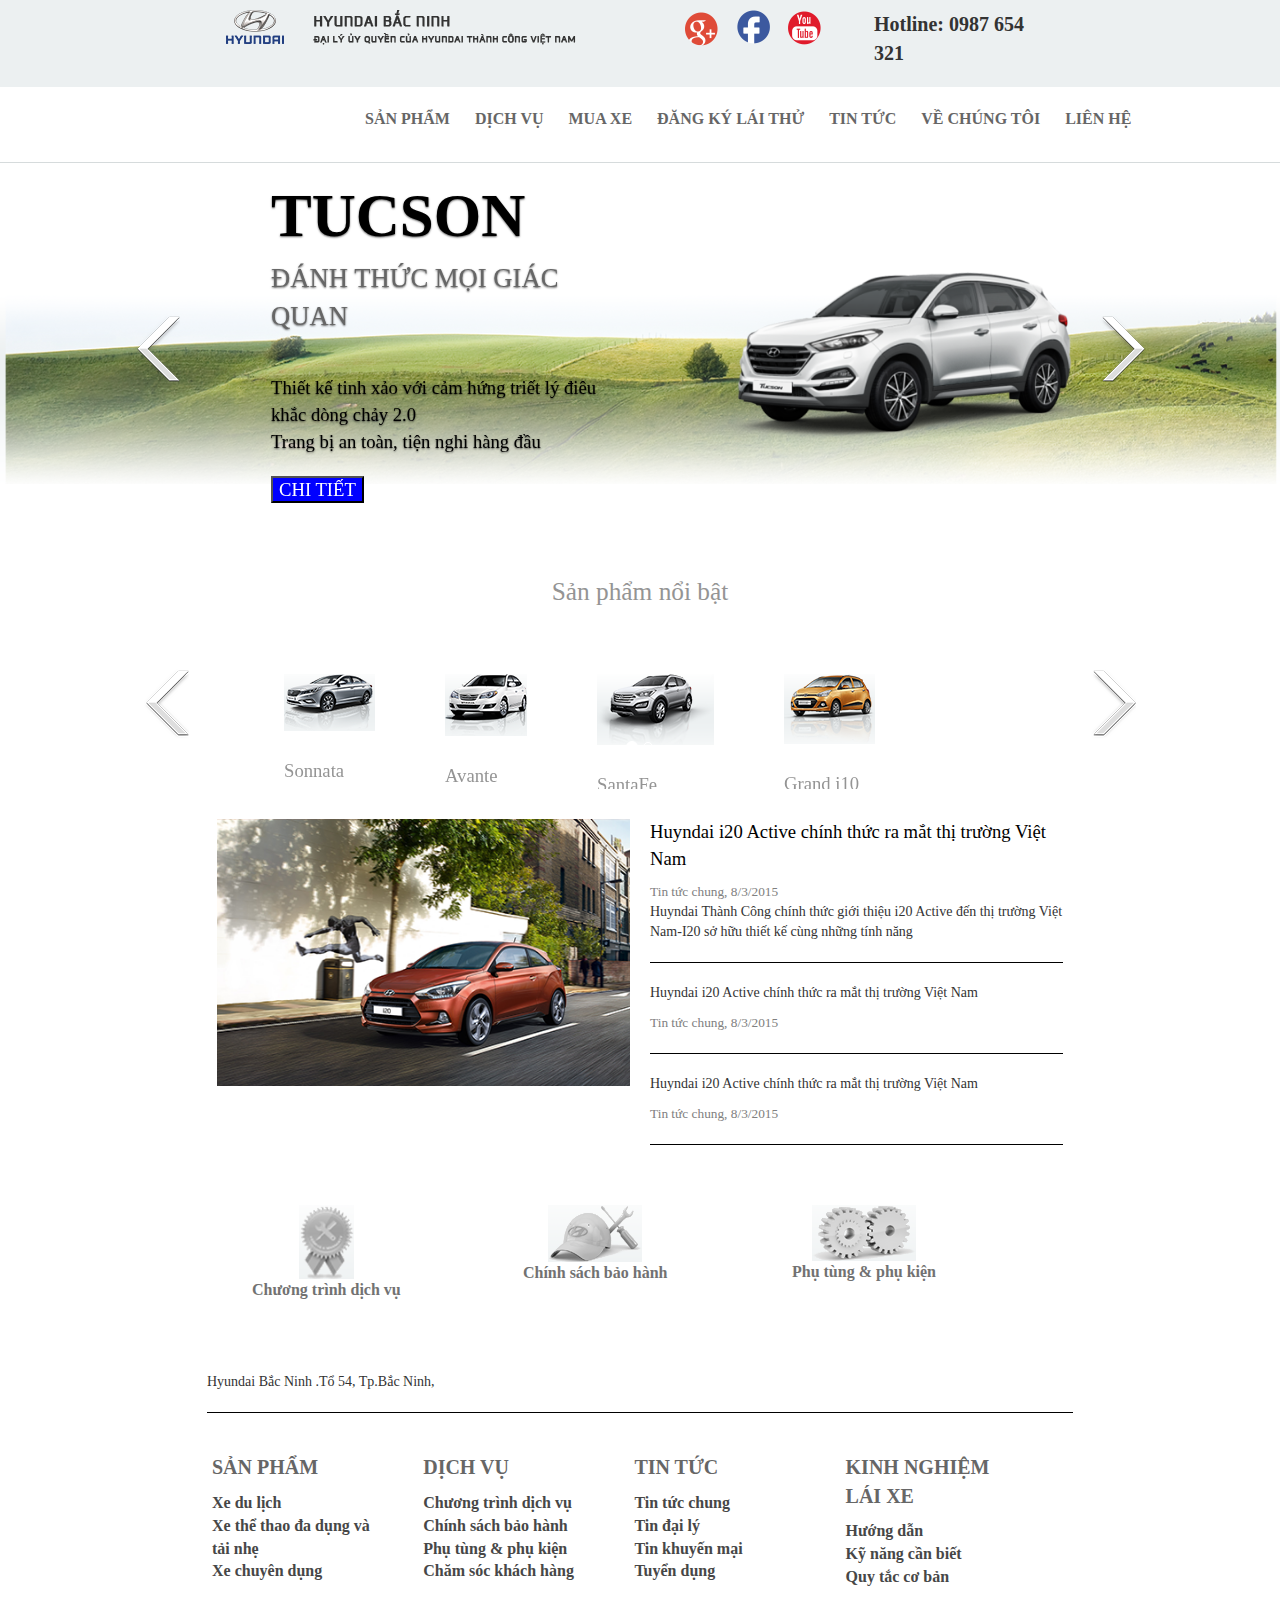
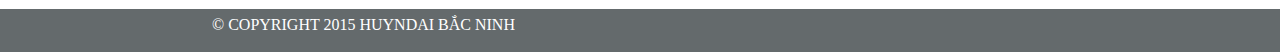
<file: pages/index.html>
<!DOCTYPE html>
<html>
<head>
	<title>Trang chủ</title>
	<meta charset="utf-8">

	<meta name="viewport" content="width=device-width, initial-scale=1, maximum-scale=1">
	<!-- Latest compiled and minified CSS -->
	<link rel="stylesheet" href="https://maxcdn.bootstrapcdn.com/bootstrap/3.3.7/css/bootstrap.min.css">

	<!-- jQuery library -->
	<script src="https://ajax.googleapis.com/ajax/libs/jquery/3.3.1/jquery.min.js"></script>

	<!-- Latest compiled JavaScript -->
	<script src="https://maxcdn.bootstrapcdn.com/bootstrap/3.3.7/js/bootstrap.min.js"></script>

	<link rel="stylesheet" type="text/css" href="../css/ModernH-Bold.v1.0.css">
	<link rel="stylesheet" type="text/css" href="../css/ModernH-EcoLight.v1.0.css">
	<link rel="stylesheet" type="text/css" href="https://stackpath.bootstrapcdn.com/font-awesome/4.7.0/css/font-awesome.min.css">
	<link rel="stylesheet" type="text/css" href="../css/reset.css">
	<link rel="stylesheet" type="text/css" href="../css/style.css">
	<link rel="stylesheet" type="text/css" href="../css/responsive.css">
	
</head>
<header>
	
</header>
<body>
	<!-- header -->
	<div class="header-top">
		<div class="container">
			<div class="logo col-xs-6">
				<img src="../img/logo.png">
			</div>
			<div class="icons col-xs-6">
				<div class="item-icon col-xs-6">
					<a href=""><img src="../img/icon_1.png"></a>
					<a href=""><img src="../img/icon_2.png"></a>
					<a href=""><img src="../img/icon_3.png"></a>
				</div>
				<div class="hot-line col-xs-6">
					<p>Hotline: 0987 654 321</p>
				</div>
			</div>
			<div style="clear: both;"></div>
		</div>
	</div>
	<!-- menu -->
	<div class="col-xs-12 col-md-12 menu" id="menu">		
		<span id="hot-line-copy" style="font-size: 15pt;color: red;font-weight: bold;">0987 654 321</span>
		<div class="navbar">
			<button type="button" class="navbar-toggle" data-toggle="collapse" onclick="showMenu()" data-target="#navbar-collapse-main">
				<i class="fa fa-bars"></i>
			</button>
			<div class="container clearfix">				
				<ul class="clearfix">
					<li>
						<a href="">Sản phẩm</a>
					</li>
					<li>
						<a href="">Dịch vụ</a>
					</li>
					<li>
						<a href="">Mua xe</a>
					</li>
					<li>
						<a href="">Đăng ký lái thử</a>
					</li>
					<li>
						<a href="">Tin tức</a>
					</li>
					<li>
						<a href="">Về chúng tôi</a>
					</li>
					<li>
						<a href="">Liên hệ</a>
					</li>
				</ul>
			</div>
		</div>
	</div>

	<div class="clearfix"></div>
	<div class="slider">
		<div id="mySlider" class="carousel slide" data-ride="carousel">
			<!-- Indicators -->
			<ol class="carousel-indicators">
				<li data-target="#mySlider" data-slide-to="0" class="active"></li>
				<li data-target="#mySlider" data-slide-to="1"></li>
				<li data-target="#mySlider" data-slide-to="2"></li>
			</ol>

			<!-- Wrapper for slides -->
			<div class="carousel-inner">
				<div class="item active">					
					<div class="carousel-caption">
						<div class="note-slider col-xs-6">
							<strong style="font-size: 45.78pt;color: black">TUCSON</strong>
							<br>
							<span style="color: #666666;font-size: 20pt;">ĐÁNH THỨC MỌI GIÁC QUAN</span>
							<br>
							<br>
							<br>
							<span class="detail" >Thiết kế tinh xảo với cảm hứng triết lý điêu khắc dòng chảy 2.0
								<br>
							Trang bị an toàn, tiện nghi hàng đầu</span>
							<br>
							<br>
							
							<span>
								<button type="button" style="background-color: blue;font-size: 14pt;text-align: center;">CHI TIẾT</button>
							</span>
						</div>
						<div class="img-slider col-xs-6">
							<img src="../img/banner_car.png">
						</div>
					</div>
					<img src="../img/banner.png" alt="...">
				</div>
				<div class="item">
					<div class="carousel-caption">
						<div class="note-slider col-xs-6">
							<strong style="font-size: 45.78pt;color: black">TUCSON</strong>
							<br>
							<span style="color: #666666;font-size: 20pt;">ĐÁNH THỨC MỌI GIÁC QUAN</span>
							<br>
							<br>
							<br>
							<span class="detail" >Thiết kế tinh xảo với cảm hứng triết lý điêu khắc dòng chảy 2.0
								<br>
							Trang bị an toàn, tiện nghi hàng đầu</span>
							<br>
							<br>
							<span>
								<button type="button" style="background-color: blue;font-size: 14pt;text-align: center;">CHI TIẾT</button>
							</span>
						</div>
						<div class="img-slider col-xs-6">
							<img src="../img/banner_car.png">
						</div>
					</div>
					<img src="../img/banner.png" alt="...">
				</div>
				<div class="item">
					<div class="carousel-caption">
						<div class="note-slider col-xs-6">
							<strong style="font-size: 45.78pt;color: black">TUCSON</strong>
							<br>
							<span style="color: #666666;font-size: 20pt;">ĐÁNH THỨC MỌI GIÁC QUAN</span>
							<br>
							<br>
							<br>
							<span class="detail">Thiết kế tinh xảo với cảm hứng triết lý điêu khắc dòng chảy 2.0
								<br>
							Trang bị an toàn, tiện nghi hàng đầu</span>
							<br>
							<br>							
							<span>
								<button type="button" class="btn-detail" style="">CHI TIẾT</button>
							</span>
						</div>
						<div class="img-slider col-xs-6">
							<img src="../img/banner_car.png">
						</div>
					</div>
					<img src="../img/banner.png" alt="...">
				</div>
			</div>

			<!-- Controls -->
			<div class="controls">
				<a class="left " href="#mySlider" role="button" data-slide="prev">
					
				</a>
				<a class="right " href="#mySlider" role="button" data-slide="next">
					
				</a>
			</div>
		</div>
	</div>
	<!-- <div class="clearfix"></div> -->
	<div class="slider_products">
		<p style="font-size: 19pt;color: #949494;text-align: center;">Sản phẩm nổi bật</p>
		<br>
		<div id="myProducts" class="carousel slide" data-ride="carousel">
			<!-- Indicators -->
			<ol class="carousel-indicators">
				<li data-target="#myProducts" data-slide-to="0" class="active"></li>
				<li data-target="#myProducts" data-slide-to="1"></li>

			</ol>
			<div class="carousel-inner">
				<div class="item active">
					<div class="row">
						<div class="item_pro">
							<a href="">
								<img src="../img/sonata.png" class="img-responsive">
								<br>
								<span>Sonnata</span>
							</a>						
						</div>
						<div class="item_pro">
							<a href="">
								<img src="../img/avante.png" class="img-responsive">
								<br>
								<span>Avante</span>
							</a>

						</div>
						<div class="item_pro">
							<a href="">
								<img src="../img/santaFe.png" class="img-responsive">
								<br>
								<span>SantaFe</span>
							</a>

						</div>
						<div class="item_pro">
							<a href="">
								<img src="../img/grandi10.png" class="img-responsive">
								<br>
								<span>Grand i10</span>
							</a>						
						</div>
						<div class="item_pro">
							<a href="">
								<img src="../img/santaFe_copy.png" class="img-responsive">
								<br>
								<span>SantaFe</span>
							</a>
						</div>
					</div>
				</div>
				<div class="item">
					<div class="row">
						<div class="item_pro">
							<a href="">
								<img src="../img/sonata.png" class="img-responsive">
								<br>
								<span>Sonnata</span>
							</a>						
						</div>
						<div class="item_pro">
							<a href="">
								<img src="../img/avante.png" class="img-responsive">
								<br>
								<span>Avante</span>
							</a>

						</div>
						<div class="item_pro">
							<a href="">
								<img src="../img/santaFe.png" class="img-responsive">
								<br>
								<span>SantaFe</span>
							</a>

						</div>
						<div class="item_pro">
							<a href="">
								<img src="../img/grandi10.png" class="img-responsive">
								<br>
								<span>Grand i10</span>
							</a>						
						</div>
						<div class="item_pro">
							<a href="">
								<img src="../img/santaFe_copy.png" class="img-responsive">
								<br>
								<span>SantaFe</span>
							</a>
						</div>
					</div>
				</div>
			</div>
			<div class="controls">
				<a class="left " href="#myProducts" role="button" data-slide="prev">
				</a>
				<a class="right " href="#myProducts" role="button" data-slide="next">
				</a>
			</div>
		</div>		
	</div>
	<div class="clearfix"></div>
	<div class="news container">
		<div class="img_news">
			<img src="../img/hw90712.png">
		</div>
		<div class="content_news">
			<p class="title_news">Huyndai i20 Active chính thức ra mắt thị trường Việt Nam</p>
			<span>Tin tức chung, 8/3/2015</span>
			<br>
			<p>Huyndai Thành Công chính thức giới thiệu i20 Active đến thị trường Việt Nam-I20 sở hữu thiết kế cùng những tính năng</p>
			<hr style="border-top: 1pt solid black">
			<p>Huyndai i20 Active chính thức ra mắt thị trường Việt Nam</p>
			<span>Tin tức chung, 8/3/2015</span>
			<hr style="border-top: 1pt solid black">
			<p>Huyndai i20 Active chính thức ra mắt thị trường Việt Nam</p>
			<span>Tin tức chung, 8/3/2015</span>
			<hr style="border-top: 1pt solid black">
		</div>
	</div>
	<div class="clearfix"></div>
	<div class="container config_gr">
		<div class="row">
			<div class="config">
				<a href="">
					<img src="../img/config_1.png" class="img-responsive">
					<span class="title_config">Chương trình dịch vụ</span>
				</a>
			</div>
			<div class="config">
				<a href="">
					<img src="../img/config_2.png" class="img-responsive">
					<span class="title_config">Chính sách bảo hành</span>
				</a>
			</div>
			<div class="config">
				<a href="">
					<img src="../img/config_3.png" class="img-responsive">
					<span class="title_config">Phụ tùng & phụ kiện</span>
				</a>
			</div>	
		</div>
		<p>Hyundai Bắc Ninh  .Tổ 54, Tp.Bắc Ninh, </p>
		<hr style="border-top: 1pt solid black">
	</div>
	<div class="clearfix"></div>

	<div class="footer_top container">
		<div class="item_footer">
			<p>Sản phẩm</p>
			<a href="">Xe du lịch</a><br>
			<a href="">Xe thể thao đa dụng và tải nhẹ</a><br>
			<a href="">Xe chuyên dụng</a><br>
		</div>
		<div class="item_footer">
			<p>Dịch vụ</p>
			<a href="">Chương trình dịch vụ</a><br>
			<a href="">Chính sách bảo hành</a><br>
			<a href="">Phụ tùng & phụ kiện</a><br>
			<a href="">Chăm sóc khách hàng</a><br>
		</div>
		<div class="item_footer">
			<p>Tin tức</p>
			<a href="">Tin tức chung</a><br>
			<a href="">Tin đại lý</a><br>
			<a href="">Tin khuyến mại</a><br>
			<a href="">Tuyển dụng</a><br>
		</div>
		<div class="item_footer">
			<p>Kinh nghiệm lái xe</p>
			<a href="">Hướng dẫn</a><br>
			<a href="">Kỹ năng cần biết</a><br>
			<a href="">Quy tắc cơ bản</a><br>
		</div>
		<!-- mobile footer item -->
		
	</div>
	
	<div class="item_mobile_footer container">
		<a href="">Sản phẩm</a>
		<a href="">Dịch vụ</a>
		<a href="">Tin tức</a>
		<a href="">Kinh nghiệm lái xe</a>
	</div>

</div>
<div class="clearfix"></div>
<footer>
	<div class="container">
		<p>&copy; Copyright 2015 huyndai bắc ninh</p>
	</div>
</footer>

<script type="text/javascript">
	/* Toggle between adding and removing the "responsive" class to topnav when the user clicks on the icon */
	function showMenu() {
		var x = document.getElementById("menu");
		if (x.className === "menu") {
			x.className += " responsive";
		} else {
			x.className = "menu";
		}
	}
</script>
</body>
</html>
</file>
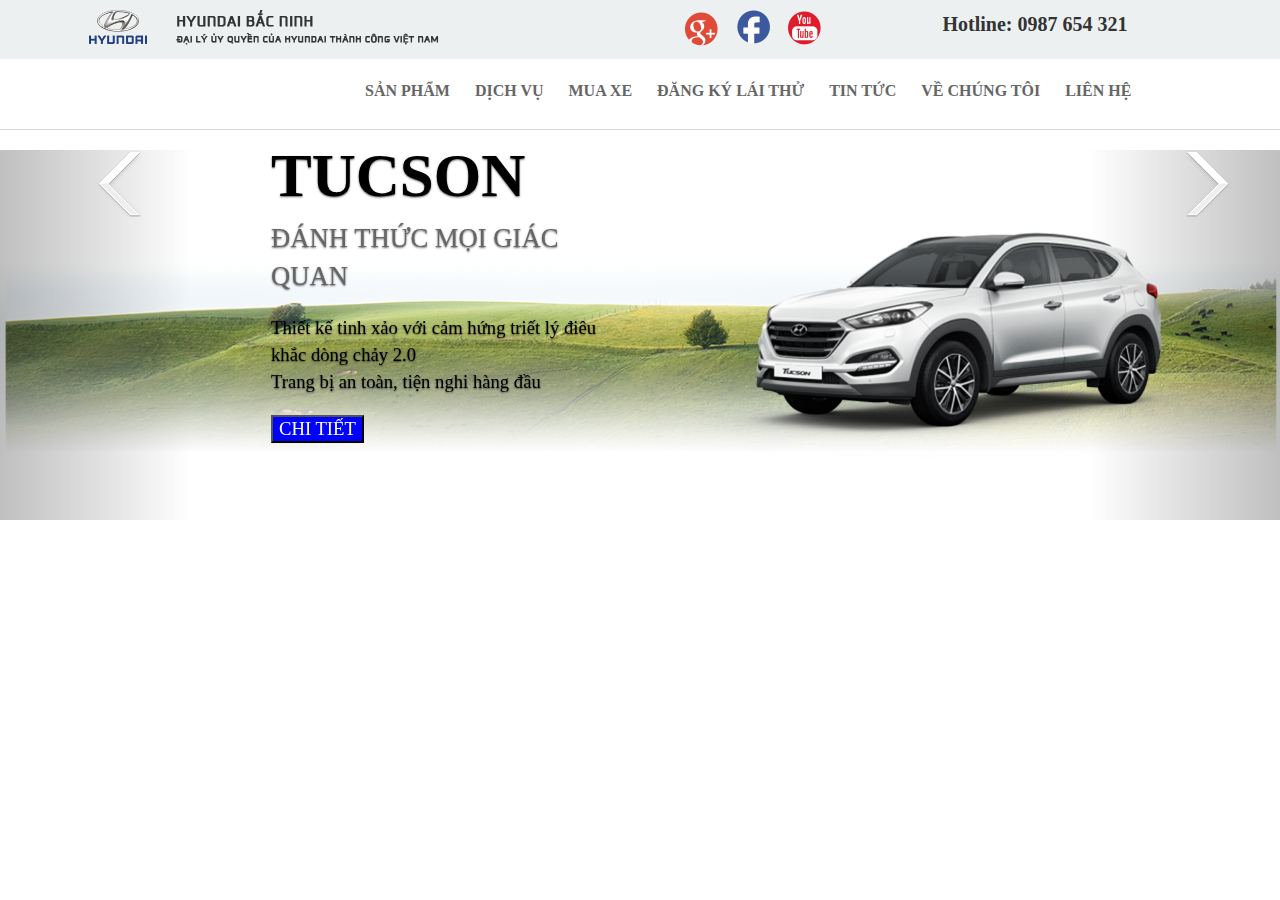
<file: img/Trang chủ.html>
<!DOCTYPE html>
<!-- saved from url=(0059)file:///F:/idoctNet/HuynDaiBacNinh.website/pages/index.html -->
<html><head><meta http-equiv="Content-Type" content="text/html; charset=UTF-8">
	<title>Trang chủ</title>
	
	<meta name="viewport" content="width=device-width, initial-scale=1">
	<!-- Latest compiled and minified CSS -->
	<link rel="stylesheet" href="./Trang chủ_files/bootstrap.min.css">

	<!-- jQuery library -->
	<script src="./Trang chủ_files/jquery.min.js.tải xuống"></script>

	<!-- Latest compiled JavaScript -->
	<script src="./Trang chủ_files/bootstrap.min.js.tải xuống"></script>

	<link rel="stylesheet" type="text/css" href="./Trang chủ_files/ModernH-Bold.v1.0.css">
	<link rel="stylesheet" type="text/css" href="./Trang chủ_files/ModernH-EcoLight.v1.0.css">
	<link rel="stylesheet" type="text/css" href="./Trang chủ_files/font-awesome.min.css">
	<link rel="stylesheet" type="text/css" href="./Trang chủ_files/reset.css">
	<link rel="stylesheet" type="text/css" href="./Trang chủ_files/style.css">
	<link rel="stylesheet" type="text/css" href="./Trang chủ_files/responsive.css">
	
</head>
<body><header>
	
</header>

	<!-- header -->
	<div class="header-top">
		<div class="container">
			<div class="logo col-xs-6">
				<img src="./Trang chủ_files/logo.png">
			</div>
			<div class="icons col-xs-6">
				<div class="item-icon col-xs-6">
					<a href="file:///F:/idoctNet/HuynDaiBacNinh.website/pages/index.html"><img src="./Trang chủ_files/icon_1.png"></a>
					<a href="file:///F:/idoctNet/HuynDaiBacNinh.website/pages/index.html"><img src="./Trang chủ_files/icon_2.png"></a>
					<a href="file:///F:/idoctNet/HuynDaiBacNinh.website/pages/index.html"><img src="./Trang chủ_files/icon_3.png"></a>
				</div>
				<div class="hot-line col-xs-6">
					<p>Hotline: 0987 654 321</p>
				</div>
			</div>
			<div style="clear: both;"></div>
		</div>
	</div>
	<!-- menu -->
	<div class="col-xs-12 col-md-12 menu">
		<div class="navbar">
			<div class="container">
				<ul>
					<li>
						<a href="file:///F:/idoctNet/HuynDaiBacNinh.website/pages/index.html">Sản phẩm</a>
					</li>
					<li>
						<a href="file:///F:/idoctNet/HuynDaiBacNinh.website/pages/index.html">Dịch vụ</a>
					</li>
					<li>
						<a href="file:///F:/idoctNet/HuynDaiBacNinh.website/pages/index.html">Mua xe</a>
					</li>
					<li>
						<a href="file:///F:/idoctNet/HuynDaiBacNinh.website/pages/index.html">Đăng ký lái thử</a>
					</li>
					<li>
						<a href="file:///F:/idoctNet/HuynDaiBacNinh.website/pages/index.html">Tin tức</a>
					</li>
					<li>
						<a href="file:///F:/idoctNet/HuynDaiBacNinh.website/pages/index.html">Về chúng tôi</a>
					</li>
					<li>
						<a href="file:///F:/idoctNet/HuynDaiBacNinh.website/pages/index.html">Liên hệ</a>
					</li>
				</ul>
			</div>
		</div>
	</div>
	<div class="clearfix"></div>
	<div class="slider">
		<div id="mySlider" class="carousel slide" data-ride="carousel">
			<!-- Indicators -->
			<ol class="carousel-indicators">
				<li data-target="#mySlider" data-slide-to="0" class="active"></li>
				<li data-target="#mySlider" data-slide-to="1" class=""></li>
				<li data-target="#mySlider" data-slide-to="2" class=""></li>
			</ol>

			<!-- Wrapper for slides -->
			<div class="carousel-inner">
				<div class="item active">					
					<div class="carousel-caption">
						<div class="note-slider col-xs-6">
							<strong style="font-size: 45.78pt;color: black">TUCSON</strong>
							<br>
							<span style="color: #666666;font-size: 20pt;">ĐÁNH THỨC MỌI GIÁC QUAN</span>
							<br>
							<br>
							<span style="color: black;font-size: 14pt">Thiết kế tinh xảo với cảm hứng triết lý điêu khắc dòng chảy 2.0
								<br>
							Trang bị an toàn, tiện nghi hàng đầu</span>
							<br>
							<br>
							<span>
								<button type="button" style="background-color: blue;font-size: 14pt;text-align: center;">CHI TIẾT</button>
							</span>
						</div>
						<div class="img-slider col-xs-6">
							<img src="./Trang chủ_files/banner_car.png">
						</div>
					</div>
					<img src="./Trang chủ_files/banner.png" alt="...">
				</div>
				<div class="item">
					<div class="carousel-caption">
						<div class="note-slider col-xs-6">
							<strong style="font-size: 45.78pt;color: black">TUCSON</strong>
							<br>
							<span style="color: #666666;font-size: 20pt;">ĐÁNH THỨC MỌI GIÁC QUAN</span>
							<br>
							<br>
							<span style="color: black;font-size: 14pt">Thiết kế tinh xảo với cảm hứng triết lý điêu khắc dòng chảy 2.0
								<br>
							Trang bị an toàn, tiện nghi hàng đầu</span>
							<br>
							<br>
							<span>
								<button type="button" style="background-color: blue;font-size: 14pt;text-align: center;">CHI TIẾT</button>
							</span>
						</div>
						<div class="img-slider col-xs-6">
							<img src="./Trang chủ_files/banner_car.png">
						</div>
					</div>
					<img src="./Trang chủ_files/banner.png" alt="...">
				</div>
				<div class="item">
					<div class="carousel-caption">
						<div class="note-slider col-xs-6">
							<strong style="font-size: 45.78pt;color: black">TUCSON</strong>
							<br>
							<span style="color: #666666;font-size: 20pt;">ĐÁNH THỨC MỌI GIÁC QUAN</span>
							<br>
							<br>
							<span style="color: black;font-size: 14pt">Thiết kế tinh xảo với cảm hứng triết lý điêu khắc dòng chảy 2.0
								<br>
							Trang bị an toàn, tiện nghi hàng đầu</span>
							<br>
							<br>
							<span>
								<button type="button" class="btn-detail" style="">CHI TIẾT</button>
							</span>
						</div>
						<div class="img-slider col-xs-6">
							<img src="./Trang chủ_files/banner_car.png">
						</div>
					</div>
					<img src="./Trang chủ_files/banner.png" alt="...">
				</div>
			</div>

			<!-- Controls -->
			<a class="left carousel-control" href="file:///F:/idoctNet/HuynDaiBacNinh.website/pages/index.html#mySlider" role="button" data-slide="prev">
				<img src="./Trang chủ_files/pre.png">
			</a>
			<a class="right carousel-control" href="file:///F:/idoctNet/HuynDaiBacNinh.website/pages/index.html#mySlider" role="button" data-slide="next">
				<!-- <span class="glyphicon glyphicon-chevron-right"></span> -->
				<img src="./Trang chủ_files/next.png">
			</a>
		</div>
	</div>

</body></html>
</file>
<file: css/ModernH-Bold.v1.0.css>
     �  pOS/2�a\|  x   `cmapTw�  �  Xcvt 	"T     0fpgm2Msf  �  bgasp    ��   glyfR�p�     m<headf��   �   6hheat  4   $hmtx ғ  �  	�kern!�!� �\  �loca�IJj  H  �maxp�0  X    name���A �   dpost�� 2 �d    prep�ILs  <   �    33���_<� �    �չ�    �䇍������   	          ���  ������               j   j w  U       
   b   ��  ��   K��  ^ 2 �     � �)�|�       YDI  @  �� �8,�,`���  �     � n    ,  ,  [ j� H�  (d $� %2 ^� U� JI ?\ 7 B/ B I� 9   p & *  0 % /  % I )� @J O� @ +� $� � IG =� JZ JE J� C� J T� � J$ Jv M� J� ;s I� ;� IB ([ � K� � � � r !� �� � Ot ]f gK >  7+ K� >) :% 7� 1 <> J HG��> K I E; F> <) E' >� C� 0o 2 A � 6 2 @� $� c^ �� K� >,  [ j� ?; &=  � 
 P� )v d &� .� ){ (M i &���~ 0j :M $M !M B; F$ M gM 3M Z~ � )  C  C  -% +� � � � � � � G =Z JZ JZ JZ J   %����� � J� ;� ;� ;� ;� ;U O� <� K� K� K� K� l Ku K  7  7  7  7  7  7W 7� >% 7% 7% 7% 7  ����M =; F> <> <> <> <> <� : <2 A2 A2 A2 A2 @% K2 @�   7�   7�   7G =� >G =� >G =� >G =� >� J� @� T ?Z J% 7Z J% 7Z J% 7Z J% 7Z J% 7� C1 <� C1 <� C1 <� C1 <� J> J� V ���� T $ J =$ J� I$ J� I� � � J; F� J; F� J; F� (� J; F� ;> <� ;> <� ;> <� <� <� I� C� I� C� I� 5B (� 0B (� 0B (� 0B (� 0[ o [ 2 [ o � K2 A� K2 A� K2 A� < U ;� <Q K� A[ j�   7� N� NS Ea  Q9 )j K� � 3Z BZ G�  � !` 
a  Q �9 )� 3� N� 3a   <  <  < ��� Q^ hj U� Z GZ FH <H L EK   )M B� M f� | (f (f (� 6C UC T� R� S��  I3 I� Q 5� 7� �M M M ZM $M !M � �$� 
�$� �C� &� &� &�  �  � � q�)� �� r� � ~ ?� <� K� �� �� ��0� �� �� �� ��� �& 8� �� �� L� `� �� �� �� �� �� c� d� �� �� y� v� Z� �� ��  ^ !T 9 7� 7� 5� ;� 7� :� :� A� A� :� %� |Q 9Q 9���8� �� �� >� ������ 0� �� �� D� �� F�� ��X� �� �� �� �� �� �� �� ����z��� �� B� �� '� �� �� �� �� �� �� �� ����#� �� �� _� �� �� �� �� �� �� �� �� �� � �� �� ��i� � C� �� �`� �� ��� �� ��� �� ����G� ���� �� �� �� �� ��&��%� �� �� b� �� �� ��@��� ?b ;�� �� 5� � �� �   7�   7�   7�   
�   7      ?�   7�   7�   3�   7�    R�   7Z J% 7Z J% 7   B   /Z J% 7Z % %Z J% 7Z J% 7Z J% 7 0   T H� ;> <� ;> <� ;> <� 4> � ;> <� ;> <� ;> <U ;� <U ;� <U ;� <U ;� <U ;� <� K2 A� K2 AQ K� AQ K� AQ K� AQ K� AQ K� A� 2 >� 2 @� 2 @� 2 @         $     �    �    
� `   � �      ~)0m���������#(8u~����    ! & 0 3 ; t  �!�!�!�" """""""" "%","."5"="R"a"e"k"�"�"�"�#000�^������        �0:��������� 	#'8tz����      % 0 2 ; t  �!�!�!�" """""""" "%"'"."4"<"R"`"d"j"�"�"�"�#0 00������� ���������������v�d�[�d�\�U�U�3�2�1�/�.�(�!�������������p�A�?�=�;�8�/�.�'��������ߡߠ�u�t�q�o�l�k�c�a�`�\�[�Z�U�O�;�.�,�(������ވћїі�*)                                                                                                                                                      
                                                                          	 
                        ! " # $ % & ' ( ) * + , - . / 0 1 2 3 4 5 6 7 8 9 : ; < = > ? @ A B C D E F G H I J K L M N O P Q R S T U V W X Y Z [ \ ] ^ _ ` a   � � � � � � � � � � � � � � � � � � � � � � � � � � � � � � � �[ r d e i   x � p k   v j� � � s�� g wv|{  � l |   � � � c n}       m }^ b � � �        YZWX �   �     f        \ y    _ � � � � � � � � � � �   � � � �  *   q-./ z20+ j                                                                                                                                                                                                                                                                                                                                                  (                                                                                                                                                                               _   * � ^   � � G  � � ^   � Z  � � ^  z       	 
                        ! " # $ % & ' ( ) * + , - . / 0 1 2 3 4 5 6 7 8 9 : ; < = > ? @ A B C D E F G H I J K L M N O P Q R S T U V W X Y Z [ \ ] ^ _ ` a��� y]^ j� oV���WXYZ������������ s � ����� r`a    
    ���vx�� ib                          kijlm���}�~���yz��������stuw v	+-2/. z0 c �,�|{ f  _                    �                                 x[\nproq                           p�����������������������������������������������������������������������������������  � � l �       � � � | � �                                                                                                                                                  ~ � � � � �       � � � � � � �                                                                                                                                           { t ucdefgh `   � �      ~)0m��������#(8u~�����    ! & 0 3 ; t  �!�!�!�" """""""" "%","."5"="R"a"e"k"�"�"�"�#000�^������        �0:�������� 	#'8tz�����      % 0 2 ; t  �!�!�!�" """""""" "%"'"."4"<"R"`"d"j"�"�"�"�#0 00������� ���������������v�d�[�d�\�U�3�2�1�/�.�(�!���������������p�A�?�=�;�8�/�.�'��������ߡߠ�u�t�q�o�l�k�c�a�`�\�[�Z�U�O�;�.�,�(������ވћїі�*)                                                                                                                                                     �  ,K� 	PX��Y���� D� 	 _^-� ,  EiD�`-� ,� *!-� , F�%FRX#Y � �Id� F had�%F hadRX#e�Y/ � SXi � TX!�@Yi � TX!�@eYY:-� , F�%FRX#�Y F jad�%F jadRX#�Y/�-� ,K �&PXQX��D�@DY!! E��PX��D!YY-� ,  EiD�`  E}iD�`-� ,� *-� ,K �&SX���@Y�� �&SX#!�����#Y �&SX#!� ���#Y �&SX#!�@���#Y � &SX�%E��PX#!��#!�%E#!#!Y!YD-� 	,KSXED!!Y-  �  + �  
 +�   +�  0 (    + �  : 0 %   +�  U F 6 '  +�  s ^ I 5   +�  { d N 8 " +�  � l T < $ +�  � z _ D ) +�  J < / "  +�  . &    +� 	 h U C 0  +� 
 � � y W 4 + �   +�   E}iD    _ A 0 - * % K y 5  s # #�t %�� � � �    @ @ @ @ � ���@2��`��<f�rt		�	�
�"h��R��4�n�6�J��0��F�&�X��8��H�2J\�^�<�
b�&��8��>l�,`��  z �!!(!�!�!�""�##�#�$2$�$�%�&
&8&R&p'*'B'�'�(B(�(�)&)h)�)�**V*�++�,�,�-@-�-�..z.�/f/�0H0�0�101f1�1�22~2�3N3�3�4Z4�55�5�6$6t6�77f7�8h8�909�::�;j;�<h<�=(=�=�>&>f>�?>?�@@v@�A4A�A�BVB�B�CVC�D(DrD�EJE�E�FNF�GDG�H H^H�IIvI�J>J�K KhK�L$L�L�M�M�NVN�OJO�P(P�QQ�R$R�S S�S�TZT�U6U�U�VV2VhV�V�W<W�W�W�X6XxX�Y"Y�Y�Z0Z�Z�[<[~[�\\�\�]X]�^<^�_0_|_�`@`�aala�bFb�c,c�ddvd�e2e|e�fDf�g4g�g�h@h�iipi�j6j�j�kRk�k�ltl�l�l�m mmVm�m�m�nn*n*nrn�n�n�n�o.o`o�o�o�pp:pdp�p�p�p�p�qq0qdq�rrjr�r�r�ss6srs�s�s�t$tdt�uu�v�v�ww�x x*yyby�y�z>z�{{:{R{t{�{�{�||F|||�|�}P}�~~>~h~�<Ȁ�b����ւ$�P������N�����n�ֆz�·R���Ȉ�\�����P���
�|���̊̋
�b�����Ҍ
�B�`�x�����"�H�j������>����Z��2���ؒD�����ړ�&���Ɣ8�ԕB�ʖj���P�ژ�^�������p�V���,���Ԝ0�����\���̞ �X�ʟ�n�ΠB�ȡ>���ʢ�n�̣�j���$�H�l�����>���ަ:��� ���ި2����4�����"�n����B���֬�V����4����� ��� ���į�d�8�D�P�^�j�~�������ȱڱ����.�@�T�d�x���������ʲֲ����
��,�@�T�f�z���������γܴ��&�2�>�L�X�l�~�������ȴܴ���
��"�.�:�H�T�b�p�|�����������Ƶҵ޵����� �,�8�D�P�\�h�v������    n��*�   T� /� 	/� �  и  /� 	� ܸ  � ܸ � � �  EX� /�  >Y�     +� �  �01!%!!n��uZ��Z��0�     j�� ��   � � /�  EX� /�  >YA �  ]A �  ]A �  �  �  �  �  �  ]A @  P  `  p  �  ]�    9�  /A P   qA �   �   �   ]A     0   ]� �  �A	 O  _  o    ]A �  ]A �  ]A P  q0173#53z�����     H�q�    � /� /� � 	и � �01#"&/!#"&/�*))�������  ���� ' + � %/�  EX� /�  >YA   ]A �  ]A O  ]A �  �  ]A ? % O % _ % o %  % � % � % ]�    %9�  /A �   ]A 0   ]A �   ]A     q�   %9� /A �  �  ]A @  P  ]�  �� � и � 
и � и � +и и  � (и и  � ' ��  и и %� �0137#53733733+3++7#+7#737#x`ou�ugG_?H"�H"j���]����2�2�ר�\�   (���� ( / 6 � '/� /� '�   �A        0   @   P   qA p   �   �   ]� '� и /� '� - �� и /�  ' 9� /A P  `  ]� � и /� �  �A	 /  ?  O  _  qA �  �  ]� �  �� , ' 9� ,/A � , ]A � , ]A   , qA @ , ]�   �A p   ]� � 3 �A p 3 ]� � 4и 4/013+#"&=#546;5'.5467554&'>E�!#K+8"0>"A�(o/D?U]?"%�$�J)$�),3,>(M)�Z<GY	L�!(� ��+�
&    $��?�    , 8 � � /�  EX� /�  >YA �  �  �  �  �  ]� и /�  �A �  ]A O  ]A �  ]�   9� /A �  �  ]A �  �  ]� 	 �� 6  9� 6/A � 6 � 6 ]A � 6 � 6 ]� " �� � 0и 0/� * �01%32654&#"4632#"&+32>54&#"4632#"&^""""sWSQYYQSW���
NZ�t"""rVSQYXRSV�!//! 00 RZZRSYX��:� /!//!R[[RP\X     %����   I � � 5/�  EX� /�  >YA O 5 ]A � 5 ]� 5�  �A �  �  �  �  �  �  ]�  5 9� �  �� �  �� ? 5 9� ?/� �A o  ]�  ? 9� � и /� *  9� >  9� B 5 9� B/A p B � B ]� F ? 901>54&#"3267'#".54>?'.54>32>5^/)*-	/ L<,Ow2*dMD`< '7&2N50K5,'G�		jB�, .("$9�	
3!29�7 %"8H'$9-"%.#&"=-.?$+N2�D:e$N    ^� ��   � /� /01#"&/�(����    U��E�  G � /� /A �  ]A �  ]� �  �A �  ]A o    ]� �  �017.'.5467>7�)>$;,MQ?4;�83+F8EN' Q('S R�0De>Q'(N   J��:�  LA c 
 ] � /� 
/A � 
 ]A o 
  
 ]� 	 �A �  ]A �  ]� �  �017>54&'.'7'>�;4?QM,;$>)� N('Q>eD0�R S'(Q 'NE8F+38  ?'�  � � /� 
/A �  ]A � 
 ]A � 
 ]�  
 9� /A �  ]A P  `  p  ]A �  ]�  ��  
 9�  
 9� /A �  �  ]�  �� � и /� � и /� � и /� � и /� � и /01#7'7'7'37\y�?��?}w�8��:���Re<Gf]��^h@Bf  7 b&@  � � 
/� /A � 
 ]A  
 qA � 
 ]A O 
 ]A �  ]A ?  ]A   qA o  ]A �  ]�  
 9� /A �  ]�  и �  �� �013##5#5353h��u��u�^��^�    B�M � a  N � /� /A p  �  ]A	      0  @  q�   �A /   ]A _   qA �  ]0153'>=E�42) v5U1+    B%��   �  /A �   ]�  �01!!B��T�^  I�� � a  E � /A p  �  ]A	      0  @  q�  �A _  qA �  �  ]01#53�~~  9����  3 � /�  EX�  /�   >YA _   ]A �   ]A �   ]01	#���t���#     ����  ' W � /�  EX� /�  >YA �  �  �  �  �  �  ]�   �A O  ]A �  ]� � 
 �01%2>54.#"2#".54>'..'$.-$F[25Y@BY43Z1*NmCAkM**MkACmN*�1b�^g�_,1a�a\�c3   p��X� 
 F � /� /A �  �  ]A �  ]A O  ]A �  ]A   ]� �  �01#"&5#532X7 u�0"L],    &���� ) d � /�  /A �   �   ]A O  ]A �  ]�    9� /� �  �� � ܹ  �� �  ��  � $ �01"&=46?>54&#"5>32!#r)##"�(F?'Q6((,9[B#19�F%)e,=�:*4>
^	5M1B`'}!E&   *���� 7 � � /�  /A O   ]A �   ]A ?  O  _  o    �  �  ]� +   9� +/A � + ]A � + ]� % ��  + %9� � й  �� �  ��  � 1 ��  � 5ܹ 4 �012'".'54632>54.+"&=32654&#"5>�2XA%Q04(Ie=#$)+#;*!2!h�B1D9.M'+R�0L5y1Y7@[:)4'$/;<F08
\    ����   { � /� /A O  ]A �  ]A �  ]A   ]A �  �  ]�   9� /A   �  ]�   �� и � и и /� �  �01%#"&=!5>;3#%3�6 ���$"`>���]{":X���,\�    0���� $ �A ( 	 ] � /�  EX� /�  >YA �  ]A O  ]A �  ]A   ]� �  �A �  �  �  �  �  �  ]� 	  9� 	/A   	 qA � 	 ]� � й  �� �  �� 	� $ �01!+32#"&'54>654.#<� �FAX5��V393KG/&N~-� 9R1y�	+VJ-$     %���� $ 2 � � !/� /A � ! ]A � ! ]A O ! ]A  ! ]� !�  �A ?  O  _  o    �  �  ]�  ! 9� /A �  ]A @  P  ]� ( ��   (9� � / �01#.#">32#"&54>324&#"3265�		43:>(mjsijw;aH(J-Q539;3>56�	%6<*j^\egff<fK*�/A22>G@8:?   /����  N � /� /A �  ]A �  ]A   ]A O  ]� � 
 ��  и  /A �  �  ]01+!5!2��K��������]    ����   ? � � /� ./A O . ]A � . ]A ?  O  _  o    �  �  ]�   . 9�  /A �   ]A �   �   ]� .�  ��  �  �� �  �� &   9� 8   9012654.#""32>54."&54>7.54>3249'1972B8@<#/0!o�%&/ ;Q11R;!429[�7<*6:;8WJA?G%0!4$��ln+@- O58O12N60*"	bB2R;!  %���� " 0 � �  EX� /�  >Y�  EX� /�  >YA �  �  �  �  �  �  ]� "й  �� �  �A O  ]A �  ]A �  ]A   ]�   9� /A O  _  ]A �  ]� & ��  & 9� � - �0174632>=#"&=4632#"&'326=4&#"E 43:>(mjsijw;aH(J-Q539;3>56&8<&j^\egff��<gM+�A22>G@8:?     I Z �V   k � /� /A O  ]A �  ]�  �A P  qA @  ]A �  �  ]� �  �A �  �  ]A O  ]A _  q017#535#53�~~~~Z��  )�� �V  
 m � 	/� /�  	 9� /A �  �  ]A p  �  ]A         q� 	�  �A _  qA O  ]A �  �  ]017#"&?#53�]$#v~~������     @ ��  S � /�  /A    qA /   qA �   ]A /  ]A _  ]A 0  q�    9� /� �01%	a��!R��D?D��  O ��    1 � /� /A o  ]A �  ]� �   �� �  �01!!!!O��T��T ^>^  @ ��  A � /� /A /  ]A _  ]A /  qA �  ]�   9� /� �01?'7	B��R!��Z��D����     +���� " & � � /�  EX� $/� $ >YA �  ]A �  ]A � $ � $ � $ � $ � $ � $ ]A @ $ P $ ` $ p $ � $ ]�    $9�  /A �   �   ]� �  �� � ܹ  �� $� % �A � % � % ]017546?>54&#"'>32#53�X$Q@*+00,+8`G(_S~~�6-><B /7	^	1H-xD;4�  $��n� L X � � C/�  /�    C9� /A   qA �  ]�    9� /A O  ]A �  ]A p  ]� ܺ #   C9� #/A  # q�  �� � T �� 'и '/�  � / �� C� 9 �� C� @й < �� � M �A  M ]� � V �012+".=463254&+"&=32>54.#"3267#".54>";5.�d�g4#@^:�&=+[P�#�UC/?!GnNPwO'#LvT$e3+h4h�g37n�R#!!#Z$�9e�R:fK,#11EC.OD�
^J<iM,4ZwCDqR.7<l�YY�q@�P&    ����   � � /�  EX� /�  >YA �  ]A O  ]A �  ]A   ]A �  �  �  �  �  �  ]�   9� /A �  ]A    qA �  �  ]A `  ]�  ��    9� � к   901%+#32#3�,�Dx�Z �w���a����?7/   I��M�    , � �  /�  EX� /�  >YA �   ]A O   ]A �   ]A    ]A �  �  �  �  �  �  ]�    9� /� , �� 	  ,9�  �   �� � # �012#!32>=4&#326=4.#m4M3&"-/%>Q,��t�"+,��84)�0A&/(KI-B2G-�_�!&$4���:(/$     =��#�  P � /� /A �  �  ]A �  ]A �  ]A   ]A O  ]� �  �� �  �01%+".546;+"3!#/�-K7xm��s#"3I,eZg$	o��(     J��Z�   i �  /�  EX� /�  >YA �   ]A �   ]A O   ]A    ]A �  �  �  �  �  �  ]�  ��  �  �012#!32654&#^@_??_@��t�?II?�!:O.��.O9 �_��@8<<=  J��.�  � � /�  EX�  /�   >YA �   �   �   �   �   �   ]A �  ]A �  ]A O  ]A   ]� �  ��    9� /A �  �  ]A `  ]A   q�  ��  �  �01!#!!#!!#J�(��D(��o'�" �$"�$"    J��.�  l � /� /A O  ]A �  ]A �  ]A   ]A �  �  ]�   9� /A �  ]A `  ]�   �� �  �01#"&5!#!!#�5#�)��O)=��#�#"�$!    C��_� / � � //� $/A � / ]A � / ]A  / ]A O / ]� /�  �A � $ � $ ]� $�  ��  / $9� /A �  ]A 0  @  P  qA �  ]�  �01+";26=4&+"&=32+".54>3N)�,:33w+*
P$!�/'5J,x0P; ";P.�#60��,=9'y ***�0G02K2]/J2   J��[�  x � /� /A �  �  ]� �A   ]A �  ]A O  ]A �  ]�   9� /A `  ]A �  ]� 
 ��   
9� � �01#"&5+#"&53![5"(�6"u'��"9��"���0    T�� ��  < � /�  /A �   ]A O   ]A �   ]A    ]A �  �  ]01#"&5�7"��"�     ��_�  B � /� 	/A � 	 � 	 ]�   �A   ]A �  ]A O  ]A �  ]0172653+5463�/,vbo�%@,7)��c^'   J����   � �  EX� 	/� 	 >Y�  EX� 
/� 
 >YA ? 	 O 	 ]A  	  	 qA � 	 � 	 � 	 � 	 � 	 � 	 ]A o 	  	 ]� 	� �A � 
 � 
 � 
 � 
 � 
 � 
 ]�    
9�  � и 
� �013	#"&'#"&5����] ��7!ci���~��!�   J���  F � /� /A �  �  ]� �   �A �  ]A �  ]A   ]A O  ]017!#!3�S#�uu@$�   M��'�  r � /� /A �  �  ]� �A   ]A �  ]A O  ]A �  ]�   9� /� к   9� /�  �� и � �01#"&5#"&'#"53273'6!)Q), )�6?u��u �J�J#".��7��A�     J��Z�  J � /� /A �  ]A �  ]A O  ]A   ]A �  �  ]� и �  �01!2#"&54&+#"&5J86Q65!,7�6"�-M<��"�<+�u"   ;����   m � /�  EX�  /�   >YA �   ]A �   ]A O   ]A    ]A ?  O  _  o    �  �  ]�  �� �  �012#"&=464.#"75^�������B*<65=+��ڢ�����������.P7<K/���     I��:�   Z � /� /A �  �  ]A �  ]A �  ]A O  ]A   ]�   9� /�  �� �  �017#"&5!2#32=4&#�4#4R9,YL��h/9���"�-H4^A:'w��]^*2   ;����  % � � /�  EX�  /�   >YA �   ]A O   ]A �   ]A    ]A ?  O  _  o    �  �  ]� � # ��  # 9� /� � 	 �A � 	 ]� �  ��  �  �012#"&/#"&=464.#"75^��),jR!
-2?���B,?1.C+��ڢ��R{'�8�������3N9:J4���    I��g�  ! � � /�  EX� /�  >YA �  �  �  �  �  �  ]A �  ]A O  ]A �  ]A   ]�   9� /A �  ]A �  ]A `  ]� и � и �  �� � ! �01#"&5!2#326=4&#�7!)5P5. $P%���/1/1��"�-?$O4-"	Q�P<M�//6*/    (��� - ^ � /� -/A � - � - ]�  �A   ]A �  ]A O  ]A �  ]� "  -9� "� ܸ �  �01546;2654&/.54>;+"#('�DF/:~I?:Y>�"$�+!*+x/>&-IZ-'32#68 b?*D2)!	#'26+07!:L,  ��L�  J � /� 	/A �  ]A �  ]A O  ]A   ]� �  �� �A � 	 � 	 ]01#5!+#"&5��:*�6!m_# �u"    K��[�  R � /�  /A �   �   ]A �  ]A �  ]A   ]A O  ]� � и /�  �  �01!".53;3[��6Q6u
&�u-M<#��(
�    ����  J � /� /A �  �  ]�   �A �  ]A �  ]A   ]A O  ]� � �01%673#"&'3H/e/y�U�xg�;���  ����  j � /� /A �  �  ]� �A   ]A �  ]A O  ]A �  ]�   9� /�  �� �  �� и � �01#"'#"&'33��LBo�H(%�v��s����F��!#�����V    ����  i � /� /A �  ]A O  ]A   ]A �  �  ]�   9� � 
ܺ   
9� � к   
9� � 	�0133#�����������vt��������  ����  ` � /�  /A �   �   ]A �  ]A �  ]A O  ]A   ]�    9� /�  �� � 	и � �01#"&=33�4"����ŀ��#����S�?   !��L�  ` � /� /A O  ]A �  ]A   ]A �  ]� �  �� и /A �  �  ]� � 	 �� и /01!#!5!5;�l�� ��y�Y��9\/_     ���|  1 � /�  /A �   ]A �  ]� �  ��  �  �01#3#3|����Lb^�Y   ����   " % � �  EX� /�  >Y�  EX� /�  >Y�   9� � и � и � к   9� � 	и � 
и �  �� и � и � и � ! �� и � и � "и � # �� � %�0153333333##"/##"&/37!7'3SUvOqNsMqPvVTjDLB8nJH(%4n %>%�>^j��*��j��^��F���!#ޏ����z     O��E  - � /� /A �  ]�   �A �  ]� �  �0173#53#O�����^��    ]C0  / �  /� /A �   �   ]A �  ]� и  �  �013#'#g�}a`~0퉉     g�q��   �  /A /   ]�  �01!!g��d1^   >H�   #"&/�V1[ڒs    7���  ( R � /� /A �  �  ]�   9� /� ܸ �  �� �  �� � $ �� � & �01#"&=4654&+".=32";5.��VccV%7 #��`W�$"z#=KK=VL!!'OK{$5�    K����   g � 
/� /A O  ]A �  ]A � 
 � 
 ]�   
9� /A �  ]A 0  ]A �  ]� 
�  �� �  �0132+326=4&+�afjjf�ta*33)b��YY�[X��o.0�1.  >���   5 � /� /A �  �  ]A �  ]� �  �� �   �01%+".=4>;+"3�|-L77L-�z[.-@%	0E,�,F0"	_�*3  :����   � � /�  EX�  /�   >YA �   ]A O   ]A �   ]A    ]A �  �  ]� 	   9� 	/A � 	 ]A � 	 ]A p 	 ]A 0 	 ]�  �� �  �01#"&=46;5#";��fjjfbc)22*b��X[�YY���.1�0.  7���  * v � /� /A �  �  ]A p  ]A �  ]A �  ]A �  ]A �  ]�   9� /A `  ]�  �� �  �� � ' �01%+"&=4>32+3'326=4&#"��Yj#;O,0Q;!*-�/ O�
64.7@(`S�5L0-D+H$01),�	*'//'   ����  x � /� /A O  ]A �  ]A �  �  ]�   9� /A �  ]A �  ]A 0  ]A p  ]�  �� и � и �  �01+#"&5#5354>;+"�M5!ff!8,�I=
+�7#�]= 4$ =D     <��  $ \ � /� /A o  ]A /  ]�   �A �  ]�   9� /A   ]A ?  ]�  �� � ! �0126=#"&=46;+5463;#"@t^jm[�&A1�!#tt+)� 9ZX�XY��6+(%!k1$     J����  n � /� /A �  �  ]A O  ]A �  ]� 	  9� 	/A � 	 ]A � 	 ]A p 	 ]A 0 	 ]� � и 	�  �01#"&5332#"&54&#�5"t��4!'!��7#�ɨ��#?)#   H�� ��   � � /� /A O  ]A �  ]A �  �  ]�    9�  /A �   ]A    qA _   qA p   ]A 0   ]� � 	 �A _ 	 qA 0 	 ]A � 	 ]01#"&5'3#"&5�4#x,-��#�҆#!    ��� ��   �A H  ] � /� /A O  ]A �  ]�  �A _  qA 0  ]A �  ]A /  ]A o  ]�   9� /A p  ]A �  ]� �  �013#"&53+546;265�x, ,t]TV"چ#!���UM'#    K��6�   � �  EX� /�  >Y�  EX� /�  >YA �  ]A O  ]A �  ]A   ]A �  �  �  �  �  �  ]�   9� /A �  ]A p  ]A 0  ]�   9� � 	и � �013#"&53#"&'Kt4#Y���Z"���#�� ��  I�� ��  * � /�  /A O   ]A �   ]A �  �  ]01#"&5�5!��#�   E���  2 � /� /� �  ��  �A �  �  ]� � и �01#"&5##"&5!2#"&54#�4"�6!�]S6!<��7#��7#�LR�x#JA    F���  & �  /� /A �  �  ]� и  �  �012#"&54&+#"&575I-5! *}3#*C/��#90"�7#�  <��    m �  /� /A p   ]A �   ]A �   ]A �   ]A �   ]A ?  O  _  o    �  �  ]�  �  �� �  �012#"&=464.#"3265ntrpmuu�(#777777ir�rjht�ri�+!7A�C<9F    E� �   Y � /� 	/A � 	 � 	 ]A � 	 ]�   	9� /A ?  ]A   �  �  ]�  �� �  �0132+#"&5732=4&+E��jbf5"tfX+-f��aX�#�[�-0     >� �   ] � /� /A �  �  ]A �  ]�   9� /A ?  ]A   �  �  ]� �  �� �  �01"&=#"&=4;#";�#fci��tf-+Xf�#�Xa����0-�[   C���  " � /�  /A �   �   ]� �  �01#"&546;+"�5!EQ�-"g#[DI%    0��� & D � &/� /� &�  ��  & 9� /� �  �� �  �A O  _  ]01+"+54;2654&/.54>3�"&h%\G9gZ�Dy"+XCC-E1(#!L6KR%9 E<6+   ��]�  � �  /�  EX� /�  >YA �   �   ]A �  ]A �  ]A   q�    9� /A �  ]A P  ]�  �� � 
и � и  �  �01"&5#53533+;#�SDWWt|.2S*NK0]��&��!&!     A���  * � /�  /A �   �   ]� � и  �  �01".53;35M3s
"kt/L9^��!)���    ��� 	 & � /�  /A �   �   ]�  �� � �01"&'33�	�p��m���Y���   ���  F � /� /A �  �  ]� к   9� /�  �� �  �� и � �01#"&'#"&'33ٍ?"Yj;&~l^lhk_��G����d��{�     ��#  N � /� /A �  �  ]�   9� � 
ܺ   
9� � к   
9� � 	�01373#'��~���������������     @��   c � /�  /A o   ]A /   ]�  ��    9� /A ?  ]A   ]� 	ܸ �  �� 	�  �� � �01546;26=&537>73#Y'�#!?)\Tt%&@ t*C/�( A`Vs��++��� 7)    $���  < � /� /A �  �  ]�  �� �  �� 
и 
/� � и /01%#!5!5!�.�������@4*Xq]X��     c���   e � /�  /A �   �   ]A �  ]� 	   9� 	/A ? 	 ]A � 	 ]�  �� �  ��  	 9�  �   �01#"&=4&'5>=46;3�OB=0"#/BAK/0*5IA@�Y�BDX�(21#�  ��� ��   � /� /01#�k���3     K��k   e � /�  /A �   �   ]�   �A �  ]�    9� /A ?  ]A �  �  ]�  ��   9� �  �01726=467.=4&'532+K5*0/KAB/#"0=BO�#12(�XDB�Y�@A   > ���  [ � /� /A ?  ]A �  ]A �  ]A   ]� �  �� � и /� �  �� � и /01#"&'.#"#>323267�-E16L'#+n`W/(%"!,�)G5,'33Xl$/7  j�� ��   B � /� /�    9�  /A �   ]� �  �A �  �  ]A O  ]01#7#53��q���t     ?�r��  & f �  /�  EX� /�  >Y�    9� /�  ��    9� /� 	 �� � и /� #   9� #/� � %и %/0133+#7.=4>;7#"� '^�qk!5=7L--�X[�y"
��%	p�V?�+E1y�˯,S   &��� . u �  EX� /�  >Y�  EX� /�  >Y� "  9� "/� ) �� и /� "� и /�   9� /�  �� �  �� � - �01%#!5>=#5354>32.#"3+!�R"(EE"=V4$e-.*(5?�La	^J+a]�4K1[	18�$	Y%L         , } � /�  EX� /�  >Y� �  ܸ �  �A `  ]� �  �� � ܸ � и /�  �� � и /�  ��  � " �� � ) �0127'#"''7&=47'764&#"3265$I32I22I13JR35J;:J63�3;4:864:�3F3;$I.3F27F;-B?.=F8�4H?==@>?  ���� $ � �  EX� /�  >Y�  EX�  /�   >Y� #   9� #/� и /� #�  �� и /�    9� /�  �� и /� � и /� � и /01#"&=#535'#53333+3+�4"����Ѐ�ŀցp�p#C^I]e��S��$	J%	     P�� ��   A �  EX� /�  >Y�  EX� /�  >Y�    9�  /�   9� /01#3#3�jjjj��    )���� 0 = m � /�  EX�  /�   >Y�  ��    9� #   9A p # ]� #� 1 ��  1 #9� �  �� � 7 �� )  7901+"+54;2654&/.5467&54>32654'#"�"%i%VEA# CgZ�Dy"+VBF!%F-E1"+A%�(!!N5+A-KKU$9# E<"C+S5+�;" "	     EY�   D �  EX� /�  >Y�   �A �   �   ]A O   ]� и /� � и /01#53#53Yyy�yyEwww  &��A�  ' I X � /�  EX� /�  >Y� �  �� � # �� .  9� ./� ;  9� ;/� B �� .� I �014>32#".732>54.#"+".=4>;+"3&;i�XW�i;;i�WX�i;`+OoCDoO++OoDCoO+�T.L77L.�S-//-ZW�h99h�WW�g99g�WDpP,,PpDDoP++Po�%	0E+~+E1#	0.}*3     .RQ�  " � �  /�  EX� /�  >YA     ]A ?  ]A	 �  �  �  �  qA /  ?  O  qA   �  �  �  �  �  ]�  ��  ��  �A   �  �  ]�  �  �� �  и  /01#"&=463254+"&=32";5.Q�<EE<$P'�C=�
?R64&>3%76b!	R     )���    � /� 	/� и /� � и /01V��V�����11��1    ( �@�   � /�  /� �  �01%#5!5!@t�\��^    �<L   � /A   ]A �  ]�  �01%!5!<��+�_     &��A�  ; C � � /� /A @  ]A �  ]A /  ?  O  _  o  ]A �  ]� �  ��   9� /� >  9� >/A � > � > � > ]�  �� � и /� %  9� %/A p % ]� /  9� � 7 �� %� < �014>32#".7327#'##"&532>54.#"732=4#&;i�XW�i;;i�WX�i;`+OoCcHA`H2�NM]-2+OoDCoO+�a22ZW�h99h�WW�g99g�WDpP,.���G6+#!�(vJDoP++PoV{2/ ����    � /�  /� �  �01!5!����_  0�N�   B � /�  EX� /�  >YA   �  ]A �  ]� �  �� �  �014>32#".732654&#"0&45&&54&[S2##22$$2     :��)[   \ � /�  EX� /�  >Y�   9� /�  ��   9� /� � и /� � и /� �  �013##5#5353!!k��u��u����#�^��^���^  $;)� & W � &/�  EX� /�  >YA   ]A � & ]A � & ]�   &9�  �� �  �� &� ! �01"&=46?>54&#"5>323#] c/)25( b	�;,'HQ-#8H$   !0+� 2 z � /�  EX�  /�   >YA    ]A �   qA O   qA �  ]A �  ]� �  �� &   9� &/� ! �A  ! � ! ]�  � , �012'".'54632654&+"&=32654&#"'>�4'UF! 8]4 5�- 0	2J=#/O	    BH�  * � /�  EX�  /�   >YA @  ]A �  ]01+7V1Q�s�     F� �  + � /� /� � 	и 	/�   9� /�  �01"'#"&53;36$4"s
"kt
�#���$���  �d��  < � 	/�  EX� 
/� 
 >Y�   	 
9�  /� 	�  �� 
� и /01.7>;#"&5##"&5�;.la�."D-"<3H/_e��"���"    g" ��  # � /�  �A �  �  ]A O  ]01#53�"�   3���  J � /� /A /  q�   9� /� � 
и 
/� �  �� и /� �  �013#"'732654.#�_(LI()$ 4$-3D
    Z9 �� 
 i �  /�  EX� /�  >YA �   ]A �   ]A �  �  ]A   qA �  �  ]A o    ]A ?  ]�  �01#"&5#532�.;o*9P&     KT�   ( � /�  EX�  /�   >Y�  �� �  �012#"&=464&#"3265�KO�JQQ�7�HMa�HMaMH�%@a ""      )���   # �  /� /�  � и /� � и /01'7/'7'/��VZ��V����1��1����1��     C����   ! $ � � /�  EX�  /�   >YA    ]� � и /�    9� /� и /� �  �� "и "/� к    9� /�    9� /�  � и /�  �� $   9� $/01	##"&=#57>;3%#"&5#53235��Dq��.��
O#��.;o*.T����qAF����P&���  C����   5 � � 5/�  EX�  /�   >YA   5 ]� 5� и /�    59� /�  � и /� 
 �� $   59� $/�  $ 59�  ��  и  /� $� !и !/� � , �� 5� 0 �01	#	#"&5#532"&=46?>54&#"5>323#}�Dq���.;o*A c/)25( b	�����mP&�.,'HQ-#8H$  -����    L � � /�  EX� /�  >YA    ]�   9� /� 
и 
/�   9� /� �  �� и /�   9� /� � и /� � ܺ (  9� (/A p ( � ( ]� 4 �� @  9� @/A � @ � @ ]A O @ qA � @ q� ; �� � F �01%#"&=#57>;3#35#%2'".'54632654&+"&=32654&#"'>�.��
O#�TS�Dq��Y4'UF! 8]4 5=AF�������- 0	2J=#/O	    +����   $ N � /�  EX� "/� " >Y�   " 9�  /� �  ��  " 9� /�  �� "� # �0132>7#".54?>='3#gX$Q@*+00]/8`G(_S~~�6-><B /7	^1H-xD;4�    ����    f � /�  EX� /�  >Y�   9� /� � и /�   9� /� �  ��   9� /�   9� /01%+#32#3#"&/�,�Dx�Z �w���aV1[����?7/Z�s    ����    f � /�  EX� /�  >Y�   9� /� � и /�   9� /� �  ��   9� /�   9� /01%+#32#3+7�,�Dx�Z �w���aj[1V����?7/Zs�    ����     %+#32#3'#73#'�,�Dx�Z �w���aCq{hxr:����?7/�``5    ����   *  %+#32#3232653#"&'.#"#46�,�Dx�Z �w���aG-\B8([G����?7/d	=I
AF   ����     z � /�  EX� /�  >Y�   9� /� � и /�   9� /� �  ��   9� /�   9� /� и /� � и /01%+#32#37#53#53�,�Dx�Z �w���a�yy�yy����?7/�www    ����    ( v �  /�  EX� /�  >Y�    9� /� � и /�    9� /� �  ��    9� /� &   9� &/�  ��  �  �01%+#32#332654&#"4632#"&�,�Dx�Z �w���a)IB02AA20B����?7/$1==11==   ����   y �  EX� 	/� 	 >Y�  EX� /�  >Y�  	 9� /� � и /� 	�  �� и /�  	 9� /�  �� �  �� �  �015+#!#!!#!!#3#�'�^Jn(��D(��o'���B���" �$"�$"7T     =�#� 5 � � /�  EX� %/� % >Y�  % 9� /�  % 9� /� � и /� �  �� и /�  % 9� /� � и /� %� , �� � 4 �01%+#"'732654.#7#".546;+"3!#/d(LI()$ 
-K7xm��s#"*$-3D
S3I,eZg$	o��(   J��.�   X � /�  EX� /�  >Y�   9� /�  �� 	  9� 	/�  �� �  ��   9� /01!#!!#!!##"&/J�(��D(��o'�V1[�" �$"�$"��s  J��.�   X � /�  EX� /�  >Y�   9� /�  �� 	  9� 	/�  �� �  ��   9� /01!#!!#!!#+7J�(��D(��o'V[1V�" �$"�$"�s�  J��.u    !#!!#!!##73#'J�(��D(��o'�q{hxr:�" �$"�$";XX1   J��.�    l � /�  EX� /�  >Y�   9� /�  �� 	  9� 	/�  �� �  ��   9� /� и /� � и /01!#!!#!!##53#53J�(��D(��o'yy�yy�" �$"�$"+www      �� ��   4 � /�  EX� /�  >Y�    9�  /�   9� /01#"&57#"&/�7"FV1[��"�֒s    %�� ��   4 � /�  EX� /�  >Y�    9�  /�   9� /01#"&57+7�7"�[1V��"��s�   ����;�   < � 
/�  EX� /�  >Y�   
 9�  /�  
 9� /� и /01#"&5'#73#'�7"q{hxr:��"�A��P    ����+�  
  H � 
/�  EX� /�  >Y�   
 9�  /�  
 9� /� и /� 
� и /01#"&57#53#53�7"�yy�yy��"�Awww   ����  $ a �  EX� /�  >Y�  EX� /�  >Y�   9� /�  и  /� �  �� и /� �  �� �  �013!2#!#3+32654&#^>[<<[>��^Ҥ[�;CC;�D8K,��,K6GD�%	�;3P78     J��Z�  / n �  /�  EX� /�  >Y�    9� /�  �� � и /�  � и /� #   9� #/�  �� � ) �� #� -и -/01!2#"&54&+#"&5232653#"&'.#"#46J86Q65!,7�6"�-\B8([G�-M<��"�<+�u"o	=I
AF  ;����   $ 7 � /� /�    9�  /�  �� �  ��   9� /012#"&=464.#"325#"&/^�������B,A,+A,���V1[ڢ�����������.N99N/�����s   ;����   $ 7 � /� /�    9�  /�  �� �  �� "  9� "/012#"&=464.#"325+7^�������B,A,+A,��K[1Vڢ�����������.N99N/����s�   ;���z   $  2#"&=464.#"325#73#'^�������B,A,+A,���q{hxr:ڢ�����������.N99N/���VV0   ;����   7 _ � (/� /�   ( 9�  /�  �� �  �� (� и /� + ( 9� +/� $ �� � 1 �� +� 5и 5/012#"&=464.#"325232653#"&'.#"#46^�������B,A,+A,���-\B8([Gڢ�����������.N99N/����	=I
AF    ;����   ! % K � !/� /�   ! 9�  /�  �� �  ��  ! 9� /� "и "/� !� %и %/012#"&=464.#"325#53#53^�������B,A,+A,��yy�yyڢ�����������.N99N/���www  O t)  ~ � /� 	/A @ 	 ]�  ��  �A �  ]A �  ]�   	9� /�  �� �  �� и � и /� �  �� � 
 �� 	� и /01?'77'P��H��E��F�����E��F��G��  <���   * o � /� /�   9� /�  и  /�   9� /� и /�   9� /� �  �� и /� �   �� (  9� (/01273#"'#7.=464'325"&_7)v,1/��3,v/2/�B���+A,��
=l'�X���Es'�X�����N5��k9N/�V2�     K��[�   F � /�  EX�  /�   >Y�    9� /� и /�  �  ��    9� /01!".53;3'#"&/[��6Q6u
&�u�V1[-M<#��(
�֒s   K��[�   F � /�  EX�  /�   >Y�    9� /� и /�  �  ��    9� /01!".53;3'+7[��6Q6u
&�u�[1V-M<#��(
��s�   K��[�   N � /�  EX�  /�   >Y�    9� /� и /�  �  ��    9� /� и /01!".53;3%#73#'[��6Q6u
&�u��q{hxr:-M<#��(
�A��P   K��[�    Z � /�  EX�  /�   >Y�    9� /� и /�  �  ��    9� /� и /� � и /01!".53;3'#53#53[��6Q6u
&�uYyy�yy-M<#��(
�Awww  ����   < � /�  EX�  /�   >Y� 
   9� 
/� и /�    9� /01#"&=33+7�4"����ŀ��6[1V#����S�?�s�     K��<�    Q �  EX� /�  >Y�  EX� /�  >Y�   9� /�   9� /�  �� �   �01"&5332+532>54.+�"t�<]@!=[<��%0 0�#��1R==T4�� .$.
    K��S� A L � #/�  EX� 	/� 	 >Y� #�  и  /� & 	 #9� &/� ' �� #� ) �� 	� ; �01"&54>32#"&'732654&'.5467>54&#"�!8R5.K5

$(	1H-9ZO%< ( <6/)&#�>U4(8:*#-*($>.(0D<+)2? 0**0, 4'��  7����  ( / y �  EX� )/� ) >Y�  EX�  /�   >Y�  )  9� /� и /�  )  9� /�  �� � & �� и /�  � $ �� * )  9� */01#"&=4654&+".=32";5.#"&/��VccV%7 #��`W�$"z#=V1[KK=VL!!'OK{$5��s   7����  ( / y �  EX� )/� ) >Y�  EX�  /�   >Y�  )  9� /� и /�  )  9� /�  �� � & �� и /�  � $ �� - )  9� -/01#"&=4654&+".=32";5.+7��VccV%7 #��`W�$"z#=l[1VKK=VL!!'OK{$5��s�   7����  ( /  #"&=4654&+".=32";5.#73#'��VccV%7 #��`W�$"z#=8q{hxr:KK=VL!!'OK{$5�b__5     7����  ( B  #"&=4654&+".=32";5.232653#"&'.#"#46��VccV%7 #��`W�$"z#=E-\B8([GKK=VL!!'OK{$5��	=I
AF     7����  ( , 0 � �  EX� ,/� , >Y�  EX�  /�   >Y�  ,  9� /� и /�  ,  9� /�  �� � & �� и /�  � $ �� ) ,  9� )/� -и -/� ,� 0и 0/01#"&=4654&+".=32";5.#53#53��VccV%7 #��`W�$"z#=�yy�yyKK=VL!!'OK{$5�Rwww  7���  ( 4 @ | � 8/�  EX�  /�   >Y�  8  9� /� и /�  8  9� /�  �� � & �� и /�  � $ �� > 8  9� >/� , �� 8� 2 �01#"&=4654&+".=32";5.32654&#"4632#"&��VccV%7 #��`W�$"z#=(IB02AA20BKK=VL!!'OK{$5��1==11==   7��! 8 I T � � */�  EX� /�  >Y� и /�  * 9� /� и /� *� Q �� и /� *� #и #/� K * 9� K/� 4 �� � 8 �� � G �� 9и 9/� 8� Bи B/01%+"&'+"&=4654&+".=32>32+3%";26=.732=4&#"�-D8SVccV%7 #��0>O/0Q;!&/�/ ��$"A"#=Խ54.7@(KK=VL" '1F,?&.6&*�$5"r1!(75'  >�� 6 s � )/� /�  ) 9� /�  ) 9� /� � и /� �  �� и /�  ) 9� /� � и /� )� 0 �� � 6 �01%+#"'732654.#7.=4>;+"3�!(LI()$ -J67L-�z[.-@%	*$-3D
S0D,�,F0"	_�*3    7����  * 1 i �  EX� +/� + >Y�  EX� /�  >Y�  + 9� /�   + 9�  /�  �� �  �� � ' �� , + 9� ,/01%+"&=4>32+3'326=4&#"#"&/��Yj#;O,0Q;!*-�/ O�
64.7uV1[@(`S�5L0-D+H$01),�	*'//'x�s  7����  * 1 i �  EX� +/� + >Y�  EX� /�  >Y�  + 9� /�   + 9�  /�  �� �  �� � ' �� / + 9� //01%+"&=4>32+3'326=4&#"+7��Yj#;O,0Q;!*-�/ O�
64.7�[1V@(`S�5L0-D+H$01),�	*'//'xs�  7����  * 1  %+"&=4>32+3'326=4&#"7#73#'��Yj#;O,0Q;!*-�/ O�
64.7,q{hxr:@(`S�5L0-D+H$01),�	*'//'�bb6     7����  * . 2 } �  EX� ./� . >Y�  EX� /�  >Y�  . 9� /�   . 9�  /�  �� �  �� � ' �� + . 9� +/� /и //� .� 2и 2/01%+"&=4>32+3'326=4&#"%#53#53��Yj#;O,0Q;!*-�/ O�
64.7yy�yy@(`S�5L0-D+H$01),�	*'//'�www     �� ��   A �  EX�  /�   >Y�  EX� /�  >Y�    9� /�    9� /01#"&/#"&5�V1[�4#ڒs���#�   �� ��   A �  EX�  /�   >Y�  EX� /�  >Y�    9� /�    9� /01+7#"&5�[1VP4#�s����#�  ����.�   I �  EX� /�  >Y�  EX� /�  >Y�   9� /�  и  /�   9� /01#73#'#"&5Dq{hxr:74#E��P���#�   �����    U �  EX� /�  >Y�  EX� 	/� 	 >Y�    	9�  /� и /� � и /�   	9� /01#53#53#"&5yy�yy]4#Ewww���#�     =�� + 9 { � +/� /� +�   ��  + 9� /�  + 9� /�  �� ' + 9� '/�  �� и /� '� "и "/� *и */� � / �� � 6 �01'.=463254.''7"#"&=>327326=4&#"�4*%{onwtp&D
jD?' %"#,P�;9B8<=6?�.#jD��fgee{]p"# ]E8/G��?97@f>88B  F����  / { �  EX�  /�   >Y�  EX� /�  >Y�     9�  /�  �� � и /�  � и /� #   9� #/�  �� � ) �� #� -и -/012#"&54&+#"&57232653#"&'.#"#4675I-5! *}3#�-\B8([G*C/��#90"�7#�	=I
AF     <�� �   $ D � /�  EX� /�  >Y�    9�  /�  �� �  ��   9� /012#"&=464.#"3265#"&/ntrpmuu�)3;9559iV1[ip�pjhr�pi�-">=�<A>?,�s   <�� �   $ D � /�  EX� /�  >Y�    9�  /�  �� �  �� "  9� "/012#"&=464.#"3265+7ntrpmuu�)3;9559[1Vip�pjhr�pi�-">=�<A>?,s�   <�� �   $  2#"&=464.#"3265#73#'ntrpmuu�)3;9559�q{hxr:ip�pjhr�pi�-">=�<A>?�XX1    <�� �   7 l � /�  EX� (/� ( >Y�   ( 9�  /�  �� �  �� (� и /� + ( 9� +/� $ �� � 1 �� +� 5и 5/012#"&=464.#"3265232653#"&'.#"#46ntrpmuu�)3;9559�-\B8([Gip�pjhr�pi�-">=�<A>?	=I
AF    <�� �   ! % X � /�  EX� !/� ! >Y�   ! 9�  /�  �� �  ��  ! 9� /� "и "/� !� %и %/012#"&=464.#"3265#53#53ntrpmuu�)3;95592yy�yyip�pjhr�pi�-">=�<A>?�www   d�F    h � /� /A   ]A ?  ]�   9� /A p  �  qA �  �  ]A �  q�  �� �  �� �  �01!!#535#53��@~~~~�]��  <� h    * _ � /� /�   9� /�  и  /�   9� /�   9� /� �  �� � ! �� '  9� '/01273#"&'#7&=464'23265""&"n/Lrp#m2Gu�	59n3;zVx5~�pjZ�4{�pi���>?
>=�8    A����   S �  EX� /�  >Y�  EX� /�  >Y�   9� /� и /� �  ��   9� /01".53;3#"&/5M3s
"kt�V1[/L9^��!)�����s     A����   S �  EX� /�  >Y�  EX� /�  >Y�   9� /� и /� �  ��   9� /01".53;3+75M3s
"kto[1V/L9^��!)����s�     A����   [ �  EX� /�  >Y�  EX� /�  >Y�   9� /� и /� �  ��   9� /� и /01".53;3#73#'5M3s
"kt��q{hxr:/L9^��!)���c��P     A����    g �  EX� /�  >Y�  EX� /�  >Y�   9� /� и /� �  ��   9� /� и /� � и /01".53;3#53#535M3s
"kt6yy�yy/L9^��!)���cwww    @���   ' n �  /�  EX� !/� ! >Y�  �  �� 	 !  9� 	/� и /�  !  9� /� и /� 	�  �� и /� % !  9� %/01546;26=&537>73#+7Y'�#!?)\Tt%&@ t*C/8[1V�( A`Vs��++��� 7)�s�   K���   D � /�  EX�  /�   >Y�    9� /� 	   9� 	/�  �� �  �0132+#"&5326=4&+�afjjfa6 ta*33)b��YY�[X�"��o.0�1.  @���   $ ( � �  /�  EX� $/� $ >Y�  �  �� 	 $  9� 	/� и /�  $  9� /� и /� 	�  �� и /� ! $  9� !/� %и %/� $� (и (/01546;26=&537>73##53#53Y'�#!?)\Tt%&@ t*C/wyy�yy�( A`Vs��++��� 7)4www  ���v    b � /�  EX� /�  >Y�   9� /� � и /�   9� /� �  ��   9� /� �  �01%+#32#3!5�,�Dx�Z �w���a�������?7/.WW     7����  ( , h � )/�  EX�  /�   >Y�  )  9� /� и /�  )  9� /�  �� � & �� и /�  � $ �� )� + �01#"&=4654&+".=32";5.!5��VccV%7 #��`W�$"z#=���KK=VL!!'OK{$5��WW     ����   "  %+#32#332>73#"&'�,�Dx�Z �w���aE
\SJES����?7/;
	.33.   7����  ( :  #"&=4654&+".=32";5.32>73#"&'��VccV%7 #��`W�$"z#=@
\SJESKK=VL!!'OK{$5��
	/44/     ���   # d � /�  EX� /�  >Y� "  9� "/�  ��   9� /� и /� �  �� �  �� #  9� #/01%+#32#3267#"&54673�,�Dx�Z �	(66���a����?/N:(=6/    7�� . < m � +/� /� 9 + 9� 9/�  �� и /� �  �� � 
 ��  + 9� /� и /� +� $ �� � : �� /и //01#3267#"&5467#"&=4654&+".=32";5.�	(66wVccV%7 #��`W�$"z#=/N:(<KK=VL!!'OK{$5�   =��#�  % D � /�  EX� /�  >Y�   9� /�  �� �  �� #  9� #/01%+".546;+"3!+7#/�-K7xm��s#s[1V"3I,eZg$	o��(bs�   >����   ' Q �  EX� !/� ! >Y�  EX� /�  >Y�  ! 9� /�  �� �   �� % ! 9� %/01%+".=4>;+"3+7�|-L77L-�z[.-}[1V@%	0E,�,F0"	_�*3�s�    =��#�  % L � "/�  EX� /�  >Y�  " 9� /�  �� �  �� # " 9� #/� и /01%+".546;+"3!#73#'#/�-K7xm��s#��q{hxr:"3I,eZg$	o��(͐�P   >����   ' Y �  EX� $/� $ >Y�  EX� /�  >Y�  $ 9� /�  �� �   �� % $ 9� %/� !и !/01%+".=4>;+"3#73#'�|-L77L-�z[.-;q{hxr:@%	0E,�,F0"	_�*3��P     =��#�  " D � "/�  EX� /�  >Y�  " 9� /�  �� �  ��  " 9� /01%+".546;+"3!#53#/�-K7xm��s#�vv"3I,eZg$	o��(�s     >����   $ Q �  EX� $/� $ >Y�  EX� /�  >Y�  $ 9� /�  �� �   �� ! $ 9� !/01%+".=4>;+"3#53�|-L77L-�z[.-Dvv@%	0E,�,F0"	_�*3	s  =��#�  % P � !/�  EX� /�  >Y�  ! 9� /�  �� �  �� " ! 9� "/� !� %и %/01%+".546;+"3!73#'3#/�-K7xm��s#�:rxh{q"3I,eZg$	o��(P��    >����   ' ] �  EX� #/� # >Y�  EX� /�  >Y�  # 9� /�  �� �   �� $ # 9� $/� #� 'и '/01%+".=4>;+"373#'3�|-L77L-�z[.-:rxh{q@%	0E,�,F0"	_�*3EP��     J��Z�    P � /�  EX� /�  >Y�    9�  /�  �� �  ��   9� /� � и /012#!32654&#'73#'3^@_??_@��t�?II?:rxh{q�!:O.��.O9 �_��@8<<=�P��   @���� 
    k �  EX� /�  >Y�  EX� /�  >Y�   9� /� 
  9� 
/� � и /�   9� /�  �� �  �01>7#53'#"&=46;5#";7�72\�fjjfbc)22*b	-~^4Y��X[�YY���.1�0.    ����  $ a �  EX� /�  >Y�  EX� /�  >Y�   9� /�  и  /� �  �� и /� �  �� �  �013!2#!#3+32654&#^>[<<[>��^Ҥ[�;CC;�D8K,��,K6GD�%	�;3P78     ?��7�  " t �  EX� /�  >Y�  EX� /�  >YA   ]�   9� /�  и  /� �  ��  �� � и /� �  �� � ! �013533+#"&=46;5##";ךtR	�fjjfb��c)22*b�<<#	��X[�YY1�.1�0.  J��.v   T � /�  EX� /�  >Y�   9� /�  �� 	  9� 	/�  �� �  �� �  �01!#!!#!!#!5J�(��D(��o'���" �$"�$"�WW   7����  * . X � +/�  EX� /�  >Y�  + 9� /�   + 9�  /�  �� �  �� � ' �� +� - �01%+"&=4>32+3'326=4&#"!5��Yj#;O,0Q;!*-�/ O�
64.7
��@(`S�5L0-D+H$01),�	*'//'LWW   J��.�  & d �  /�  EX� /�  >Y�    9� /�  �� 	   9� 	/�  �� �  ��  � и /� #   9� #/01!#!!#!!#32>73#"&'J�(��D(��o'��
\SJES�" �$"�$"�BJJB  7����  * < u �  EX� 6/� 6 >Y�  EX� /�  >Y�  6 9� /�   6 9�  /�  �� �  �� � ' �� 6� +и +/� 9 6 9� 9/01%+"&=4>32+3'326=4&#"32>73#"&'��Yj#;O,0Q;!*-�/ O�
64.7$
\SJES@(`S�5L0-D+H$01),�	*'//'jBJJB   J��.�   X � /�  EX� /�  >Y�   9� /�  �� 	  9� 	/�  �� �  ��   9� /01!#!!#!!##53J�(��D(��o'�vv�" �$"�$"/s    7����  * . i �  EX� ./� . >Y�  EX� /�  >Y�  . 9� /�   . 9�  /�  �� �  �� � ' �� + . 9� +/01%+"&=4>32+3'326=4&#"7#53��Yj#;O,0Q;!*-�/ O�
64.7�vv@(`S�5L0-D+H$01),�	*'//'�s     J�.� ( j � "/�  EX� /�  >Y�   "9� /�  и  /� �  �� 	  "9� 	/�  �� �  �� "�  �� �  �01!#!!#!!+3267#"&5467J�(��D(��o'	(66�" �$"�$"/N:(<    7�� 1 = a � #/� /�  # 9� /� �  �� �  �� � и /� 3 # 9� 3/� - �� � 1 �� #� : �01%3267#"&5467#"&=4>32+3'326=4&#"�	(66DYj#;O,0Q;!*-�/ O�
64.7@(/N:(<`S�5L0-D+H$01),�	*'//'   J��.�   d � /�  EX� /�  >Y�   9� /�  �� 	  9� 	/�  �� �  ��   9� /� � и /01!#!!#!!#73#'3J�(��D(��o'�:rxh{q�" �$"�$"kP��   7����  * 1 u �  EX� -/� - >Y�  EX� /�  >Y�  - 9� /�   - 9�  /�  �� �  �� � ' �� . - 9� ./� -� 1и 1/01%+"&=4>32+3'326=4&#"73#'3��Yj#;O,0Q;!*-�/ O�
64.7j:rxh{q@(`S�5L0-D+H$01),�	*'//'#P��   C��_� / 6 ` � 3/�  EX� #/� # >Y�   3 #9�  /�  �� #�  ��  3 #9� /�  �� 4 3 #9� 4/� 0и 0/01+";26=4&+"&=32+".54>3'#73#'N)�,:33w+*
P$!�/'5J,x0P; ";P.q{hxr:�#60��,=9'y ***�0G02K2]/J2A��P  <���  $ + h � /�  EX� (/� ( >Y�  ( 9� /�  ( 9� /� �  �� �  �� � ! �� ) ( 9� )/� %и %/0126=#"&=46;+5463;#"7#73#'@t^jm[�&A1�!#tt+)1q{hxr:� 9ZX�XY��6+(%!k1$P     C��_� / A d � ;/�  EX� #/� # >Y�   ; #9�  /�  �� #�  ��  ; #9� /�  �� ;� 0и 0/� > ; #9� >/01+";26=4&+"&=32+".54>3'32>73#"&'N)�,:33w+*
P$!�/'5J,x0P; ";P.
\SJES�#60��,=9'y ***�0G02K2]/J2�BJJB  <���  $ 6 l � /�  EX� 0/� 0 >Y�  0 9� /�  0 9� /� �  �� �  �� � ! �� 0� %и %/� 3 0 9� 3/0126=#"&=46;+5463;#"32>73#"&'@t^jm[�&A1�!#tt+))
\SJES� 9ZX�XY��6+(%!k1$vBJJB    C��_� / 3 X � 3/�  EX� #/� # >Y�   3 #9�  /�  �� #�  ��  3 #9� /�  �� 0 3 #9� 0/01+";26=4&+"&=32+".54>37#53N)�,:33w+*
P$!�/'5J,x0P; ";P.rvv�#60��,=9'y ***�0G02K2]/J2Es   <���  $ ( ` � /�  EX� (/� ( >Y�  ( 9� /�  ( 9� /� �  �� �  �� � ! �� % ( 9� %/0126=#"&=46;+5463;#"7#53@t^jm[�&A1�!#tt+)�vv� 9ZX�XY��6+(%!k1$�s  C��_� / : b � :/�  EX�  /�   >Y�  �� #   :9� #/�  ��    :9� /�  �� 3   :9� 3/� 6   :9� 6/01+";26=4&+"&=32+".54>3>7#53N)�,:33w+*
P$!�/'5J,x0P; ";P.7�72�#60��,=9'y ***�0G02K2]/J2�-~^4Y     <��D 
 # / a � 
/� /�  
 9� /�  
 9� /�  
 9� /�  
 9� /� � # �� � ) �� � , �013#546726=#"&=46;+5463;#"l7�72	t^jm[�&A1�!#tt+)-~^4Y�+ 9ZX�XY��6+(%!k1$    J��[�   h � /�  EX� /�  >Y�    9�  /�   9� /� 
 �� � и /�  � и /�   9� /� и /01#"&5+#"&53!'#73#'[5"(�6"u'�q{hxr:��"9��"���0A��P    J����   \ � /�  EX� /�  >Y� 	  9� 	/�   �� � и /�   9� /�   9� /� и /01#"&5332#"&54&##73#'�5"t��4!'!_q{hxr:��7#�ɨ��#?)#b��P    ���� ! % � �  EX�  /�   >Y�  EX� 
/� 
 >Y�    
9� /�  �� "   
9� "/�  �� 
� и /� � и /� � и /�  � и /� � и /� � $и $/013+#"&5+#"&5#5353!55!kO5"(�6"GGu'���e'	��"9��"�`eee��kk     ��� ! i �  EX� /�  >Y�  EX� /�  >Y�   9� /�  ��  ��   �� � и /� � и /� � и /01#"&5#53533+32#"&54&#�5"EEt�r��4!'!��7##^00%	;���#?)#   ����L�     #"&5'232653#"&'.#"#46�7"-\B8([G��"��	=I
AF    ����:�     232653#"&'.#"#46#"&51-\B8([G�4#�	=I
AF���#�     T�� ��  
 4 � 
/�  EX� /�  >Y�   
 9�  /�  
 9� /01#"&57#53�7"vvv��"�Es  �� ��   4 � /�  EX� /�  >Y�    9�  /�   9� /01#"&57+7�5!�[1V��#��s�    J���   H � /�  EX� /�  >Y�   9� /�   ��   9� /�   9� /017!#!3>7#53�S#�uu-7�72@$��-~^4Y  =�� ��   B � /�  EX�  /�   >Y�    9� /� 
   9� 
/�    9� /01#"&5>7#53�5!7�72��#��-~^4Y    J���   S �  EX� /�  >Y�  EX� /�  >Y�   �� � и /�   9� /�   9� /017!#!3>7#53�S#�uuw7�72@$��-~^4Y    I����   M �  EX� /�  >Y�  EX� /�  >Y� �  и  /� 
  9� 
/�   9� /01#"&5>7#53�5!�7�72��#��-~^4Y  J���   ? �  EX� /�  >Y�  EX� /�  >Y�   �� 	  9� 	/�  �017!#!3#53�S#�uu�@$��f�  I����  
 9 �  EX�  /�   >Y�  EX� /�  >Y� 
   9� 
/�  �01#"&5#53�5!9��#��Q�   ��q�  S �  EX� /�  >Y�  EX� /�  >Y�   ��   9� /� 	 ��   9� /�  �01%!#!'737S#�uO@�uB@�@$0=Lo<�4Me  ����  M �  EX� /�  >Y�  EX� /�  >Y�   9� /�   ��   9� /�  �01737#"&=�tH>�5!H&jA�8Mi�v#�8   J��Z�   F � /�  EX� /�  >Y�   9� /�  �� � и /�   9� /01!2#"&54&+#"&5+7J86Q65!,7�6"k[1V�-M<��"�<+�u"�s�    F����   S �  EX� /�  >Y�  EX� /�  >Y�    9�  /�  �� � и /�   9� /012#"&54&+#"&5%+775I-5! *}3#3[1V*C/��#90"�7#��s�   J��Z�    X �  /�  EX� /�  >Y�    9� /� �  �� � и /�    9� /�    9� /01!2#"&54&+#"&5>7#53J86Q65!,7�6"�7�72�-M<��"�<+�u"��-~^4Y  F���    K �  /�  /�     9� /�  �  �� � и /�     9� /�     9� /012#"&54&+#"&5>7#5375I-5! *}3#�7�72*C/��#90"�7#���-~^4Y  J��Z�   R � /�  EX� /�  >Y�   9� /�  �� � и /�   9� /� � и /01!2#"&54&+#"&573#'3J86Q65!,7�6":rxh{q�-M<��"�<+�u".P��     F����   _ �  EX� /�  >Y�  EX� /�  >Y�    9�  /�  �� � и /�   9� /� � и /012#"&54&+#"&5?3#'375I-5! *}3#�:rxh{q*C/��#90"�7#�}P��     (����    a �  EX� /�  >Y�  EX� /�  >Y�    9�  /�  �� � и /�   9� /�    9�  /012#"&54&+#"&5>7#53�5I-5! *}3#�7�72*C/��#90"�7#�-~^4Y     J�Z�  : � 
/�  EX� /�  >Y� 
�  �� �  ��   
9� /01!2+546;2654&+#"&5J86Q6em�&=0-,7�6"�-M<��c^' +74<+�u"     F��  ) �  /� 	/�  ��  �  ��    	9� /012+546;2654&+#"&575I-fk�%=/. *}3#*C/�wa^'+6�0"�7#�     ;���v   ! 3 � /� /�    9�  /�  �� �  �� �   �012#"&=464.#"325!5^�������B,A,+A,����ڢ�����������.N99N/���jWW    <�� �   ! 3 � /� /�    9�  /�  �� �  �� �   �012#"&=464.#"3265!5ntrpmuu�)3;9559,��ip�pjhr�pi�-">=�<A>? WW     ;����   / C � )/� /�   ) 9�  /�  �� �  �� )� и /� , ) 9� ,/012#"&=464.#"32532>73#"&'^�������B,A,+A,���
\SJESڢ�����������.N99N/����BJJB    <�� �   / P � /�  EX� )/� ) >Y�   ) 9�  /�  �� �  �� )� и /� , ) 9� ,/012#"&=464.#"326532>73#"&'ntrpmuu�)3;9559�
\SJESip�pjhr�pi�-">=�<A>?BJJB    ;����   $ + K � %/� /�   % 9�  /�  �� �  �� %� и /� ) % 9� )/� "и "/012#"&=464.#"325+7!+7^�������B,A,+A,���Q1MQ1Mڢ�����������.N99N/����s�s�  <�� �   $ + X � /�  EX� %/� % >Y�   % 9�  /�  �� �  �� %� и /� ) % 9� )/� "и "/012#"&=464.#"3265+7!+7ntrpmuu�)3;9559]Q1MQ1Mip�pjhr�pi�-">=�<A>?,s�s�  <����  . d �  /�  EX� /�  >Y� 	и 	/� �  �� и /�    9� /�  ��  � ( �� и /�  � и /01"&=4632!#!!#!!#!"3267.^����52�(��D(��o(�d27+A+VW11,�����" �$"�$"�7M/�je
   <��B ) 7 C W � /� /� и /� � и /� 9  9� 9/� # �� � 1 �� )и )/� � @ �� *и */01%+"&'#"&=4632>32+3"326=.326=4&#"/�*C8smuum6TS/0Q;!*-�/ ��3;95594��
64.7@(7hr�pi-D+H$0),x>=�<A>?�/B�	*'//'     I��g�  ! ( Z � "/�  EX� /�  >Y�  " 9� /�   �� � и /�  " 9� /�  �� & " 9� &/01#"&5!2#326=4&#+7�7!)5P5. $P%���/1/19[1V��"�-?$O4-"	Q�P<M�//6*/7s�  C����   G �  EX� /�  >Y�  EX�  /�   >Y� 	   9� 	/�  ��    9� /01#"&546;+"+7�5!EQ�-"g�[1V#[DI%_s�     I��g�  ! , h � ,/�  EX� /�  >Y�   ,9� /�   ��   ,9� /� и /� �  �� %  ,9� %/� (  ,9� (/01#"&5!2#326=4&#>7#53�7!)5P5. $P%���/1/1v7�72��"�-?$O4-"	Q�P<M�//6*/�u-~^4Y   C���   ? � 	/� /�   	 9�  /� 	�  ��  	 9� /�  	 9� /01#"&546;+">7#53�5!EQ�-"gE7�72#[DI%�e-~^4Y    I��g�  ! ( f � $/�  EX� /�  >Y�  $ 9� /�   �� � и /�  $ 9� /�  �� % $ 9� %/� $� (и (/01#"&5!2#326=4&#'73#'3�7!)5P5. $P%���/1/1K:rxh{q��"�-?$O4-"	Q�P<M�//6*/�P��    5����   S �  EX� /�  >Y�  EX�  /�   >Y� 	   9� 	/�  ��    9� /� � и /01#"&546;+"73#'3�5!EQ�-"g-:rxh{q#[DI%
P��  (��� - 4 @ � ./�  EX� -/� - >Y�  ��  . -9� /�  �� 2 . -9� 2/01546;2654&/.54>;+"#+7('�DF/:~I?:Y>�"$�+!*+x/>&-IZ-[1V'32#68 b?*D2)!	#'26+07!:L,�s�  0���� & - Q �  EX� '/� ' >Y�  EX� /�  >Y�   ' 9�  /�  �� �  �� + ' 9� +/01+"+54;2654&/.54>37+7�"&h%\G9gZ�Dy"+XCC-E1r[1V(#!L6KR%9 E<6+�s�     (��� - 4 H � 1/�  EX� -/� - >Y�  ��  1 -9� /�  �� 2 1 -9� 2/� .и ./01546;2654&/.54>;+"##73#'('�DF/:~I?:Y>�"$�+!*+x/>&-IZ-/q{hxr:'32#68 b?*D2)!	#'26+07!:L,+��P   0���� & - Y �  EX� */� * >Y�  EX� /�  >Y�   * 9�  /�  �� �  �� + * 9� +/� 'и '/01+"+54;2654&/.54>3'#73#'�"&h%\G9gZ�Dy"+XCC-E12q{hxr:(#!L6KR%9 E<6+=��P  (��� - 8 R � 8/�  EX� /�  >Y� -  89� -/�  �� �  �� 1  89� 1/� 4  89� 4/01546;2654&/.54>;+"#>7#53('�DF/:~I?:Y>�"$�+!*+x/>&-IZ-:7�72'32#68 b?*D2)!	#'26+07!:L,��-~^4Y   0��� & 1 E �  /� 1/�  �  ��    19� /�  �� *   19� */� -   19� -/01+"+54;2654&/.54>3>7#53�"&h%\G9gZ�Dy"+XCC-E1>7�72(#!L6KR%9 E<6+��-~^4Y   (��� - 4 L � 0/�  EX� -/� - >Y�  ��  0 -9� /�  �� 1 0 -9� 1/� 0� 4и 4/01546;2654&/.54>;+"#73#'3('�DF/:~I?:Y>�"$�+!*+x/>&-IZ-:rxh{q'32#68 b?*D2)!	#'26+07!:L,kP��   0���� & - ] �  EX� )/� ) >Y�  EX� /�  >Y�   ) 9�  /�  �� �  �� * ) 9� */� )� -и -/01+"+54;2654&/.54>3?3#'3�"&h%\G9gZ�Dy"+XCC-E1:rxh{q(#!L6KR%9 E<6+}P��  ��L�   P � /�  EX� /�  >Y�  �� и /� 	  9� 	/�   9� /�   9� /01#5!+#"&5>7#53��:*�6!	7�72m_# �u"��-~^4Y   ��]�  $ p � $/�  EX� 	/� 	 >Y�  	 $9� /�  �� и /� � и /�  	 $9� /�  ��  	 $9� /�   	 $9�  /01"&5#53533+;#>7#53�SDWWt|.2S*�7�72NK0]��&��!&!��-~^4Y  ��L�   N � /�  EX� 	/� 	 >Y�   	9� /�  �� и /�   	9� /� � и /01#5!+#"&573#'3��:*�6!<:rxh{qm_# �u".P��   ���  $  �  EX�  /�   >Y�  EX� /�  >Y�    9� /�  �� и /� � и /�  � 	и 	/� �  ��    9� /� $   9� $/01"&5#53533+;#>7#53�SDWWt|.2S*e7�72NK0]��&��!&!
-~^4Y   ��L�  _ �  EX� /�  >Y�  EX� /�  >Y� �  �� и /� 
  9� 
/�  �� и /� 
� и /01#5!+3+#"&5#53��:*��(X6!��m_# �%#��"`   ��]� $ � �  EX� /�  >Y�  EX� $/� $ >Y�   $9� /� и /� �  �� и /�   $9� /A   ]A P  ]�  �� 	и 	/� � 
и 
/� $�  �01"&=#535#53533+3+;#�SDXXWWt|.2u'6S*NKQ_�]��&�%"Q!&!   K��[�  + n � /�  EX�  /�   >Y�    9� /� и /�  �  �� � и /�    9� /�  �� � % �� � )и )/01!".53;3%232653#"&'.#"#46[��6Q6u
&�u��-\B8([G-M<#��(
��	=I
AF   A����  + { �  EX� /�  >Y�  EX� /�  >Y�   9� /� и /� �  �� � и /�   9� /�  �� � % �� � )и )/01".53;3232653#"&'.#"#465M3s
"kt��-\B8([G/L9^��!)����	=I
AF     K��[v   B � /�  EX�  /�   >Y�    9� /� и /�  �  �� �  �01!".53;3'!5[��6Q6u
&�u^��-M<#��(
��WW    A����   B � /�  EX� /�  >Y�   9� /� и /� �  �� �  �01".53;3!55M3s
"kt5��/L9^��!)����WW   K��[�  # R � /�  EX�  /�   >Y�    9� /� и /�  �  �� � и /�     9�  /01!".53;3%32>73#"&'[��6Q6u
&�u��
\SJES-M<#��(
��BJJB   A����  # _ �  EX� /�  >Y�  EX� /�  >Y�   9� /� и /� �  �� � и /�    9�  /01".53;332>73#"&'5M3s
"kt��
\SJES/L9^��!)����BJJB     ����  $ a �  EX� /�  >Y�  EX� /�  >Y�   9� /�  и  /� �  �� и /� �  �� �  �013!2#!#3+32654&#^>[<<[>��^Ҥ[�;CC;�D8K,��,K6GD�%	�;3P78     ����    O �  EX�  /�   >Y�  EX� /�  >Y�  �  �� и /�    9� /� �  �012#!#546332654&#>[<<[>��*-tfpi�;CC;�8K,��,K6� !..YJ_��;3P78   ;��7�  * Z � /�  EX� 	/� 	 >Y�  и  /�  	 9� /�  	 9� /� �  ��  �   �� � ( �012>7#53#"&=464.#"325^y�657�Uc�����B,A,+A,���jd)#~`IW����������.N99N/���    <���  ' Q � 	/� /� 	�  и  /�  	 9� /�  	 9� /� �  ��  �  �� � $ �012>7#53#"&=464.#"3265kt117�Ucrpmuu�)3;9559cj)!~`IWepjhr�pi�-">=�<A>?  K��"�  i �  EX� /�  >Y�  EX�  /�   >Y� � и /� и /�  �  ��    9� /�    9� /� �  �01!".53;3>7#53#[��6Q6u
&�u987�[l-M<#��(
��*$~`LW   A���  \ � /�  EX� /�  >Y� � и /� и /� �  ��   9� /�   9� /� �  �01".53;3>7#53#5M3s
"kt787�[j/L9^��!)��*#~`KX��    j�� ��   A �  EX� /�  >Y�  EX� /�  >Y�   9� /�   9� /0173#53z�����   ����    r � /�  EX� /�  >Y�   9� /� � и /�   9� /� �  ��   9� /�   9� /� � и /01%+#32#373#'3�,�Dx�Z �w���a:rxh{q����?7/P��     7����  ( / � �  EX� +/� + >Y�  EX�  /�   >Y�  +  9� /� и /�  +  9� /�  �� � & �� и /�  � $ �� , +  9� ,/� +� /и //01#"&=4654&+".=32";5.73#'3��VccV%7 #��`W�$"z#=:rxh{qKK=VL!!'OK{$5��P��    NU��   #73#'�q{hxr:Ukk;     NE��  ; � /�  EX� /�  >YA @  ]A    qA �  ]� и /0173#'3�:rxh{q�P��  E��   4 �  /�  EX� /�  >Y�    9� /�    9� /01'#7ff��f���ک  UM�   32>73#"&'p
\SJES�
	0660     QI ��   �  EX� /�  >Y�   �01#53�vvIs    )6   - � /� /�  �A   qA ?  ]� � 	 �0132654&#"4632#"&rIB02AA20B�1==11==  K���  # �  /� /�  �� � 
и 
/� 	 �013267#"&5467�!	(665N:(A  A��   232653#"&'.#"#46�-\B8([G�	=I
AF     3H��   > � /� /A O  ]�  и  /A    qA �  �  ]� � и /01+7!+7�Q1MQ1M�s�s�     BH�   � /�  EX�  /�   >Y01#"&/�V1[ڒs    GH�   � /�  EX�  /�   >Y01+7[1V�s�   !?��  < � /�  EX� 
/� 
 >Y�  и  /� � и /�  ��  �  �01232653#"&'.#"#46�-\B8([G�	=I
AF     
WV�   �  /�  �01!5V���WW   @M�    � /�  EX� /�  >Y�  и  /0132>73#"&'p
\SJES�BJJB     QI ��   �  /�  EX� /�  >Y01#53�vvIs  �':�   '>7#5>56&'�"3
	>)
�<
%I    )6    � /� /�  �� � 	 �0132654&#"4632#"&rIB02AA20B�1==11==    3H��   , � /�  EX� /�  >Y�  и  /� � и /01+7!+7�Q1MQ1M�s�s�   NE��    � /�  EX� /�  >Y� и /0173#'3�:rxh{q�P��     3H��   , � /�  EX�  /�   >Y� и /� � и /01#"&/##"&/HM1Q*M1Qڒs�s   @M�  $ � /�  EX� /�  >Y� � и /01>32#.#"SEJS\
@BJJB     <� �� 
 & � /�  EX� 
/� 
 >Y�  
 9� /013#5467�7�72�-~^4Y     <� �� 
 & � 
/�  EX� /�  >Y�   
9� /01>7#53<7�72	-~^4Y     <� �� 
 & �  /�  EX� /�  >Y�    9� /01.=3#�27�7�Y4^~-    �� � 
  � /� 
/�   ��   
9� /01>7#53'::7�]mH*$~`LX    Q�/ ���   #3�vv^s   h�� ��� 
  � /� 
/�   
9� /01>7#53h7�72��-~^4Y  U���   �  /� /�  �� 
� 	 �013267#"&5467�!	(665N:(A  ���   �  /� /01	#���pk��s    GH�   � /�  EX�  /�   >Y01+7[1V�s�   F���   � /� /017>;FZ1U�s�  <���  - � 
/� /�   
 9�  /� �  ��  �  �01#".=332671#4"i �	3'IH  �� �   5 �  EX� /�  >Y�  EX� /�  >Y�   �� � 
 �017!2>54+".=32+".5#q��lv6K,�@'Vn	#hW��+G3	    E��&�  " U �  EX� /�  >Y�  EX� /�  >Y� �  �� �  ��   9� /� "  9� "/01%+".546;+"3!'#53&.�,K6vl��q#p~~"3G+iWh#	n��'�     �� �   $ Q �  EX� /�  >Y�  EX� /�  >Y�   �� � 
 �� !  9� !/� $  9� $/017!2>54+".=32+".5#53#q��lv6K,��~~@'Vn	#hW��+G3	    )�� �V  
 ' � 
/� /�   
 9�  /�  
 9� /017#"&?#53�]$#v~~������   BH�   � /�  EX�  /�   >Y01+7V1Q�s�   E�     ? � /�  /�    9� /�  � и /� � и /�    9� /01#53#537+7�uu��vv�N8CEwwwdv�     f� �   � /�  /01#53��}   *m�  , � /�  EX�  /�   >Y�    9� /�  �01+"#&6;267l?0daC5b
�;@<D     (L^�  . � 	/�  EX� /�  >Y� 	�  и  /� 	� 
 �01.#"#5>7>32�	C0+/73RR
<A   (>�  , � /�  EX� /�  >Y�    9�  /�  �01##533>�ee�H7�;     (>�  , � /�  EX� /�  >Y�   9� /�   �01353#5#(�ee��;�7  6?g�   + �  /A     ]A �   ]�  ��  � и /01!5!!5g��1���^^^^     U� � 
 G � /� /A �  ]A �  ]A �  ]�  �A �  ]A �  ]A /  ]013#5467�7�62$7�um4P0     T� �  
 T � /� /A �  ]A /  ]A �  ]� �  �A �  ]A �  ]A �  ]A @  ]015#53'6�7�71$7xum4P0    R��   p � /� /A �  ]A �  ]A �  ]A @  ]�  �� и /� � и /A /  ]A �  ]A �  ]� � и /013#54673#5467�7�72#�7�71$7�um4P0&um4P0    S��� 
  p � /� /A �  ]A �  ]A /  ]A o  ]�  �A �  ]A �  ]A @  ]� и /� � и /� � и /015#53'6'5#53'6>7�71$7�7�62$7uum4P01um4P0 �u�� W . � "/�  EX� N/� N >Y�  N "9� /� Aи A/01267>&'.'&46.'.7467>'&.54>34.'.>32�2##3					
3##2	
/	FU]SC%-CS]UF
1
&  &  �x�� v q � V/�  EX� /�  >Y� (  V9� (/� 2 �� и /� (� и /� 9  V9� 9/A   9 ]� C �� jи j/� 9� tи t/015&.54>34.'.>32267>&'.267>&'.&'&6.'.7>7>'&.54>�1""11""21""2		
		1""1�^	
$  $
	^	.	X]T'T]X	0	  I#��   7 � /�  и  /� �  �A O  ]A �  �  ]� и /01#5!#5�~�~�    I#��    O � /�  и  /� � 	 �A O 	 ]A � 	 � 	 ]� и /� � и /� 	� и /01#5!#5!#5�~�~�~�     ����    * 6 B N �A H L ] � /�  EX� /�  >Y�   9� /� 
 ��   9� /A ?  O  ]A   �  ]�  �� L  9� L/A p L ]A   L 0 L @ L ]� : �� "и "/� F  9� F/� @ �� (и (/� F� .и ./� L� 4и 4/013+32654&#"4632#"&32654&#"4632#"&%32654&#"4632#"&�q��
DdJGELLEGJ�eJGEMLFGJ�dJGELLEGJ��B#&&''GNNGBPK��&&''FNNFEOLH&&''FNNFEOL   5��   � /�  EX�  /�   >Y01#7�Jb���   7���   , � /�  EX� /�  >Y�  и  /� � и /01#7!#7�Ja)�Ja�����  � �<   # / A � � =/� 1/A / = ]A � = ]A  = qA  = ]A O = ]A ` = ]�   = 19�  /�  ��  � и /� � и /� =� и /�  �� 1� *и */� $ �� 1� 0 �� ? = 19� ?/� 2 �� 1� 5и 5/� 6 �� : = 19� :/� 7 �� =� 9и 9/� 8 �� =� > �012#"&546!2#"&54672#"&5462#"&546''7'7>7�((('��'&)(�))('))('8=�6r6=��=�6r6=�6sd&'''&'''�&&&'�i&&&'U<�7q6<��;�7q6;�6s     ;C�   m � /�  EX� /�  >YA   ]A �  ]A �  ]�   9� /� и /� �  ��   9� /� � и /01#"&=#57>;'3C.��
O]TT�'AF�����     ;?�  E � /�  EX� /�  >YA   ]A �  ]A �  ]�  �� � и /0132#"&=4&+#"&5�5C&!! *%#�*C/�#�0"��#   Z�� �7 
 B � 	/� /A p  ]A � 	 ]A / 	 ]A _ 	 ]A � 	 ]� 	�  �01#"&5#532�.;o*��P   $��)E & R � /�  /A p   ]A �  �  ]A �  ]�    9� � 	 �� �  ��  � " �01#"&=46?>54&#"5>323�� c/)25( b	�Z,'HQ-#8H$     !��+E 2 q �  /� /A O   qA �   ]A �   �   ]�  �� &   9� &/A � & qA / & ? & q� ! �A  ! � ! ]�  � , �012'".'54632654&+"&=32654&#"'>�4'UF! 8]4 5E- 0	2J=#/O	     ��C9   i � /� /A _  ]A /  ]A �  ]A p  ]�   9� /� и /� �  ��   9� /� � и /01%#"&=#57>;'3C.��
O]TT6'AF�����   ���   � /� /�    9�  /�  �01!'7��0��3?:���  $�Cb   � /� /01#7�?~��n��+1��   
 ���   � /� /�   9� /�  �01!5!'���3��:��  $�A`   � /� /0137'�?��~��3��3    ��� 	 7 � /� /� �  и  /�   9� /�  �� � и /01!'7!'�342��0��0������� C�DT	 	  � /� /017'7'�r��oo��r)/��.�0��1  &�nr�  U �  EX� /�  >Y�  EX� /�  >Y�   9� �  ��   9� /�   9� /01'r$�78'�xm%�{�*4   &�nr�  3 �  EX� /�  >Y�  EX� /�  >Y�   9� /01	''7�7%�x�&A�-%�4*�  &�{r�  D � /�  EX� /�  >Y�   9�   9�   9� /� �  �0177'7&%�7'�y�&�-{�*4     ��w�  & � /�  EX�  /�   >Y�    9� /017Q&�,{�)4�%�78'�x       �'  h � 	/�  EX� /�  >YA / 	 ]A � 	 � 	 qA �  ]A `  ]�  	 9� /�  ��  	 9� /�  �01=!7'!5!'7	'7�88�
�b,��.b�;:9;d-����-d      �(   \ � /�  EX� /�  >Y�   9� /� � и /� � и /�   9� /� 	 �� �  �01!'7	'7!	!7'!8b�b/� 1b�b/��jW88��9�dd,����/dd0	��:99   q��g   9 � /� /� � и /�   9� /�  ��   9� /013#3!>7>#>7>�s��z��t?+	a�!g�j��!4�$E$*R*-  ) St� & 4 : � /� /A /  ]� �   ��   9� /� *  9� */01'&>3#"&'&>7>3.>7>�	,@#2$/<D"9$>/'9	�(* )7 "$=+"$-/+	�/0
   ����g  / � /�  /�  ��    9� /�  �� � 	 �01!5!5!5!5!5!��t��]���/b�c�d     r��%J   # �  /� /�  �  ��    9� /01	>7%����a�?x@J��N7�Xl�m      ! , @ �  /�  EX� /�  >Y�     9�  /�  �� � 
 ��  � " �01!3!!".'.'&67>3!!��&"��W(,"I;(%��o 
	>N>O)4?$R{'
	N)    ~ ! . L � /�  EX� "/� " >Y�   "9� /�  �� � и /� �  �� "� $ �01%!5&'.'.'&'!5!2#!5!2>7>���G	" �o�%(;I"+(�V�"�N,
N	
'{R$?4)O   ?���g 1 � � /�  EX� +/� + >Y� �   �� и /� +� и /� +� . �� и /� .� и /� � и /�  � и /� .� 'и '/� .� -и -/01!323!572>54.'.'5!23!57>5��	��2	


�1
	
��)(�%55�44&�a*55&     <��`g  M � /� /�   9� � к   9� /� �  �� �  ��   9� /015%.'5!#'.#!!26?3<B�B�I��9{9��]J/Q�J�I<�9@�?�=�   K�kM�  M �  EX� /�  >Y�  EX� /�  >Y�    9�  /�  �� �  �� � 	 �017'7673'v+t�D�D��O�O�p>��ˬb�P��i�S+     � b�  U i � G/� //� G�   �A � / ]A _ / ]� /� $ �� 
и 
/�  � и /� /� 9и 9/� /� =и =/� G� Qи Q/01>7.%.2>1'.'#*'3.7>72>36;#"*#"1�.! 		%"0 2'		*5!&>,2?#"<1#	
'3 )�'*!*	''@
"'%L	!$$5C&$@2!##   � y� ' ; O G � 
/� /� 
�  и  /� � и /� � K �� -и -/� 
� A �� 7и 7/012>32#".'#".54>32>7.#"4.#"32>4 1%%3"">-->"1&%2!#=..=:"$%"�!&&!�.=$$=..=$$=.�# 	!!##"!#   ���V   � /� /� �   �� �  �01	!!"&'&67>7>7��3���#J&/ba]+�1Q#K&/cb^*   0��=�   s � /�  EX� /�  >YA ?  ]A   qA �  �  ]A �  �  ]A o  ]A 0  ]A �  ]� и /� � и /013!3�\��]{@��@��    ����C    � /�  EX�  /�   >Y� 	и 	/01'>32�KM�9u,��%�s�  � 	�`  $ � /�  EX� 
/� 
 >Y� � и /01%7>7#"&���K�9s9L��!,�(s�r$��     ����q   � /� /� и /� �  �01#4.#4>32�V2B%$<,V-H[/6`H)p�d�!A4 0@"�`�2XA%*F]   ����q  ! � /� /� � и /� �  �01%3#".53>yV)H`6/[H-V,<$%B2���c4]F)%@X2��_#>1 4A  ���� 1  � 0/� /� 0�  �� �  �01'.'&'&>>7467>72]
!	 8+#

"3$�
,5>C"5rcF		2=A!FMN>(  ����� 3 d G � c/� I/� c� : �� и /� I� и /� I� Q ��  и  /� c� 2и 2/01'.'&'&>>5467>72'&'&'&>>7467>72�		 8+$

#3$	!
		 8+$
	#3$�5>C"5rcF		2=A!FMN>(
,	5>C"5rcF		2=A!FMN>(   8���� B I P s � /� ;/� :и :/�   ��   ;9� /� � ! �� 7  ;9� 7/� C  ;9� C/� D  ;9� D/� J  ;9� J/� � K �017>7>7>7.5467>7>'.7'3.7>>76&7�-0(0\=*(*6(2X@.�"�"#
S01&ec
.!
 P43%m]2�	*! 2��, "1   � �   # H � /�  EX� !/� ! >Y� 	  !9� 	/�   !9� /� и /� !� и /014632#"&4632#"&%4632#"&~+,,+�+,,+�+,,+�,,++��,,++,,++     � "�$   % @ � /�  EX�  /�   >Y� �  и  /� �  �� и /�  �  �012#"&54>!2#"&5462#"&546� +("-�,* -)� -- -*$+ *) + *) .��,+).  L �'� ' V � /� /A �  ]A �  ]A O  ]�    9�  /� �  ��   9� /� � # �017#>>73'.'.'&�r&=Q.,(#)r'>U3-*%2'�-T?"&2*UA#!)$1    ` f8� U T � Q/� (/� Q�  �A _ ( ]� (� 2 �� и /� Q� и /� � <и </� (� Gи G/014.#>7>7>.'732>54.'&.74>32�)!&+#'3?&#B3.A'1&#($%';&3D/$B31D)-!�I#+#+37*!3D&#B5#C
') 5. ?21I1@6"   � A     > �  EX� /�  >Y�  ��  ��  ��  ��  �� 
 	��  �01%!5!2#"&5462#"&5467!5!�y��##""x####��y��TF"!!"�7""""�T   ����M  � � /� /A   ]A /  ]A `  ]�   9� /A �  ]A p  �  ]� и /� �  �� 	и 	/�   9� /A O  qA �  ]�  �� и /� � и /�   9� /01%!'7#53>7#5!>73#���^2��	
�[0��	
�U&R&�U,U(U'�U.    � p�    7 � /� 
 ��  	�A   q�  ��  	�A   q�  �01!5!!5!!5!�y��y��y��P�P�P    ����Z   = � 
/� /�  
 9� /�   
 9�  �� 
�  �� �  �01%.5467%!5[�&��"��j�N�

�M�CUU   ����Z   = � /� /�    9�  /�  ��    9� �  �� �  �017'%.'7!5!�"�a�a"	 ��YvN�(T'M�		��U     c��4X   P � 	/�  EX� /�  >Y� 	� и /�  �� � и /�  �� � 
 �� �  �01	c�,�}^�^,���,�~-aba,*$4>�?�?@D4>�ABA@     d��4Z   T � /�  EX� /�  >Y� �   �� �  �� � 	и 	/�  �� � и /� �  �017	'.%7	'.(,��$+}]���*��%+}]�@����@ <�<@����@ <�   �  % , �  /�  EX� /�  >Y�  �  �� �  �01!"3!!"&'.5467>3�o#0"1��W:*1#C=*"O	W5,'	O1<D$Hr&   �  % , � /�  EX� /�  >Y� �  �� �  �01!5!2#!5!267>76&'.�n�"*=C#1):�V�1!/$�O&rH$D<1O	',5W	     y��!d & * 3 �  /� */�  �  ��    *9� /�  �� *� ( �01!"33!!"&'.'&67>35!�o#1%.��V7.+#GA)#���dK
M0'!K&/7H~&��KK  v�� d & * 3 � /� */� �  ��   *9� /�  �� *� ( �01!5!2#!5!267>76.'3.5!�o�#)BG	K0/7�U�/%�]�K&}I=_K!',%

��KK    Z��>�  ' ; ; �  /� 
/�  �  �� 
�  �� (   
9� (/� 2   
9� 2/012#".54>"32>54.2#".54>�L�e::e�LM�d;;d�MDxY44YxDCxX44XxC3''33''3�:c�LL�d:9c�MM�d9*2XwEDwX33XwDCwY3�'33&'23'    ���
>   � /� /�  �� и /015!3!�[W��W  �R   � /� /�  и  /� �  �01#>32#.#"�X
;Xo>?oW<Y	.AQ+,OA-BqR/.RqC1R<! ;S    !��; �  : � /� /A @  ]A �  ]A �  ]� �   �� �  �01?.'.'.!:C5/M3 �?$)*X>	   9�� �   R �  /� 
/A �   �   �   �   �   ]A � 
 � 
 � 
 ]A  
 q�  �  �� 
�  �0172#".54>"32654&�))((�)(()L  7 ���   , � /� /� и /A �  �  ]� � и /01''�5��5���!1�!     7���   � /�  EX� /�  >Y01�9s8K�����[�[*��   5��}�   �  /�  EX� /�  >Y01'.'7�K�9u8M�Z*p[�Z)�f  ;����   , � /�  EX� 	/� 	 >Y� и /� � и /013#3#�Q�-]-R�0Q�-^-R���bf�e���bf�e�   7����   , � /�  EX� /�  >Y� и /� � и /01.'3#.'3��-]-Q��ͷ-],Q��_�e�f�b�a�e�f�b�a   :4V�   �  /�  EX� /�  >Y�  �01#!#�Y�4�P  :�vV   � /� /�  �013!53�Y����jP   A?[�   U � /�  EX� /�  >Y� 
 �� 	 
�A / 	 ? 	 O 	 _ 	 o 	  	 � 	 ]�  �� �  �01#!335#�t���f���l�'  A�r[   U � /�  EX� /�  >Y�  ��  
�A    0  @  P  `  p  �  ]�   �� �  �013!57##3�t�����"'�ml���   :����   �  /�  EX� /�  >Y01!!���i8]B%%B]hM%^lx>?xm_     %����   � /�  EX�  /�   >Y01!>54.'���9]B%%B]8���%_mx?>xl^%    | ��    � /�  �� и /�  �01!5!!5!�y��y�MP�P    9��� 	 ( � /�  EX� /�  >Y�  �� �  �017'9ـE�j�eS��(f�   9���  ( � /�  EX� /�  >Y�  �� �  �01'557���ق>Rf����fM    ����   { � /� /A �  ]A �  ]A �  ]A �  �  ]�    9�  /A �   �   ]A     0   ]� �  �A �  ]A @  P  ]01%#3#5�e���}    8�a�   ( � 	/� /A �  ]� и /� 	� и /013#"&'73#"&'8x*�x)������  ���� ' + � /� /A O  ]A p  ]A ?  O  _  o    �  �  �  ]�   9� /A �  �  ]A 0  ]�  и  /� �  �� и /�   9� /A �  ]A   ]A �  ]A @  P  ]�  �� и /� � и /� � и /� � 	и 	/� �  и � %и %/� � (и (/� � *�017537#53733733+3++7#+737�x`ou�ugG_?H"�H"���\�]����2�2�ר���     ����� ( / 6 � � /� /A �  ]A /  ]A �  ]A �  ]A �  ]�   9� /�  ��   9� /� и /� �  �� � (и (/� ,  9� ,/� � -и -/� 3  9� 3/� 4  9� 4/0133+#"&=#546;5'.546754&'>�i�!#K+8"0>"A�(o/D?U]?"%�$�J)$�),3,>(M)�Z<GY	�!(� ��+�
&    >��Y�    , 8 � � /� /A �  �  �  ]� и /�  �A O  ]A �  ]A �  ]�   9� /A �  �  ]A �  �  ]� 	 �� 6  9� 6/A � 6 � 6 ]A � 6 � 6 ]� " �� � 0и 0/� * �01%32654&#"4632#"&3+32>54&#"4632#"&x""""sWSQYYQSW7z��
N2"""rVSQYXRSV�!//! 00 RZZRSYX��:2 /!//!R[[RP\X     ����   I � �  /� 6/A O 6 ]A � 6 ]A ?   O   _   o      �   �   �   ]�   6  9�  /� 6�  �� ? 6  9� ?/�  ��  �  ��  � и /� D 6  9� D/A P D ]017>54&#"'326#'#".54>?'.54>32>5�;/)*-	ë L<,O�2*dMD`< '7&2N50K5,'G�		jB�(, .("$�x�	
3!29k7 %"8H'$9-"%.#&"=-.?$+N2�D:e$N    ���   � /� /A �  ]013#"&'�x(���  ���p�  G � /� /A �  ]� �  �A �  ]A o    ]A /  ]� �  �01%.'.5467>7�)>$;,MQ?4;�83+F8EN' Q('S R�0De>Q'(N  0�� �  C � /� 
/A / 
 ]A � 
 ]A o 
  
 ]� 	 �A �  ]� �  �017>54&'.'7'>�;4?QM,;$>)� N('Q>eD0�R S'(Q 'NE8F+38   �'��  � � /�  EX� /�  >YA �  �  ]A �  ]�    9�  /A �   �   �   ]�   9� /�  �� 	  9� 	/�  ��   9� /�  ��  �  �01'#7'7'7'37|}y�?��?}w�8��dU��Re<Gf]��^h@B   � s�Q  q �  /� /A �   �   ]A     ]A ?  ]A @  P  ]�    9� /A   ]A �  ]�  �� и /� � 	и 	/013##5#535��u��Q�^��^�    D�M � a  + � /� /A p  �  ]� �   �A �  ]01#53'>5~7�42) v5U1+   �C��   � /A    ]A P  ]�   �015!��C^^  F�� � a  Q �  EX� /�  >YA @  P  `  p  �  ]A	 �  �  �  �  ]�   �A �   ]017#5�~a ����   � /� /A �  ]013#u��t���  �����  ' V � /� /A ?  O  _  o    �  �  �  ]� �   �A O  ]A �  ]� � 
 �01%2>54.#"2#".54>�*..*'.-'I[25YCEY43Z1*NmCAkM**MkACmN*�1b�^g�_,1a�a\�c3   X��@� 
 J � 	/� /A �  �  �  ]A � 	 ]A O 	 ]A � 	 ]A  	 ]� 	�  �01#"&5#532@7 u�0��B"L]  ����� ) j � /�  /A �   �   �   ]A O  ]A �  ]� 	   9� 	/� �  �� �  
��  �� 	�   ��  � % �01!"&=46?>54&#"5>32!k��)##"�(I?'Q6((,9^B#49�I)e,=�D 2@
^	5M1B`'}!E&   ����� 7 � � /�  /A O   ]A �   ]A ?  O  _  o    �  �  �  ]� +   9� +/� & ��  + &9�    9� /�  �� �  ��  � 1 ��  � 5 
�� 4 �012'".'54632>54.+"&=32654&#"5>�2XA%Q04(Ie=#$)+!#;*!2!k�B1D9.P'+U�0L5y1Y7@[:)4'$/;<F08
\     �����   � � /� /A �  ]A �  ]A O  ]A   ]A �  �  �  ]�    9�  /A ?   ]A �   ]� и /�  �  �� и /� 	и 	/�   9� /01%##"&=!5>;33�6 ���$"`>���]{":X���,��z  ����� $ � � /� /A �  ]A O  ]A �  ]A   ]A ?  O  _  o    �  �  �  ]� 
  9� 
/A   
 qA � 
 ]�  �� �  �� � и /� �  �� и /01#!+32#"&'54>654.��� �IAX5�� V396KG/N~-� 9R1y�	+VJ-$    ����� $ 2 � � "/� /A  " ]A � " ]A O " ]A � " ]A � " ]� "�  и  /� "� 	 �� и /A ?  O  _  o    �  �  �  ]�  " 9� /A @  P  ]A �  ]� ) �� � 0 �01#.#">32#"&54>3254&#"326�		43:>(mjsijw;aH(J$539;3>56�.	%6<*j^\egff<fK*��CA22>G@8:     �����  J � /� /A �  �  �  ]A �  ]A O  ]A �  ]A   ]� �  �01+!5!2��K�����'���]    �����   ? � � /� ./A O . ]A � . ]A ?  O  _  o    �  �  �  ]�   . 9�  /A �   �   ]� .�  ��  �  �� �  �� &   9� 8   9012654.#""32>54."&54>7.54>32�49'1972B8@<#/0!o�%&/ ;Q11R;!429[�7<*6:;8WJA?G%0!4$��ln+@- O58O12N60*"	bB2R;!   ����� " 0 � � /�  /A �   �   �   ]�  и  /�  �  �� и /A O  ]A �  ]� '   9� '/A � ' ]A � ' ]A � ' ]�  ��  ' 9� � . �0154632>=#"&=4632#"&326=4&#" 43:>(mjsijw;aH(J$539;3>56.&8<&j^\egff��<gM+CA22>G@8: � ZV   Y � /� /A O  ]A �  ]�   �A �   �   ]A @   ]� �  �A O  ]A �  �  ]01%#5#5~~~�}��    z��V  
 X � /� /�   9� /A    qA p  �  ]A �  ]� �  �A �  �  ]A O  ]01%3#"&7#5�}]$�~���P��   � a�  H � /� /A �  ]A �  ]A   q�   �A _  ]A /  ]� �  �01%	_P��!R�ZHD?D�     � ��    - � /� /A o  ]A �  ]�  �� �  �0175!%5!���T��^^�^^    B ��  H � /�  /A �   ]A �   ]A    q�  �A _  ]A /  ]� �  �017'7'7�P��R!H��D��    ����� " &  � $/� /A �  ]A �  ]A �  ]A � $ � $ � $ ]A @ $ P $ ]�    $9�  /� �  �� �  ��  �� $� # �A � # ]01%#546?>54&#"'>32#5�sX$Q@*+00,+8`G(_S~�6-><B /7	^	1H-xD;�    '��q� L X � � C/�  /� U   C9� U/A P U ` U ]A  U � U ]A � U ]A   U q�  ��    C9� /A O  ]A �  ]A �  ]A p  ]� и /� #   C9� #/A  # q�  �� U� 'и '/�  � / �� C� 9 �� � M �A  M ]� Vи V/012+".=463254&+"&=32>54.#"3267#".54>";5.�d�g4#@^:�&=+[P�#�UC/?!GnNPwO'#LvT$e3+h4h�g37n�R#!!#Z$�9e�R:fK,#11EC.OD�
^J<iM,4ZwCDqR.7<l�YY�q@�P&     ���	�   { � /� 	/A O 	 ]A � 	 ]A � 	 ]A  	 ]A �  �  �  ]�  	 9� /A �  ]� � и /�  	 9� /� �  �01'+#323�P,�Dx�Z ���b�����?f��    �����    , h � /� /A O  ]A �  ]A �  ]A   ]A �  �  �  ]� �  ��   9� /� " �� � # �01!2#!#32>=4&#326=4.�$4M3&"-/%>Q,��%��"+-��84)�0A&/(KI-B2G-��!&$4���:(/$   �����  T � /� /A �  �  �  ]A �  ]A �  ]A   ]A O  ]� �  �� �  �01%+".546;+"3�/�-K7xm��s#@%"3I,eZg$	o��(  �����   T � /� /A �  ]A �  ]A O  ]A   ]A �  �  �  ]� �  �� �  �01!2#!#32654&�@_??_@����?II�!:O.��.O9 ���@8<<=  �����  q � /�  /A �   �   �   ]A O  ]A �  ]A �  ]A   ]� �  �� 
   9� 
/A ` 
 ]�  ��  �  �01!!#!!#!!�[�(��D(��o�" �$"�$"     �����  g � /� /A �  ]A �  ]A O  ]A   ]A �  �  �  ]�   9� /A `  ]�  �� �  �01!#"&5!#!!X��5#�)��O=��#�#"�$!   ����� / q � /� $/A �  ]A O  ]A �  ]A   ]� �  �A � $ � $ � $ ]� $�  ��   $9� /A �  ]�  �01!+";26=4&+"&=32+".54>�0)�,:33w+*
P$!�/'5J,x0P; ";P�#60��,=9'y ***�0G02K2]/J2    �����  u � /� /A �  ]A O  ]A �  ]A   ]A �  �  �  ]�   9� /A `  ]�  �� � и /� � и /013#"&5+#"&53!_u5"(�6"u'��"9��"���   ����  @ � /� /A �  ]A O  ]A �  ]A   ]A �  �  �  ]013#"&5�v7"��"    #��u�  F � /� 
/A � 
 � 
 � 
 ]�   �A   ]A �  ]A O  ]A �  ]01%32653+546f>/,vbo�@,7)��c^'      �����   j � /� /A O  ]A �  ]A �  ]A   ]A �  �  �  ]�   9� � и � и /� � и /01	3	3#"&5\�������u7!�i���~��!    �����  F �  /� /A �   ]A O   ]A �   ]A    ]A �  �  �  ]�  �01!#!]S#�u��t$�    _��9�  � �  /� /A �   ]A O   ]A �   ]A    ]A �  �  �  ]�    9�    9� /� � и � и /�  � и /� �  �� �01#"&5#"&'#"532796!)Q), )�6?u���� �J�J#".��7��A�   �����  V � /� /A �  ]A �  ]A O  ]A   ]A �  �  �  ]� �  �� � и /017!2#"&54&+#"&�86Q65!,7�6"�-M<��"�<+�u   �����   R � /�  /A O   ]A �   ]A ?  O  _  o    �  �  �  ]�  �� �  �012#"&=4654.#"32̖������B,A,+A,��ڢ����������2�.N99N/��  �����   g � /� /A �  ]A �  ]A O  ]A   ]A �  �  �  ]�   9� /A �  ]�  �� �  �01%##"&5!2#32=4&�4#4R9,YL��h/���"�-H4^A:'w��]^*2     �����  % x � /�  /A O   ]A �   ]A O  _  o    �  �  ]A �  �  ]�    9� /A �  ]� $ ��   $9�  �  �012#"&/#"&=4654.#"32�),jR!
-2?���B,A,+A,��ڢ��R{'�8������2�.N99N/��  �����  ! � � /� /A �  ]A ?  O  ]A �  �  ]A   ]A O  _  o    �  �  �  ]�   9� /A    qA @  P  `  ]�  �� � и /� � и �  �01##"&5!2##326=4&̚7!)5P5. $P%v��/1/��"�-?$O4-"	Q�P��//6*/   ����� - m � /�  /A �   �   �   ]�  �A �  ]A �  ]A O  ]A   ]� #   9� #/�  �A �  ]� �  �01#546;2654&/.54>;+"��'�DF/:~I?:Y>�"$�+!*+x/>&-IZ'32#68 b?*D2)!	#'26+07!:L,  �����  R � /� 
/A �  ]A �  ]A O  ]A   ]� � 	 �� и /A � 
 � 
 � 
 ]01%#5!+#"&��:*�6!N_# �u   �����  V �  /� /A �   ]A �   ]A O   ]A    ]A �  �  �  ]�  � 	и 	/� �  �01!".53;���6Q6u
&���-M<#��(
�  ����  R � /� /A �  ]A �  ]A O  ]A   ]�  и  /A �  �  �  ]� �  �01673#"&'�/e/y�U�����;���   ����  z � /� /A �  ]A O  ]A �  ]A   ]A �  �  �  ]�   9� /�  �� � и /� � и /� �  �� �013#"'#"&'33v�LBo�H(%�v��s���F��!#�����  ����  � � /� 	/A � 	 � 	 � 	 ]�  и  /A   ]A �  ]A O  ]A �  ]�   	9� /A �  ]�  ��   9� � и /�   901#33#�����������vt������   ����  l � /� /A �  ]A �  ]A O  ]A   ]A �  �  �  ]�    9�  /� и /� � и /�  � 	 �01#"&=334"����ŀ��#����S    �����  d � /� /A O  ]A �  ]A �  ]A   ]� �  �� и /A �  �  �  ]� �  �� 
и 
/01!!#!5!��l�� ��y�Y��9\/    i��`  ( � /� /A �  ]� �  �� �  �01%#3#`���]b^�Y    ����   " % � �  EX� /�  >Y�  EX� /�  >Y�   9� � и � и � к   9� � 
и �  �� и � и � и � ! �� и � и � "и � # �� � $�0153333333##"/##"&/37!7'3SUvOqNsMqPvVTjDLB8nJH(%4n %>%�>^j��*��j��^��F���!#ޏ����z     C��9  $ � /� /�  �A �  ]� �  �0153#53C���L]�^��     �C�0  % � /� /A �  ]A �  ]� и /0173#'�g�}a`C�퉉   �q���  , �  EX� /�  >YA /  ]A   q�  �015!��^^ `17E  ' � /� /� �   �A �  ]A �  ]017&'`ni##4�  ����  ( � � /� /A �  �  �  ]�   9� /A    0  @  P  `  p  �  �  �  �  �  �  �  �  ]A    q� 	ܸ �  �� 	�  �� � $ �� � & �01#"&=4654&+".=32";5.��VccV%7 #��`W�$"z#=n�tKK=VL!!'O�$5�    �����   p � 
/� /A O  ]A �  ]A � 
 � 
 � 
 ]�   
9� /A p  ]A �  ]A �  ]A 0  ]�  �� 
�  �01332+326=4&#�tafjjf�ta*33)��YY�[X���.0�1.    ���   , � /� /A �  �  �  ]�   �� �  �01%3+".=4>;+"��|-L77L-�z[.@%	0E,�,F0"	_�*3   �����   p � /� /A O  ]A �  ]A �  �  �  ]�   9� /A �  ]A �  ]A p  ]A 0  ]�  �� �  �013#"&=46;#"3+t�fjjfbc)22*��X[�YY�8k.1�0.    ����  * v � /� /A �  �  �  ]�   �A �  ]A �  ]A �  ]A p  ]A �  ]� !  9� !/A ` ! ]�  �� � ( �01%3+"&=4>32+326=4&#"���Yj#;O,0Q;!*-�//�
64.7@(`S�5L0-D+H$01),">	*'// ����  � � 	/� /A �  ]A O  ]A � 	 � 	 � 	 ]�   	9� /A �  ]A �  ]A p  ]A 0  ]�  �� и /� � и /� �  �013+#"&5#5354>;+"�M5!ff!8,�I=
+�7#�]= 4$ =     ���  $ \ � /� /A /  ]A o  ]A �  ]�   ��   9� /A ?  ]A   ]�  �� � " �01326=#"&=46;+546;#"g�t^jm[�&A1�!%tt+)� 9ZX�XY��6+(��!k1     �����  r � /� /A O  ]A �  ]A �  �  �  ]� 
  9� 
/A p 
 ]A � 
 ]A � 
 ]A 0 
 ]�  �� � и /01##"&5332#"&54&�5"t��4!'��7#�ɨ��#?)# ����   s � 	/� /A O 	 ]A � 	 ]A �  �  �  ]�  	 9� /A �  ]A p  ]A 0  ]� 	� 
 �A � 
 ]A 0 
 ]013#"&553#"&�t4#x,-��#xB�#  G�P�   q � /� /A O  ]A �  ]�  �A 0  ]A �  ]A /  ]A �  ]A o  ]� 	  9� 	/A � 	 ]� �  �0153#"&3+546;26�x, ,t]TV"�B�#�<U��UM'#  �����   ~ � /� /A O  ]A �  ]A �  �  �  ]� � и /� 	  9� 	/A 0 	 ]A p 	 ]A � 	 ]A � 	 ]�   	9� � 
�0173#"&73#�t4#�ч��� ���� ��  ����  t �  EX� /�  >Y�  EX� /�  >YA O  ]A �  ]A �  ]A   ]A P  qA �  qA �  �  �  �  �  ]013#"&5�t5!��#     ���  F � /� /� �  �� и /A �  �  �  ]� � и /� � 	и 	/01##"&5##"&5!2#"&54XR4"�6!�]S6!��7#��7#�LR�x#JA    ����  2 � /� /A �  �  �  ]� �  �� � и /0132#"&54&+#"&5��5I-5! *}3#*C/��#90"�7#    ����   r �  /�  EX� /�  >YA p   ]A �   ]A �   ]A �   ]A �   ]A �  �  �  �  �  ]�  �  �� �  �012#"&=4654.#"326�ntrpmuu�)3;9559ip�pjhr�pi���-">=�<A>  �� �   P � /� 
/A � 
 ]�   
9� /A   �  �  ]A ?  ]� �  �� �  �0132+#"&32=4&#���jbf5"tfX+-����aX�o��[�-0    �� �   G � /�  /A �   ]�    9� /A   �  �  ]� �  �� �  �01#"&=#"&=4;#"3�4#fci��tf-+X�#�Xa���8k0-�[    &��r  & � 
/� /A �  �  �  ]� 
�  �01#"&546;+"�5!EQ�-"g{�g#[DI%    ��� & D � /� /� �  �A �  �  �  ]�   9� �  �� �  �013+"+54;2654&/.54>İ"&h%\G9gZ�Dy"+XCC-E(#!L6KR%9 E<6+  %��t�  m �  /�  EX� 
/� 
 >YA �   �   �   ]�  
  9� /A P  ]A �  ]�  �� и /� � и /�  �  �01#"&5#53533+;,SDWWt|.2SNK0]��&��!&!   ����  2 � /�  /A �   �   �   ]� � и /�  �  �01#".53;3��5M3s
"kt/L9^��!)�     ���� 	 2 � 	/�  /A �   �   �   ]� 	� и /�  �  �01#"&'33M	�p��m��Y�    b��6  V � /� /A �  �  �  ]�   9� /�  �� � и /� � и /� �  �� �013#"&'#"&'33�l�?"Yj;&~l^lhk��K�}��d��{   ����  X � /� 	/A � 	 � 	 � 	 ]�  и  /�   	9� /�  ��   9� � и /�   901#373#'D������ɂ��������   ���   g � /�  /A /   ]A �   ]A o   ]�  ��    9� /A ?  ]� 
ܸ � и /� �  �� 
�  �01#546;26=&537>73��'�#!?)\Tt%&@ t*C�( A`Vs��++��� 7)   ����  4 � 
/� /A �  �  �  ]�   �� и 
�  �� �01%!#!5!5!z'.�����@4*Xq]X  @��`   a � /� /A �  ]�   �A �  ]� 
  9� 
/A � 
 ]A / 
 ? 
 ]� 	 �� �  ��  
 	901%#"&=4&'5>=46;`OB=0"#/BAK/0*WA@�Y�BDX�(21#� ����  / � /� /A o  ]A /  qA �  ]A @  q013#�uu���     ?��[   m � /�  /A �   �   ]�  �A �  �  ]�    9� /A /  ?  ]A �  �  ]�  ��   9� �  �01526=467.=4&'532#?5*0/IA@/#"0<@FW� 53'�XDB�Y�@A   ;-�    � /� /A   qA �  ]A �  ]� � и /A �  qA �  ]A   qA   ]A �  q� �  �� � и /� �  �01#>3232673#"&'.'.#"�\'4#5( ['0':<3$" 4%   �r��  & f � /�  EX� /�  >Y�   9� /� 	 ��   9� /� 
 �� � и /� #  9� #/� 	� %и %/01333+#7.=4>;#"l '^�qk!5=7L--�X[�y"
��%	p�V?�+E1��,S     ����� L w � /� A/� "  A9� "/�  и  /�   A9� /� �  �� "� # �� $и $/� A� C �� *и */� 6  A9� 6/� #� Lи L/013.547>#4.#"332>7>4535#!53>54'#�9	):H)*K%	f'(6
��
�\&6D(��E
	DQ#*E1#&	"#$.!7S/W*/^
#,2    5�sd �  " � /�  EX� /�  >Y� �  �017!#5!5/W�(����  ���  5 �  EX� /�  >YA @  ]A    qA �  ]�   �015!��^^    ���� $ � �  EX� /�  >Y�  EX� /�  >Y� $  9� $/� и /� $�  �� и /� �  �� и /� �  �� и /� � и /�   901%#"&=#535'#53333+3#4"����Ѐ�ŀցp�b�#C^I]e��S��$	J%	   ����   " %* � /� /A O  ]A �  ]A �  �  �  ]�   9� /A �  ]A �  �  �  �  �  �  ]A O  _  ]A /  ]�  ��  и  /� � и /� � и /� � и /�   9� /� � 	и 	/� � и /� � и /� � и /�   9� /� �  и  /� !  9� !/� #  9� #/� � $и $/0153333333##"/##"&/37!7'3SUvOqNsMqPvVTjDLB8nJH(%4n %>%�>^j��*��j��^��F���!#ޏ����z�� �&��" $   D ����� 7�,�" D   Dt�  �� ����" $   C: pf@ 33�� 7���" D   :4  �� ����" $   c* WA@ 33 C v�@ &f�� 7��X" D   b*z@ 33  v ~  �� ����" $�  c* PC@ 33 C C��&@ &f�� 
���T" D�  b*z@ 33  C�z�� ����" $   c* XA@ 33 C: �%@ &f�� 7���z" D   b*z@ 33 : � �  ��  ��{� c* 4A@ 33 c1 k�@ ,� $� �� ?���2" D  b*z@ 33 C1 L �@ 33  �� �<��" �   D � �� 7�-��" �   D ����� ����" $   c- �A@ 33 C v �-@ &f�� 7���M" D   b-]z@ 33  v � s  �� ����" $   c- �A@ 33 C C h'@ &f�� 3���K" D�  b-Yz@ 33  C(q�� ����" $   c- �A@ 33 C: }+@ &f�� 7���s" D   b-gz@ 33 : ? �  �� ����" $   c- �A@ 33 C1 ��@ ,��� R��0" D  c- � z@ 33 C1 u �@ 33�� �2��" �   D � �� 7�1��" �   D � �� J�,.�" (   D ����� 7�/�" H   D �  �� J��.�" (   C: cT@ 33�� 7���" H   :<+  �� B��&{ " (�  C1 oA@ 33�� /���� " H�  B1:{@ 33  �� J��Y�" (   c* 5A@ 33 C vL(@ &f�� 7��R" H   b*z@ 33 C vH x33@   �� ��*�" (�  c* 'A@ 33 C C��)@ &f�� %���L" H  b*z@ 33 B C�r33@ �� J��.�" (   c* .A@ 33 C: �&@ &f�� 7���x" H   b*z@ 33 : � �  �� J��.�" (   c* +A@ 33 C1 \�@ ,��� 7���*" H   b*z@ 33 C1 ]8@ ,�  �� J�(.u" �   D ����� 7�8��" �   D ���33  �� 0�� ��" ,�  C:��c@ 33   �� �     #"&574&#"'>32#526�4#Y %		BNT(��#�
?))P �� T�- ��" ,   D�  �� H�" ��" L   D�  �� ;�,��" 2   D ����� <�- " R   D ����� ;����" 2   C: �j@ 33�� <�� 	" R   :H"  �� ;����" 2   c* dA@ 33 C v�(@ &f�� <��@J" R   b*z@ 33  v3 p  �� 4����" 2   c* gA@ 33 C C��(@ &f�� ���S" R�  b*"z@ 33  C�y�� ;����" 2   c* lA@ 33 C:4!@ &f�� <��{" R   b*%z@ 33 : � �  �� ;����" 2   c* eA@ 33 C1 ��@ ,��� <�� " R   b*z@ 33 C1 Mt@ &f  �� ;�&�z" �   D ����� <�> �" �   D ���33  �� ;��7�"#    v � ��� <����"$    v ����� ;��7�"#    C � ��� <����"$    Cf   �� ;��7�"#   C: �h@ 33�� <����"$   :O  �� ;��7{"#   C1 �A@ 33�� <����"$   C1 L �@ 33�� ;�,7�"#   D ����� <�(�"$   D ����� K�-[�" 8   D ����� A�*�" X   D ����� K��[�" 8   C: vT@ 33�� A����" X   :7  �� K��"�"%    v �!�� A����"&    v �  �� K��"�"%    C � ��� A����"&    CQ   �� K��"�"%   C: {l@ 33�� A����"&   :K  �� K��"{"%   C1 �A@ 33�� A����"&   B1ez@ 33  �� K�1"�"%   D � �� A�,�"&   D ����� ����" <    C w ��� >���" \�   C6   �� �'��" <   D ����� @��4" \   Dm���� ����" <   C: �O@ 33�� @���" \   :0  �� ���{" <   C1 �A@ 33�� @���" \   B1[z@ 33       �  �  �  $�� 
 G�� 
 U�� 
 V�� 
 W�� 
 Y�� $ �� $ 
�� $ &�� $ *�� $ 2�� $ 4�� $ 7�� $ 8�� $ 9�� $ :�� $ <�� $ F�� $ G�� $ H�� $ R�� $ T�� $ W�� $ X�� $ Y�� $ Z�� $ \�� % �� % �� & �� & �� ' �� ' �� ' 9�� ' :�� ' <�� ' H�� ) �� ) �� ) D�� ) H�� ) L�� ) R�� ) U�� * �� * �� - �� - �� - D�� - H�� - R�� - X�� . 2�� . H�� . R�� . X�� . \�� / �� / 
�� / 7�� / 9�� / :�� / <�� 1 �� 1 �� 2 �� 2 �� 2 7�� 2 9�� 2 :�� 2 ;�� 2 <�� 3 �� 3 �� 3 D�� 3 H�� 3 R�� 4 �� 4 �� 5 7�� 5 8�� 5 9�� 5 :�� 5 \�� 6 �� 6 �� 7 �� 7 �� 7 �� 7 $�� 7 D�� 7 H�� 7 K�� 7 R�� 7 U�� 7 X�� 7 Z�� 7 \�� 8 �� 8 �� 9 �� 9 �� 9 �� 9 $�� 9 D�� 9 H�� 9 R�� 9 X�� : �� : �� : �� : D�� : H�� : K�� : R�� : X�� : \�� < �` < �� < �` < D�� < H�� < L�� < R�� < X�� D E�� D J�� D S�� D W�� D Y�� D \�� E �� E �� E O�� E X�� E Y�� E \�� F K�� F N�� F O�� F \�� G \�� H �� H �� H H�� H J�� H S�� H Y�� H [�� I �� I 
�� I �� I �� I �� I I�� I L�� I O�� I R�� J �� J �� J L�� J U�� J \�� K \�� L Y�� N R�� N \�� O \�� P X�� P \�� Q X�� Q Y�� Q \�� R �� R �� R Y�� R [�� R \�� S �� S �� S \�� U �� U �� U �� U V�� U X�� V �� V �� W D�� Y �� Y �� Z �� Z �� \ �� \ ��   *�        Q          �        �       - Q        �        ~        �       6 �        -      	  -        �        �        �        �        �  	   �N  	  �  	   �  	  Z  	  �  	  :^  	  �  	  l�  	  �  	 	 �  	  2  	  2  	  �  	  �     �N    �     �    Z    �    *�    <    R   	 R    2    2    �    �Copyright (C) 2011 Hyundai Motor Company and YoonDesign Inc. All rights reserved.YoonDesignInc.; Modern H Bold; Build 20111209Version 1.200; Build 20111209ModernH-BoldModern H Bold is a trademark of Hyundai Motor Company.http://www.yoonfont.co.kr R e g u l a r Y o o n D e s i g n I n c . ;   M o d e r n   H   B o l d ;   B u i l d   2 0 1 1 1 2 0 9 V e r s i o n   1 . 2 0 0 ;   B u i l d   2 0 1 1 1 2 0 9 M o d e r n H - B o l d M o d e r n   H   B o l d   i s   a   t r a d e m a r k   o f   H y u n d a i   M o t o r   C o m p a n y . h t t p : / / w w w . y o o n f o n t . c o . k r C o p y r i g h t   �   2 0 1 1   H y u n d a i   M o t o r   C o m p a n y   a n d   Y o o n D e s i g n   I n c .   A l l   r i g h t s   r e s e r v e d .���   1 . 2 0 0 ;  �L��   2 0 1 1 1 2 0 9 M o d e r n   H   B o l d��  �� ǐ���(�X  ��]���\ǅ�Ȳ� . (�� )�$�ǐ�x��l��       �� 2                      �� 
</file>
<file: css/ModernH-EcoLight.v1.0.css>
     �  pOS/2�a\g  x   `cmapҠ7s  4  cvt �  �   *fpgm2Msf  8  bgasp    �    glyfp2D  .� �dheadB�+   �   6hhea@>  4   $hmtx�H  �  \kern/l0� ��  $locayj�  $  `maxp�  X    nameΞ:B �  �post�� 2 �     prepr�i  �   Z    33���,_<� �    �պD    ���������   	         ���  ������               �   � [  U       
   b   ��  ��   K��  ^ 2 �     � �)�|�       YDI  @  �� �8,�,`���  �     � n    ,  ,  ' lh J�  )A $� & � `^ T^ U$ @S 7 � D B � J� < ) | / 4  9 - 5  - � K � ,� ?: P� @ +� #y n I- =� J? J* J� C� K � U�  L KU M� J� ;Z J� <\ I) )H � K] X a q ] !� �� � P4 `S h A 7 L� ? : 7� ! <. J � J$��� M � K� E+ F0 < E >� E� 1S   A� � �   @� $� d( �� L� >,  ' l� @3 &  |  � R� * ` &m /� v (8 e &���\ 1a :6 +6 ( N( F * q2 G1 Pj )�  K K ( ,y y y y y y � - =? J? J? J? J � ( � ) ��� �  � � J� ;� ;� ;� ;� ;0 Q� <� K� K� K� Kq R Lo @ 7 7 7 7 7 7\ 7� ? 7 7 7 7 �  � 5 ��� ���? =+ F0 <0 <0 <0 <0 <� , <  A  A  A  A  @ K  @y  7y  7y  7- =� ?- =� ?- =� ?- =� ?� J� :� V :? J 7? J 7? J 7? J 7? J 7� C! <� C! <� C! <� C! <� K. J� D  ��� ��� ��� ��� ��� ��� � / � % � Q � G� U
 Ju �� L� M  L K � 2 K � @ K{ K K� Ks � +� J+ F� J+ F� J+ F� ;v @) F� ;0 <� ;0 <� ;0 <� <~ 3\ I� E\ I� E\ I� E) )� 1) )� 1) )� 1) )� 1H S H � H S � K  A� K  A� K  A� K  A� K  A� K  AX � q   @q ] !� $] !� $] !� $� < � n J K� < - b =% G� � g 2 63 =? *� ;� &J � � 9V � N V� I B� M�  A\ H�  2� < ;� <^ <� ?�  L] G) (� * 8n b  V H  K� A� &� I� L @m � !(  $ % /  � �  L � V� U� ' l� J^ J� :� K8 K K1 J� J% Fy  7 ��� ���� ;0 <� K  A� K  A� K  A� K  A� K  A ;y  7y  7� \ 7� ;C B� C! < L� M� ;0 <� ;0 <(  !;��� Jg J� :� C! < J\ J� J+ Fy  7� \ 7� <, <y  7y  7? J 7? J 7 ��� ��� ��� ���� ;0 <� ;0 <\ I� %\ I� E� K  A� K  A) )� 1H S  +� #� K. J� I� BX 2 1x 5� -y  7? J 6� ;0 <� ;0 <� ;0 <� ;0 <q   @v 3� F� $��K 8Y Ar / <� G9 T � $� .  1� %� � � 8 ?# A� W��� <N ?� � � g  !� T� T G?  � Q& /E Mo 7& J& K� T� !D 
?  � Q� �& /o 7� Tp 5?  � = � = � > ��� � Q, kE Z� & N& O >< '7 E? ' � 9& NT y * qn�����L�����1 ���7 y n I' Kz ? J] !� K� ; � U L| U M� J6 8� ;� Z J 8H q � 2a � >� # � q E 2� /& F :! BE 2o I+ * :� /� .& FU > Q� H" ?& G� � +0 <A  L� +h ?�  D� 6X � @M 3�� D0 < DM 3> Bq ?� 9��� � <p �  � ;8 @b 9� =6 V� Rz  !T  &� HP E� 0C B� J9 � 4z 4] � %� Bb 5< � �  5 ?� >$��� ?� B�  p K" L- =k H� G* 4 '* C4 'P JP JZ ' K6 A) ) � V ���� p ' J� ' M� K] 7� Iy n Jn I' K� ? Jy 8�  � K� K' M� U M� K� ;� KZ J- =H ] 7� 6a � Iy Hd Ib I� < Jm J. "� J]  77 >= I� I�  7� � #` J` J� K� � JR J0 <# C E� ?�   @O ?� n IJ F G G� � HA H�   G&  7 7l � I� >� 1 � L ���$���  ^ 8T K A� K� N� K� O� J� J� J� J� J� _� �Q KQ K���j� �� �� N� ������ /� �� �� J� �� K�#� ��G� ��� ��� �� �� �� ������!�� .� �� %� �� �� �� �� �� � �� ������3� p� �� �� � �� �� �� �� �� �� .� �� �� ���� � 4�� @�y� ���	� �� ��� �� ����+��� �� �� ��� ��K��3�� �� z� �� �� ��d�{� 8b J� �� �� '� @� �� 
y  7y  7y  7y  y  7y  7y  7y  7y  7y  7y  7y  7? J 7? J 7? J 7? J 7? H 7? J 7? J 7? J 7 � , �  � U � J� ;0 <� ;0 <� ;0 <� ;0 <� ;0 <� ;0 <� ;0 < ;� < ;� < ;� < ;� < ;� <� K  A� K  A K� A K� A K� A K� A K� Aq   @q   @q   @q   @         $     <    F    
�    B @      ~O�����#(8u~����X�000�^������        ������ 	#'8tz������0 00������� ���������M�E�>�=�������	������������������������                                                                    
                                                                          	 
                        ! " # $ % & ' ( ) * + , - . / 0 1 2 3 4 5 6 7 8 9 : ; < = > ? @ A B C D E F G H I J K L M N O P Q R S T U V W X Y Z [ \ ] ^ _ ` a   � � � � � � � � � � � � � � � � � � � � � � � � � � � � � � � �   r d e i   x � p k   v j   � �   s     g w      p   l |   � � � c n  T     m }   b � � �             �   �:   f           y       � � � � � � � � � � �   � � � � �   q z x                                                                                                                                                                                                                                                                                                                                                ( 0     8                                                                                                                                                                         _   : � ^   � � C  � � ^  " � 8  � � Z  > � X  � � Q  �       	 
                        ! " # $ % & ' ( ) * + , - . / 0 1 2 3 4 5 6 7 8 9 : ; < = > ? @ A B C D E F G H I J K L M N O P Q R S T U V W X Y Z [ \ ] ^ _ ` a	
 y     j o    T           s � �           r        wx{                   i                                                                          y vv z c �       f                                                           x                                         p !"#$%&'()*+,-./0123456789:;<=>?@ABCDEFGHIJKLMNOPQRS|UVWXYZ[\]^_`abcdefghijklmnopqrstuzBCDEFGHIJKLMNOPQRSTUVWXY                abcdefghijklmnopqstuvwxy � � l �   �   � | �(                                                                                                                                                  ~ � � � � � � � � � � �)                                                                                                                                           { t u���������������������������������                              ������ �������������������������� D   H @      _ ` ~ � �O����#(8u~����X�000�^������        ` a � � ����� 	#'8tz������0 00������� ����  ����  ����  �E  �������	������������������������        B     >     :   :                                                   �  ,K� 	PX��Y���� D� 	 _^-� ,  EiD�`-� ,� *!-� , F�%FRX#Y � �Id� F had�%F hadRX#e�Y/ � SXi � TX!�@Yi � TX!�@eYY:-� , F�%FRX#�Y F jad�%F jadRX#�Y/�-� ,K �&PXQX��D�@DY!! E��PX��D!YY-� ,  EiD�`  E}iD�`-� ,� *-� ,K �&SX���@Y�� �&SX#!�����#Y �&SX#!� ���#Y �&SX#!�@���#Y � &SX�%E��PX#!��#!�%E#!#!Y!YD-� 	,KSXED!!Y-  �  + �   +�   +�  \ K ; *  + �  { d N 8 " +�  � � u T 2 + �   +�   E}iD    -        < ? +�s �� �� � %� �          �   �   �   �  p    \  $  �    �  	8  	�  
�  P  h  �  T  �  0  �  �         p  (  `  �  �  �  �  h    @  �  �   �  !�  "�  #T  $  %L  &(  &�  'h  ((  (�  )�  *�  +8  ,   -  .  /  /�  0|  1   1�  2�  3�  4T  4�  5�  6(  6t  6�  7  7�  8�  9�  :�  ;�  <�  =�  >�  ?�  @�  A�  BH  B�  C�  Dd  ET  F0  F�  Gx  Hp  H�  IP  J  J�  K�  L<  M4  Ml  N\  OD  OD  O�  P�  Qh  Rt  S`  S�  T�  UX  Vl  WX  W�  X  X4  Y`  Y�  Z8  Z�  [�  \�  ]  ]x  ]�  ^X  _<  _�  `@  `�  b  cl  e|  fD  g   g�  h  i0  j  j�  k�  l�  m�  nX  n�  o|  o�  pL  p�  q@  r  s  s�  t�  t�  v  v�  w�  x�  y|  z  z�  {P  {�  |�  }�  ~�  �  �L  ��  ��  �   ��  ��  ��  �|  �  �  ��  �  ��  �  ��  ��  �T  �  ��  ��  �|  �  �@  ��  ��  �8  ��  ��  ��  ��  �D  �0  ��  �D  �   �<  ��  ��  �X  �  ��  �t  �0  ��  ��  �|  �H  �(  ��  ��  ��  ��  �d  �T  �8  �L  �  �  �  ��  �  �   �  ��  ��  ��  ��  �T  �T  �0  ��  ��  �0  ��  �(  ��  �L  ��  �X  ��  �$  ��    �   ��  Ą  ��  �p  ��  �h  ��  ǌ  �  Ȕ  �  ɤ  �0  ��  ˀ  �D  ��  ͬ  �d  �,  ��  �X  �  Ѱ  Ҙ  ӈ  �d  �H  �8  �t  �<  ��  ټ  �\  �4  ��  ܨ  ݄  �\  �@  �,  �  ��  ��  �l  �L  ��  ��  �  �d  �X  �\  ��  �p  �0  �  ��  ��  �X  �   ��  �  �h  �H  ��  ��  �t  �  ��  �(  ��  �\  �  ��  �`  �l  �$  ��  �h  ��  �p  �   ��  ��  H  � � T � � � P    � t � 	T 	� 
h 
� � |  p  � � d � � d   � l � � L � �  � h @ � l P   � X  �  � !� "X # #� $` $� % %� &L 'L (\ )x * *� +� ,T -H .8 / 0 0� 1 1� 2� 3H 3� 4� 5� 6| 7\ 8D 94 : :� ;� <� =� >� ?� @� Bd Ct DT EP F< F� G� HX I$ J  K K� L� M� N` O8 P P� Q� R� S< S� T� U� W  X Y� [ \t ]X ^� _t `� a� b� c� d� eH e� f� g, h h� i� j� k� l� m� nP o o� p� qp r\ s8 s� t� u� v� wX x x� y� z� {� |X |� }� ~� � �� �� �� � �D �� �� �� �P �� �� �h �T �X �� �l � �� �� �� �\ � �� �� �H �� �� �� �4 �< �� �0 �� �� �, �� �� �d �x �( �L �� � �� �� �� �� �P �� �� �� �x �� �� � �� � �` �� �  �h �� � �d �� �� � �| �� �� � �x �  �� �p �� �� �t �< �` �  �� �T � �� �� �H �� �� � �� �4 �� �@ �� �8 �� �( �� �x � �� �0 �� �d �� �P �P �� �� �x ��  ì �� ň � �� �� �� �X �, �H �  �l �4 ̈́ �� �� �@ Ϝ Ь �4 �� �\ �� Ӕ �� �d �< ռ �x �h � �� ٌ �8 �X �$ �$ ݴ �p �4 �( �4 �� � �8 �� � � �x �@ � � � � �\ �  �� � � �� �� � � � �X �, �� �X �( �� �0 �� �� �$ �� �h �� �� �4 �� �x �0 �� ��  ` X � � 4 | � X D < � � D 	` 	� 
t ,   \  � � � 0 � � 0 � x  t  �  � � l � p � � @  � \ , � �  � !@ !� "8 "� #� $� %X &4 &� 'P '� (x )  )d )� *T *� +l ,T ,� -P -� .4 .� /\ 0 0� 1D 2 2� 3� 4� 5� 6$ 6� 7` 7� 8\ 8� 8� 94 9� :T :� ; ;� < <D <� <� =T =� > >P >� ?  ?� @  A BL C� E EL E� F4 F� G� G� H  HD Hl I I� Jd Kp LH M4 ND N� O� Q  QL Q� R RT R� S� UH V, WX X  X� Y� Zp [� \X \� ]p ^4 ^� _� `� a( b  b� c� d� eX f f� g� hd i  i� j$ kT k� k� l ld m@ n( n� o� p� q� r, s s� t� u� v v� w, w� xx y y� zH { {� {� |� }X ~$ ~� X � �L �  �� �8 �| �� �� �, �D �\ �x �� �� �� � �$ �L �p �� �� �� �� � �4 �\ �| �� �� �� � �, �D �\ �t �� �� �� �� � �( �P �p �� �� �� � � �4 �P �h �� �� �� �� �� �� �$ �H �p �� �� �� � �$ �< �T �l �� �� �� �� �� �  � �0 �H �` �x �� �� �� �� �� � �( �@ �X �p �� �� �� �� �� �  � �4 �L �d  n��*�   X� /� 	/� �  и  /� 	� ܸ  �  �� �  � �  EX� /�  >Y�     +� �  �01!%!!n��uZ��Z��0�     l�� ��   � �  EX� /�  >Y�  EX� /�  >YA   qA �  �  ]A	 @  P  `  p  ]�    9�  /A 0   ]A �   ]� �  �A O  _  o    �  �  �  �  �  �  �  �  ]A	     /  ?  q0173#53PGG����X    J�� 
  ^ � 
/� /A    ]A �  ]A         qA �  ]A �  ]A `  ]A @  ]� и 
� �01#"&'.'3#"&/���?{?
9m9?{?	�    ���� # ' � � /�  EX� !/� ! >YA O  ]A ?  qA � ! � ! ]A P ! q�    !9�  /A �   ]A    �   ]A    q�   !9� /A �  ]�  �� � и � 
и � и � 'и и  � $и и  � # �� и и !� �01737#53733733+3++7#+7#737#�&t|$9#�#:#wm%mc#(&�"(&|��%���.���������.�   )���� ( 0 < � /�  EX� '/� ' >YA / ' ]A � ' ]A � ' ]A O ' qA _ ' ]A  ' qA � ' ]� и /� '� 8 �� и /�  ' 9� /� � и /� �  �A �  �  ]� �  �� 7 ' 9� 7/�   �� '� ( �A _ ( qA � ( � ( � ( � ( � ( � ( ]A  (  ( / ( q� � - �� � .и ./013+#"&=#546;'.546754&/>5)�{0)7"!6E$%��A?E_f�4H
G?��+1'�I��&,1,='K/+M8HRJ��(I��?�$�+   $���   % 9 E � �  EX� /�  >Y�  EX� /�  >YA �  �  �  ]A ?  O  ]� #  9� #/A � # ]�  �� � и /�  �� � Cи C/� + �� =  9� =/A � = ]� 5 �01	+32>54.#"4632#"&32>54.#"4632#"&k��#Z�.	%%		%&
9OLJQPKLO�	%&		&%
:PKJRQKKP��,�+!!+-!!-NVVNKWT��+!!+-!!-NUUNKWT  &����   G � � 3/�  EX� !/� ! >YA O 3 ]� 3�  �A � ! � ! ]�  3 !9� /�  �� !�  �� =  !9� =/A   = q�  ��  = 9� !� и /� ,  9� <  9� B 3 !9� B/� F = 901>54&#"32>7'#".54>?'.54632>7vG?@HLZ.!2E)<70hG*sVD]:&Z@)^e*H3)#n�
	1i�;36-7 2U@=<+#8&"wO*3 5F& 4* ;HA+?R'7"*EN�-.-9n&z    `� ��  g � /� /A    ]A �  ]A �  ]A         0  @  P  qA �  ]A �  ]A `  ]A @  ]01#"&/���
�     T��
�  ? � /� /� �A �  ]A /  qA �  ]A o    ]� � �017.'.5467>7�<2<P	EE29�>p&%�L&O-+N$P{,&nD#Q,]  U���  C � 	/� /A / 	 qA o 	  	 ]A � 	 ]A � 	 ]� 	� ܸ � �017654&'.'7'>�	:1EE	O=3;�H],Q#Bp&,{P$N+-O&L�%&p  @+��  � � 
/� /A � 
 ]�  
 9� /�  ��  
 9�  
 9� /A	 �  �  �  �  ]�  �� � и � и � и � и � �01#7'7'7'37&:�#��"�:� �� ���t4VY6v��x7ZT6   7 X4  � � 
/� /A � 
 ]A � 
 � 
 ]A � 
 ]A o 
 ]A O 
 ]A �  ]A ?  ]A o    ]A �  ]�  
 9� /A �  ]�  и �  �� �013##5#5353E��8��8_.��.�    D�o � =  � �  EX� /�  	>Y�  EX� /�  >YA _  o    �  �  �  �  �  �  �  
qA �  ]A    q�   �A P   `   p   �   �   �   �   �   �   �   �   ]A            qA	    0  @  P  qA �  �  �  ]A	 P  `  p  �  ]0153'>=F\Zf#("  B1�_  ( �  /A ?   ]A �   ]A o   ]�  �01!!B��d_.    J�� � 2  � �  EX� /�  >YA _  o  qA �  ]A    q�  �A @  P  `  p  �  �  �  �  �  �  �  �  ]A         0  @  P  `  q01#53�HHP    <����   � /� /01	#���7���#    )����  ' : � /�  EX� /�  >Y�   �A ?  qA O  ]� � 
 �012>54.#"2#".54>6A!	
"A41@#"@3CX24V>?W21W/Y�RPX/.XQR�Y/�._�cl�\)._�e`�a0    |��;� 
 z �  EX� /�  >Y�  EX�  /�   >YA �   �   ]A �  �  ]A   qA �  qA �  ]A ?  O  ]A   ]� �  �01#"&5#532;���+    /���� ) ~ � /�  EX�  /�   >YA �   �   ]A O  ]A �  ]�    9� /A O  _  ]� �  �� � ܹ  �� �  ��  � $ �01"&=46?>54&#"5>32!#b"�"]U)N,)H28W="73�ph(8�*%*CH3
/F-IY$�*c    4���� 7 � �  /�  EX� /�  >YA O   ]A ?   qA �   ]A �  �  ]� )   9� )/A / ) ]A O ) _ ) ]A P ) q� $ ��  ) $9� � й  �� �  ��  � / ��  � 5ܹ 4 �012#"&'54632>54&+"=32654&#"5>�3W=!;3#2%Fd<*I$6%-M6]Xx	�PRZR)*(&O�.G1J[#1:?V5	(B2[G$JZHG	
/   ����   � �  EX� /�  >Y�  EX� /�  >YA �  ]A   qA ?  O  ]A �  �  ]A   ]A �  �  ]A P  q�   9� /A ?  ]�   �� и � и и /� �  �01%#"=!5>;3#%!���
BP�rq�)f-��+    9���� $ � �  EX� /�  >Y�  EX� /�  >YA �  �  ]A   qA �  ]A ?  O  ]A   ]� �  �A �  �  ]� 	  9� 	/A ? 	 ]� � й  �� �  �� 	� $ �01!#!32#"&'546654.#Dy��mET4~N.0e]$B5rZ
��7O0}wdc=0  -���� ! / � �  EX� /�  >Y�  EX� /�  >YA �  �  ]A   /  ?  qA �  qA �  ]A ?  O  ]A   ]� �  �A �  �  ]�   9� /A �  ]A P  qA    q� % ��   %9� � , �01'&#">32#"&54>324&#"3265�D6BN)X5ienfiq=_B&C&NJNYJYKQ�
)<Fh",g[ccb]h3;_B$�)ROTILYLPV     5����  y �  EX� /�  >Y�  EX� /�  >YA �  �  ]A   qA �  ]A ?  O  ]A   ]� � 
 ��  и  /A �  �  ]01+!5!2��#���	��{�+    ����   A � � 0/�  EX�  /�   >YA O 0 ]A � 0 ]A �   �   ]�   0  9�  /A /   ]� 0�  ��  �  ��  �  �� (   9� 8   9012654.#""32>54.".5467.54>32NT+<!KUSL.E+[X2F)*G03Z?#;83-!;Q--R<"-8%/	;[�HQ(9#FNPI#.C+UW0= +E.�u1N6Tb[06J-.I42[+5>"0N7  -���� % 7 � � /�  EX� "/� " >YA � " � " ]� %й  �� "� 	 �A ?  qA O  ]A �  ]�   "9� /A �  ]� + ��   +9� � 4 �0174632>=#"&=4676#"&'32>=4&#"R&FP&	Z6ieoegs:`I&B&'8$%>,JYMO,AI]#)f[abbec��=bF&�.?&&<+JXLOV   K d �L   � /� /A O  ]A `  p  �  ]A         q�  �A _  o    �  �  �  �  �  �  �  �  ]A     /  ?  O  _  o  qA   ]A ?  qA �  ]A /  ]A   q� �  �A P  `  p  �  �  �  �  �  �  �  �  ]A         0  @  P  q017#53#53�HHHHdPGQ     ,�� �L  
 � 	/� /A    0  @  P  `  p  ]A P  qA / 	 ]A � 	 ]A ? 	 qA o 	 qA  	 qA � 	 qA  	 ]A � 	 q�  	 9� /A �  �  ]A �  �  ]A O  _  ]A _  q� 	�  �A P  `  p  �  �  �  �  �  �  �  �  ]A         0  @  P  q017#"&?#53�K!@GG���8Q  ? ��  � � /�  EX�  /�   >YA     0   @   P   `   p   �   �   �   �   �   �   ]A �   ]A   ]A �  ]A �  ]A _  ]A /  ]�    9� /� �01%	[��'��<:#����  P ���   � � /� /A O  qA o  ]A �  �  ]A 0  ]�   �A o  ]A �  ]A �  ]A O  qA �  ]A �  ]A /  ]A O  ]� �  �01!!!!P��e��e**    @ ��  u � /�  EX� /�  >YA /  ]A �  ]A   ]A _  ]A    0  @  ]A �  �  ]A �  ]�   9� /� �0177	@��'��;#����   +���� ! % � �  EX� /�  >Y�  EX� #/� # >YA �  ]A �  �  ]A	 @ # P # ` # p # ]�    #9�  /A 0   ]� �  �� � ܹ  �� #� $ �A O $ _ $ o $  $ � $ � $ � $ � $ � $ � $ � $ ]A  $  $ / $ q017546?>54&#"'>32#53�c$Z^1\27]+s�0-]	GG�4(3C#$&CG,[W:U>	2�Z    #��p� L Z � �  /� C/�    C9� /A �  ]A P  `  ]�    9� /A O  ]A �  ]� ܺ !   C9� !/�  �� � T �� %и %/�  � / �� C� 9 �� C� @й < �� � M �� � V�012+"&=463254&+"&=322>54.#"3267#".54>";5.�h�c0<W7�ESSK#"%%7�
�L<+D.&S�]^�`0,[�c)e*
,c3l�g26n�N975;�#�4a�U;gM,>:6?;B&)H>��(AT-KyU/9e�RS�]2:j�\^�o=�p"2*0&�     ��h�   � �  EX� /�  >Y�  EX� /�  >YA �  ]A _  qA ?  O  ]A �  �  ]A   ]A �  �  ]�   9� /A ?  ]�  ��    9� � к   901%+#32#!�$�N<�H	�<�}(����	�.�   I��5�    , � �  EX�  /�   >Y�  EX� /�  >YA �   ]A ?   O   ]A �   �   ]A    ]A �  �  ]�    9� /A O  _  ]A /  ]A 0  q� , �� 	  ,9�  �   �� � # �012#!32>=4&#326=4.#d4H+$2587M/��9�'2>B��LK$9(�+<#/2LS3E0A)�+��&-)5G����DB23&   =���  r �  EX� /�  >Y�  EX� /�  >YA �  �  ]A �  �  ]A �  ]A   ]A ?  O  ]� �  �� �  �01%+".546;+"3!�)F2of���!2"	/D+�V]���6(    J��C�   n �  EX�  /�   >Y�  EX� /�  >YA �   �   ]A �   ]A ?   O   ]A    ]A �  �  ]�  ��  �  �012#!32654&#U=Y;;Y=��:�U``U�5K-��-J5�+�lRLVPP     J���  � �  EX� /�  >Y�  EX�  /�   >YA �   �   ]A ?  O  ]A _  qA �  ]A �  �  ]A   ]� �  ��    9� /�  ��  �  �01!#!!#!!#J���^��������
   J���  � �  EX� /�  >Y�  EX� /�  >YA �  �  ]A _  qA �  ]A ?  O  ]A   ]A �  �  ]�   9� /�   �� �  �01#"&5!#!!#����iZ���
��  C��H� 0 � �  EX� 0/� 0 >Y�  EX� %/� % >YA � 0 � 0 ]A _ 0 qA � 0 ]A  0 ]A ? 0 O 0 ]� 0�  �A � % � % ]� %�  ��  0 %9� /A   �  ]A O  _  ]A /  ]�  �01+";2>=4&+"&=32+".54>36�?Q$6$�/ f�>dS�-K6 7J+�	KD��4'$1�
=�YW/F/w,E/  K��>�  � �  EX� /�  >Y�  EX� /�  >YA ?  O  ]A _  qA �  ]A �  �  ]A   ]A �  �  ]�    9�  /� � и � и  �  �� 	   901!3#"&5#!#"&53�};)��;�G�t ���   U�� ��  p �  EX� /�  >Y�  EX� /�  >YA �  �  ]A �  �  ]A   qA �  qA �  ]A   ]A ?  O  ]01#"&5����     ��9�  z �  EX� /�  >Y�  EX� 	/� 	 >YA � 	 � 	 ]�   �A   ]A /  ?  qA _  qA �  ]A ?  O  ]A �  �  ]0172653+5463wEA<Zhi;N6��]W  L���   � �  EX� 	/� 	 >Y�  EX� 
/� 
 >YA ? 	 O 	 ]A � 	 ]A � 	 � 	 ]A  	 ]� 	� �A � 
 � 
 ]�    
9�  � и 
� �013	#"&'#"5�D��!-
��%ci���~	��)�  K����  m �  EX� /�  >Y�  EX� /�  >YA �  �  ]�   �A �  �  ]A _  qA �  ]A   ]A ?  O  ]017!#!3�o�v;
�    M���  � �  EX� /�  >Y�  EX� /�  >YA �  �  ]�  �A   ]A _  qA �  �  ]A ?  O  ]A �  ]�   9� /� к 	  9� 	/A � 	 ]� ܸ и � �01#"&5#"&'#"&5332673��G�
�Fi�X��m��-�     J��E�  ~ �  EX� /�  >Y�  EX� /�  >YA ?  O  ]A   qA _  qA �  ]A �  �  ]A   ]A �  �  ]� и �  �01!2#"&54.+#"&5J32K2"6(��*H8��
*7 �A  ;��o�   K �  /�  EX� /�  >YA O   ]A �   ]A �  �  ]�  �  �� �  �012#"&=464.#"3265T�������n7Y87W9noqnڢ�����������9aH((Df9��}}�   J�� �   � �  EX� /�  >Y�  EX� /�  >YA �  �  ]A ?  O  ]A _  qA �  ]A �  �  ]A   ]�   9� /A 0  ]�  �� �  �01#"&5!2#326=4.#�	al)RG��ME"8)
���O_e=5$���ABe0#   <��q�  ( p �  /�  EX� /�  >YA O   ]A �   ]A �  �  ]A P  q� % ��  % 9� /� � 
ܸ �  ��  �  �012#"&/#"&=464.#"3265U��a3 
<<Q���n8S=<T6noqnڢ���OAN�������9aI''K`9�����     I��B�   � �  EX� /�  >Y�  EX� /�  >YA �  �  ]A �  ]A _  qA ?  O  ]A �  �  ]A   ]�   9� /A @  P  `  ]A    ]� и � и �  �� �  �01#"&5!2#32=4&#�!jZ7+�?���?J7���PJT3-"	��Uj�:>B   )���� + � �  EX� /�  >Y�  EX� +/� + >YA � + � + ]�  �A   ]A _  qA �  �  ]A ?  O  ]A �  ]� "  +9� "� ܸ �  �01546;2654&/.54>;+"#)�[^;K�?B7T:�� <-79�NM+EV+	EE0E">_9&?-
2&6@;#a;6G)   ��8�  ~A h 	 ] �  EX� /�  >Y�  EX� 	/� 	 >YA �  �  ]A _  qA �  ]A ?  O  ]A   ]� �  �� �A � 	 � 	 ]01#5!+#"&5�&��+
�A   K��D�  y �  EX� /�  >Y�  EX� /�  >YA �  �  ]A �  �  ]A _  qA �  ]A ?  O  ]A   ]� � и �  �01!".53;3D��2K3<DI�;*H80��O?�  ��O� 	 u �  EX� /�  >Y�  EX� /�  >YA �  �  ]�   �A �  �  ]A _  qA �  ]A ?  O  ]A   ]� � �01%3#"&'34�;�A�;��
�     ��O�  � �  EX� /�  >Y�  EX� /�  >YA �  �  ]� �A   ]A _  qA �  �  ]A ?  O  ]A �  ]�   9� /� ܸ � ܸ и � �01#"&'#"&'33O�$��!�9��H����0����Tk���  ��H�  � �  EX� /�  >Y�  EX�  /�   >YA �   �   ]A �  ]A _  qA ?  O  ]A �  �  ]A   ]�    9� � 
 ��   
9� � к   
9�  � �0133#��>��?��A��vt��E����D��    ��[�  � �  EX� /�  >Y�  EX�  /�   >YA �   �   ]A ?  O  ]A _  qA �  ]A �  �  ]A   ]�    9� /�  �� � 
и � �01#"&533S��=��=����n��?   !��6�  � �  EX�  /�   >Y�  EX� /�  >YA �   ]A _   qA ?   O   ]A �   �   ]A    ]�  � �A �  �  ]� � 	ܸ и /� � 
и 
/01!#!5!5!�>����L�+�l+�+  ���U  1 � /� /A �  ]A ?  ]� �  �� �  �01#3#3U�ϓ�Lb+��   ����    # & � �  EX� /�  >Y�  EX� /�  >Y�   9� �  �� и � и � и � и � и � к   9� � и �  �� � и � !и � #и � $и � & �0133##"&'##"&'#5333733##73'59?^gd$fdr!X^T>8>�7H6�`V���d��N'���*�O|�O~*�����X~��}*�   P��  - � /� /A �  ]�   �A ?  ]� �  �013#53#P���� +��    `F�  ) �  /� /A O   ]A `  ]� и  � �013#'#�L�ByyBִ�    h�����   �  /A /   ]� �01!!h��xA*     AN �9  M �  /� /A o   ]A    /   qA �  ]A 0  qA p  ]A    ]�  � �01&/~/p99n9�   7���  & q � /�  EX� /�  >YA �  �  ]A 0  qA P  q�   9� /� ܸ �  �� �  �� � " �� � $ �01#"&=4654&+"&=32";5.��Q\\P,N468��\N�<6!(�4TDEBQGF.5HFf0;9&�  L����   � �  EX� /�  >Y�  EX� 
/� 
 >YA �  ]A ?  O  ]A �  �  ]A   �  ]A � 
 � 
 ]�   
9� /A    qA 0  ]A p  qA �  ]A p  �  �  ]� 
�  �� �  �0132+326=4&+��agga�;�?ML?���UU�VS��<CF�ED    ?���  K � /�  EX� /�  >YA �  �  ]A   qA 0  q� �  �� �  �01%+".=4>;+"3��,I44I,��DGGD.B)�)B/FC�=K   :����   � �  EX�  /�   >Y�  EX� /�  >YA �   ]A ?   O   ]A /   ?   qA �   �   ]A    �   ]A �  �  ]� 	   9� 	/A � 	 ]A 0 	 qA p 	 � 	 � 	 ]A 0 	 ]�  �� �  �01#"&=46;5#";��affa��?KL?���SV�UU��DE�FC     7���   , � � /�  EX� /�  >YA �  �  ]A �  ]A p  ]A P  `  qA �  qA �  qA 0  qA �  ]A �  ]A �  ]� !  9� !/�  �� �   �� � ) �01%+".=4>32#!3'!26=4&#"��*D0"9L*.O9 !��"-}OKEP,?'�4I.+@)TT/ �7;EE;    ����  � �  EX� /�  >Y�  EX� /�  >YA �  ]A ?  O  ]A �  �  ]A   ]A �  �  ]�   9� /A �  ]A �  ]A p  ]A 0  ]�  �� и � и �  �01+#"&5#5354>;+"lwtt2&s.E��+K.!$S     <��  % w � /� /A ?  qA o  ]A /  ]�   �A 0  qA P  q�   9� /A ?  qA   ]A ?  ]�  �� �   �0126=#"&=46;+543;#"<30�YdgV�$<-�( &.��!1 �6+EVS�TU��1'N(1	�".    J����  � �  EX� /�  >Y�  EX� /�  >YA �  ]A /  ?  qA ?  O  ]A �  �  ]A   �  ]A �  �  ]�   9� /A �  ]A p  �  �  ]A 0  ]�   �� � �01#"&5332#"&54&#�<�[V>7����NP�xa?5    J�� ��   � �  EX� /�  >Y�  EX� /�  >YA �  �  ]�    9�  /A    qA �   ]A   �  ]A   qA �  �  qA _  qA �  ]A ?  O  ]A �  �  ]� �  �A �  �  ]A P  `  p  �  �  �  �  ]01#"5'3#"&5�'@��*��g    ��� ��   � � /�  EX� /�  >YA �  ]A ?  O  ]A   qA �  �  ]A   �  ]�  �A P  `  p  �  �  �  �  ]A �  �  ]A ?  qA o  ]A /  ]�   9� /A �  ]A �  ]A p  ]� �  �013#"&53+546;2>5�>;FJQ.!�g���NH(  M����   � �  EX�  /�   >Y�  EX� /�  >YA �   ]A ?   O   ]A �   �   ]A    �   ]A �  �  ]�    9� /A �  ]A p  �  �  ]A 0  ]� 	  9� � и 	� �013#"&53#"'M;(?��(��� ���  K�� ��  x �  EX� /�  >Y�  EX� /�  >YA �  �  ]A �  �  ]A   qA �  �  qA �  ]A   �  ]A ?  O  ]01#"&5����     E���  Z � /�  EX� /�  >YA   qA 0  qA P  q� �  ��  �A �  �  ]� � и �01#"&5##"&5!2#"&54#���UMf���� FM�mmh    F���  N �  /�  EX� /�  >YA    qA P   qA 0   qA �  �  ]� и  �  �012#"54.+#"522E*)-!�)'?.��*V$0�*�   <���   � �  /�  EX� /�  >YA �   ]A �   ]A 0   qA P   qA    qA p   ]A �   ]A �   ]A �  �  ]�  �  �� �  �012#"&=464.#"3265jqolirs'<+KTRMMRfy�yfez�yf�7<+Lh�cRPe   E� �   � � /� 	/A   qA 0  qA ` 	 ]A   	 0 	 qA � 	 ]A � 	 � 	 ]A   	 ]�  	 9� /A /  ?  qA �  qA /  ?  ]A	 o    �  �  ]�  �� �  �0132+#"&57326=4&+E��e]�<�EA@F���]T��BD�BE   >� �   � � /� /A 0  qA P  qA �  ]A 0  qA �  �  ]A `  ]A    ]�   9� /A /  ?  ]A	 o    �  �  ]� �  �� �  �01"&=#"&=4;#";��]e��<�F@AE���T]ò��EB�DB   E��s  A � /�  EX�  /�   >YA �   �   ]A   qA P  q� �  �01#"&546;+"�=H�~�>B    1��� ' V � '/�  EX� /�  >YA 0 ' q� '�  �A �  �  ]� 
 ' 9� �  �� 
�  �01+"+54;2654&'.'.54>3,u=4!/`H6`U�)�6E -1D>*A.8&3H1FI /5#-A81'  ��A�  � �  EX� /�  >Y�  EX�  /�   >YA �   �   ]A �  �  ]A �  ]A �  �  ]A /  ]A _  ]�    9� /A P  ]A �  ]�  �� � 
и � и  �  �01"&5#53533+;#�J=bb<�[IHDo+����$     A���  ; � /�  EX�  /�   >YA �   �   ]� � и /�  �  �01".53;33J0;!4&�<-J6e��*9$���   ��� 	 : � /�  EX�  /�   >YA �   �   ]A P  q� ܸ � �01"&'33��4��4�����   ���  p � /�  EX� /�  >YA P  q� �  �A �  �  ]� � к   9� /A   qA 0  q�  �� � ܸ �01#"&'#"&'33��$z�"3z�D�|����%����&�   ���  z � /�  EX�  /�   >YA �   �   ]A 0  qA P  q�    9� /A /  ?  ]� 
ܺ   
9� � к   
9�  � �01373#'��>��>��>����������     @�� $ ~ � /� $/A o $ ]A / $ ]�  �A 0  qA   qA P  q�  $ 9� /A   ]A ?  ]� ܸ �  �� �  �� � �01546;2>=&537>73#]�(	(e1TM<->12-<'>+�"Q[P}��@B���2&    $���  ` � 
/�  EX� /�  >YA �  �  ]� �A P 
 qA  
 qA 0 
 q� 
� ܸ и /� � и /01%#!5!5!���L��{��,�+*�/  d��`   � � /�  /A �   �   ]A �  ]A ?  ]� 	   9� 	/A _ 	 ]A � 	 ]A  	 qA  	 � 	 ]A / 	 ]A � 	 ]�  �� �  ��  	 9�  �   �01#"&=4&'5>=46;3`6635()479/37  0:I:9�*,('/�:>$(,�,6?%�0#     ��� ��   � /� /A O  qA /  ]01#�2���3   L��H   � � /�  /A �   �   ]�   �A �  ]A ?  ]�    9� /A /  ]A   �  ]A �  �  �  ]A   qA _  ]�  ��   9� �  �01>=467.=4&#532+L:0  37/972+)4375$#/�%?6,�-($>:�0'(,*�9:   > ���  � � /� /A    ]A �  ]A ?  ]A   �  ]� �  �� � и /A @  P  ]A �  ]A �  �  ]� �  �� � и /A _  ]01#"&'.#"#>323267�';*6K !6%5:3*:%6O&6%0=�!>//'*%A<$=-40"A=  l�� ��   4 � /�  EX� /�  >Y�    9�  /�   9� /01#7#53�P8GG����Y   @�r��  ( t � /�  EX� /�  	>Y�   9� /� 
  9� 
/�   9� /� и /� �  �� �  �� 
� # �� � %и %/01%+*'#7.=4>;733+3%#"��	0=H4I,N / 6z���+,xDDGqxWB�)B/yy�0�0C�FC  &��� ( h � /�  EX� /�  >Y�   9� /� # �� 
и 
/� � и /�   9� /�  �� �  �� � ' �01%#!5>=#5354>32.#"3+!�@&.NN!<S3%U//J/LZ�x,2�5Z5�+�3I/(HN�
�3c"      +�  . � � /�  EX� /�  >Y�    9�  /� �  �� �  ��   9� /� � и /�  �� � и /�  ��  � $ �� � + �0127'#"''7&=47'7>4.#"3265[45#5% 5#36`b65!7"8!7K�'<+KTRMMS�%5#53U&R14#3*-6"8/Q&T/9"7�#>/VU&TWUV  ��b� % � �  EX� /�  >Y�  EX�  /�   >Y� $   9� $/� и /� $�  �� и /�    9� /�  �� и /� � и /� � и /01#"&=#535'#53.'3>733+3+Z����;t;=�9w8=�����l+n*e�d�na�a�o
n
  R�� ��   A �  EX� /�  >Y�  EX� /�  >Y�    9�  /�   9� /01#53#53�1111����  *���� 2 A d � /�  EX�  /�   >Y�  �� ;   9� ;/�  �� 3   9� 3/� # ��  3 #9� �  �� *  ;901+"+54;2654&/.5467.54>3>54/&xv<5"/`??.,1)`U�*�6D$)a<E.32/*A.-#Y-;3 0�6& 7K0,8A)GN
!55#+"?6#>?00'�$H-%!+    a ��   O �  /�  EX� /�  >YA �  �  ]A O  qA   q�  � и /� � и /01#53#53�@@�AAaGGG    &��=�  ' E X � /�  EX� /�  >Y� �  �� � # �� ,  9� ,/� 9  9� 9/� > �� ,� E �014>32#".732>54.#"+".=4>;+"3&8h�ZZ�h88h�ZZ�h8,0Z�SR�[11[�RS�Z0�],I55I,�\DGGDZ[�f77f�[Z�f77f�ZR�[00[�RR�\11\���
.B)�)C/FD�>K  /V.�  & { �  /�  EX� /�  >YA     ]A _  ]A /  ?  ]�    9� /�    9� /� �  �� �  ��  � " �� � $ �01#"&=46254&+"&=32";5..�4::46"![
y83�#$i!4V,++4-9
/-Q#&�    ���   G � /� /�   �� �  �� �  �� � и /� � 	и 	/� � 
 �01%�"��&�)"��%����   ( �;�   � /�  /� �  �01%#5!5!;:�'��*   
 5   � /�  �01!5! ��	
+  &��=�   1 E j � -/�  EX� #/� # >Y�  # -9� /�   ��  # -9� /� и /�  # -9� /�  �� -� 7 �� #� A �01#"&532#/326=4&#4>32#".732>54.#"A�'4!,8s/s��-0-0�T8h�ZZ�h88h�ZZ�h8,0Z�SR�[11[�RS�Z09��(1%A	����,+(,�[�f77f�[Z�f77f�ZR�[00[�RR�\11\�  ����   � /�  /� �  �01!5!����+  1�+�   P � /�  EX� /�  >YA �  ]A ?  ]A �  ]A   ]� �  �� �  �014>32#"&732654&#"1!.6G"-6G!1*)33)*1N, C6- B7*//*(22     :�� Y   O � /� /�   9� /�  ��   9� /� � и /� � и /� �  �013##5#5353!!J��<��<����.�*��*���*   +C� " t � /� "/A O  ]A �  ]A �  ]A P " ]A   " ]�   "9� �  ��   "9� /�  �� �  �� "�  �01"&=46?>54&56763#Ho,-)-.6F/n
�C
/
T/ ) 81?%V#     (9� / � �  /� /A O   ]A �   ]A �   ]� $   9� $/A O $ _ $ o $ ]A � $ � $ � $ ]�   ��  $  9� � и /� �  ��  � ) �� -   9� -/� , �012#"&'5432654&+"=3254&#"'>�-#L@%$065-?DX.**(�'7B5"0.'U#!   N\ ��  & �  /� /A    ]A �  ]A @  ]01+7�PF�h~     F� �  + � /� /� � 
и 
/�   9� /�  �01"&'#"&53;3
+E;!4&�<����/:!���    �c��  ; �  EX� 	/� 	 >Y�  EX� 
/� 
 	>Y� 	�  �� 
� и /01.7>;#"&5##"&5�!B4h]��C1H0]c����     qF ��  A � /�  /A    qA �   ]A �  qA �  ]A _  qA p  ]01#53�GGFP     G� ��  � � /� /A	 /  ?  O  _  ]A _  o    �  �  �  �  �  �  �  �  rA `  ]�   9� /� � и /� �  �� �  �013#"&'>732654.'�," 1"/-$3
 !		   PD �� 
 a �  /�  EX� /�  >YA     ]A �   ]A P   ]A �  ]A /  qA   ]A ?  O  ]�  �01#"&5#532�C^D
Q      )U=�   ( � /�  EX�  /�   >Y�  �� �  �012#"&=464&#"3265�CGEEBHH�-4/2a/2�CFnGA@HnFC�,;43nj55  ���   C � /� 
/� � и /�  �� 
� и /�  �� �  �� �  �01'7'%'7'��'��#M�%��"�����������     K����    # � �  EX� /�  >Y�  EX� /�  >YA    0  @  P  `  p  ]A �  ]A   ]A �  ]�   9� /� и /� �  �� и /� к   9� /A �  �  ]A �  ]�  �� � и /�   9� /� � !и !/�  �01%#"=#5>;3#'3#	#"&5#532�ˢ0(��>0��qC^J0 	
������x
Q      K����   2 � �  EX�  /�   >Y�  EX� 2/� 2 >YA    ]A �   ]A   2 0 2 @ 2 P 2 ` 2 p 2 ]� и /� $   29� $/�  �� и /�  � и /� 
 ��  $ 29� $� !и !/�   �� � ) �� 2� . �01	#	#"&5#532"&=46?>54&5>763#_�>0���C^Yo,-)-6F/n	�����x
Q �
.T. *82?%U"   (����  : L O/ � /�  EX� </� < >YA 0  ]A �  ]A   < 0 < @ < P < ` < p < ]�    <9�  /� <� и /� *  <9� */A � * � * ]A _ * o * ]A  * q� & ��  * &9�   <9� /A �  ]�  �� � / �� L  <9� L/� Aи A/� L� H �� Mи M/� Bи � Fи F/A � F � F ]A � F ]A � F ]A @ F ]� O �01	#%2#"&'5432>54&+"=3254&#""#4&5>#"=#5>;3#'3��=/��4-" L?%$%4-@EW.)'(.ˢ0(����'7B5 .'U#!�FJ0 	
��   ,���� ! % R � /�  EX� #/� # >Y�   # 9�  /� �  ��  # 9� /�  �� $ # 9� $/013267#"&546?>='3#Jb6'Z^1[27]+r�0-]	GG�3)2D&J-E@UV<T D	1�[     ��h�    f � /�  EX� /�  >Y�   9� /� � и /�   9� /� �  ��   9� /�   9� /01%+#32#!'#"/�$�N<�H	�<�}(�#PU���	�.��r   ��h�    f � /�  EX� /�  >Y�   9� /� � и /�   9� /� �  ��   9� /�   9� /01%+#32#!7+7�$�N<�H	�<�}(�XUQ���	�.��r�   ��hm     %+#32#!'#73#'�$�N<�H	�<�}(�S4f>f4Q���	�.�sNN>   ��hx   , � � /�  EX� /�  >Y�   9� /� � и /�   9� /� �  ��   9� /� � и /�    9�  /�  �� � & ��  � *и */01%+#32#!'232673#"&'.#"#>�$�N<�H	�<�}(�\+$$($-!")=���	�.��	"	+4  ��hp     z � /�  EX� /�  >Y�   9� /� � и /�   9� /� �  ��   9� /�   9� /� и /� � и /01%+#32#!7#53#53�$�N<�H	�<�}(�s@@�AA���	�.�}GGG   ��h�    ( v � /�  EX� /�  >Y�   9� /� � и /�   9� /� �  ��   9� /�   9� /�   �� � & �01%+#32#!'4632#"&732654&#"�$�N<�H	�<�}(�f9++88++9%$%%$���	�.��+55++66+%%''   ����    y �  EX� 
/� 
 >Y�  EX� /�  >Y�  
 9� /� � и /� 
�   �� и /�  
 9� /�  �� �  �� �  �015#!#!#!!#!!#!#�� 3?KI��^����<a�9t9�����
�  =�� : v � /�  EX� ,/� , >Y�  , 9� /�   , 9�  /�  �� � и /�  �� �  �� � "и "/� ,� 1 �� � 9 �01%+#"&'>732654.'7#".546;+"3!}" 1"/-$5)F2of���!2"	.
 !		G/D+�V]���6(   J���   X � /�  EX� /�  >Y�   9� /�  �� 	  9� 	/�  �� �  ��   9� /01!#!!#!!##"/J���^����PU�����
��r   J���   X � /�  EX� /�  >Y�   9� /�  �� 	  9� 	/�  �� �  ��   9� /01!#!!#!!#+7J���^���tUQ�����
�r�   J��m    !#!!#!!##73#'J���^�����4f>f4Q�����
8SSB    J��p    l � /�  EX� /�  >Y�   9� /�  �� 	  9� 	/�  �� �  ��   9� /� и /� � и /01!#!!#!!##53#53J���^���O@@�AA�����
GGGG   (�� ��   4 � /�  EX� /�  >Y�    9�  /�   9� /01#"&57#"/�PU���ψr   )�� ��   4 � /�  EX� /�  >Y�    9�  /� 
  9� 
/01#"&57+7�dUQ����r�  ���� ��   < � 
/�  EX� /�  >Y�   
 9�  /�  
 9� /� и /01#"&5'#73#'�54f>f4Q���D}}c      �� �p  
  H � 
/�  EX� /�  >Y�   
 9�  /�  
 9� /� и /� 
� и /01#"&57#53#53��@@�AA���]GGG   ��s�  " a �  EX� /�  >Y�  EX� /�  >Y�   9� /�  и  /� �  �� и /� �  �� �  �013!2#!#3+32654&#[:W88W:��[����QZZQm_4F*��)F3b]��
��OEjKK    J��Ex  3 n � "/�  EX� /�  >Y�  " 9� /�  �� � и /� "� и /� ' " 9� '/�  �� � - �� '� 1и 1/01!2#"&54.+#"&5232673#"&'.#"#>J32K2"6(��+$$($-!")=�*H8��
*7 �Ak	"	+4  ;��o�   % D �  /�  EX� /�  >Y�     9�  /�  �� �  �� !   9� !/012#"&=464.#"3265#"/T�������n7T87S7noqn�PUڢ�����������9aH((Hb9�������r   ;��o�   % D �  /�  EX� /�  >Y�     9�  /�  �� �  �� #   9� #/012#"&=464.#"3265+7T�������n7T87S7noqn�UQڢ�����������9aH((Hb9������r�   ;��ou   &  2#"&=464.#"3265#73#'T�������n7T87S7noqn��4f>f4Qڢ�����������9aH((Hb9�����[[H    ;��ox   ; l � */�  EX� /�  >Y�   * 9�  /�  �� �  �� *�  и  /� / * 9� //� & ��  � 5 �� /� 9и 9/012#"&=464.#"3265232673#"&'.#"#>T�������n7T87S7noqn��+$$($-!")=ڢ�����������9aH((Hb9�����k	"	+4     ;��op   # ' X � #/�  EX� /�  >Y�   # 9�  /�  �� �  ��   # 9�  /� $и $/� #� 'и '/012#"&=464.#"3265#53#53T�������n7T87S7noqnw@@�AAڢ�����������9aH((Hb9�����GGG   Q ��  � � 	/� /A    0  @  ]A    q� и /�   ��  	 9� /A �  �  ]�  ��   9� 	� и /�  �� 	�  ��   9� �  �01?.'7>7'Q�(W' �&\&��	�+-+��&X& �%Y&���*-+    <��p  $ / � � /� /�    9�  /�   9� /�   9� /�   9� /�   9� /� �  ��  �  �� � $ �� (  9� (/� � ) �� � , �01273#"&'#7.=46&#"4&'3265U$B7(65�� < 6)<:��/>7S7Om$#�0qn�Jc&�^���	
Nc%�c���K(Hb9��Cs?j&��	��   K��D�   F � /�  EX�  /�   >Y�    9� /� и /�  �  ��    9� /01!".53;3%#"/D��2K3<DI�;��PU*H80��O?�ψr  K��D�   F � /�  EX�  /�   >Y�    9� /� и /�  �  ��    9� /01!".53;3'+7D��2K3<DI�;�UQ*H80��O?��r�   K��D�   N � /�  EX�  /�   >Y�    9� /� и /�  �  ��    9� /� и /01!".53;3%#73#'D��2K3<DI�;��4f>f4Q*H80��O?�D}}c    K��Dp    Z � /�  EX�  /�   >Y�    9� /� и /�  �  ��    9� /� и /� � и /01!".53;3'#53#53D��2K3<DI�;�@@�AA*H80��O?�]GGG   ��[�   < � /�  EX�  /�   >Y� 
   9� 
/� и /�    9� /01#"&533+7S��=��=��GUQ��n��?�r�   L��!�    Q �  EX� /�  >Y�  EX� /�  >Y�   9� /�   9� /�  �� �   �01"&5332+532>54.+n8�8X< 9V9��3B',@+�Ƭ-M9:P1��+=&0>$    @��B� J r � 	/�  EX� #/� # >Y� 7 	 #9� 7� к  	 #9� & 	 #9� &/� ' �� #� * �� � /и 	� D �� J 	 #9� J/01"&54>32#"&'732>54&'.5467>54.#"e6P3,G2%  (-C*8O& ; + .).#1"8( =Q1$1+@"*
+(( 8*##!"':#)1'!%&D5��  7����  & , � �  EX� '/� ' >Y�  EX�  /�   >Y�  '  9� /�  '  9� /�  '  9� /�  �� �  ��  � " �� � $ �� ( '  9� (/01#"&=4654&+"&=32";5.#"/��Q\\P,N468��\N�<6!(�4TPUDEBQGF.5HFf0;9&���r   7����  & , � �  EX� '/� ' >Y�  EX�  /�   >Y�  '  9� /�  '  9� /�  '  9� /�  �� �  ��  � " �� � $ �� * '  9� */01#"&=4654&+"&=32";5.+7��Q\\P,N468��\N�<6!(�4TdUQDEBQGF.5HFf0;9&��r�   7����  & -  #"&=4654&+"&=32";5.#73#'��Q\\P,N468��\N�<6!(�4TO4f>f4QDEBQGF.5HFf0;9&�FNN>  7����  & B � �  EX� 1/� 1 >Y�  EX�  /�   >Y�  1  9� /�  1  9� /�  1  9� /�  �� �  ��  � " �� � $ �� 1� 'и '/� 6 1  9� 6/� - �� '� < �� 6� @и @/01#"&=4654&+"&=32";5.232673#"&'.#"#>��Q\\P,N468��\N�<6!(�4TV+$$($-!")=DEBQGF.5HFf0;9&��	"	+4  7����  & * . � �  EX� */� * >Y�  EX�  /�   >Y�  *  9� /�  *  9� /�  *  9� /�  �� �  ��  � " �� � $ �� ' *  9� '/� +и +/� *� .и ./01#"&=4654&+"&=32";5.#53#53��Q\\P,N468��\N�<6!(�4Tx@@�AADEBQGF.5HFf0;9&�MGGG   7����  & 2 > � � */�  EX�  /�   >Y�  *  9� /�  *  9� /�  *  9� /�  �� �  ��  � " �� � $ �� 0 *  9� 0/� 6 �� *� < �01#"&=4654&+"&=32";5.4632#"&732654&#"��Q\\P,N468��\N�<6!(�4T_9++88++9%$%%$DEBQGF.5HFf0;9&�{+55++66+%%''    7��& 2 C S � � &/�  EX� /�  >Y�  & 9� и /�  & 9� /�  & 9� /�   & 9�  /�  �� E & 9� E/� . �� � 2 �� � 3 �� 2� <и </� � A �� &� N �01%+"&'+"&=4654&+"&=32>32#!3";26=.326=4.#"�>B5(SQ\VL,N477��9?!W3^r!��B;��85#*?):4U��&9&"7&#$DE>QGJ.5%_VMY:=0;5&7)�	03%$1    ?�� : i � ./� /�  . 9� /� ! . 9� !/�  �� � и /�  �� �  �� � "и "/� .� 3 �� � : �01%+#"&'>732654.'7".=4>;+"3�]" 1"/-$,I44I,��DGGD.
 !		G.B)�)B/FC�=K  7����   , 2 i �  EX� -/� - >Y�  EX� /�  >Y�  - 9� /� " - 9� "/�  �� �   �� � ) �� . - 9� ./01%+".=4>32#!3'!26=4&#"#"/��*D0"9L*.O9 !��"-}OKEP{PU,?'�4I.+@)TT/ �7;EE;h�r  7����   , 2 i �  EX� -/� - >Y�  EX� /�  >Y�  - 9� /� " - 9� "/�  �� �   �� � ) �� 0 - 9� 0/01%+".=4>32#!3'!26=4&#"+7��*D0"9L*.O9 !��"-}OKEP�UQ,?'�4I.+@)TT/ �7;EE;hr�  7����   , 3  %+".=4>32#!3'!26=4&#"7#73#'��*D0"9L*.O9 !��"-}OKEPK4f>f4Q,?'�4I.+@)TT/ �7;EE;�QQ@  7����   , 0 4 } �  EX� 0/� 0 >Y�  EX� /�  >Y�  0 9� /� " 0 9� "/�  �� �   �� � ) �� - 0 9� -/� 1и 1/� 0� 4и 4/01%+".=4>32#!3'!26=4&#"%#53#53��*D0"9L*.O9 !��"-}OKEP@@�AA,?'�4I.+@)TT/ �7;EE;�GGG  �� ��   A �  EX�  /�   >Y�  EX� /�  >Y�    9� /�    9� /01#"/#"&5[PUhӈr���   5�� ��   A �  EX�  /�   >Y�  EX� /�  >Y�    9� /�    9� /01+7#"&5�UQ�r����  ���� ��   I �  EX� /�  >Y�  EX� /�  >Y�   9� /�  и  /�   9� /01#73#'#"&54f>f4QH}}c���    ���� ��    U �  EX� /�  >Y�  EX� 	/� 	 >Y�    	9�  /� и /� � и /�   	9� /01#53#53#"&5�@@�AANaGGG���   =��� - ; � � )/�  EX� /�  >Y� )� -ܹ   ��  ) 9� /A    ]A `  ]�   9� /�  ) 9� /A �  �  ]A	 /  ?  O  _  ]� , ) 9� ,�  �� �  �� )�  �� "и "/� � 1 �� � 8 �01'.=463254.''7&#"&=>327326=4&#"�D93xkjtjn(<,#�#q  3$:%4Q��TR]OZVOS�<"nU��dcab�[gI32-v#eI��VPMXvHWG\    F����  1 { �  EX�  /�   >Y�  EX� /�  >Y�     9�  /�  �� � и /�  � и /� %   9� %/�  �� � + �� %� /и //012#"54.+#"57232673#"&'.#"#>22E*)-!�)o+$$($-!")='?.��*V$0�*��	"	+4   <����   # Q �  EX� /�  >Y�  EX� /�  >Y�    9�  /�  �� �  ��   9� /012#"&=464.#"3265#"/jqolirs&<+KTRMLS�PUfo�ofep�of�#>.VT�TWUV*�r    <����   # Q �  EX� /�  >Y�  EX� /�  >Y�    9�  /�  �� �  �� !  9� !/012#"&=464.#"3265+7jqolirs&<+KTRMLSLUQfo�ofep�of�#>.VT�TWUV*r�    <����   $  2#"&=464.#"3265#73#'jqolirs&<+KTRMLS�4f>f4Qfo�ofep�of�#>.VT�TWUV�VVD   <����   9 y �  EX� (/� ( >Y�  EX� /�  >Y�   ( 9�  /�  �� �  �� (� и /� - ( 9� -/� $ �� � 3 �� -� 7и 7/012#"&=464.#"3265232673#"&'.#"#>jqolirs&<+KTRMLS�+$$($-!")=fo�ofep�of�#>.VT�TWUV	"	+4   <����   ! % e �  EX� !/� ! >Y�  EX� /�  >Y�   ! 9�  /�  �� �  ��  ! 9� /� "и "/� !� %и %/012#"&=464.#"3265#53#53jqolirs&<+KTRMLS+@@�AAfo�ofep�of�#>.VT�TWUV�GGG     w�6    l � /� /A �  �  ]A `  qA 0  ]A P  ]�   9� /�  ��   9� /�   9� /A p  q01!!#53#53��O�FFFFl+�QP  <��h  ! + � � /�  EX� /�  >Y�    9�  /�   9� /�   9� /�   9� /�   9� /�   9� /� �  �� �  ��  � " �� � ( �� � ) �01273#"'#7.=464&'3265".+'5/Yol--(3/*+s�!'LS�KT.�!]n2��ofatYD�of�(C�DUVBVT�S1�   A����   S �  EX� /�  >Y�  EX� /�  >Y�   9� /� и /� �  ��   9� /01".53;3#"/3J0;!4&�<�PU-J6e��*9$����r    A����   S �  EX� /�  >Y�  EX� /�  >Y�   9� /� и /� �  ��   9� /01".53;3+73J0;!4&�<gUQ-J6e��*9$����r�    A����   [ �  EX� /�  >Y�  EX� /�  >Y�   9� /� и /� �  ��   9� /� и /01".53;3#73#'3J0;!4&�<��4f>f4Q-J6e��*9$���f}}c     A����    g �  EX� /�  >Y�  EX� /�  >Y�   9� /� и /� �  ��   9� /� и /� � и /01".53;3#53#533J0;!4&�<T@@�AA-J6e��*9$���GGG    @��� $ * v � $/�  EX� %/� % >Y� $�  ��  % $9� /�  % $9� /�  % $9� /� и /� �  �� �  �� ( % $9� (/01546;2>=&537>73#+7]�(	(e1TM<->12-<'>+<UQ�"Q[P}��@B���2&�r�     K���   D � /�  EX�  /�   >Y�    9� /� 	   9� 	/�  �� �  �0132+#"&5326=4&+��affa�:�?ML?���UU�VS���<CF�ED  @��� $ ( , � � $/�  EX� (/� ( >Y� $�  ��  ( $9� /�  ( $9� /�  ( $9� /� и /� �  �� �  �� % ( $9� %/� )и )/� (� ,и ,/01546;2>=&537>73##53#53]�(	(e1TM<->12-<'>+O@@�AA�"Q[P}��@B���2&PGGG     ��hK    b � /�  EX� /�  >Y�   9� /� � и /�   9� /� �  ��   9� /� �  �01%+#32#!7!5�$�N<�H	�<�}(�������	�.��((     7����  & * p � '/�  EX�  /�   >Y�  '  9� /�  '  9� /�  '  9� /�  �� �  ��  � " �� � $ �� '� ) �01#"&=4654&+"&=32";5.!5��Q\\P,N468��\N�<6!(�4T���DEBQGF.5HFf0;9&�o((  ��hr   "  %+#32#!'32673#".5�$�N<�H	�<�}(�]6&&3,#3!!2!���	�.��!     7����  & 8  #"&=4654&+"&=32";5.32673#".5��Q\\P,N468��\N�<6!(�4TS6&&3,#3!!2!DEBQGF.5HFf0;9&��!    �}� " % d � /�  EX� /�  >Y� $  9� $/�  ��   9� /� и /� �  �� �  �� %  9� %/01%+#32#3267#"54>73!�$�N<�H	�"	]
�(����	�.9 "P" �   7�� - ; y � */� /�  * 9� /� и /� �  �� � 
 ��  * 9� /�   * 9�  /� *� % �� � . �� � 7 ��  � 9 �01#3267#"54>7#"&=4654&+"&=32";5.�"	]

�Q\\P,N468��\N�<6!(�4T9 "P!DEBQGF.5HFf0;9&�  =���  " D � /�  EX� /�  >Y�   9� /�  �� �  ��    9�  /01%+".546;+"3!+7�)F2of���!2"	kUQ/D+�V]���6(�r�   ?����  # Q �  EX� /�  >Y�  EX� /�  >Y�   9� /�  �� �  �� !  9� !/01%+".=4>;+"3+7��,I44I,��DGGD{UQ.B)�)B/FC�=K�r�  =���  # L �  /�  EX� /�  >Y�    9� /�  �� �  �� !   9� !/� и /01%+".546;+"3!#73#'�)F2of���!2"	��4f>f4Q/D+�V]���6(}}c    ?����  $ Y �  EX� !/� ! >Y�  EX� /�  >Y�  ! 9� /�  �� �  �� " ! 9� "/� и /01%+".=4>;+"3#73#'��,I44I,��DGGDL4f>f4Q.B)�)B/FC�=K;}}c    =��i    D �  /�  EX� /�  >Y�    9� /�  �� �  ��    9� /01%+".546;+"3!#53�)F2of���!2"	�DD/D+�V]���6(J  ?����  ! Q �  EX� !/� ! >Y�  EX� /�  >Y�  ! 9� /�  �� �  ��  ! 9� /01%+".=4>;+"3#53��,I44I,��DGGDBDD.B)�)B/FC�=KJJ     =���  # P � /�  EX� /�  >Y�   9� /�  �� �  ��    9�  /� � #и #/01%+".546;+"3!73#'3�)F2of���!2"	�Q4f>f4/D+�V]���6(c}}     ?����  $ ] �  EX�  /�   >Y�  EX� /�  >Y�    9� /�  �� �  �� !   9� !/�  � $и $/01%+".=4>;+"373#'3��,I44I,��DGGDQ4f>f4.B)�)B/FC�=KUc}}    J��C�    P � /�  EX� /�  >Y�    9�  /�  �� �  ��   9� /� � и /012#!32654&#'73#'3U=Y;;Y=��:�U``U%Q4f>f4�5K-��-J5�+�lRLVPP�c}}   :����   ! k �  EX� /�  >Y�  EX� /�  >Y� � и /�   9� /�   9� /�   9� /�  �� �   �0153'>='#"&=46;5#";.W' ��affa��?KL?�o]W*9+
b�SV�UU��DE�FC   ��w�  " a �  EX� /�  >Y�  EX� /�  >Y�   9� /�  и  /� �  �� и /� �  �� �  �013!2#!#3+32654&#i:W88W:��i����QZZQm_4F*��)F3b]��
��OEjKK    :��2�    � �  EX� /�  >Y�  EX� /�  >Y�   9� /�  и  /� � 
 ��   9� /A    0  @  ]� 
� и /� �  �� �  �013533+#"&=46;5##";�<d7�affa����?KL?��KK
��SV�UUTDE�FC   J��K   T � /�  EX� /�  >Y�   9� /�  �� 	  9� 	/�  �� �  �� �  �01!#!!#!!#!5J���^���9�������
i((     7����   , 0 X � -/�  EX� /�  >Y�  - 9� /� " - 9� "/�  �� �   �� � ) �� -� / �01%+".=4>32#!3'!26=4&#"!5��*D0"9L*.O9 !��"-}OKEP.��,?'�4I.+@)TT/ �7;EE;((    J���  & j � /�  EX� /�  >Y�   9� /�  �� 	  9� 	/�  �� �  �� � и /� !  9� !/�  �01!#!!#!!#32673#".5J���^�����6&&3,#3!!2!�����
�+1/-.##.   7����   , > { �  EX� 4/� 4 >Y�  EX� /�  >Y�  4 9� /� " 4 9� "/�  �� �   �� � ) �� 4� -и -/� 9 4 9� 9/� 0 �01%+".=4>32#!3'!26=4&#"32673#".5��*D0"9L*.O9 !��"-}OKEP96&&3,#3!!2!,?'�4I.+@)TT/ �7;EE;Q+1/-.##.   J��i   X � /�  EX� /�  >Y�   9� /�  �� 	  9� 	/�  �� �  ��   9� /01!#!!#!!##53J���^����DD�����
=J  7����   , 0 i �  EX� 0/� 0 >Y�  EX� /�  >Y�  0 9� /� " 0 9� "/�  �� �   �� � ) �� - 0 9� -/01%+".=4>32#!3'!26=4&#"7#53��*D0"9L*.O9 !��"-}OKEP�DD,?'�4I.+@)TT/ �7;EE;�J  J�� ) j � "/�  EX� /�  >Y�   "9� /�  и  /� �  �� 	  "9� 	/�  �� �  �� "�  �� �  �01!#!!#!!+3267#"54>7J���^���
"	]

�����
9 "P!    7�� 5 A a � %/� /�  % 9� /� �  �� �  �� � и /� 7 % 9� 7/� / �� � 5 �� %� > �01%+3267#"54>7#".=4>32#!3'!26=4&#"�"	]

�*D0"9L*.O9 !��"-}OKEP9 "P!,?'�4I.+@)TT/ �7;EE;     J���   d � /�  EX� /�  >Y�   9� /�  �� 	  9� 	/�  �� �  ��   9� /� � и /01!#!!#!!#73#'3J���^����Q4f>f4�����
Hc}}     7����   , 3 u �  EX� //� / >Y�  EX� /�  >Y�  / 9� /� " / 9� "/�  �� �   �� � ) �� 0 / 9� 0/� /� 3и 3/01%+".=4>32#!3'!26=4&#"?3#'3��*D0"9L*.O9 !��"-}OKEP�Q4f>f4,?'�4I.+@)TT/ �7;EE;�c}}     C��H� 0 7 ` � 4/�  EX� $/� $ >Y�   4 $9�  /�  �� $�  ��  4 $9� /�  �� 5 4 $9� 5/� 1и 1/01+";2>=4&+"&=32+".54>3'#73#'6�?Q$6$�/ f�>dS�-K6 7J+4f>f4Q�	KD��4'$1�
=�YW/F/w,E/D}}c    <���  % , h � /�  EX� )/� ) >Y�  ) 9� /�  ) 9� /� �  �� �  �� �   �� * ) 9� */� &и &/0126=#"&=46;+543;#"7#73#'<30�YdgV�$<-�( &.��!1 P4f>f4Q�6+EVS�TU��1'N(1	�".�}}c   C��H� 0 B j � 8/�  EX� $/� $ >Y�   8 $9�  /�  �� $�  ��  8 $9� /�  �� 8� 1и 1/� = 8 $9� =/� 4 �01+";2>=4&+"&=32+".54>3'32673#".56�?Q$6$�/ f�>dS�-K6 7J+!6&&3,#3!!2!�	KD��4'$1�
=�YW/F/w,E/�+1/-.##.   <���  % 7 r � /�  EX� -/� - >Y�  - 9� /�  - 9� /� �  �� �  �� �   �� -� &и &/� 2 - 9� 2/� ) �0126=#"&=46;+543;#"32673#".5<30�YdgV�$<-�( &.��!1 H6&&3,#3!!2!�6+EVS�TU��1'N(1	�".^+1/-.##.     C��Hi 0 4 X � 4/�  EX� $/� $ >Y�   4 $9�  /�  �� $�  ��  4 $9� /�  �� 1 4 $9� 1/01+";2>=4&+"&=32+".54>37#536�?Q$6$�/ f�>dS�-K6 7J+mDD�	KD��4'$1�
=�YW/F/w,E/SJ     <���  % ) ` � /�  EX� )/� ) >Y�  ) 9� /�  ) 9� /� �  �� �  �� �   �� & ) 9� &/0126=#"&=46;+543;#"7#53<30�YdgV�$<-�( &.��!1 �DD�6+EVS�TU��1'N(1	�".�J    C��H� 0 < b � 7/�  EX�  /�   >Y�  �� $   79� $/�  ��    79� /�  �� 3   79� 3/� <   79� </01+";2>=4&+"&=32+".54>353'>=6�?Q$6$�/ f�>dS�-K6 7J+W' �	KD��4'$1�
=�YW/F/w,E/�u]V*7(
     <���  # 1 a � /� /�    9�  /�   9� /�   9� /�   9� /� � # �� � ) �� � , �01#546726=#"&=46;+543;#"UW' 30�YdgV�$<-�( &.��!1 �\V*7)
��6+EVS�TU��1'N(1	�".    K��>�   l � /�  EX� /�  >Y�   9� /�   9� /� �  �� � и /� � и /�   9� /� и /01!3#"&5#!#"&537#73#'�};)��;t4f>f4Q�G�t ���D}}c    J����   \ � /�  EX� /�  >Y� 	  9� 	/�   �� � и /�   9� /�   9� /� и /01#"&5332#"&54&##73#'�<�[V>7�4f>f4Q����NP�xa?53}}c     ����  # � �  EX�  /�   >Y�  EX� /�  >Y�    9� /�  �� !   9� !/�  �� � и /� � и /� � и /�  � и /� � и /� � #и #/013+#"&5#!#"&5#5353!5!5!TQ%"��MM;}��}��̄��p��+������  ����   ~ �  EX� /�  >Y�  EX� /�  >Y�   9� /A    0  @  ]�   �� � и /�   9� /�  �� и /� � и /01#"&5#53533+32#"&54&#�GG;���[U?6��S+KKSNP�xa?5    ����x  " \ � /�  EX� /�  >Y�    9�  /� � и /�   9� /�  �� �  �� �  и  /01#"&5'232673#"&'.#"#>�C+$$($-!")=����	"	+4 �����  " i �  EX� 
/� 
 >Y�  EX� /�  >Y� 
�  и  /�  
 9� /�  ��  �  �� � и /�  
 9� /01232673#"&'.#"#>#"&5
+$$($-!")=��	"	+4���     ����
K  
 0 � /�  EX� /�  >Y�    9�  /� � 	 �01#"&57!5�������((    ���� ��  
 0 �  /�  EX� /�  >Y�  �  ��    9� /01!5#"&5��ѻ�(({��     ���� ��   F � /�  EX� /�  >Y�    9�  /� � и /�   9� /� 
 �01#"&5'32673#".5�B6&&3,#3!!2!����+1/-.##.   ���� ��   S �  EX� /�  >Y�  EX� /�  >Y�    9�  /� � и /�   9� /� 
 �01#"&5'32673#".5�?6&&3,#3!!2!�� �+1/-.##.   /� ��  , � /�  EX�  /�   >Y� �  �� �  �01#3267#"54>7&5�"	]
��9 "P" 
�     %� ��    H � /�  EX� /�  >Y�    9�  /� �  �� �  ��   9� /01#3267#"54>7&5'3#"&5�"	]
@��9 "P"	��g   Q�� �i  
 4 � 
/�  EX� /�  >Y�   
 9�  /�  
 9� /01#"&57#53�@DD���SJ  G�� �   �  /�  EX� /�  >Y01#"&5���      U��@�   G �  EX� /�  >Y�  EX� /�  >Y� �  и  /� � и /� �  �01#"&52653+5463�)EA<Zhi����A;N6��]W  J���    $ h � /�  EX� /�  >Y�   9� /�  и  /�   9� /� � и /�   9� /� и /� �  �01#"5'3#"&5%3#"&53+546;2>5�'@>>;FJQ.!��*��g:g���NH(     ����   F � /�  EX� 	/� 	 >Y�   	9� /� 	�  ��   	9� /� и /0172653+5463#73#'wEA<Zhi�4f>f4Q;N6��]W}}c    ���<�   F � /�  EX� /�  >Y�   9� /� � 
 ��   9� /� и /013+546;2>5#73#'�;EKR."74f>f4Q	��NH(�}}c    L���    Z � /�  EX� /�  >Y�   9� /� � и /� � и /�   9� /�   9� /013	##"553'>=�D��!D��%�W' ci���~��)��u]V*7(
   M����    X � /�  EX� /�  >Y� 
  9� 
/� и /�   9� /�   9� /�   9� /013#"&53#53'>=M;(<��=�&W' �� ���(�7]V*7(
   L���   B � /�  EX� 
/� 
 >Y� � и /� 
� и /� 	  
9� 	� �013#"&53#L;\?��=��� ���(  K����   : � 	/�  EX� /�  >Y�   ��  	 9� /�  	 9� /017!#!37+7�o�v;�UQ
��r�     2�� ��   4 � /�  EX� /�  >Y�    9�  /� 
  9� 
/01#"&57+7�wUQ����r�   K����   H � /�  EX� /�  >Y�   9� /�   ��   9� /�   9� /017!#!353'>=�o�v;_W' 
��u]V*7(
    @�� ��   B � /�  EX�  /�   >Y�    9� /� 	   9� 	/�    9� /01#"&553'>=�W' ����p]V*7(
  K����   W �  EX� /�  >Y�  EX� /�  >Y�   9� /�   9� /� �  �� � и /0153'>=!#!3OW' �o�v;p\V*9*
��
�   K��Q�   M �  EX� /�  >Y�  EX� /�  >Y� � и /�   9� /�   9� /0153'>='#"&5�W' �o]W*9+
b��    K����   G �  EX� /�  >Y�  EX� /�  >Y�   �� 	  9� 	/�   9� /017!#!3#53�o�v;�GG
���P  K��W�  
 R �  EX�  /�   >Y�  EX� /�  >Y� 
   9� 
/�  �A �  �  �  �  �  q01#"&5#53�GG����uP  ��T�  S �  EX� /�  >Y�  EX� /�  >Y�   �� 	  9� 	/�  ��   9� /�  �017!#!'737�q�up�:f�
iX"nI��P"f  +��|�  Q �  EX� /�  >Y�  EX� /�  >Y�    9�  /�   9� /�  ��  �  �01737#"&5+};|�^b]��b#x�x0I     J��E�   F � /�  EX� /�  >Y�   9� /�  �� � и /�   9� /01!2#"&54.+#"&5+7J32K2"6(�FUQ�*H8��
*7 �A�r�  F����   S �  EX� /�  >Y�  EX� /�  >Y�    9�  /�  �� � и /�   9� /012#"54.+#"5%+722E*)-!�)UQ'?.��*V$0�*��r�   J��E�  # X � /�  EX� /�  >Y�   9� /� �  �� � и /�   9� /� #  9� #/01!2#"&54.+#"&553'>=J32K2"6(��W' �*H8��
*7 �A�]V*7(
    F���  ! K �  /� /�    9� /�  �  �� � и /�    9� /� !   9� !/012#"54.+#"553'>=22E*)-!�)�W' '?.��*V$0�*��9]V*7(
     J��E�   R � /�  EX� /�  >Y�   9� /�  �� � и /�   9� /� � и /01!2#"&54.+#"&573#'3J32K2"6(��Q4f>f4�*H8��
*7 �Ac}}     F����   _ �  EX� /�  >Y�  EX� /�  >Y�    9�  /�  �� � и /�   9� /� � и /012#"54.+#"5?3#'322E*)-!�)�Q4f>f4'?.��*V$0�*�Zc}}  ;��t�  ! a �  EX� /�  >Y�  EX� /�  >Y�   9� /�   9� /�   9� /�  �� � и /0153'>=2#"54.+#"5;W' Q2E*)-!�)o]W*9+
g'?.��*V$0�*�    @�;� # : � /�  EX� /�  >Y� �  �� �  ��   9� /01!2+546;26=4.+#"&5@32K2*B.}U=7"6(��*H8��,;$.BY
*7 �A    F��  - � /� /� � 
 ��   9� /� �  �012>54&+#"&532+54634-EA��f])B0�,"�GE� Y^�_,<&     ;��oK   # @ �  /�  EX� /�  >Y�     9�  /�  �� �  ��  � " �012#"&=464.#"3265!5T�������n7T87S7noqnO��ڢ�����������9aH((Hb9�����>((     <����   ! @ � /�  EX� /�  >Y�    9�  /�  �� �  �� �   �012#"&=464.#"3265!5jqolirs&<+KTRMLS
��fo�ofep�of�#>.VT�TWUV�((   ;��o�   1 V � '/�  EX� /�  >Y�   ' 9�  /�  �� �  �� '�  и  /� , ' 9� ,/� # �012#"&=464.#"326532673#".5T�������n7T87S7noqn��6&&3,#3!!2!ڢ�����������9aH((Hb9�����w+1/-.##.   <����   / c �  EX� %/� % >Y�  EX� /�  >Y�   % 9�  /�  �� �  �� %� и /� * % 9� */� ! �012#"&=464.#"326532673#".5jqolirs&<+KTRMLS�6&&3,#3!!2!fo�ofep�of�#>.VT�TWUV+1/-.##.     ;��o�   % + X � &/�  EX� /�  >Y�   & 9�  /�  �� �  �� &�  и  /� ) & 9� )/� #и #/012#"&=464.#"3265+73+7T�������n7T87S7noqn�UP�UPڢ�����������9aH((Hb9������r�r�  <����   # ) e �  EX� $/� $ >Y�  EX� /�  >Y�   $ 9�  /�  �� �  �� $� и /� ' $ 9� '/� !и !/012#"&=464.#"3265+73+7jqolirs&<+KTRMLS�UP�UPfo�ofep�of�#>.VT�TWUV*r�r�   <����  - h � 	/�  EX� /�  >Y�  	 9� /�  ��  	 9� /�  ��  	 9� /�  �� 	�  �� � ( �01#"&=4632!#!!#!!#"3267&�2=����>2���`�����;U9nv#8/���������
�)Hb9���	x    3��T ( 8 D � � /�  EX� /�  >Y�   9� /�   9� � и /�   9� :  9� :/� " �� � ( �� � A �� .и ./� � 5 �01%+"&'#"&=4632>32#!34.#"32657!26=4&#">�4P^DirshB_`9.O9 !��"-�&<+KTRMJU<OKEP$!*)ep�of(*,&+@)TT/ 4#>.VT�TWQQj7;EE;   I��B�   " Z � /�  EX� /�  >Y�   9� /�   �� � и /�   9� /�  ��    9�  /01#"&5!2#32=4&#'+7�!jZ7+�?���?JUQ7���PJT3-"	��Uj�:>B�r�  E��s�   G �  EX� /�  >Y�  EX�  /�   >Y� 	   9� 	/�  ��    9� /01#"&546;+"+7�=H�~�UQ�>BKr�   I��B�   ( h � #/�  EX� /�  >Y�   #9� /�   ��   #9� /� и /� �  ��   #9� /� (  #9� (/01#"&5!2#32=4&#53'>=�!jZ7+�?���?JkW' 7���PJT3-"	��Uj�:>B��]V*7(
     E��s   ? � 	/� /�   	 9�  /� 	�  ��  	 9� /�  	 9� /01#"&546;+"53'>=�=H�~W' �>B��]V*7(
     I��B�   # f � /�  EX� /�  >Y�   9� /�   �� � и /�   9� /�  ��    9�  /� � #и #/01#"&5!2#32=4&#'73#'3�!jZ7+�?���?JIQ4f>f47���PJT3-"	��Uj�:>B�c}}    E��s�   S �  EX� /�  >Y�  EX�  /�   >Y� 	   9� 	/�  ��    9� /� � и /01#"&546;+"?3#'3�=H�~JQ4f>f4�>B�c}}  )���� + 1 @ � ,/�  EX� +/� + >Y�  ��  , +9� /�  �� / , +9� //01546;2654&/.54>;+"#+7)�[^;K�?B7T:�� <-79�NM+EV+nUQ	EE0E">_9&?-
2&6@;#a;6G)�r�     1���� ) / Q �  EX� */� * >Y�  EX� /�  >Y�   * 9�  /�  �� �  �� - * 9� -/01+"+54;2654&'.'.54>37+7,u=4!/`$1`U�)�6E -1D>*A.^UQ8&3$,FI /5#-A81'�r�     )���� + 2 H � //�  EX� +/� + >Y�  ��  / +9� /�  �� 0 / +9� 0/� ,и ,/01546;2654&/.54>;+"##73#')�[^;K�?B7T:�� <-79�NM+EV+O4f>f4Q	EE0E">_9&?-
2&6@;#a;6G).}}c   1���� ) 0 Y �  EX� -/� - >Y�  EX� /�  >Y�   - 9�  /�  �� �  �� . - 9� ./� *и */01+"+54;2654&'.'.54>3'#73#',u=4!/`$1`U�)�6E -1D>*A.U4f>f4Q8&3$,FI /5#-A81'@}}c   )���� + 7 R � 2/�  EX� /�  >Y� +  29� +/�  �� �  �� .  29� ./� 7  29� 7/01546;2654&/.54>;+"#53'>=)�[^;K�?B7T:�� <-79�NM+EV+ W' 	EE0E">_9&?-
2&6@;#a;6G)�]V*7(
  1��� ) 5 E �  /� 0/�  �  ��    09� /�  �� ,   09� ,/� 5   09� 5/01+"+54;2654&'.'.54>353'>=,u=4!/`$1`U�)�6E -1D>*A.W' 8&3$,FI /5#-A81'�9]V*7(
  )���� + 2 L � ./�  EX� +/� + >Y�  ��  . +9� /�  �� / . +9� //� .� 2и 2/01546;2654&/.54>;+"#73#'3)�[^;K�?B7T:�� <-79�NM+EV+Q4f>f4	EE0E">_9&?-
2&6@;#a;6G)Hc}}   1���� ' . ] �  EX� */� * >Y�  EX� /�  >Y�   * 9�  /�  �� �  �� + * 9� +/� *� .и ./01+"+54;2654&'.'.54>3'73#'3,u=4!/`H6`U�)�6E -1D>*A.Q4f>f48&3H1FI /5#-A81'Zc}}   ��8�   P � /�  EX� /�  >Y�  �� и /� 	  9� 	/�   9� /�   9� /01#5!+#"&553'>=�&�W' �+
�A�]V*7(
     ��A�  ' p � "/�  EX� 	/� 	 >Y�  	 "9� /�  �� и /� � и /�  	 "9� /�  ��  	 "9� /� ' 	 "9� '/01"&5#53533+;#53'>=�J=bb<�[I�W' HDo+����$�]V*7(
    ��8�   N � /�  EX� 	/� 	 >Y�   	9� /�  �� и /�   	9� /� � и /01#5!+#"&573#'3�&�Q4f>f4�+
�A c}}  ����  ' � �  EX� /�  >Y�  EX� '/� ' >Y�   '9� /�   '9� /�   '9� /�  �� и /� � и /�   '9� /� '� " �0153'>="&5#53533+;#qW' �J=bb<�[Io]W*9+
�sHDo+����$    ��8�  _ �  EX� /�  >Y�  EX� /�  >Y� �  �� и /� 
  9� 
/�  �� и /� 
� и /01#5!+3+#"&5#53�&о����+
��
��5+     ��A� &  �  EX� /�  >Y�  EX� &/� & >Y�   &9� /�  �� и /� � и /�   &9� /�  �� 	и 	/� � 
и 
/� &� ! �01"&=#535#53533+3+;#�J=XXbb<�[�hIHD�,�+���
�$    K��Dx  + n � /�  EX�  /�   >Y�    9� /� и /�  �  �� � и /�    9� /�  �� � % �� � )и )/01!".53;3%232673#"&'.#"#>D��2K3<DI�;��+$$($-!")=*H80��O?��	"	+4     A����  - { �  EX� /�  >Y�  EX� /�  >Y�   9� /� и /� �  �� � и /� !  9� !/�  �� � ' �� !� +и +/01".53;3232673#"&'.#"#>3J0;!4&�<��+$$($-!")=-J6e��*9$����	"	+4  K��DK   B � /�  EX�  /�   >Y�    9� /� и /�  �  �� �  �01!".53;3'!5D��2K3<DI�;n��*H80��O?�((     A����   B � /�  EX� /�  >Y�   9� /� и /� �  �� �  �01".53;3!53J0;!4&�<6��-J6e��*9$����((   K��D�  ! X � /�  EX�  /�   >Y�    9� /� и /�  �  �� � и /�    9� /�  �01!".53;3%32673#".5D��2K3<DI�;��6&&3,#3!!2!*H80��O?��+1/-.##.   A����  # e �  EX� /�  >Y�  EX� /�  >Y�   9� /� и /� �  �� � и /�   9� /�  �01".53;332673#".53J0;!4&�<��6&&3,#3!!2!-J6e��*9$����+1/-.##.    K��D�   ' V � /�  EX�  /�   >Y�    9� /� и /�  �  ��    9� /�  �� � % �01!".53;3%4632#"&732654&#"D��2K3<DI�;��9++88++9%$%%$*H80��O?��+55++66+%%''  A����   ) V � /�  EX� /�  >Y�   9� /� и /� �  ��   9� /� ! �� � ' �01".53;34632#"&732654&#"3J0;!4&�<��9++88++9%$%%$-J6e��*9$����+55++66+%%''    K��D�    Z � /�  EX�  /�   >Y�    9� /� и /�  �  �� � и /�    9� /� и /01!".53;3'+73+7D��2K3<DI�;�UP�UP*H80��O?��r�r�  A����    g �  EX� /�  >Y�  EX� /�  >Y�   9� /� и /� �  �� � и /�   9� /� и /01".53;3+73+73J0;!4&�<�UP�UP-J6e��*9$����r�r�   K�D� $ \ � /�  EX� $/� $ >Y�   $ 9�  /� �  �� � 
 ��  � и /� $� и /�  � ! �01#3267#"54>7#".53;3D�"	]

w2K3<DI�;9 "P!*H80��O?�    A�� & K � /� /�   9� /�  и  /� � и /� �  �� �  �� �  �01".53;3#3267#"54>73J0;!4&�<�"	]

-J6e��*9$���9 "P!   ��O�   b � /�  EX� /�  >Y�    9�  /� � и /�  � и /�   9� /�   9� /� и /01#"&'#"&'33%#73#'O�$��!�8��H���H4f>f4Q��:����Ju���D}}c    ����   o �  EX� /�  >Y�  EX� /�  >Y�    9�  /� � 	и 	/�  � и /�   9� /�   9� /� и /01#"&'#"&'.'3>73%#73#'��"| F"! >2z D D�|��4f>f4Q���w�v��u�u�&�@}}c    ��[�   D � /�  EX�  /�   >Y� 
   9� 
/� и /�    9� /� и /01#"&533#73#'S��=��=��o4f>f4Q��n��?}}c     @��� $ + ~ � $/�  EX� (/� ( >Y� $�  ��  ( $9� /�  ( $9� /�  ( $9� /� и /� �  �� �  �� ) ( $9� )/� %и %/01546;2>=&5372>73##73#']�(	(e1TM<->12-<'>+w4f>f4Q�"Q[P}��@B���2&7}}c   ��[p    P � /�  EX�  /�   >Y� 
   9� 
/� и /�    9� /� и /� � и /01#"&533#53#53S��=��=��U@@�AA��n��?GGG   !��6�   H � /�  EX� /�  >Y�    9�  /� �  ��  �  ��   9� /01!#!5!5%+7!�>����LDUQ�+�l+�+�r�  $����   Q �  EX� /�  >Y�  EX� /�  >Y� 
  9� 
/�  �� �  ��   9� /01%#!5!5!+7���L��{���UQ,�+*�/�r�  !��6i   H � /�  EX� /�  >Y�    9�  /� �  ��  �  ��   9� /01!#!5!5%#53!�>����L!DD�+�l+�+SJ     $����   Q �  EX� /�  >Y�  EX� /�  >Y� 
  9� 
/�  �� �  ��   9� /01%#!5!5!#53���L��{���DD,�+*�/JJ     !��6�   T � /�  EX� /�  >Y�    9�  /� �  ��  �  ��   9� /� � и /01!#!5!5?3#'3!�>����L�Q4f>f4�+�l+�+^c}}     $����   ] �  EX� /�  >Y�  EX� /�  >Y� 
  9� 
/�  �� �  ��   9� /� � и /01%#!5!5!73#'3���L��{���Q4f>f4,�+*�/Uc}}    ����  C �  EX� /�  >Y�  EX�  /�   >Y�    9� /�  �� �  �01#"&5#5354>;+"�tt2&s.E�+K.!$    ����    s �  EX�  /�   >Y�  EX� /�  >Y�    9� /�  �� 	   9� 	/� � и /� � и /� �  �� 	�   �013+32+#535326=4&+����agga�XX;�?NM?��L
RUU�VSx+L�<CF�ED   ���� " . < c �  EX�  /�   >Y�  EX� /�  >Y�  � / �� и /�    9� /� 1   9� 1/� # �� � $ �012#!#"#54>3326=4.#32>=4.#�4H+%2*7M/��
D68*D2C�KL$9(��'10!�+<#/2M'.E0A)�/-"3!����EB13&Q��&-).!  J��6�  " M �  EX� /�  >Y�  EX� /�  >Y� �  ��   9� /�  �� �  �01#!32#!!32>=4.#����-L8#:K)������'9&$:(���(@/D/A*�����%203&  K����   Q �  EX� /�  >Y�  EX� /�  >Y� �  ��   9� /� �  �� �  �01#!32+!326=4&+����agga�`�ۑ?ML?���UU�VS��ACF�ED     ��N�    6 � /�  EX� /�  >Y�   9� /�  �� �  �01'57332#!32>=4.#bR��-M8#:L)��;�':&$:)Rv��(@/D/A*n��%203&     ���� 	  6 � 
/�  EX� /�  >Y�  
 9� /�   �� �  �01326=4&#'32+'57��?ML?��agga�R���0CF�ED��UU�VS/Qq   ����  5 �  EX� /�  >Y�  EX� /�  >Y�  �� �  �0146;2>54&+532#!�%7$HM��gd4I-��(6kGO+dO��*C0  =��MI % D � /�  EX� /�  >Y�   9� /� �  �� �  �� � $ �01%+".546;4>3"+"3!�)F3pf�#3!&*��!2"	0C*�T_(2	+/���6(     G��� $ D � /�  EX� /�  >Y�   9� /� �  �� �  �� � $ �01%+".=4>;463"+"3��,I55I,yBI*'�DGGD.B)�)B/E;,()FC�=K  ��|�  " a �  EX� /�  >Y�  EX� /�  >Y�   9� /�  и  /� �  �� и /� �  �� �  �013!2#!#3+32654&#d:W88W:��d����QZZQm_4F*��)F3b]��
��OEjKK    ����  ! O �  EX�  /�   >Y�  EX� /�  >Y�  �  �� и /�    9� /� �  �012#!#"#546332654&#�:V99V:��(88IJO�P[[P�4F*��)F3�+;!!MD+�lOEjKK  2���   Q �  EX� /�  >Y�  EX� /�  >Y�   9� /� �  �� �  �� �  �01!!".=4>;!";z���)K:#8L-����)9$%9'���*A/F/?'&��&302%C   6����   Q �  EX� /�  >Y�  EX� /�  >Y�   9� /� �  �� �  �� �  �01!#"&=46;5!#";k`�agga���$�?LM?���SV�UU��DE�FC  =� �   0 3 �  /� /�  ��    9� /�  � & �� � - �012+532654.#"&=464.#"3265jqa# .9��<8
(irs&<+KTRMLSfo��07# &*ep�of�#>.VT�TWUV   *����  I �  EX� /�  >Y�  EX� /�  >Y�  ��   9� /�  �� �  �01"&=!!"&=!!"&=!M���^���
M�     ;��F�  3 _ �  EX�  /�   >Y�  EX� /�  >Y�    9� /�  �  �� �   �� � ) �� 0   9� 0/012+"&=463!54.#!"&=";2>=#{+J76J-�Qg �'6��c /�$7%�/E,��/F/WY��"4$��1$'4�   &���� 4 T �  /�  EX� #/� # >Y�    #9� /�  ��  �  ��    #9� /�  �� #�  �012.#";+"3267#".54>7.'4>*S/)P2M^QX�	�[b 9N//E%L0;dI)2%83$>S�
&	HJXM#J[5B%	2TB71(c:4I-     � :�  @ � /�  EX� /�  >Y�   9� /�   �� �  �� �  �01+53265!#!!#�#7(
'.���iZ�`,;$0/9
��   � {� ( T � /�  EX� /�  >Y� �  �� #  9� #/� ( �� и /� #� и /� �  �01+532>5#5354>;+"3+�%7$!tt1's.E�wF/<",	*"$+K.!$S   9��~? ; T � ;/�  EX� )/� ) >Y� ;�  �� 6 ; )9� 6/� 	 �� )�  �� " ; )9� "/�  �01#"+";2>=4&+"&=32+".54>;546;~)$�?Q$6$�/ f� fQ�-K6 7J+�E>
$KD��4'$1�
�YW/F/w,E/<0   �-N�  ! 8 � /�  EX�  /�   >Y� и /�    9� /� �  �01	#"&546?34&/326N��:8749;��>��
,+ ����.5::5,�L����"gg!$$   N��>� ' [ �  EX� /�  >Y�  EX� '/� ' >Y�   '9� /� 
 �� '� и /� '�  �� � "и "/01".=4&+#"5332;2>53#m3J0A5�';�[U!5$+7 <^m -J6�>6�,��NP�-;"&9&f��aY  V�� ��  " � 	/�  EX�  /�   >Y� 	�  �01;+"&5�$)@/���.+GE]     ��|�  M �  EX� /�  >Y�  EX� /�  >Y�   9� /�  �� 
и 
/� � и /01+#"&5#5333|	���;�e��X*D��     B��8�   < � /�  EX� /�  >Y�    9�  /� � и /� �  �01#"5"#.'>3~"� *"�$DH�H� *;.��%�$��~_�_(  M����   < � /�  EX� /�  >Y� �  �� � и /�   9� /01#"#"&546;3#5*)HG4d<��=��$.��UG6����(  ����  M �  EX� /�  >Y�  EX� /�  >Y�   9� /�  �� 
и 
/� � и /01+#"&5#5333����<�k�~^+=��     A���$ ' � � /�  EX� /�  >Y�    9�  /�   9� /�  �� �  �� "  9� "/�  ��   9� /�  �� � и /�  � ' �017#"&=327#.'&#4654&'�p��
aH&#;-Z->.;MU2`'"�SWL"8?'���@@��iQZg!-t  H���  O �  EX� /�  >Y�  EX� /�  >Y� � и /� �  �� и /� � и /01%3!3!"&533�99��TK;13��A��EKZ��51     � d�  : � /�  EX� /�  >Y� �  ��   9� /� �  �01+53265!2#"54.+�!6)-'02L2&"6(�F#9(+<2*H8��'*7!  2� �  # �  /� /�  �  ��    9� /012#"&54&+#"&5f]FA�Y^��GE�   <��p�   # < �  /�  EX� /�  >Y�  �� #   9� #/�  ��  �  �012#"&=4626=!4.#"!U��������qp�@pP8U87T8�ڤ����������(��23���<cF''Fd</    ;����  - Z � /�  EX� /�  >Y�   9� /�  �� � и /�   9� /� � ! �� � * �0153#"&=4632>=4.#"3265�VNE������r�<:�7T87S7noqn}]X?@.��������ca1"�9aH((Hb9�����   <��{  ( Z � /�  EX� 
/� 
 >Y�   
9� /�  �� � и /�   
9� /� �  �� 
� % �0153#"&=4632>=4.#"3265%VI@olirshfo53�&<+KTRMLS�]X<@�ofep�of]f/ x#>.VT�TWUV    <� �    : � /�  EX�  /�   >Y�  �� и /�    9� /�  �012#"&54&+#"&=463#";EI')\А�����onno��9?��/ �A�����+�}��~    ?� �    1 � /�  /� �  �� 	и 	/� 
   9� 
/�  �01#"&54&+#"&=46;2%#";�)*7�irsh�KE��tKTRMt�U0"��ep�of?=QVT�TW  ����  $ Y �  EX� /�  >Y�  EX� /�  >Y�   9� /�   �� �  �� и /�   9� /01#"&5#"#5463!2#326=4&#�&*8<F.`m)RG��LE@Q
���-0ECO_e=5$���ABe<G   L� ��  ! J � /�  EX� /�  >Y�  ��   9� /�   9� /�  �� � ! �01#"32+#"&546;326=4&+5/%��e]�DL4��EA@F��-9+��]T��ND�fBD�BE    G�~=�   [ �  EX� /�  >Y�  EX� /�  >Y�   9� /�   ��   9� /� 	  9� 	/�  �017#"&5332#326=4&#�:�d`!7(�=���DGCH���jVCP0+&��Te��CB6;C   (���� - 9 �  EX� /�  >Y�  EX� -/� - >Y� �  �� -� ( �01".546?>54.+"&=32;2+WE+NM�98.; ��:T7B?�&3^[�)G6;b";?6&2
-?&9_>"$(EE	  *��� % ( �  /�  EX� /�  >Y�  ��  � " �012;2#"&546?>54&+"=�.A*=Da- D7�)�Ua6Ha/!4=u,'18B.#5/ IF1H3&8   8����  9 �  EX� 	/� 	 >Y�  EX� /�  >Y� 	�  �� �  �01%#!55!#!	!��g����� � �;?2>����     �"u�  % 3 � /� /�   9� /�  �� �  �� � # �01"&5#"&54632;#32654&#"BK<	,:9-<A!1-��! �FF}4-0298�O-4V    � A� " ^ � /�  EX� 	/� 	 >Y�  	 9� /�  �� и /� � и /� " 	 9� "/�  �� �  �01"&5#53533+;+5326=�J=bb<�[I@R	
-)HDn+����$RLO037(   ��g�  I �  EX� 
/� 
 >Y�  EX� /�  >Y� 
�   ��  
 9� /�  � и /01#5467!+#"&5�1::MU���+.  G@
�A�    ��5� # X � #/�  EX� /�  >Y� #�  ��  # 9� /�  �� �  �� � и /� � и /01#"3+;+"&5#53546;4@.%�[IJ=WWDL?�-9A��$HDo+ANC    � 8�  0 � /�  EX� /�  >Y�  �� и /� �  �01#5!+3.5�&�5*KO�+
�65.QH     K����  Z � /�  EX� /�  >Y�   9� /�  ��   9� /� и /� �  ��   9� /0153!".53;3>=�VQH��2K3<DI�;<;�]X@@��*H80��O?��1"   A��r  Z � /�  EX� /�  >Y�   9� /�  ��   9� /� и /� �  ��   9� /0153#".53;3>=VQF�3J0;!4&�<<9�]X@?��-J6e��*9$��0"   &���� ( e �  EX� /�  >Y�  EX� /�  >Y� � ( �� и /� (� и /� � и /� (� и /� �   �013+#"&=467#53#326=4&'#��a1;����;1��
F?noqnB@�
){U������S}*++�[������V�     I��K�  : � /�  EX� 
/� 
 >Y�   
9� /� 
�  �� �  �0132#"&5332654&+�>N==aE�y<1K2cb'*=�BL��GuS-����AS1�~<8+   ����  G �  EX� /�  >Y�  EX� /�  >Y� �   �� � и /� � и /01"#"&53>;����>�!.$�#������l%+   @�5� , e � !/� ,/�  ��  ! ,9� /�  ! ,9� /�  ! ,9� /� �  �� �  �� !�  и  /� !� # �01546;2>=&5372>746;#"#\�(	(e1TM<->12-AL	
."'>+�"d[Pj��@ANC+-9�R2&   ��D�  e �  EX�  /�   >Y�  EX� /�  >Y�    9� /�  �� �  �� � и /� � и /�  �  �013+!#!5#53!5!�����������L�+��!
��+F+#+  !���  T � /�  EX� /�  >Y�   9� /�  �� и /� � 	и 	/� �  �� �  �01%#!57#537!5!3+���������{����,�,�+*��    ��� ' D � /�  EX�  /�   >Y�    9� /� �  �� � ! ��  � & �01'".'54632>54&+"=!5��Ne<,RuH''+I%-\J.st"����+��0Oj=LmF 
1YH�x'8+     $�� ' < � /�  EX�  /�   >Y�  �� %   9� %/�  �� �  �01!+"32676#.54>75����"ts.J\-%I+''HuR,<eN��+��'x�HY1
 FmL=jO0:+     %� � % 3 �  /� /�  �  �� #   9� #/�  �� �  �01!+"32673#"&54>'5����	"7X= $?T/1E&N1��AiM�+�(1O:3F-!q}7ZA"�-    /�� 3 ? �  /� /�    9� /� и /� �  �� � - ��  � 2 �01>32;+".54>7>54&+"=7!5��3S;!wp$7%#=1��=Q05L.\TO__	���)�!4&DD
!#0(1*/5,+�+     ���� 2 u �  EX� /�  >Y�  EX� 2/� 2 >Y� #  29� #/� ( �� 	и 	/� #� 
и 
/� �  ��   29� /�  �� 2� - �01"&=46?#5!>54&#"5>323+!#U#��#cU)N.)J28Z@" Xj�sU(9~+""$CI/

.F.-E�-P     ���� ' ] �  EX� /�  >Y�  EX� /�  >Y�   9� /�   �� � 	 �� и /� �  �� и /01#5!#!32#"&'546>54.#bQ���g>V6i|\. @6F)'D5e<+�� 9O0ov-F1>1     ��� $ H � /�  EX� /�  >Y�   9� /�   �� � 	 �� и /� �  �015#5!+32#"&'54632>54.#cR��V�gjE+3'<(
6+�+	��W] 5)+$   ���� . X � 	/�  EX� /�  >Y�  	 9� /�  �� и /� � и /�  	 9� /� � % �01.=#53533+#"&'54632>54.�K?VV;�x%�biE*1':%
6@DM+��	M!�W\	5))"  L� �   ) � /� /� 
  9� 
/�  �� �  �0132#"&5?>=4&+L��.:�:� AF���)@3*phwx'.�BE     V�� ��  % �  EX�  /�   >Y�  EX� /�  >Y01#"&5����    U��A�   = �  EX� /�  >Y�  EX� /�  >Y� �  и  /� � и /01#"&53#"&5�������     ����  y �  EX�  /�   >Y�  EX� /�  >Y�    9� /�  �� 	   9� 	/�  �� и /� 	� и /� � и /� � и /013+3+#"&=#535#535�}�}������	�	���+�,�   l�� ��   A �  EX� /�  >Y�  EX� /�  >Y�   9� /�   9� /0173#53PGG����X   J����    + t � /�  EX� &/� & >Y� и /�   &9� /� и /� � * �� и /� &� ! �� и /�   &9� /� � и /012#!32654&#%73#'3!#!5!5U=Y;;Y=��:�U``UKQ4f>f4H�>����L�5K-��-J5�+�lRLVPP�c}}�+�l+�+  J��;�   $ + � �  EX�  /�   >Y�  EX� /�  >Y� и /�  �  �� � $ �� и /� "   9� "/�   ��  � &и &/� (   9� (/� &� *и */012#!32654&##!5!5!73#'3U=Y;;Y=��:�U``U���L��{���Q4f>f4�5K-��-J5�+�lRLVPP�l,�+*�/Uc}}  :����    ) � �  EX� /�  >Y�  EX� /�  >Y� 
  9� 
/�  �� �  ��   9� /�   9� /� � и /� � и /� 
� и /� � !и !/� � (и (/01%#!5!5!73#'3'#"&=46;5#";���L��{���Q4f>f4��affa��?KL?�,�+*�/Uc}}�SV�UU��DE�FC    K��S�   K �  EX� /�  >Y�  EX� /�  >Y�  ��  и  /� � и /� � и /017!#!32653+5463�o�v;EA<Zhi
��A;N6��]W  K���     ^ � /�  EX� 
/� 
 >Y�  
 9� /�   �� 
� и /�  
 9� /�  
 9� /� �  �017!#!3%3#"&53+546;2>5�o�v;/>;FJQ.!
�g���NH(  K���    T � /�  EX� /�  >Y�  и  /�   9� /� 	  9� 	/�   9� /� �  �01#"&5!3#"&53+546;2>5�F>;FJQ.!���g���NH(     J����  & ] �  EX� /�  >Y�  EX� !/� ! >Y� � и /� !� и /� �  �� !� и /� !� & �01!2#"&54.+#"&5!2653+5463J32K2"6(��EA<Zhi�*H8��
*7 �A;N6��]W     J���   / j � $/�  EX� /�  >Y� и /�   $9� /� �  �� � и /�   $9� /�    $9�  /� $� ) �01!2#"&54.+#"&53#"&53+546;2>5J32K2"6(�>;FJQ.!�*H8��
*7 �A�g���NH(    F���   - n � "/�  EX� /�  >Y�    "9�  /�   "9� /�  �  �� � и /�   "9� /�  � и /� "� ' �012#"54.+#"5%3#"&53+546;2>522E*)-!�)f>;FJQ.!'?.��*V$0�*��g���NH(  ��h�    r � /�  EX� /�  >Y�   9� /� � и /�   9� /� �  ��   9� /�   9� /� � и /01%+#32#!'73#'3�$�N<�H	�<�}(�Q4f>f4���	�.�~c}}     7����  & - � �  EX� )/� ) >Y�  EX�  /�   >Y�  )  9� /�  )  9� /�  )  9� /�  �� �  ��  � " �� � $ �� * )  9� */� )� -и -/01#"&=4654&+"&=32";5.73#'3��Q\\P,N468��\N�<6!(�4TQ4f>f4DEBQGF.5HFf0;9&�Nc}}    ���� ��   @ � 	/�  EX� /�  >Y�   	 9�  /� 
 	 9� 
/� 	� и /01#"&5?3#'3�Q4f>f4���^c}}    ���� ��   M �  EX� /�  >Y�  EX� /�  >Y�   9� /� � и /�   9� /0173#'3#"&5dQ4f>f4pbc}}���     ;��o�   & P � "/�  EX� /�  >Y�   " 9�  /�  �� �  �� # " 9� #/� "� &и &/012#"&=464.#"326573#'3T�������n7T87S7noqn�Q4f>f4ڢ�����������9aH((Hb9�����c}}     <����   $ ] �  EX�  /�   >Y�  EX� /�  >Y�     9�  /�  �� �  �� !   9� !/�  � $и $/012#"&=464.#"326573#'3jqolirs&<+KTRMLS�Q4f>f4fo�ofep�of�#>.VT�TWUV�c}}  K��D�   R � /�  EX�  /�   >Y�    9� /� и /�  �  ��    9� /� � и /01!".53;3'73#'3D��2K3<DI�;�Q4f>f4*H80��O?�^c}}     A����   _ �  EX� /�  >Y�  EX� /�  >Y�   9� /� и /� �  ��   9� /� � и /01".53;373#'33J0;!4&�<�Q4f>f4-J6e��*9$����c}}  K��D�     v � /�  EX�  /�   >Y�    9� /� и /�  �  ��    9� /�    9� /� � и /� � и /� �  �01!".53;3'#53#537!5D��2K3<DI�;�@@�AA���*H80��O?�GAAAs((   A���!     v � /�  EX� /�  >Y�   9� /� и /� �  ��   9� /�   9� /� � и /� � и /� �  �01".53;3#53#537!53J0;!4&�<T@@�AA���-J6e��*9$���GGGy((     K��D�     z � /�  EX�  /�   >Y�    9� /� и /�  �  ��    9� /�    9� /� � и /� � и /�    9� /01!".53;3'#53#537+7D��2K3<DI�;�@@�AA�UQ*H80��O?�AAA�r�     A���h     z � /�  EX� /�  >Y�   9� /� и /� �  ��   9� /�   9� /� � и /� � и /�   9� /01".53;3#53#537+73J0;!4&�<T@@�AA�UQ-J6e��*9$���GGG�r�   K��D�     � � /�  EX�  /�   >Y�    9� /� и /�  �  ��    9� /�    9� /� � и /� � и /�    9� /� � и /01!".53;3'#53#53?3#'3D��2K3<DI�;�@@�AA1Q4f>f4*H80��O?�3AAA=c}}   A���_      � � /�  EX� /�  >Y�   9� /� и /� �  ��   9� /�   9� /� � и /� � и /�   9� /� �  и  /01".53;3#53#53?3#'33J0;!4&�<\@@�AA5Q4f>f4-J6e��*9$���GGGTc}}     K��D�     z � /�  EX�  /�   >Y�    9� /� и /�  �  ��    9� /�    9� /� � и /� � и /�    9� /01!".53;3'#53#537#"/D��2K3<DI�;�@@�AAPU*H80��O?�)AAA��r     A���_     z � /�  EX� /�  >Y�   9� /� и /� �  ��   9� /�   9� /� � и /� � и /�   9� /01".53;3#53#537#"/3J0;!4&�<T@@�AAPU-J6e��*9$���GGG��r   ;���  * @ � /�  EX� /�  >Y� �   ��   9� /�   �� � ' �01"&=32#".=463!54.#!"3265{�Td"9L*.O9  .!.|��OKEP�[O�4I.+@*US/ �8;EE;   ��h�      � � /�  EX� /�  >Y�   9� /� � и /�   9� /� �  ��   9� /�   9� /�   9� /� � и /� � и /� �  �01%+#32#!7#53#537!5�$�N<�H	�<�}(�n@@�AA������	�.�SAAAj((   7���!  & * . 2 � � //�  EX�  /�   >Y�  /  9� /�  /  9� /�  /  9� /�  �� �  ��  � " �� � $ �� ' /  9� '/� * /  9� */� '� +и +/� *� .и ./� /� 1 �01#"&=4654&+"&=32";5.#53#537!5��Q\\P,N468��\N�<6!(�4Tt@@�AA���DEBQGF.5HFf0;9&�MGGGy((    ��h�     ~ � /�  EX� /�  >Y�   9� /� � и /�   9� /� �  ��   9� /� �  ��   9� /�   9� /01%+#32#!7!5#53�$�N<�H	�<�}(���ѷDD���	�.��((�J  7���!  & * . � � '/�  EX�  /�   >Y�  '  9� /�  '  9� /�  '  9� /�  �� �  ��  � " �� � $ �� '� ) �� + '  9� +/� . '  9� ./01#"&=4654&+"&=32";5.!5#53��Q\\P,N468��\N�<6!(�4T��ѴDDDEBQGF.5HFf0;9&�((�J   ���K    $ � � !/�  EX� /�  >Y�  ! 9� /� � и /� 
 ! 9� 
/�  ��  ! 9� /�  �� �  �� �  �� �  и  /� !� # �015#!#!#!!#!!#!#%!5�� 3?KI��^����<a���9t9�����
��((  7��&� 2 C S W � � T/�  EX� /�  >Y� и /�  T 9� /�  T 9� /�   T 9�  /�  �� & T 9� &/� E T 9� E/� . �� � 2 �� � 3 �� 2� <и </� � A �� &� N �� T� V �01%+"&'+"&=4654&+"&=32>32#!3";26=.326=4.#"!5�>B5(SQ\VL,N477��9?!W3^r!��B;��85#*?):4U��&9&"7&���#$DE>QGJ.5%_VMY:=0;5&7)�	03%$1((     ;���� ; u �  EX�  /�   >Y�  EX� //� / >Y�  �  �� /�  �� *   /9� */� и /� *� % �� и /� "   /9� "/�  �01+";2>=#5354&+"&=323++".54>3.�>Q#6$�/ ��f�>X-dS�,K6 7J*�	KD��4'$1+I
=aYW/F/w,E/    B�*  - _ � /� /�   9� /� и /� �  �� и /�   9� /� �  �� � % �� � ( �01267!5!5#"&=46;3++543;#"B-2���YdgV�I%:)�( &.��!1 �+%!@VS�TU��-"Y(1	�".   C��H� 0 7 d � 3/�  EX� $/� $ >Y�   3 $9�  /�  �� $�  ��  3 $9� /�  �� 4 3 $9� 4/� 3� 7и 7/01+";2>=4&+"&=32+".54>3?3#'36�?Q$6$�/ f�>dS�-K6 7J+=Q4f>f4�	KD��4'$1�
=�YW/F/w,E/^c}}    <���  % , l � /�  EX� (/� ( >Y�  ( 9� /�  ( 9� /� �  �� �  �� �   �� ) ( 9� )/� (� ,и ,/0126=#"&=46;+543;#"73#'3<30�YdgV�$<-�( &.��!1 �Q4f>f4�6+EVS�TU��1'N(1	�".c}}  L���    T � /�  EX� /�  >Y�   9� /� и /� � и /�   9� /� � и /013	##"5?3#'3�D��!D��%�Q4f>f4ci���~��)�^c}}  M���w    Z � /�  EX� 
/� 
 >Y�   
9� /� 
� и /�   
9� /�   
9� /� � и /013#"&53#73#'3M;(<��=�_Q4f>f4�� ���(
c}}     ;�o� " 4 = �  /� /�  �� �  ��    9� /�  � ( �� � 1 �0123267#"5467#"&=464.#"3265T��UX"	]���n7T87S7noqnڢ��x�: "P9�������9aH((Hb9�����   <�� ! 1 = �  /� /�  �� �  ��    9� /�  � ' �� � . �0123267#"5467#"&=464.#"3265jqA?"	]irs&<+KTRMLSfo�Ub9"P7ep�of�#>.VT�TWUV    ;�oK " 4 8 Y � 5/� /�   5 9�  /� �  �� �  ��  5 9� /�  � ( �� � 1 �� 5� 7 �0123267#"5467#"&=464.#"3265!5T��UX"	]���n7T87S7noqnU��ڢ��x�: "P9�������9aH((Hb9�����>((  <��� ! 1 5 Y � 2/� /�   2 9�  /� �  �� �  ��  2 9� /�  � ' �� � . �� 2� 4 �0123267#"5467#"&=464.#"3265!5jq@?"	]irs&<+KTRMLS��fo�Tb8"P7ep�of�#>.VT�TWUV�((   ��� ' . _ � */� /�   * 9�  /�  * 9� /� �  �� � ! ��  � & �� + * 9� +/� *� .и ./01'".'54632>54&+"=!5?3#'3��Ne<,RuH''+I%-\J.st"����Q4f>f4�+��0Oj=LmF 
1YH�x'8+^c}}  !��� ) 0 l � 
/�  EX� ,/� , >Y�   , 
9�  /�  , 
9� /� 
�  �� � # ��  � ( �� - , 
9� -/� ,� 0и 0/012'".'54232>54.+"=7!5?3#'3��JhB��$%(	7#/T>$">X5!	����Q4f>f4.�%@X4zv-H3:N.)�+Zc}} ���<�   J � /�  EX� /�  >Y�   9� /� � и /�   9� /� �  �0173#'33+546;2>5�Q4f>f47;FJQ.!bc}}���NH(     J����   $ ] �  EX� /�  >Y�  EX� /�  >Y� и /� � и /� � # �� и /� �  �� и /012#!32654&#%!#!5!5U=Y;;Y=��:�U``UK�>����L�5K-��-J5�+�lRLVPP++�l+�+  J��;�   $ ] �  EX�  /�   >Y�  EX� /�  >Y� и /�  �  �� � $ �� и /� "   9� "/�   �012#!32654&##!5!5!U=Y;;Y=��:�U``U���L��{���5K-��-J5�+�lRLVPP�l,�+*�/     :����   " g �  EX�  /�   >Y�  EX� /�  >Y� и /�     9�  /� 	и 	/�  �  �� и /� � " �� и /01#"&=46;5#";!#!5!5!��affa��?KL?�1��L��{����SV�UU��DE�FC,�+*�/    C��H� 0 6 X � 1/�  EX� $/� $ >Y�   1 $9�  /�  �� $�  ��  1 $9� /�  �� 4 1 $9� 4/01+";2>=4&+"&=32+".54>37+76�?Q$6$�/ f�>dS�-K6 7J+�UQ�	KD��4'$1�
=�YW/F/w,E/�r�  <���  % + ` � /�  EX� &/� & >Y�  & 9� /�  & 9� /� �  �� �  �� �   �� ) & 9� )/0126=#"&=46;+543;#"+7<30�YdgV�$<-�( &.��!1 �UQ�6+EVS�TU��1'N(1	�".ur�    J���� ' m �  EX� /�  >Y�  EX� /�  >Y�   9� /� � 	 ��   9� /� �   �� � "и "/� � 'и '/01!3;2>53+".=#!#"&53�|<!3$?*79[k?2I0"��;�G��,9!$7&h��_X,I5����   J�  �   , � /�  EX� /�  >Y�  ��   9� /01#"&5!27>=4&#�	al5R8��9NBR��O_z4VMF%?��&yUz<G     J��E�   F � /�  EX� /�  >Y�   9� /�  �� � и /�   9� /01!2#"&54.+#"&5#"/J32K2"6(��PU�*H8��
*7 �A��r   F����   S �  EX� /�  >Y�  EX� /�  >Y�    9�  /�  �� � и /�   9� /012#"54.+#"57#"/22E*)-!�)�PU'?.��*V$0�*�ˈr    ��h�   ) / ~ � */�  EX� /�  >Y�  * 9� /�  * 9� /� � и /� �  ��  * 9� /� ! * 9� !/� � ' �� - * 9� -/014632#+#.!+'3>54&#"7+7�9++8�<Y$�N<�0(�>%${UQ
+55++�.��+��a""''�r�  7����  & 2 > D � � ?/�  EX�  /�   >Y�  ?  9� /�  ?  9� /�  ?  9� /�  �� �  ��  � " �� � $ �� * ?  9� */� 0 ?  9� 0/� 6 �� *� < �� B ?  9� B/01#"&=4654&+"&=32";5.4632#"&732654&#"7+7��Q\\P,N468��\N�<6!(�4Ti9++88++9%$%%$�UQDEBQGF.5HFf0;9&�{+55++66+%%''�r�  ����    & � � !/�  EX� /�  >Y�  ! 9� /� � и /� 
 ! 9� 
/�  ��  ! 9� /�  �� �  �� �  �� �  и  /� $ ! 9� $/015#!#!#!!#!!#!#7+7�� 3?KI��^����<a�UQ�9t9�����
��r�     7��&� 2 C S Y � �  EX� T/� T >Y�  EX� /�  >Y� и /�  T 9� /�  T 9� /�   T 9�  /�  �� & T 9� &/� E T 9� E/� . �� � 2 �� � 3 �� 2� <и </� � A �� &� N �� W T 9� W/01%+"&'+"&=4654&+"&=32>32#!3";26=.326=4.#"+7�>B5(SQ\VL,N477��9?!W3^r!��B;��85#*?):4U��&9&"7&=UQ#$DE>QGJ.5%_VMY:=0;5&7)�	03%$1mr�  <��p�  $ / 5 � � 0/� /�   0 9�  /�  0 9� /�  0 9� /�  0 9� /�  0 9� /�  0 9� /� �  ��  �  �� � $ �� ( 0 9� (/� � ) �� � , �� 3 0 9� 3/01273#"&'#7.=46&#"4&'3265+7U$B7(65�� < 6)<:��/>7S7Om$#�0qn�UQ�Jc&�^���	
Nc%�c���K(Hb9��Cs?j&��	���r�    <���  ! + 1 � �  EX� ,/� , >Y�  EX� /�  >Y�   , 9�  /�  , 9� /�  , 9� /�  , 9� /�  , 9� /�  , 9� /�  , 9� /� �  �� �  ��  � " �� � ( �� � ) �� / , 9� //01273#"'#7.=464&'3265".7+7+'5/Yol--(3/*+s�!'LS�KT.�!6UQ]n2��ofatYD�of�(C�DUVBVT�S1��r�    ��h�     ~ � /�  EX� /�  >Y�   9� /� � и /�   9� /� �  ��   9� /�   9� /� � и /� � и /01%+#32#!7#"/##"/�$�N<�H	�<�}(�PU4PU���	�.��r�r  7����  & , 2 � �  EX� '/� ' >Y�  EX�  /�   >Y�  '  9� /�  '  9� /�  '  9� /�  �� �  ��  � " �� � $ �� ( '  9� (/� '� -и -/� (� .и ./01#"&=4654&+"&=32";5.#"/##"/��Q\\P,N468��\N�<6!(�4T0PU4PUDEBQGF.5HFf0;9&���r�r  ��h}   " | � /�  EX� /�  >Y�   9� /� � и /�   9� /� �  ��   9� /�   9� /� �  �� � "и "/01%+#32#!'4>32#.#"�$�N<�H	�<�}(��!2!!3#,3&&6���	�.�Q/##.-/1+    7����  & 8 � �  EX� ,/� , >Y�  EX�  /�   >Y�  ,  9� /�  ,  9� /�  ,  9� /�  �� �  ��  � " �� � $ �� 1 ,  9� 1/� ,� 5 �� 1� 8и 8/01#"&=4654&+"&=32";5.4>32#.#"��Q\\P,N468��\N�<6!(�4T}!2!!3#,3&&6DEBQGF.5HFf0;9&�(/##.-/1+    J���     p � /�  EX� /�  >Y�   9� /�  �� 	  9� 	/�  �� �  ��   9� /� � и /� � и /01!#!!#!!##"/##"/J���^����PU4PU�����
��r�r  7����   , 2 8 � �  EX� -/� - >Y�  EX� /�  >Y�  - 9� /� " - 9� "/�  �� �   �� � ) �� . - 9� ./� -� 3и 3/� .� 4и 4/01%+".=4>32#!3'!26=4&#"#"/##"/��*D0"9L*.O9 !��"-}OKEP�PU4PU,?'�4I.+@)TT/ �7;EE;h�r�r     J��}  & n � /�  EX� /�  >Y�   9� /�  �� 	  9� 	/�  �� �  ��   9� /� � # �� � &и &/01!#!!#!!#4>32#.#"J���^�����!2!!3#,3&&6�����
/##.-/1+   7����   , >  �  EX� 2/� 2 >Y�  EX� /�  >Y�  2 9� /� " 2 9� "/�  �� �   �� � ) �� 7 2 9� 7/� 2� ; �� 7� >и >/01%+".=4>32#!3'!26=4&#"74>32#.#"��*D0"9L*.O9 !��"-}OKEP	!2!!3#,3&&6,?'�4I.+@)TT/ �7;EE;�/##.-/1+   ���� ��    L � /�  EX� /�  >Y�    9�  /�   9� /� � и /� � и /01#"&57#"/##"/�:PU4PU���ňr�r ���� ��    Y �  EX�  /�   >Y�  EX� /�  >Y�    9� /�  � и /� � и /�    9� /01#"/##"/#"&5uPU4PU�ӈr�r���     ���� �}   J � /�  EX� /�  >Y�    9�  /�   9� /� �  �� � и /01#"&5'4>32#.#"�l!2!!3#,3&&6���1/##.-/1+   ���� ��   W �  EX� /�  >Y�  EX� /�  >Y� 
  9� 
/� �  �� 
� и /�   9� /014>32#.#"#"&5%!2!!3#,3&&6}</##.-/1+4��    ;��o�   % + \ �  /�  EX� /�  >Y�     9�  /�  �� �  �� !   9� !/�  � &и &/� !� 'и '/012#"&=464.#"3265#"/##"/T�������n7T87S7noqn�PU4PUڢ�����������9aH((Hb9�������r�r  <����   # ) i �  EX� /�  >Y�  EX� /�  >Y�    9�  /�  �� �  ��   9� /� � $и $/� � %и %/012#"&=464.#"3265#"/##"/jqolirs&<+KTRMLS}PU4PUfo�ofep�of�#>.VT�TWUV*�r�r   ;��o}   1 Z � %/�  EX� /�  >Y�   % 9�  /�  �� �  �� * % 9� */� %� . �� *� 1и 1/012#"&=464.#"32654>32#.#"T�������n7T87S7noqn��!2!!3#,3&&6ڢ�����������9aH((Hb9������/##.-/1+   <����   / g �  EX� #/� # >Y�  EX� /�  >Y�   # 9�  /�  �� �  �� ( # 9� (/� #� , �� (� /и //012#"&=464.#"32654>32#.#"jqolirs&<+KTRMLS��!2!!3#,3&&6fo�ofep�of�#>.VT�TWUV�/##.-/1+    I��B�   " ( r � /�  EX� /�  >Y�   9� /�   �� � и /�   9� /�  ��   9� /� � #и #/� � $и $/01#"&5!2#32=4&#'#"/##"/�!jZ7+�?���?J;PU4PU7���PJT3-"	��Uj�:>B��r�r     %��s�    _ �  EX� /�  >Y�  EX�  /�   >Y� 	   9� 	/�  ��    9� /� � и /� � и /01#"&546;+"#"/##"/�=H�~YPU4PU�>BK�r�r  I��B}   . p � "/�  EX� /�  >Y�  " 9� /�   �� � и /�  " 9� /�  �� ' " 9� '/� "� + �� '� .и ./01#"&5!2#32=4&#'4>32#.#"�!jZ7+�?���?J�!2!!3#,3&&67���PJT3-"	��Uj�:>B\/##.-/1+   E��s�  % ] �  EX� /�  >Y�  EX�  /�   >Y� 	   9� 	/�  ��    9� /� � " �� � %и %/01#"&546;+"'4>32#.#"�=H�~(!2!!3#,3&&6�>B�/##.-/1+     K��D�    ^ � /�  EX�  /�   >Y�    9� /� и /�  �  ��    9� /� � и /� � и /01!".53;3'#"/##"/D��2K3<DI�;�PU4PU*H80��O?�ňr�r  A����    k �  EX� /�  >Y�  EX� /�  >Y�   9� /� и /� �  ��   9� /� � и /� � и /01".53;3#"/##"/3J0;!4&�<�PU4PU-J6e��*9$����r�r   K��D}  ! \ � /�  EX�  /�   >Y�    9� /� и /�  �  ��    9� /� �  �� � !и !/01!".53;3%4>32#.#"D��2K3<DI�;��!2!!3#,3&&6*H80��O?�1/##.-/1+   A����  # i �  EX� /�  >Y�  EX� /�  >Y�   9� /� и /� �  ��   9� /� �   �� � #и #/01".53;34>32#.#"3J0;!4&�<��!2!!3#,3&&6-J6e��*9$���Z/##.-/1+    )���� + 7 R � 2/�  EX� /�  >Y� +  29� +/�  �� �  �� .  29� ./� 7  29� 7/01546;2654&/.54>;+"#53'>=)�[^;K�?B7T:�� <-79�NM+EV+0W' 	EE0E">_9&?-
2&6@;#a;6G)�]V*7(
  1��� ) 5 E �  /� 0/�  �  ��    09� /�  �� ,   09� ,/� 5   09� 5/01+"+54;2654&'.'.54>353'>=,u=4!/`$1`U�)�6E -1D>*A.+W' 8&3$,FI /5#-A81'�9]V*7(
  ��8�   P � /�  EX� /�  >Y�  �� и /� 	  9� 	/�   9� /�   9� /01#5!+#"&553'>=�&�W' �+
�A�]V*7(
     ��A�  ' p � "/�  EX� 	/� 	 >Y�  	 "9� /�  �� и /� � и /�  	 "9� /�  ��  	 "9� /� ' 	 "9� '/01"&5#53533+;#53'>=�J=bb<�[I�W' HDo+����$�]V*7(
    +�$�� 8 Q � */� /�  ��  * 9� /�  * 9� /�  �� *� ! �� ' * 9� '/� $ �01%57>54.#"57>54#".'>32�<Z<��0F.!+0`0�/!�0\13^-0R<"),"{7R@1H.L'3C-6)#3K
%19�4V=,B2"
,>    #�� 0 Q � $/� /�  ��  $ 9� /�  $ 9� /�  �� $�  �� ! $ 9� !/�   �01%57>54&'"57>54&#"'>32�6V<��0@'6,+X+�4BJM0`29^-.M8:.) K(?5/K1M#'0!-5	"1ND/AC)+B-6I"1   K��>�   p � /�  EX� /�  >Y�   9� /�   9� /� �  �� � и /� � и /�   9� /� � и /01!3#"&5#!#"&53?3#'3�};)��;�Q4f>f4�G�t ���^c}}    J���y   ` � /�  EX� /�  >Y� 	  9� 	/�   �� � и /�   9� /�   9� /� � и /01#"&5332#"&54&#73#'3�<�[V>7BQ4f>f4����NP�xa?59c}}     I� O�  , � /�  EX� /�  >Y�  ��   9� /01!2#"&54.+#"&5I93M3#8(��+J9��+8"�A    B� �� $ . < n � /�  EX�  /�   >Y� /   9� //�  �� � и /�    9� /� #   9� #/� & �� � - �� � 7 �01>72'".'#>7&5#"&=46;5#";"32654&�** ?2$7�affa��?KL?��*	!#���
&*8'A2SV�UU��DE�FCO	   2�� �  D a �  EX� 8/� 8 >Y�  EX� /�  >Y� 0 8 9� 0/�  �� �  �� ( 8 9� (/� * �� 8� 6 �01%4&#"32>7#".54>7.546;#"3254&+532�_\4I/0G/1H/8<]BA^<$03DQ?-6V`�2B !P\ &* �M[->"$?-.>$/M97O0)A/R@KQ+A9>D�?N+S^*>+	
 -=  1����  E R � )/�  EX� /�  >Y� 2 ) 9� 2/�  �� �  �� )� * �� )� ;и ;/� : �01%4.#"32>7#"&54>7.54>732654.'5�";/0?$&<+-=$;frjn$-*$7'*0&8$@R M? '5B�"A32B"#>-/=!mfdo)E4! -<("</,E<":*OK,%-aH(=,c    5�mO�  C �  EX�  /�   >Y�  EX� /�  	>Y�    9� /�  ��  �  �01!2#54&#!5!55�<CTG803����I�+�lFB*3+�+   -�m�  : � /�  EX� /�  	>Y� 	  9� 	/� �  �� 	�  �01%2#54&#!5!5!HN@;+0��P��{��FE-3+�++�0     ��hi    f � /�  EX� /�  >Y�   9� /� � и /�   9� /� �  ��   9� /�   9� /01%+#32#!7#53�$�N<�H	�<�}(�DD���	�.�sJ  7����  & * � �  EX� */� * >Y�  EX�  /�   >Y�  *  9� /�  *  9� /�  *  9� /�  �� �  ��  � " �� � $ �� ' *  9� '/01#"&=4654&+"&=32";5.#53��Q\\P,N468��\N�<6!(�4TDDDEBQGF.5HFf0;9&�CJ  J�� 2 � �  /�  EX� /�  >Y�    9� /�  и  /� �  �� 	   9� 	/�  �� �  �� 1   9� 1/�  ��  � #и #/� & ��  � ) �01!#!!#!!+#"&'>732654.'7J���^����" 1"/-$�����
/
 !		H   6�� ? K w � //� /�  / 9� /� " / 9� "/�  �� � и /� �  �� � $и $/� A / 9� A/� 9 �� � ? �� /� H �01%+#"&'>72332654&'7#".=4>32#!3'!26=4&#"�e" 1"..#9*D0"9L*.O9 !��"-}OKEP.
 !G,?'�4I.+@)TT/ �7;EE;    ;��o�   # ' + t � (/�  EX� /�  >Y�   ( 9�  /�  �� �  ��   ( 9�  /� # ( 9� #/�  � $и $/� #� 'и '/� (� * �012#"&=464.#"3265#53#537!5T�������n7T87S7noqn|@@�AA���ڢ�����������9aH((Hb9�����AAAq((   <���$   ! % ) t � &/�  EX� /�  >Y�   & 9�  /�  �� �  ��  & 9� /� ! & 9� !/� � "и "/� !� %и %/� &� ( �012#"&=464.#"3265#53#537!5jqolirs&<+KTRMLS8@@�AA���fo�ofep�of�#>.VT�TWUV�GGG|((     ;��o�   ; ? � � </�  EX� /�  >Y�   < 9�  /�  �� �  ��   < 9�  /� / < 9� //� & ��  � )и )/�  � 5 �� /� 9и 9/� <� > �012#"&=464.#"3265232673#"&'.#"#>%!5T�������n7T87S7noqn��+$$($-!")=��ڢ�����������9aH((Hb9�����X&0`((    <���"   9 = � � :/�  EX� /�  >Y�   : 9�  /�  �� �  ��  : 9� /� - : 9� -/� $ �� � 'и '/� � 3 �� -� 7и 7/� :� < �012#"&=464.#"3265232673#"&'.#"#>%!5jqolirs&<+KTRMLS�+$$($-!")=
��fo�ofep�of�#>.VT�TWUV	"	+4r((   ;��oi   # D � #/�  EX� /�  >Y�   # 9�  /�  �� �  ��   # 9�  /012#"&=464.#"3265#53T�������n7T87S7noqn�DDڢ�����������9aH((Hb9�����J  <����   ! Q �  EX� !/� ! >Y�  EX� /�  >Y�   ! 9�  /�  �� �  ��  ! 9� /012#"&=464.#"3265#53jqolirs&<+KTRMLS{DDfo�ofep�of�#>.VT�TWUV�J   ;��o�   # ' \ � $/�  EX� /�  >Y�   $ 9�  /�  �� �  ��   $ 9�  /� # $ 9� #/� $� & �012#"&=464.#"3265#537!5T�������n7T87S7noqn�DDr��ڢ�����������9aH((Hb9������Jm((  <���"   ! % \ � "/�  EX� /�  >Y�   " 9�  /�  �� �  ��  " 9� /� ! " 9� !/� "� $ �012#"&=464.#"3265#537!5jqolirs&<+KTRMLS�DDr��fo�ofep�of�#>.VT�TWUV�J�((    ��[K   8 � /�  EX�  /�   >Y� 
   9� 
/� и /� �  �01#"&533!5S��=��=��{����n��?@((     @��� $ ( a � %/� $/�  ��  % $9� /�  % $9� /�  % $9� /� и /� �  �� �  �� %� ' �01546;2>=&5372>73#!5]�(	(e1TM<->12-<'>+c���"Q[P}��@B���2&r((    3� ]�  ) > � /�  EX�  /�   >Y�    9� /�  �� � и /� $ �01>72'".'#>7&5"32654&�)) :7%7�*
""���
&-5%C P���	   F� � * 6 K � %/� /� + % 9� +/�  �� � и /� %�  �� �  и  /� � 1 �01>32'.'#467&54.+#"&532"32654&�)) :7+8
7-!��2D*\./""8
&-5)* @VX$0� '?.�Z!     � � * 6 f � #/�  EX� /�  >Y�   #9� /�  �� и /� � и /� +  #9� +/�  �� #� и /� 1 �01#53533+>72'".'#>7.5"32654&pWW<�[0 * <5#7
�.(!!�+���
&-5$C2(E   ��� �   � /� /� 
 �013+546;2>5�;FJQ.!��NH(  8��
�   ' _ �  EX�  /�   >Y�  EX� 	/� 	 >Y�    	9� /� и /� � ' �� и /� 	�  �� и /0132#!"&=46;5#";26=4&+��bffb��aeea��>MM?�;�?ML?���UU�VSSV�UU��DE�FCCF�ED   A�    & I � /� /�   9� /� и /� �  �� �  �� и /� � %и %/01"&=#"&=43!2+32=4&+";��]d�O�e]���@F�<�EA����T]����]T���BEEB��  ��i    s � /� /�   9� /�  �� и /�   9� /� 	и 	/�   9� /� � и /�   9� /�   9� /01%+###3273#37''�$K�7uO;�H0^9}�<�|{`G�4@���/��	��������J��   <��	  % g � /� /�   9� /� 
  9� 
/�   9� /� и /� �  �� �  �� 
� ! �� � #и #/01%+"&##7.546;733+!%#"	�83=pfz98��p !�j�JVW?V^77
�l�)F��    G�r�� " + t � /�  EX� 	/� 	 	>Y�   	9� /�   	9� /�   	9� /� и /� �  �� � " �� � & �� � (и (/01%+"&'#7.=4>;733+23'#"��!0$6>4I,J#/#;��##�=DGr}V=�)B/yy�1�+?�FC   ���  S �  EX� /�  >Y�  EX� /�  >Y�   ��   9� /�  �� и /� � 	и 	/017!#!#5333+�p�uZZ;��
|+C��
     ��9   [ � /� /�   9� /�  �� и /� � и /�   9� /�   9� /� � и /01#5!733+#"&=#7#��9/�`7�;{{�+77	�^��l�^�  $� � < C �  /�  /�  �  ��     9� /�  �  �� � )и )/� � , �01+"3267#".'.'#54;2654&/.54>3r,u=4!/`H6bU)	#0#	d*�6E -bD=*A.8&3H1FH".* /5#.C81'    .� � # 3 � "/� /�  " 9� /�   �� �  �� "�   �017323267#".'.+5!5!h20$!0#
!4*#$oM��{% ' 
+�+*    1���� ( 6 � /�  EX� (/� ( >Y� �  ��   (9� /�  �01"&=46?>54.#"'>32�c6)"9I&,(*-)*9aF(2.^�+:D&_8.A),	4P7Do!C-#�  %��� $ 6 � /�  EX� $/� $ >Y� �  ��   $9� /�  �01"&54>?>54.#"'>32�K8).?'0K  P,4V>"^J
 - .#M-!6&*1F*t;./#6   ��V�  * 6 u �  EX�  /�   >Y�  EX� /�  >Y�    9� /�  �� -   9� -/�  ��    9� /�  �� �   ��  � + �012#!5#533+326=4.#32>=4&#�4H+$2598M/��TT9�.��LK$9(��'2>B�+<#-3KS3F0A)�,�����DB33&P��&-'5H     ����   { �  EX� /�  >Y�  EX�  /�   >Y�    9� /�  �� и /� � 	и 	/� � и /� � и /�  �  �� � и /01!".=#533!33+3!e��2K3RR<�;\0����~D*H8�+9��9����[�O?    ��m� 	 - �  EX� /�  >Y�  EX� /�  >Y� и /01#32#B�<�H	�<��6�	�.    ?��    # � � /� /�   9� /�  и  /�   9� /� и /� �  ��   9� /�  �� �  �� � и /� � и /� � !и !/� "  9� "/01!733+3+!#!#73?T71v���`��8�u����77����
HH�������7    A�r�� # , 5 ; � � /�  EX� /�  	>Y�   9� /� 
  9� 
/�   9� /�   9� /� -  9� -/� ! �� � " �� -� $и $/� � ) �� � 4 �� !� 6и 6/� 
� : �01+"&##7.=4>3273+3%37.#"26=4&'7��/!6="9L*0 6B!�7����8EP##9�%5qzR<�4I.oyP:T���E;a7':�+T*:�    ����  W �  EX� 	/� 	 >Y�  EX� /�  >Y�  	 9� /�  �� и /� � и /� �  �01726=#5333++5463�EA��=[/[hj;N�+9���]W ���<�  ! j � /�  EX� /�  >Y�   9� /�   9� /�  �� �  �� � и /� � и /�   9� /0133++546;2>5#533#"&5�;e,9FJR.!XX;
���NH(Q,�g  <� ��   D � /�  EX�  /�   >Y� �  �� 	   9� 	/�  �  �� 	�  �01;.=#"&=463#";F]TF�������8V:tq����j0QI'�����+'Fa;���  ?� >   ? �  /� /�  �� � и /�    9� /�  �  �� �  �01;#"&=#"&=463#";�'-SA�iqrh��KTRM���361QJep�of+VT�TV    ��l�    g �  EX� /�  >Y�  EX� /�  >Y�   9� /�   �� � и /�  � и /� � и /� �  �01#"&5#53!2#32=4&#�aa!jZ 7+�>���?J7��,-hQJR3-#	��Uj�Ä8>C  ���  J � /�  EX�  /�   >Y�    9� /�  �� и /� � и /� �  �01#"&=#53546;+"3+�aa=H�~}.O�+�>B�    ����    �  EX� /�  >Y�  EX�  /�   >Y�    9� /�  �� и /� � и /� � и /� � и /�    9� /� � и /01#"&5'#53'3!733+'7#g��rZ<Z[<]q.[�v��,�����/�  �O & 1 � � /� &/�  �� ,  &9� ,/� 	 ��   &9� /�   &9� /�   �� и /� � и /� � и /� � и /� � ' ��  � .и ./01546;26=&=#5353!533+#2>75!��<)(e1TLNN;#<Q%'=+S12-��-�3*d[Pv,������2&�t@A     !�� ) 7 �  /� 
/�    
9� /� 
�  �� � # ��  � ( �012'".'54232>54.+"=7!5��JhB��$%(	7#/T>$">X5!	���.�%@X4zv-H3:N.)�+   T[^�   #73#'�4f>f4Q[bbN     TH^�  E � /�  EX� /�  >YA @  ]A �  ]A ?  ]�    9� и /0173#'3�Q4f>f4bc}}    G�� �   4 �  /�  EX� /�  >Y�    9� /�    9� /01'#7�BB��Brr��p   <'�  M � /�  EX� /�  >YA /  ?  ]A �  ]A _  o  ]�  и  /� �  �0132673#".5C6&&3,#3!!2!�+1/-.##.     QW ��  E �  /�  EX� /�  >YA �   ]A �   ]A   qA   rA �  q01#53�DDWJ     /. ��   H � /� 	/A �  ]A /  ]A �  ]A � 	 ]A 0 	 ]�  �� �  �014632#"&732654&#"/9++88++9%$%%$�+55++66+%%''   M� ���   �  /� /�  �013267#"54>7�"	]
< "P"   7K;�   > � 	/�  EX� /�  >YA ?  ]�  и  /A @ 	 ]� 	� и /01+73+7�UP�UP�r�r�    JK ��   � /�  EX�  /�   >Y01#"/�PUӈr   KK ��   � /�  EX�  /�   >Y01+7�UQ�r�   TW^�   #73#'�4f>f4QWbbN     !Q��  < � /�  EX� 
/� 
 >Y�  и  /� � и /�  ��  �  �01232673#"&'.#"#>�+$$($-!")=�	"	+4  
[9�   �  /� /�  �  �01!59���((   U'�   32673#".5C6&&3,#3!!2!�#'&$%%  QW ��   �  /�  EX� /�  >Y01#53�DDWJ  �/@�  1 � /� /� �  �� � 	и 	/�  �� �  �014.#"'>32#56#"-"(V�	!7     /. ��    � /� 	/�  �� �  �014632#"&732654&#"/9++88++9%$%%$�+55++66+%%''    7K;�   , � 	/�  EX� /�  >Y�  и  /� 	� и /01+73+7�UP�UP�r�r�  TH^�    � /�  EX� /�  >Y� и /0173#'3�Q4f>f4bc}}     5K9�   , � /�  EX�  /�   >Y� и /� � и /01#"/##"/�PU4PUӈr�r  <'�  * � 
/�  EX� /�  >Y�  �� 
� и /014>32#.#"!2!!3#,3&&6</##.-/1+    =� ��  & � /�  EX� /�  >Y�    9�  /01#5467�W' S]W*6)
   =� ��  & � /�  EX� /�  >Y�   9� /0153'>==W' _]W*7)
   >� ��  & � /�  EX� 
/� 
 >Y�  
 9� /01.=3` 'W_
)7*W]  ��: �   � /� /�  ��   9� /01535>=HVUK@>�]XB@2#   Q�T ���   � /�  /01#53�DD�J    k�� ���   � /� /�   9� /0153'>=kW' �]V*7(
     Z� ���   �  /� /�  �� 
� 	 �013267#"54>7�"	]
< "P"     ���   �  /� /01	#���7p��s    NK ��   � /�  EX�  /�   >Y01+7�UQ�r�   O� ���   � /� /0176;OUQ�r�     >�) ���  - � 
/� /�   
 9�  /� �  ��  �  �01#".=33267� ..#�1'3/!
  '����  5 �  EX� /�  >Y�  EX� /�  >Y�   �� � 
 �017!2>54+"&=32+"&5'
"2!���fp3F)�)5j�
^V��+D/  E���    U �  EX� /�  >Y�  EX� /�  >Y�    9�  /�   9� /� �  �� �  �01#53+".546;+"3!�GG��)F3pf���!2"
@P�r/D+V^
���5)    '����    U �  EX� /�  >Y�  EX� /�  >Y�    9�  /�   9� /� �  �� �  �01#53!2>54+"&=32+"&5�GG�
"2!���fp3F)�@P�})5k�
^V��+D/     9�� �M  
 ' � 
/� /�   
 9�  /�  
 9� /017#"&?#53�L!@GG���8Q  NK ��   � /�  EX�  /�   >Y01+7�UQ�r�   W=    ? � /�  /�    9� /�  � и /� � и /�    9� /01#53#537+7=@@�BB�=	8WGGGxSi  ��h�    q �  EX� /�  >Y�  EX� /�  >Y�   9� /� � и /� �  ��   9� /� � и /�   9� /01%+#32#!'+7�$�N<�H	�<�}(��UQ���	�.� r�    q� ��   � /�  /01#53�GG�Q  ����I�   g �  EX� /�  >Y�  EX� /�  >Y� �  �� 	  9� 	/�  �� �  ��   9� /� � и /01!#!!#!!#+7����^����DUQ�����
�r�  ������   k �  EX� /�  >Y�  EX� /�  >Y�   9� /�  �� � и /� � и /� � и /�   9� /01!3#"&5#!#"&53#+7�};)��;kUQ�G�t ���r�   ���� ��   ? �  EX�  /�   >Y�  EX� /�  >Y�  � и /� 
   9� 
/01#"&5#+7�.UQ���r�    ������   % H �  /�  EX� /�  >Y�  �  �� �  ��     9�  /� #   9� #/012#"&=464.#"3265+7t�������n7T87S7noqn�)UQڢ�����������9aH((Hb9������r�  ����   K �  EX� 
/� 
 >Y�  EX�  /�   >Y� 
� и /� 
� и /�  
  9� /01#"&533	+7���=��=����UQ��n��?�r�  ������ ( . X � 
/�  EX� /�  >Y� и /� �  �� и /� 
� ! �� ) 
 9� )/� , 
 9� ,/01#53.=463232#5>=4&#"+7"�19����:1`�!6&pqopMD�UQ+*|Q������Uz(	+1@L*������X��r�    ��0     n � /�  EX� /�  >Y�  ��   9� /�   9� /�   9� /� � и /� � и /�   9� /01732#"&537#53#537+7�*H=<u@@�BB�=	8x65GO�OGGGxSi     ��h�   Y �  EX� /�  >Y�  EX� /�  >Y�   9� /�  ��    9� � и /� �  �01%+#32#!�$�N<�H	�<�}(����	�.�  I��5�    , W �  EX�  /�   >Y�  EX� /�  >Y�    9� /� ! �� 	  !9�  �  �� � " �012#!32>=4&#326=4.#d4H+$2587M/��9�'2>B��LK$9(�+<#/2LS3E0A)�+��&-)5G����DB23&   K���  / �  EX� /�  >Y�  EX�  /�   >Y� �  �01#"&5!#!�����
   ��h�   G �  EX� /�  >Y�  EX� /�  >Y� и /�  ��   9� �  �0132#'#%!�H	�<!�x���	�.
+�  J���  M �  EX� /�  >Y�  EX� /�  >Y� �  �� 	  9� 	/�  �� �  �01!#!!#!!#J���^��������
     !��6�  A �  EX�  /�   >Y�  EX� /�  >Y�  �  �� и �  �� 	�01!#!5!5!�>����L�+�l+�+    K��>�  Q �  EX� /�  >Y�  EX� /�  >Y�   9� /�  �� � и /� � и /01!3#"&5#!#"&53�};)��;�G�t ���   ;��o�   # @ � /�  EX� /�  >Y�   9� /�  �� �  �� �   �01!!2#"&=464.#"3265��슑������n7T87S7noqns)�������������9aH((Hb9�����     U�� ��  % �  EX�  /�   >Y�  EX� /�  >Y01#"&5����    L���   O �  EX� /�  >Y�  EX� /�  >Y�   9� �  и � и /� � и /013	##"5�D��!D��%ci���~��)�   ��h� 	 ; �  EX� /�  >Y�  EX� /�  >Y� �   �� � и /01#32#=�<�H	�<��6�	�.  M���  g �  EX� /�  >Y�  EX�  /�   >Y�    9� 	   9� 	/� � и  � и /� � и /� 	�  �01#"&5#"&'#"&5332673��G�
�Fi�X��m��-�  J��E�  ; �  EX� /�  >Y�  EX� /�  >Y� �  �� � и /01!2#"&54.+#"&5J32K2"6(��*H8��
*7 �A     8���    M �  EX� /�  >Y�  EX� /�  >Y� �   �� �  ��   9� /�  �015!#!#!!#!D��\��O)|���+�l
�	  ;��o�   , �  /�  EX� /�  >Y�  �  �� �  �012#"&=464.#"3265T�������n7T87S7noqnڢ�����������9aH((Hb9�����  ����  O �  EX� /�  >Y�  EX� /�  >Y� �   �� и /�  � и /� � и /015!+#"&5!#"&5�4�z�+�A��A�    J�� �   C �  EX� /�  >Y�  EX� /�  >Y�   9� /�   �� �  �01#"&5!2#326=4.#�	al)RG��ME"8)
���O_e=5$���ABe0#  8����  K �  EX� /�  >Y�  EX� /�  >Y�   9� � и �  �� �  �01%#!5.'5!#!!��g�<z;���?�?� �8AM�M;Q�Q��  ��8�  7 �  EX� /�  >Y�  EX� 	/� 	 >Y� �  �� и /01#5!+#"&5�&��+
�A  ��[�  M �  EX� 
/� 
 >Y�  EX�  /�   >Y�  
  9� � и 
� и /� �  �01#"&533S��=��=����n��?     2��f�  " * } �  EX�  /�   >Y�  EX� 	/� 	 >Y�    	9� /�    	9� /� и /� � и /� �  �� �  �� &и &/� � 'и '/01#"&=.=4>754&'>5hx��xw�"A^<�ac1J1�@abab�j|��}e@}�A_@"j��al�?3O8oa�ma  ��H�  c �  EX� /�  >Y�  EX� /�  >Y�   9� /� 
ܺ   
9� � и /�   
9� � и /0133#��>��>��A��vt��F����E��    >���� & i �  EX�  /�   >Y�  EX� /�  >Y�    9� /�  � 	и 	/� �  �� и /� 	� и /� � $и $/0132>=3+#"&=#".=3;�<P/7=dKNf;8,PA��E@fI��GmI%���(Ig@ʷDa>�  #���� ( H � /�  EX� '/� ' >Y� " ��  и � 	 ��  � и '� и /� � �01%>=4&#"#53.=463232#�!6'pqopNC�2@����C0h�0@M+������X�++*|S������Vy)	   �� �p  
  H � 
/�  EX� /�  >Y�   
 9�  /�  
 9� /� и /� 
� и /01#"&57#53#53��@@�AA���]GGG   ��[p    P � /�  EX�  /�   >Y� 
   9� 
/� и /�    9� /� и /� � и /01#"&533#53#53S��=��=��V@@�AA��n��?GGG   2��-� # 5 ; m �  EX� 6/� 6 >Y�  EX� /�  >Y�   6 9�  /�  6 9� /�  6 9� /� $ �� � . �� 9 6 9� 9/01#"/#"&54>32>7"32>54&7+7"		&*
,C0xc9Q2,A.
	�'@,*>(-@'SUQ:GP*U�1"_4(��KlE %1 #
7]HPb7$C_:sz�r�  /���� ; A } �  EX� </� < >Y�  EX� */� * >Y�   < *9�  /�  < *9� /�  ��  �  ��  < *9� /�  �� *�   �� ? < *9� ?/012.#";#"3267#".54>7.'&>7+7%"# "'NG'>+aa/D-,B+1G&	J,:X<"+-4%;JSUQ).3#-*,"#.	$@3/#C6-8
�r�    F�8��   H � /�  EX� /�  >Y�    9�  /�  ��   9� /�   9� /012#"&54.+#"&5%+77`N,�UQJW��"-� �r�     :�� ��   G �  EX� /�  >Y�  EX� /�  >Y�  ��   9� /�   9� /01732#"&537+7�'K::?UQx65EQ��r�  B���    $ z � /�  EX�  /�   >Y�    9� /� и /�  �  ��    9� /�    9� /� � и /� � и /� "   9� "/01".5332653#53#537+73L3:#7&OE<c+@@�BB�=	8-J6e��/:!CNj��^_uGGGxSi  2��- # 5 X � /�  EX� /�  >Y� �  и  /� � 	и 	/�   9�   9� � $ �� � . �01#"/#"&54>32>7"32>54&"		&*
,C0xc9Q2,A.
	�'@,*>(-@'S:GP*U�1"_4(��KlE %1 #
7]HPb7$C_:sz     I� A�  7 f � /�  /�     9�  /A /   ]�  ��    9�    9� /�    9� � ( �� � .ܸ � 3 �01#"&54632#".'%4&'5>54.#"32>�~xtqH<";+xh4L5!�id\X*D16F*7M/1D*��zneQGZ1D+nm wV[*PH5(2F+��-F2/@    �   3 � 
/�  /�  
  9� � и 
� и /� �  �01#"&=331�@��@���&����  :����  ' a �  EX� /�  >Y�  EX� /�  >Y� �  �� и /�   9� /� 	и 	/� �  �� � $ �01'5!+#"&=4634.#"3265�C۷9=olirsh�&<+KTRMLS�3�aQ�ofep�of�#>.VT�TWUV   /��� ; t �  /�  EX� */� * >Y�    *9� /�  ��  �  ��    *9� /A o  ]A /  ?  ]�  �� *�   �� 4  9012.#";#"3267#".54>7.'&>%"# "'NG'>+aa/D-,B+1G&	J,:X<"+-4%;J).3#-*,"#.	$@3/#C6-8
   .�!�� ( @ � /�  EX� /�  >Y� ( �� к   9� /� 
 �� �  �01!7>54.'.54>7#�*ExY4GH+E1UQ'$9(4E*/SrC��*9qsu<JA!6)CL4 $
3F*?vqp:    F�8�  # �  /� /�  �  ��    9� /012#"&54.+#"&57`N,�JW��"-�      >���  " / < �  /�  EX� /�  >Y�  �� /   9� //�  ��  � ( �012#".=4>2>=!4.#"!(C[66[DDZ67ZB6D'��'D�(D54D'_�+SxM�MwR++RxM�MxS+�)$EgC+,CfE$�=eH'(He=,   Q�� �   � /�  EX� /�  >Y�  �01732#"&53�'K::x65EQ�     H���   B � /�  EX� 
/� 
 >Y� � и /� 
� и /� 	  
9� 	� �013#"&53#H:(<��<��� ���(  ?���� & V �  /�  EX� /�  >Y�    9� /�  ��    9� /�  �� � и /�  � " �012#"&5.'&#"&54654&+"&=2,>'-Z->.MU2`'+=��%3���@@��DQZf*1     G� �  5 � /� /�   9� /�  ��   9� � 
и 
/01"&'#"&53;3+E;!4&�<����*9$���  ��� 	 . � /�  EX� 	/� 	 >Y� � и /� 	�  �01"&'33��4��4�����   +� �� B ^ � 3/�  EX� /�  >Y�   39� /� # ��   #9� �  �� -  39� 3� 5 �� -� > �0174>7.546;+";+"+532>54&'.+%-(O[xG'0	1&e3$9).=!KHJE&	;92K2�7M5!	"1"MS#+*!6K++9$:2BC.%)-E     <���   , �  /�  EX� /�  >Y�  �  �� �  �012#"&=464.#"3265jqolirs&<+KTRMLSfo�ofep�of�#>.VT�TWUV    ��,  H � /�  EX� /�  >Y� �  �� и /� � и /� � и /�  �01"&5#5!+;#".5#�]�5"$0��+��"$4!l�  L� �   ) �  /� /�    9� /�  ��  �  �012+#"&5463326=4&+"�e]�\Uw�EBAF6A��]T�R`�"CD�BEBC     +� � ,  � ,/� /� ,�  �� �  �01+"+54;2654.'.54>;�6;[? %F:*=(_XO*!@=.#ho-SsGS�";Q.#6+##-?P"7& 	h`CfE"   ?��S  # 4 �  /�  EX� /�  >Y�  �  �� и /� �   �01+#"&=4634.#"3265S� #nmiqrh�'<+KTRMLT	U9�ofep�of�#>.VT�TWUV   ���  * � /�  EX� 	/� 	 >Y� �  �� и /01#5!+#"&5�����+�    D���  . � /�  EX�  /�   >Y� � и /�  �  �01".53326533L3:$6&OE<c-J6e��/:!CNj��^_  6� Q  - S � )/� /� )�  ��  ) 9� /� 	 ��  ) 9� /� )� и /�  �� � & �014.#">7#"&=.5467432)0Zb8|x5X>"YE,6-B+�(A-3S; 57���y����&FjH��2{X9U;$
q�%Db  � A  I � /� /�   9� /� 
ܺ   
9� � и /�   
9� � и /0133#��>��>��A���us��E����D��  @� � & O � 	/� /� 	�  и  /�  	 9� /�  �� � и /� 	� и /� � $и $/0132>=3+#"&=#".53;�?M,:;cLPe8:)NC�BiJ��IoJ&��(KjA�Fd?�    3�� 6 Z � /�  EX� $/� $ >Y� �  и  /� $�  �� и /�   $9� /� )  $9� $� .и ./01326=332>54&'3#".'#".5467�# %5!JA9!5)!5&#.#+3H+1+('/5-F0/ H�OCY6om��2Q:6YDQ�G1�XQmA.&'-ClNV�0 ���� ��    [ �  EX� /�  >Y�  EX� /�  >Y�  ��   9� /�   9� /� и /� � и /01732#"&537#53#53�'K::V@@�AAx65EQ�YGGG  D����    g �  EX� /�  >Y�  EX�  /�   >Y�    9� /� и /�  �  ��    9� /� и /� � и /01".5332653#53#533L3:$6&OE<c@@�AA-J6e��/:!CNj��^_GGG  <����   # Q �  EX� /�  >Y�  EX� /�  >Y�    9�  /�  �� �  �� !  9� !/012#"&=464.#"3265+7jqolirs&<+KTRMLSRUQfo�ofep�of�#>.VT�TWUV*r�    D����   S �  EX� /�  >Y�  EX�  /�   >Y�    9� /� и /�  �  ��    9� /01".5332653+73L3:$6&OE<cUQ-J6e��/:!CNj��^_�r�  3��� 6 < u �  EX� 7/� 7 >Y�  EX� $/� $ >Y�  7 $9� /�  и  /� $�  �� и /�  7 $9� /� $� .и ./� : 7 $9� :/01326=332>54&'3#".'#".5467%+7�# %5!JA9!5)!5&#.#+3H+1+('/5-F0/ qUQH�OCY6om��2Q:6YDQ�G1�XQmA.&'-ClNV�0�r�    B���  2 < � /�  EX� /�  >Y�  �� &  9� &/� $ �� � , �01%#".54632>54.+532654&#"hw0WB(ug<R3&<L�/?%(A1CMUJHX\�lr0XHncU-<)<+
a��/A)&B1,PH>DD>��YZ   ?��\� + 7 ^ � /�  EX� /�  >Y�   ��   9� /�  �� и /� &  9� &/� � , �� � 2и 2/01%2>7.5>323+#".53"74&'.1I1<aD$N?4NN+ ?`A+K9!;(6r%1Yo-$N}Z/L7be)'wT'f�Z)+M>��+9#�KNMM_�     ����  ; �  EX� /�  >Y�  EX� /�  >Y� �  �� � и /01#"#"&53>;�
���<� ,"�������l3$    �����   U �  EX� /�  >Y�  EX� /�  >Y� �  �� � и /�   9� /� � и /01#"#"&53>;!+7
���<� ,"�qUQ�������l3$r�     ���p    Z � /�  EX� /�  >Y�   9� /�  �� � и /�   9� /� и /� � и /01#"#"&53>;'#53#53�
���<� ,"�@@�AA�������l3$]GGG    <� h�    * p � 	/�  EX�  /�   >Y�    	9� /�    	9� /� и /� � и /� �  �� �  �� &и &/� � 'и '/01#"&=.=46754&'>5ozzyy�Zd2H.�K-G2dXѭ�H����G���Icn�4Q:9Q4�nd   ��X ! = b � /�  EX� /�  >Y� � ; �� и /� � и /� ;� !и !/� � 2 �� 'и '/� ,  9� ,/01!+#".'#".5467#326=332>54&'!?I3H+1+('/5-F0[_%5!JA9!5)!5&��	1zEQmA.&'-ClNE{0�CY6om��2Q:6YDDv;<w   � W 0 C � /� !/�    !9�  /� � и /� 	 ��   !9� /� !� & �01#754.+5323;+546326=.=�Il!-D/"Fg+&7#04, 0��+8"/,I8�]~��(
R1<"	3?$"5'�    ;� {�  % 5 �  /� /�    9� /� и /�  �  �� � " �012#"&=.=464.#"3265Y�����{�z:V:8U9rqtsک�t����
��s����:dI**Ie:t����  @� �  # - �  /� /�    9� /�  �  �� �   �012#"&=.=464.#"3265jq`^[cs&<+KTRMLSfo�ge��dh�of�#>.VT�TWUV    9��6� - # � /� -/�   -9� /� �  �01".54.'.54>32#.#"�( C_<;hQk8#1<FS,0N:'7".
-C_AR|S*OO(&HgA9P7$	$2!8   =� � 0 ' �  /� /�  �  �� и /� �  �01#"&#"+54;2>54&'.54>3�/0C*!2#&@/3D%-)."=<d[!?Z:	2F('8*!*4!-=%"
)+Bg]A[:     V���  C �  EX� /�  >Y�  EX� /�  >Y�   9� /�   �� �  �01#"&5!#!!#����iZ���
��    R� �  ) � /� /�   9� /�   �� �  �017#"&5!#!!#�|��������   ��e� # U �  EX� /�  >Y�  EX� /�  >Y�   9� /� �  ��   9� /� � " �01%+".5467#6&+5323;e".3��90(9!*P<-S7:,1#*V���9-+MF��$�p+,    !����  9 �  EX� /�  >Y�  EX�  /�   >Y�    9� /�  �01#!3!p9x�r�:t�f���     �*� : c � /� /�    9�  /� �  ��   9� /� 
 �� �  �� 5  9� 5/� % �� +  9� +/01#"&="'>76'>54.'"#"&=4>7.'�(PJC!<�o>tdR: -QnB2bM/*H55]I;Rg=��",%:K&C^p}AK�}a*Lg�N&((74��2F,+XK6
   &�!��  r � 	/�  EX�  /�   >Y�    	9� /�  ��    	9� /�  ��    	9� /�  ��    	9� /�  ��  �  �01#>54&''7.''7.'Aw�5#%/&L&�(��0{Q�F��V�s&@%*W*?{=/'i.X*]&]As.   H� 5� 5 b � /�  EX� 5/� 5 >Y� � 	 ��  5 9� /� и /� 5� и /� � . �� #и #/� 5� *и */01%#!543!2>5&'#"&5332>5332>5356Y@��(�6E)C@@M,36bV9FD':&9I>(:$9K[0 .[P&(,% ^U6��YH'?.��NO#<O-�  E�  1 Q � 1/� /� 	 ��  1 9� /� и /� 1� и /� � , �� !и !/� 1� (и (/01%#!543!2>5#"&'#"&5332>53326534VB�)�7C$E1EJ
XJ_T;:B'6"<:BQ=<HY1"-P>":*,8_Wp��[J(A/P��OJa\=  0��Q� # _ �  EX� #/� # >Y�  EX�  /�   >Y� ! #  9� !/�  ��  #  9� /� 
 �� #� и /�  �01#"&5#"&546;+"32>73Q*;L0u��s5
^^e]8:>!9!	zwwzVigbt  B���� $ O �  EX� $/� $ >Y�  EX�  /�   >Y� 
 $  9� 
/� $� и /�  �� 
�  �01#"&=#".=46;#"32653�*=*3L1;@7/?MXY<�	3S<�=9#*�ZTQbF  J� a� ' ` � /�  EX� /�  >Y�   9� /�   9� /� �  �� �  �� � " �� #  9� #/013>32+546;2>54.#"#"&5J::<7�x-\�^�tCsU0.O>.r6���	��Q�Z1%InJIrN)�y   ��, 7 G � � 3/�  EX� /�  >Y�  3 9� /�  3 9� /� �  �� �  �� C 3 9� C/� ' �� / 3 9� //� 2 3 9� 2/� 3� 4 �� 2� 8 �� /� ; �01%#"&'.#"#>3232>54.'#".546327'.#"32>2N7!9"16,,4+;%


!1C,#=-^W<T&5$8&|U&A>("3(�CjJ(
-0!?Y80,%.)/CH"PSfz4,	"+   4��f� A : � "/�  EX� /�  >Y� "�  ��  " 9� /� � 6 �01%#".54>7>54.#"#>3232>54&'7f��>cD$8Vc,CM'/I31J47 ?`DC]:6X@E_:8O15W>"	3�ks-M;9L2(**!8(&?.3M23J.";1(#,5"/;"-D0-5     4��B� 8 : � #/�  EX� /�  >Y� #�  ��  # 9� /� � 7 �01+".54>7>54.#"#>32;-�@eF%7Tc,EL$*H62J18 =^DD\93W@H^8:P2�
,M<;L2'*+"6%&>03N53I/$;2'")5$0;!  ��>�    y �  EX� /�  >Y�  EX� 
/� 
 >Y� �  ��   
9� /�  �� �  �� � и /� � и /� �  �� 
�   �01+"!5'.+5327>;>w����sDF)/c]5*D<�����^88��+ "�� +�A~��     %���   # l �  /�  EX� /�  >Y�  �  ��    9� /�  �� �  �� � и /�  � и /� � " �� � # �01#"!5'.+5327>;�V)\)�l�I#%''0FJ
16�� �A�C::x+&us
���   B���� # 9 Q �  EX� /�  >Y�  EX� /�  >Y�    9�  /� �  ��  � ) �� � 4 �012#".=>;+">4.#"32>5b?iM+*Mj?>jM+#LxW��1O>+0j"!<T4/S?%$?S0/S?$=>^AtA^>>_Atf�a.
*D3*$�-M82P7t3O54O5  5��- 0 T � /�  EX� /�  >Y� �  �� �  �� ,  9� ,/� ! �� '  9� '/� & �01%#"&54>;+"32654.#"5>32-|�}}!KvV�pPd7_db^-K7

@]>�e`��EiH%=[<ysJQ$4!+*F  ��� & g �  EX� "/� " >Y�  EX� /�  >Y�  " 9� /� $ " 9� $/�  �� и /� � и /� $� и /01#6454&+#"&5#"#.546;5332/-@CC>/1TJC9CKT�
+0���0+?=��=  ����  M �  EX� /�  >Y�  EX� /�  >Y�   9� /�  �� и /� � 	и 	/01+'#5353�r;��;� �)�+�#�      ��` & < � /�  EX� /�  >Y� и /� � и /� 	 �� �  �01#754.+5323;+".=�Ii!*A/#Fg5.'}�+8"/,I8�`~��(		3(�  ?� � " 2 A �  /� /�    9� /�    9� /�  ��  � ( �� � / �012#"&'32#.#".=464.#"3265jqol5P+B0":,7"#Wb0
s&<+KTRMLSfo�of$*;%#<d�D�of�#>.VT�TWUV   >���  , � /�  EX� /�  >Y� �  �� �  �01%+".=4>;+"3��,I44I,��DGGD.B)�)B/FC�=K ��� ��   > � /�  EX� /�  >Y�   9� /�   9� /� �  �013#"&53+546;2>5�;
;FJQ.!�g���NH(    ?����   # < �  /�  EX� /�  >Y�  �� #   9� #/�  ��  �  �012#"&=4626=!4.#"!_��������ss�5sX9W99U:�ڨ����������)��/0���=eH'(He=(    B��� $ @ � /�  EX� /�  >Y� �  ��   9� /�   �� � $ �01%+".=4>;+"!+3��,I44I,��DG�GD.B)�)B/FCJK=K   ��� $ @ � /�  EX� /�  >Y� 
  9� 
/�  �� �  �� � $ �01726=#"&=!54&+"&=32+"&=�DG�GD��,I44I,�K=KJCF/B)�)B.   K��B�    Q �  EX� /�  >Y�  EX� /�  >Y�   9� /�   9� /�  �� �   �01"&5332+532>54.+t<�:[> :X;��4E'-C+�£-O>;R3��->'4@#    L� ��   D � /�  EX�  /�   >Y�    9� /� 	   9� 	/�  �� �  �0132+#"&5326=4&+��agga�;�?ML?���UU�VS���<CF�ED  =��	�  9 �  EX� /�  >Y�  EX� /�  >Y� �  �� �  �01%+".546;+"3!	�)F3pf���!2"
/D+V^
���5)     H�� �  L � /�  EX�  /�   >Y� 	   9� 	/�  � и /� � и /�    9� /01#"&5#"&'#"&533273 �!$�N��N���+�P���J   G�<�  3 � /� /�    9�  /� 	  9� 	/� � и /01#"&5#"&/#"&5332673��!!�G�	�H����v���    � �  ' Q � /� /�   9� /� и /� �  �� и /�   9� /�  �� � $ �01+#"&=#5346;2+3'32=4&+"e�TT]U�e]��ƒ�AE5C_a9+�R`��]TT~��BEBC   '����  5 �  EX� /�  >Y�  EX� /�  >Y�   �� � 
 �017!2>54+"&=32+"&5'
"2!���fp3F)�)5k�
^V��+D/  C���    U �  EX� /�  >Y�  EX� /�  >Y�    9�  /�   9� /� �  �� �  �01#53+".546;+"3!�GG��)F3pf���!2"
@P�r/D+V^
���5)    '����    U �  EX� /�  >Y�  EX� /�  >Y�    9�  /�   9� /� �  �� �  �01#53!2>54+"&=32+"&5�GG�
"2!���fp3F)�@P�})5k�
^V��+D/     J���   X � /�  EX� /�  >Y�   9� /�  �� 	  9� 	/�  �� �  ��   9� /01!#!!#!!##"/J���^����PU�����
��r   J��p    l � /�  EX� /�  >Y�   9� /�  �� 	  9� 	/�  �� �  ��   9� /� и /� � и /01!#!!#!!##53#53J���^���M@@�AA�����
GGGG   ��&� , } �  EX� /�  >Y�  EX� /�  >Y� �  �� и /� 	  9� 	/�   9� /� �  �� � $ �� 	� ' �� � )и )/01#5!+>32+546;2654.#"#"&5�&�+:H)7`E(xz5]^6K.6l>�+
��!?\;v{Ti3M4! ��  K���   : � /�  EX�  /�   >Y�    9� /�  ��    9� /01#"&5!#!7+7�����UQ�
�r�  A��� # M �  EX� /�  >Y�  EX� /�  >Y� �  ��   9� /�  �� � " �01%+".546;+"!#!3!�)E3of���0��"2"	0C)�Qb��	�6(     )���� + 5 �  EX� /�  >Y�  EX� +/� + >Y�  �� �  �01546;2654&/.54>;+"#)�[^;K�?B7T:�� <-79�NM+EV+EE0E">_9&?-
2&6@;#a;6G)   V�� ��  % �  EX�  /�   >Y�  EX� /�  >Y01#"&5����   ���� �p  
  H � 
/�  EX� /�  >Y�   
 9�  /�  
 9� /� и /� 
� и /01#"&57#53#53��@@�AA���]GGG   ��7�  + �  EX� /�  >Y�  EX� 	/� 	 >Y�  �0172653+543wEA:\di&@I6��]W    ��-�   . e �  EX� /�  >Y�  EX� /�  >Y�   9� /� �  �� � и /� � " �� и /� � ! �01!32#!!+5432>5%32>=4.#���-M8#:L)����'C2)&%-��':&$:)���'?/E/A*���.D,!4$���%212&    J����  + w �  EX� /�  >Y�  EX� /�  >Y�   9� /�   9� /� �  �� � и /� � и /� �  �� �  �01!332#!#!#"&5332>=4.#�|<�-L8":L)��"��;��':%$:)�G��(@/C/A*��������%2/3&  ����  W �  EX� /�  >Y�  EX� /�  >Y� �  �� и /� 
  9� 
/�  �� � и /01#5!+32#"&54&+#"&5�&в[U?6��+
�NP�xa?5�   M���   " R � /�  EX� /�  >Y�   9� /�  �� � и /� � и /�    9�  /01>;#"##"&5%+7�#,"!0G7"&5( &$B��UQaJQO?'#9FG@�����r�  K��@�   H � /�  EX� /�  >Y�   9� /� и /� � и /�   9� /0133#"&5+"5#"/K9Zb��	""�PU��E����p��r   7��� # 5 � � +/�  EX� #/� # >Y�  ��  + #9� /�  + #9� /�  + #9� /� и /� �  �� �  �� +� $и $/� 0 + #9� 0/� ' �01546;2>=#"&5332>73#32673#".5S�'	BEASV:sDB<9IU�6&&3,#3!!2!
"{VOU��|���:M�+1/-.##.     I�8B�  D � /�  EX� /�  >Y�    9�  /� и /� � 
и 
/�  �  �01##"&=#3!3B��:�9����A�   ��h�   W �  EX� /�  >Y�  EX� /�  >Y�   9� /� � и /� �  ��   9� /01%+#32#!�$�N<�H	�<�}(����	�.�    J��6�  " M �  EX� /�  >Y�  EX� /�  >Y� �  ��   9� /�  �� �  �01#!32#!!32>=4.#����-L8#:K)������'9&$:(���(@/F/A*�����%223&  I��5�    , M �  EX�  /�   >Y�  EX� /�  >Y�  �  ��    9� /� ! �� � " �012#!32>=4&#326=4.#d4H+$2587M/��9�'2>B��LK$9(�+<#/2LS3E0A)�+��&-)5G����DB23&     K���  / �  EX� /�  >Y�  EX�  /�   >Y� �  �01#"&5!#!�����
   �8��   Z � /�  EX� /�  >Y�   9� /�  �� � 
и 
/� � и /� �  �� � и /01!3#"=!#"&=3>5%!!��S%��1$g��%���A�)���f��byt1���@   J���  M �  EX� /�  >Y�  EX� /�  >Y� �  �� 	  9� 	/�  �� �  �01!#!!#!!#J���^��������
     8��;� 6 c �  EX� "/� " >Y�  EX� ./� . >Y�  и  /� "� & �� 	и 	/� "� и /� "� и /� .� 1и 1/01#.'&#"&=323>7>;#"##"&5�A$,&	)R"$5(H7<4H(4$#Q)
$* A���068s#3"A`+V��)cB"3#s761�|{��N    ���� ; ] �  EX�  /�   >Y�  EX� /�  >Y�  �� +   9� +/� ' ��  � 3 �� 9   9� 9/� 8 �012#"&'54632>54.+"=32654.#"5>�/V@&96$2%Fd?*G%6$0M7/E-x	�WM/@'(*(%O�*C0Ab
$/7?R/
">3.>&$JZ$1 	-
     K��@�  = �  EX� /�  >Y�  EX� /�  >Y� � и /� � и /0133#"&5+"5K9Zb��	""��E����p     K��@�  # Z � /�  EX� /�  >Y�   9� /� и /� � и /� � и /�   9� /�  �0133#"&5+"532673#".5K9Zb��	""�6&&3,#3!!2!��E����p�+1/-.##.    M���   G �  EX� /�  >Y�  EX� /�  >Y� �  �� � и /� � и /01>;#"##"&5�#,"!0G7"&5( &$B��aJQO?'#9FG@����    ����  A �  EX� /�  >Y�  EX� /�  >Y� �  �� � и /�  �0172>5!#"&5!+5463@$-	���(B1)5'6����.D,  M���  Y �  EX� /�  >Y�  EX�  /�   >Y� 	   9� 	/�  � и /� � и /�    9� /01#"&5#"&'#"&533273�	!�G��F_�a��w��2�  K��>�  Q �  EX� /�  >Y�  EX� /�  >Y�   9� /�  �� � и /� � и /01!3#"&5#!#"&53�};)��;�G�t ���   ;��o�   , �  /�  EX� /�  >Y�  �  �� �  �012#"&=464.#"3265T�������n7T87S7noqnڢ�����������9aH((Hb9�����  K��D�  ; �  EX� /�  >Y�  EX� /�  >Y� �  �� � 	и 	/01!#"&5!#"&5K��z����A    J�� �   C �  EX� /�  >Y�  EX� /�  >Y�   9� /�   �� �  �01#"&5!2#326=4.#�	al)RG��ME"8)
���O_e=5$���ABe0#  =���  9 �  EX� /�  >Y�  EX� /�  >Y� �  �� �  �01%+".546;+"3!�)F2of���!2"	/D+�V]���6(     ��8�  7 �  EX� /�  >Y�  EX� 	/� 	 >Y� �  �� и /01#5!+#"&5�&��+
�A  7��� # c �  EX� /�  >Y�  EX� #/� # >Y�  ��   #9� /�  ��   #9� /� � и /� �  �01546;2>=#"&5332>73#S�'	BEASV:sDB<9IU
"{VOU��|���:M  6��j�    * } �  EX�  /�   >Y�  EX� 	/� 	 >Y�    	9� /�    	9� /� и /� � и /� �  �� �  �� &и &/� � 'и '/01#"&=.=46754&'>5lx��xw��w�ac1J1�@1I1ab�`}��}oJ|��}`��al�?3O88N3�ma  ��H�  e �  EX� /�  >Y�  EX� /�  >Y�   9� /�  �� � и /� �  �� � 
 �� � и /0133#��>��>��A��vt��F����E��  I�8y�  D � /�  EX� /�  >Y�   9� /� � 	и 	/� � 
 �� и /01%#"&=!3!3y�
:�9����A��A     H��)�  I �  EX� /�  >Y�  EX� /�  >Y�   9� /� � и /� �  �013#"&=#"&533�9�XT9>5 ���MM]��<6   I���  O �  EX� /�  >Y�  EX� /�  >Y� �  и  /� � 	 �� и /� � и /01!3!3!�9�3:��A����A�     I�8I�  T � /�  EX� /�  >Y�  и  /�   9� /�  �� и /� � и /� � и /01!33#"&=!3!�94�:9��A��A����A�     ����   Q �  EX� /�  >Y�  EX� /�  >Y�   9� /� �  �� �  �� �  �01332#!#32>=4.#��-L7 #:K)����'9%$:(���(@/G/A*�����%233&     J����   $ _ �  EX�  /�   >Y�  EX� /�  >Y�  � и /� 	   9� 	/� � и /� 	�  �� �  �01#"&5!32#!32>=4.#����-L8#:K)��9�'9&%:(�����(@/G/A*�����%233&  J��5�   C �  EX�  /�   >Y�  EX� /�  >Y�    9� /�  �� �  �0132#!32>=4.#��-L8":L)��8�':%$:)���(@/G/A*�����%233&   "���� # I �  EX� /�  >Y�  EX� /�  >Y�   ��   9� /�  �� �  �017!2>=!"&=!54+"&=32+"&5"	"3"��P���fo2F)�(6�	��
bQ��)C0  J��l�  ) Z � /�  EX� /�  >Y�   9� /�  ��   9� /� � и /� �  �� � & �01354632#"&=##"54.#"3265�����������%�8T88S8opqo���0���������6��*���9bH))Hc9�����  ���   O �  EX� /�  >Y�  EX� /�  >Y�   9� /�   �� � и /� �  �01#.=463!#"&5";�>�+7!\i �HA��7��Z!+4UKO�0j@@;�>    7���  & \ � /�  EX�  /�   >Y�    9� /�    9� /� �  �� �  ��  � " �� � $ �01#"&=4654&+"&=32";5.��Q\\P,N468��XR�<7"(�4TDE@QGH.5HFh0;7&�   >����  . W �  EX� /�  >Y�  EX�  /�   >Y� 	   9� 	/�  ��    9� /� " ��  � ) �01"&=&>32673#">324&#"32>5hs>_B$;6	WF,B/#T-loq5SLMRTK+<&,eo�f�R"1('>,'go�oelUVXS�UU.>#     I��     * @ �  /�  EX� /�  >Y�  �  ��    9� /� ! �� � " �012+32>54.#326=4&#*c]-$%&=L'�:�(3!1!��PLHS@F7>(/8
&+�'$��.==1   I��� 
 " � /�  EX�  /�   >Y� � 
 �01#"5!#!�(f��+�   �;]   M � /� /� 	  9� 	/�  �� � и /� � и /� �  �� � и /01!3#"&=!#"&=3>5%#!�q?�6=
6� L�����!J]tK=9.ghc+  7���   , @ � /�  EX� /�  >Y� "  9� "/�  �� �   �� � ) �01%+".=4>32#!3'!26=4&#"��*D0"9L*.O9 !��"-}OKEP,?'�4I.+@)TT/ �7;EE;  ��� = V � '/�  EX� 6/� 6 >Y�  и  /� '� + �� 
и 
/� '� и /� '� и /� 6� 9и 9/01#.'.#"&=3253>7>;#"##"=h=�31#+"
'<'
#+#%�>�"K&&
-#)"
��#+".&&%"����&�  #��� 7 P �  /�  EX� /�  >Y�  �� )   9� )/� ' ��  � 1 �� 5   9� 5/� 4 �012'".'54632>54&+532>54&#"5>�$K<%-#%<W:$))6'+B-Z]aa+='HM0B"$G8-6@#03A%.#C1*
,#3/&	  J��  0 � /�  EX� /�  >Y� � и /� � и /013673#"&5+"5J<K�KX��$�yy����;     J���  % g �  EX� /�  >Y�  EX� /�  >Y�   9� /� и /� � и /� � и /�    9�  /�  �013673#"&5+"532673#".5J<K�KX��$�6&&3,#3!!2!�yy����;�+1/-.##.  K���   6 � /�  EX� /�  >Y� и /� � и /� �  �01#"5>7>;#"#�%U)$,$0,�C��)���#+#-
%&J��    ��;  4 � /�  EX� /�  >Y� �  �� � и /�  �0172>5!#"5!+5463A$(�'��">1*0!|��*���/E-  J���  L � /�  EX�  /�   >Y� 	   9� 	/�  � и /� � и /�    9� /01#"&5#"&/#"&533273���F��G�������     J��  @ � 
/�  EX� /�  >Y�  и  /� 
� и /�  
 9� /�  �01#"&53!53#"&5#!�;D<'������   <���   , �  /�  EX� /�  >Y�  �  �� �  �012#"&=464.#"3265jqolirs&<+KTRMLSfo�ofep�of�#>.VT�TWUV    C���  . �  /�  EX� /�  >Y�  �  �� � и /01#"&5!#"&5�������     E� �   ) � /� 	/�   	9� /�  �� �  �0132+#"57326=4&+E��e]�%<�EBAF���]T�(�BD�BE     ?���  , � /�  EX� /�  >Y� �  �� �  �01%+".=4>;+"3��,I44I,��DGGD.B)�)B/FC�=K  ���  * � /�  EX� 	/� 	 >Y� �  �� и /01#5!+#"&5�����+�    @�� $ M � /� $/�  ��   $9� /�   $9� /� � и /� �  �� �  �01546;2>=&5372>73#]�(	(e1TM<->12-<'>+�"d[Pj��@A���2&     ?� �  " , p � 
/�  EX�  /�   >Y�    
9� /�    
9� /� и /� � и /� �  �� � " �� $и $/� � +и +/0132+#"&=#"&=46;532=4&+";Ŋ�d^��aeea�<��AE�<�>MM?��ɲ�]S��SV�UU��<��BEDE�FC    ���  X � /�  EX� 
/� 
 >Y�   
9� /�  �� � и /� �  �� �  �� 
� и /01373#'��>��>�3b3>������E�D��  I�8D  7 � /� /�   9� /� � 	и 	/� � 
 �� и /01%#"&=!3!3D�?;N;��&���  F���  8 � /�  EX� /�  >Y�    9�  /� 	 �� � и /01%3#"&=#"=33�;̰;?6�:������?5  G���  B � /�  EX� /�  >Y� �  и  /� � 	 �� и /� � и /0133!33��:�:�����&��    G�8�  K � /� /� �  и  /�   9� /�  �� и /� � и /� � и /01333#"&=!33��:4��:������&��    ��X   D � /�  EX� /�  >Y�   9� /� �  �� �  �� �  �01332+#32654.#Ĩ.N9 #<N*�ĥQK&:*�$>//@'����H9/"    H���   ! R �  /�  EX� /�  >Y�  � и /� 	   9� 	/� � и /� 	�  �� �  �01#"&5!32+32654.#��0�.N9 #<N*�;�QK&:*�� �$>//@'&���H9/"     H��    6 �  /�  EX� /�  >Y�    9� /�  �� �  �0132+32654.#��.N9 #<N*�;�QK&:*�$>//@'&���H9/"   ��� $ @ � /�  EX� /�  >Y� 
  9� 
/�  �� �  �� � $ �01726=#"&=!54&+"&=32+"&=�DG�GD��,I44I,�K=KJCF/B)�)B.   G���  ( \ � /�  EX� /�  >Y�    9�  /�   9� /�  ��   9� /� �  �� � % �01354632#"&=##"&54.#"3265��rhjpnliq�E'<+JVSMLT�7ofep�ofep7���#>.VT�TWUV     ���   D � /�  EX� /�  >Y�   9� /�   ��   9� /� �  �017#7.546;#"&=";5�=�+:$cg��IE$5#����)2IM���
0<#,	�     7����   , 2 i �  EX� -/� - >Y�  EX� /�  >Y�  - 9� /� " - 9� "/�  �� �   �� � ) �� . - 9� ./01%+".=4>32#!3'!26=4&#"#"/��*D0"9L*.O9 !��"-}OKEP}PU,?'�4I.+@)TT/ �7;EE;h�r  7����   , 0 4 } �  EX� 0/� 0 >Y�  EX� /�  >Y�  0 9� /� " 0 9� "/�  �� �   �� � ) �� - 0 9� -/� 1и 1/� 0� 4и 4/01%+".=4>32#!3'!26=4&#"%#53#53��*D0"9L*.O9 !��"-}OKEP@@�AA,?'�4I.+@)TT/ �7;EE;�GGG  � (� ( t � /�  EX� /�  >Y�   9� /�  и  /� � 
 ��   9� /� �  �� � " �� #  9� #/� 
� (и (/013533+32+54632>54&+#"5#k;���ZU:B6?6�(k�<<cNP�+>7�?5�*_     I���� 
  G �  EX� /�  >Y�  EX�  /�   >Y�    9� /� 
 ��    9� /01#"5!#!7+7�(f���UQ+��r�    >��� $ @ � /�  EX� /�  >Y� �  ��   9� /�   �� � $ �01%+".=4>;+"!+3��,I44I,��DG�GD.B)�)B/FCJK=K  1��� % , �  /�  EX� /�  >Y�  �  �� �  �01+"+54;2654&/.54>3,u=4#-`H6`U�)�6E -aD>*A.8&2 G1FI /5#/ >81'  L�� ��   A �  EX� /�  >Y�  EX� /�  >Y�    9�  /�   9� /01#"553#"&5�'<
��*��g ���� ��    U �  EX� /�  >Y�  EX� 	/� 	 >Y�    	9�  /� и /� � и /�   	9� /01#53#53#"&5�@@�AAOaGGG���  ��� ��   > � /�  EX� /�  >Y�   9� /�   9� /� �  �013#"&53+546;2>5�;
;FJQ.!�g���NH(    8��1 �   � /� 
/� �   �01?.'&8'>++26�*& &7-  K�� u   5 �  /� /A /   ?   ]A �  ]�  �  �� �  �0172#"&54>"32654&�*:$)9$  ""u:*$9)$+ !!      A ��� 	  C � /� /� � и /�   �� � и /�  �� � 
 �� �  �01.'>7.'>7�	!C ۠	!C ��D�A	�D�A     K��w�   � /� /� �   �� �  �01.'>7w�<x<B|A@~A��xb�b	k�ki�i  N��{�   � /�  /�  �� �  �01'.'>7{+�<z<B|BB|f�a�a
k�jj�  K����   , � /�  EX� /�  >Y� и /� � и /013#.'>73#.'>-�/_/.0Y0/[�,�/_/-0Z00Z��Vk�jm�mk�k�Vk�jm�mk�  O����   , � /�  EX� /�  >Y� и /� � и /01.'3#.'3Ծ/_/-0Y0/Z0��/_/-0Y0/[/s�j�jm�ml�k�j�jm�ml�k   JLU�   � /�  /� �  �01#!#�9�L�/   J�kU �   � /�  EX� /�  	>Y�  �01%3!539�����q/  JL[�   3 � /� /� 	  9� 	/�   �� �  �� �  �01#!335#�d�2�����\��3+   J�l[ �   @ � /�  EX� /�  	>Y�   9� /�  �� �  �� � 
 �013!5##3�d���2��83�q\��+   J��|�  % �  EX� /�  >Y�  EX�  /�   >Y01!!|��14T;  <T}i&`o|BB}q`    _����  % �  EX�  /�   >Y�  EX� /�  >Y01!>54.'���4T<  ;T4���&`q}BB|o`&   � ��   $ � /�  /�  �A /  ]� �  �01%!5!5!5!�t��t��3{3    K���  % �  EX� /�  >Y�  EX� /�  >Y017.'K!G!5X5p~?X��,>!:!    K���  % �  EX� /�  >Y�  EX� 	/� 	 >Y01'557ԉ0c/3]2�WX? A�� < >T   �����   k �  EX� /�  >Y�  EX� /�  >YA	 @  P  `  p  ]�    9�  /�   9� /A	 O  _  o    ]01%#3#5�,PG��VXX    j�1� 
  # � /� /� � и /� � и /013#"&'.73#"&'jA�@�?{?
9m9?{?	   ���� # ' � � /�  EX� /�  >Y�   9� /�  �� &и к   9� /�  �� и /� � и /� � и /� � 	и 	/� � и � !и !/� � #и � $и $/017537#53733733+3++7#+737��&t|$9#�#:#wm%mc#(&�"(&h&�%�.�.�����������     ����� ( 0 < � � /� /�   9� /�  �� 	  9� 	/�   9� /� и /� �  �� 7  9� 7/� ! �� � (и (/� 	� - �� � .и � 8и 8/0133+#"&=#546;'.54674&/>5�9�{0)7"!6E$%��A?E_f�4H
G?��+1'�I��&,1,='K/+M8HR��(I��?�$�+   N��F�   % 9 E u �  EX� /�  >Y�  EX� /�  >Y� #  9� #/�  ��   9� /�  �� C  9� C/� + �� =  9� =/� 5 �013+32>54.#"4632#"&32>54.#"4632#"&Y<��#x	%%		%&
9OLJQPKLO�	%&		&%
:PKJRQKKP��,:+!!+-!!-NVVNKWT��+!!+-!!-NUUNKWT     ����   G � � 4/�  EX� "/� " >YA O 4 ]�   4 "9�  /� 4�  ��  4 "9� /� > ��  > 9�  �  �� "�  ��  4 "9� /� -   9� =   9� C 4 "9� C/� D 4 "9� D/� G > 9017>54&#"'32>#'#".54>?'.54632>7�`G?@H#�Z.!2E)<70�@G*sVD]:&Z@)^e*H3)#n�
	1�B;36-7 2�n�=<+#8&"bO*3 5F& 4* ;HA+?R'7"*EN�-.-9n&    ����   � /� /A    ]013#"&'�B��
   ���d�   � /� /�  �� �  �01%.'.5467>7�<2<P	EE29�>p&%�L&O-+N$P{,&nD#Q,]     /�� ��   � 	/� /� 	�  �� �  �017654&'.'7'>�	:1EE	O=3;�H],Q#Bp&,{P$N+-O&L�%&p  �+��  q � /� /�    9�  /�   9� /�  �� 	  9� 	/A � 	 ]A � 	 ]�  ��   9� /�  ��  �  �01'#7'7'7'37�:�#��"�:� ���t��t4VY6v��x7ZT     � u�Q  h �  /� /A     ]A �  �  ]A ?  ]A @  P  ]�    9� /A �  ]�  �� и /� � 	и 	/013##5#535���8��Q�.��.�     J�o � =  & � /�  EX� 	/� 	 	>Y�    	9�  /01#53'>5�4\Zf#("   �O�}   � /�   �015!��O..    K�� � 2  - �  /�  EX� /�  >YA	 @  P  `  p  ]017#5�H2PP #��w�   � /� /013#@7��7���   �����  ' 1 � /�  EX� /�  >Y�   �A O  ]� � 
 �012>54.#"2#".54>�9A!	
"A74@#"@6FX24VABW21W/Y�RPX/.XQR�Y/�._�cl�\)._�e`�a0    G��� 
 _ �  EX� 	/� 	 >Y�  EX� /�  >YA � 	 � 	 ]A ? 	 O 	 ]A � 	 � 	 ]A  	 ]� 	�  �01#"&5#532����)�+     ����� ) I � /�  EX�  /�   >YA O  ]� �  ��    9� /�  ��  � % �01!"&=46?>54&#"5>32!���"�#cU)Q,)K28Z@"94�sh(8�'(*CH3
/F-?c$�*c  ���� 7 p �  /�  EX� /�  >YA O   ]� )   9� )/A O ) ]� % ��  ) %9� �  ��  � / �� 5   9� 5/� 4 �012#"&'54632>54&+"=32654&#"5>�6W=!;3#2%Fd?*I$6%0M6][x	�SRZU)*(&O�.G1J[#1:?V5	(B2[G$JZHG	
/   �����   � �  EX� /�  >Y�  EX� /�  >YA ?  O  ]A �  �  ]A �  �  ]A   ]�    9�  /� и /�  �  �� и /� к   9� /01%##"=!5>;3!�;��
BP���q�)f+
��4�� ���� $ } �  EX� /�  >Y�  EX� /�  >YA ?  O  ]A �  �  ]A �  �  ]A   ]� 
  9� 
/�  �� �  �� �  �01#!#!32#"&'546654.��|��w>T4�N.0h]$BrZ
��7O0}wdc=0  ����� ! / � �  EX� /�  >Y�  EX� /�  >YA ?  O  ]A �  �  ]A �  �  ]A   ]� �  и  /� �  ��   9� /� & �� � - �01'&#">32#"&54>3254&#"326wD6BN)X5ienfiq=_B&CNJNYJYKQ�
)<Fh",g[ccb]h3;_B$��GROTILYLP  �����  _ �  EX� /�  >Y�  EX� /�  >YA �  �  ]A ?  O  ]A �  �  ]A   ]� �  �01+!5!2��#���	��m�+  �����   A _ � 0/�  EX�  /�   >YA O 0 ]�   0  9�  /� 0�  ��  �  ��  �  �� (   9� (� 8�012654.#""32>54.".5467.54>32�QT+<$NUSO1E+[[5F)*G36Z?#;83-!;Q00R<"-8%/	;[�HQ(9#FNPI#.C+UW0= +E.�u1N6Tb[06J-.I42[+5>"0N7   ����� % 7 j � /�  EX� #/� # >Y�  и  /� #� 
 �� и /� и /A O  ]� ,  #9� ,/A ` , ]�  �� � 5 �0154632>=#"&=4676#"&32>=4&#"&FP&	Z6ieoegs:`I&B'8$%>,JYMO,AI]#)f[abbec��=bF& D.?&&<+JXLO � d�L   ' � /� /�    9�  /�   9� /01%#5#5�HHH�PP�QQ  ����L  
 4 � /� /A 0  @  ]�   9� /�   9� /01%3#"&7#5�?KaG��NQQ    ! e�  : � /�  EX� /�  >Y�   ��   9� �  �� � �01%	e(��'�;#<:#��  ���    � /� /�  �� �  �01%5!%5!��e��**�**     . q�  : � /�  EX�  /�   >Y�  ��    9� � и �  �017'7U'��'##��    ����� ! % � �  EX� /�  >Y�  EX� #/� # >YA	 @ # P # ` # p # ]�    #9�  /� �  ��   #9� /�  �� "  #9� "/A O " _ " o " ]01%#546?>54&#"'>32#5�;c$Z^1\27]+s�0-]	G�4(3C#$&CG,[W:U>	�ZZ     %��r� L Z � �  /� C/� 
   C9� 
/A O 
 ]�    C9� /A O  ]� и /� !   C9� !/A � ! � ! � ! ]�  �� 
� % ��  � / �� C� 9 �� C� @и @/� < �� � M �� %� Tи T/012+"&=463254&+"&=322>54.#"3267#".54>";5.�h�c0<W7�ESSK#"%%7�
�L<+D.&S�]^�`0,[�c)e*
,c3l�g26n�N975;�#�4a�U;gM,>:6?;B&)H>��(AT-KyU/9e�RS�]2:j�\^�o=�p"2*0&�  �����   � �  EX� 	/� 	 >Y�  EX� /�  >YA ? 	 O 	 ]A � 	 ]A � 	 � 	 ]A  	 ]A �  �  ]�  	 9� /A p  ]� � и /� 	�  �� �  ��   901+#32!�Y$�N<�H	��Ք(��	�.��H  �����    , � �  EX� /�  >Y�  EX� /�  >YA �  ]A ?  O  ]A �  �  ]A   ]A �  �  ]�   9� /A	 /  ?  O  _  ]� " �� 
  "9� �  �� � # �01!2#!#32>=4&#326=4.�4H+$2587M/����'2>C��LK$9�+<#/2LS3E0A)���&-)5G����DB23&    �����  r �  EX� /�  >Y�  EX� /�  >YA �  �  ]A �  �  ]A �  ]A   ]A ?  O  ]� �  �� �  �01%+".546;+"3��)F2of���!2"/D+�V]���6(     �����   r �  EX� /�  >Y�  EX� /�  >YA �  �  ]A �  ]A ?  O  ]A   ]A �  �  ]� �  �� �  �01!2#!#32654&�=Y;;Y=����U``�5K-��-J5��lRLVPP    �����  � �  EX� /�  >Y�  EX�  /�   >YA �   �   ]A �  �  ]A �  ]A ?  O  ]A   ]� �  �� 
   9� 
/�  ��  �  �01!!#!!#!!��[���^��������
  ����  | �  EX� /�  >Y�  EX� /�  >YA �  �  ]A �  ]A ?  O  ]A   ]A �  �  ]�   9� /�  �� �  �01!#"&5!#!!|�����iZ���
��     ����� 0 � �  EX� /�  >Y�  EX� %/� % >YA �  ]A ?  O  ]A �  �  ]A   ]� �  �A � % � % ]� %�  ��   %9� /A   �  ]�  �01!+";2>=4&+"&=32+".54>�'�?Q$6$�/ f�>dS�-K6 7J�	KD��4'$1�
=�YW/F/w,E/    �����  � �  EX� /�  >Y�  EX� /�  >YA ?  O  ]A �  ]A �  �  ]A   ]� �  и  /A �  �  ]�   9� /�  �� � и /01!3#"&5#!#"&5};)�����G�t ���   �����  ^ �  EX� /�  >Y�  EX� /�  >YA �  ]A ?  O  ]A �  �  ]A   ]A �  �  ]013#"&5�=��  ��I�  d �  EX� /�  >Y�  EX� 
/� 
 >YA � 
 � 
 ]�   �A �  �  ]A �  ]A   ]A ?  O  ]01%32653+546DCEA<Zhi;N6��]W  ����   � �  EX� /�  >Y�  EX� /�  >YA ?  O  ]A �  ]A �  �  ]A   ]A �  �  ]�   9� � и � и /� � и /01	3	3#"5���D��!�8;%�i���~��)    3����  d �  EX�  /�   >Y�  EX� /�  >YA �   ]A ?   O   ]A �   �   ]A    ]A �  �  ]�  �01!#!no�v��A
�  p��)�  � �  EX�  /�   >Y�  EX� /�  >YA �   ]A ?   O   ]A �   �   ]A    ]A �  �  ]�    9� 
   9� 
/� � и � и /�  � и /� 
�  �01#"&5#"&'#"&533267)�	!�G�
	���_�a��w��.�   �����  t �  EX� /�  >Y�  EX� /�  >YA �  �  ]A �  ]A ?  O  ]A   ]A �  �  ]� �  �� � и /017!2#"&54.+#"&�32K2"6(��*H8��
*7 �A    �����   B �  /�  EX� /�  >YA O   ]A �  �  ]�  �  �� �  �012#"&=4654.#"326��������n7T87S7noqnڢ����������3�9aH((Hb9����    ����   | �  EX� /�  >Y�  EX� /�  >YA �  �  ]A �  ]A ?  O  ]A   ]A �  �  ]�   9� /�  �� �  �01##"&5!2#326=4.	�	al)RG��ME"8
���O_e=5$���ABe0#    �����  ( P �  /� 	/A O   ]A O 	 ]A  	 � 	 � 	 ]�    	9� /�  �  �� � & �012#"&/#"&=4654.#"326ő�a3 
<<Q���n7T87S7noqnڢ���OAN������3�9aH((Hb9����     �����   � �  EX� /�  >Y�  EX� /�  >YA �  ]A ?  O  ]A �  �  ]A   ]A �  �  ]�   9� /�  �� � и /� � и �  �01##"&5!2##32=4&��!jZ7+�?���?7���PJT3-"	����:>B   ����� + � �  EX� /�  >Y�  EX�  /�   >YA �   �   ]�  �A �  �  ]A �  ]A ?  O  ]A   ]� #   9� #� ܸ �  �01#546;2654&/.54>;+"���[^;K�?B7T:�� <-79�NM+EV	EE0E">_9&?-
2&6@;#a;6G)   �����  p �  EX� /�  >Y�  EX� 
/� 
 >YA �  �  ]A �  ]A ?  O  ]A   ]� � 	 �� и /A � 
 � 
 ]01%#5!+#"&��&�
�+
�A     �����  t �  EX�  /�   >Y�  EX� /�  >YA �   �   ]A �   ]A ?   O   ]A    ]A �  �  ]�  � 	и 	/� �  �01!".53;���2K3<DI���*H80��O?�     ����� 	 t �  EX� /�  >Y�  EX� /�  >YA �  �  ]A �  ]A ?  O  ]A   ]� �  и  /A �  �  ]� �  �013#"&'���;�A���?��	�     .��n�  � �  EX� /�  >Y�  EX� /�  >YA �  ]A ?  O  ]A �  �  ]A   ]A �  �  ]�   9� /�  �� � и /� � и /�   9� � �013#"&'#"&'3359�$��!�8��H���:����Ju��     �����  � �  EX� /�  >Y�  EX� 	/� 	 >YA � 	 � 	 ]�  и  /A   ]A �  �  ]A ?  O  ]A �  ]�   	9� /� ܺ   9� � и /�   901#33#�A��>��>��A�vt��F����E     �����  � �  EX� /�  >Y�  EX� /�  >YA �  �  ]A �  ]A ?  O  ]A   ]A �  �  ]�    9�  � и � и /�  � 	 �01#"&533���=��=����n�     �����  | �  EX� /�  >Y�  EX� /�  >YA ?  O  ]A �  ]A �  �  ]A   ]� �  �� �A �  �  ]� �  �� 
 �01!!#!5!���/����=�8�y>�    ���_  , � /� /A ?  O  ]� �  �� �  �01#3#_�ϓ ,b+��    ����    # & � �  EX� /�  >Y�  EX� /�  >Y�   9� �  �� и � и � и � и � и � к   9� � и �  �� �  и � !и � #и � %и � & �0133##"&'##"&'#5333733##73'59?^gd$fdr!X^T>8>�7H6�`V���d��N'���*�O|�O~*�����X~��}*�   4��  ( � /� /�  �A ?  O  ]� �  �0153#534���L,+��    F�  * � /� /A @  ]� �  �� � и /0173#'�L�ByyF�ִ�     @��e��   � /�   �015!@%k**    yN9  ! � /� /� �   �� � и /017&'y=/9n9  ����  & i � /�  EX� /�  >YA �  �  ]� 	  9� 	/�   9� /� �  �� 	�  �� � " �� � $ �01#"&=4654&+"&=32";5.��Q\\P,N468��\N�<6!(�4Tz�hDEBQGF.5H�0;9&�   ����   � �  EX� /�  >Y�  EX� 
/� 
 >YA �  ]A ?  O  ]A �  �  ]A   ]A � 
 � 
 ]�   
9� /A �  ]A �  ]A p  ]A 0  ]�  �� 
�  �01332+326=4&#;�agga�;�?ML?��UU�VS��0CF�ED   	���  5 � /�  EX� /�  >YA �  �  ]�   �� �  �01%3+".=4>;+"ϸ�,I44I,��DGG.B)�)B/FC�=K     ���f�   � �  EX� /�  >Y�  EX� /�  >YA �  ]A ?  O  ]A �  �  ]A   ]A �  �  ]�   9� /A �  ]A �  ]A p  ]A 0  ]�  �� �  �013#"&=46;#"3*<�affa��?KL?��SV�UU��DE�FC    ����   , d � /�  EX� /�  >YA �  �  ]�   �A �  ]A p  ]A �  ]� #  9� #/�  �� � * �01%3+".=4>32#!!26=4&#"���*D0"9L*.O9 !��"-cOKEP,?'�4I.+@)TT/ ^a7;EE    ��t�  � �  EX� /�  >Y�  EX� /�  >YA �  �  ]A �  ]A   ]A ?  O  ]A �  �  ]�   9� /A �  ]A 0  ]A �  ]A p  ]�  �� и /� � и /� �  �013+#"&5#5354>;+"��wtt2&s.E��+K.!$     ��s  % / � /� /�   ��   9� /�  �� � ! �01326=#"&=46;+54;#"0�30�YdgV�$<-�&.��!1 �6+EVS�TU��1'"�(1	�".    ����  � �  EX� /�  >Y�  EX� /�  >YA �  ]A ?  O  ]A �  �  ]A   ]A �  �  ]� 
  9� 
/A � 
 ]A � 
 ]A p 
 ]A 0 
 ]�  �� � и /01##"&5332#"&54&�<�[V>����NP�xa?5  �����   � �  EX� /�  >Y�  EX� /�  >YA �  ]A ?  O  ]A �  �  ]A   ]A �  �  ]�   9� /A �  ]A 0  ]A �  ]A p  ]� 	  9� 	/013#"553#"&�<'@��*�:g  ���   | � /�  EX� /�  >YA ?  O  ]A �  ]A �  �  ]A   ]�   9� /� 	  9� 	/A � 	 ]A p 	 ]� �  �0153#"&3+546;2>�>;FJQ.!�:g�&a��NH( +����   � �  EX� /�  >Y�  EX� /�  >YA �  ]A ?  O  ]A �  �  ]A   ]A �  �  ]� и /� 	  9� 	/A � 	 ]A � 	 ]A p 	 ]A 0 	 ]� 
 	 9� 
� �01%3#"&73#+;U�<��=������  �����  ^ �  EX� /�  >Y�  EX� /�  >YA �  ]A ?  O  ]A �  �  ]A   ]A �  �  ]013#"&5�;��   ���  O � /�  EX� /�  >Y� �  �� и /A �  �  ]� � и /� � 	и 	/01##"&5##"&5!2#"&54_u��UM���� FM�mmh   ����  ; � /�  EX� /�  >YA �  �  ]� �  �� � и /0132#"54.+#"5��2E*)-!�)'?.��*V$0�*    ����   T �  /�  EX� /�  >YA p   ]A �   ]A �   ]A �  �  ]�  �  �� �  �012#"&=4654.#"326�jqolirs&<+KTRMLSfo�ofep�of���#>.VT�TWU  � �   P � /� 
/A � 
 ]�   
9� /A   �  �  ]A ?  ]� �  �� �  �0132+#"&326=4&#��e]�<�EA@F����]T���0BD�BE    �� t   P � /�  /A �   ]�    9� /A   �  �  ]A ?  ]� �  �� �  �01#"&=#"&=4;#"3t�]e��<�F@AE��T]ò��EB�DB    K��y  / � 
/�  EX� /�  >YA �  �  ]� 
�  �01#"&546;+"�=H�~��Z�>B  ��� ) M � /�  EX� /�  >Y� �  �A �  �  ]�   9� �  �� �  �013+"+54;2654&'.'.54>̡,u=4!/`$1`U�)�6E -1D>*A8&3$,FI /5#-A81'  3��e�   �  EX� 
/� 
 >Y�  EX�  /�   >YA �   �   ]A � 
 ]A � 
 ]A � 
 ]�  
  9� /�  �� и /� � и /�  �  �01#"&5#53533+;8J=bb<�[IHDo+����$   ���  ; � /�  EX� /�  >Y� � и /A �  �  ]� �  �01".53;3#�3J0;!4&�<�-J6e��*9$���     ���� 	 ; � 	/�  EX�  /�   >YA �   �   ]� 	� и /�  �  �01#"&'33�:�4��4��   z��  _ � /�  EX� /�  >YA �  �  ]�   9� /�  �� � 
и 
/� � и /� �  �� �013#"&'#"&'.'3>73�0�"| F"! >0| D D����w�v��u�u�&   ����  n � /�  EX� 	/� 	 >YA � 	 � 	 ]�  и  /�   	9� /A /  ?  ]�  ��   9� � и /�   901#373#'#>��>��>��>��������     ��� $ _ � /�  /�  ��    9� /A   ]�    9� /A   ]� � и /� �  �� �  �01#546;2>=&5372>73���(	(e1TM<->12-<'>�"Q[P}��@B���2&  ����  = � /�  EX� /�  >YA �  �  ]�   �� и � 	 �� �01%!#!5!5!"d��S��{,�+*  d��`   e � /� /�   �A ?  O  ]� 
  9� 
/A � 
 ]A / 
 ]A O 
 _ 
 ]� 	 �� �  ��  
 	901#"&=4&'5>=46;`6635()479/37  0$%:9�*,('/�:>$(,�,6?%�0# {���   � /� /013#{::��     8��4   n � /�  /�  �A ?  O  ]�    9� /A �  ]A �  ]A /  ]A O  _  ]�  ��   9� �  �015>=467.=4&#532#8:0  37/972+)437I%#/�%?6,�-($>:�0'(,*�9:  JY"�  V � /� /A �  ]A    ]A @  ]�    9�  /� � 
 ��   9� /� �  �01#>3232673#"&'.'.#"�;	L6!50*<	K2'<& 'i/?$6:#    ��r|�  ( } � /�  EX� 	/� 	 	>YA O  ]�   	9� /�   	9� /�   	9� /� и /� �  �� �  �� � $ �� � &и &/01%+*'#7.=4>;733+#"|�	0=H4I,N / 6z�+,xDDGqxWB�)B/yy�0G�0C�F     ����� B | � 9/�  EX� 	/� 	 >Y�   	 99�  /�  и  /�  	 99� /� 	�  ��  � " �� 9� ; �� 'и '/� 1 	 99� 1/� "� Bи B/013.7>#.#"3#32>7>73#!53>&'#�?'9I*)J9$3 %4#���%!3'4C'��CFh(Z&,E.";+#!*00/(%NMJ		&,.LON!     '�hn �  " � /�  EX� /�  	>Y� �  �017!#!'G6����     @�e�   � /� /� �   �015!@%�**    �����  � �  EX� /�  >Y�  EX� /�  >Y�   9� /A	    0  @  P  ]�  и  /� �  �� и /�   9� /A �  �  ]�  �� и /� � и /� � и /01%535#53333#3##"&=����=��=�����|*Y*��n��]*Y*�v  
����    # & �  EX� /�  >Y�  EX� /�  >YA ?  O  ]A �  ]A �  �  ]A   ]A �  �  ]�   9� /�  �� и /� � и /� � и /� � и /� � и /� � и /�   9� /� � и /� �  �� �  и  /� � !и !/� � % �� "и � $и $/0133##"&'##"&'#53'33733!'3598Xci$kYx!]g\888�0H/���! ��\j�j[��.�9��9�.����zz.�m��l� �� �Th�" $   , �  �� 7�T�" D   , �  �� ��h�" $   C" cO@ 33�� 7���" D   "/)  �� ��h�" $   c jA@ 33 Cd@ &f�� 7���=" D   b*z@ 33  j  �� ��h�" $   c gA@ 33 C !@ &f�� ���>" D   b&z@ 33 �k�� ��h�" $   c gA@ 33 C" �*@ &f�� 7���f" D   b5z@ 33 " � �  �� ��h�" $   c g=@ 33 C k�@ 33�� 7��� " D   b$z@ 33 +p�� �Thm" �   , �  �� 7�T��" �   , �  �� ��h�" $   c  �A@ 33 C �'@ &f�� 7���C" D   b ]z@ 33  � p  �� ��h�" $   c  �A@ 33 C �@ &f�� 7���<" D   b ]z@ 33 4i�� ��h�" $   c  �A@ 33 C" l/@ &f�� 7���q" D   b \z@ 33 " ! �  �� ��h�" $   c  �-@ 33 C ]�@ 33�� 7���5" D   b _z@ 33  + �  �� �Thr" �   , �  �� 7�T��" �   , �  �� J�T�" (   , �  �� 7�T�" H   , �  �� J���" (   C" Pb@ 33�� 7���" H   ":2  �� J��g" (   C MA@ 33�� 7����" H   <�  �� J��!�" (   c SA@ 33 CF#@ &f�� 7���H" H   b?z@ 33 # u  �� H���" (   c SA@ 33 C��'@ &f�� 7���I" H   b?z@ 33 �v�� J���" (   c VA@ 33 C" �%@ &f�� 7���h" H   bEz@ 33 " � �  �� J���" (   c NA@ 33 C X�@ 33�� 7���" H   bDz@ 33 Bg�� J�Tm" �   , �  �� 7�T��" �   , �  �� ,�� ��" ,   C"��:@ 33�� �� ��" �   "�  �� U�T ��" ,   ,   �� J�T ��" L   ,�   �� ;�To�" 2   , �  �� <�T�" R   , �  �� ;��o�" 2   C" �N@ 33�� <���" R   "I(  �� ;��o�" 2   c �A@ 33 Cp&@ &f�� <��@" R   b:z@ 33 ( m  �� ;��o�" 2   c yA@ 33 C #*@ &f�� <���D" R   b;z@ 33 �q�� ;��o�" 2   c �A@ 33 C"/@ &f�� <���i" R   b?z@ 33 " � �  �� ;��o�" 2   c �A@ 33 C ��@ 33�� <���"" R   bCz@ 33 Pr�� ;�Tou" �   , �  �� <�T��" �   , �  �� ;����"b    � ��� <��{�"c    ����� ;����"b    � ��� <��{�"c   I   �� ;����"b   C" yM@ 33�� <��{�"c   "A  �� ;���k"b    y ��� <��{�"c   F  �� ;�T��"b   , �  �� <�T{"c   , �  �� K�RD�" 8   , ����� A�L�" X   , ����� K��D" 8   C" y4@ 33�� A���
" X   "<,  �� K���y"q    � ��� A��r�"r    � �� K����"q    � ��� A��r�"r   M  �� K����"q   C" �<@ 33�� A��r"r   "D'  �� K���Y"q    � ��� A��r�"r   3   �� K�T��"q   , �  �� A�Tr"r   , �  �� ��[|" <    v ��� @���" \   I  �� �T[�" <   , �  �� @��!" \   ,����� ��[�" <   C" gF@ 33�� @��
" \   "F,  �� ��[R" <    _ ��� @���" \   1              $�� 
 �� 
 
�� 
 G�� 
 U�� 
 V�� 
 W�� 
 Y�� $ �� $ 
�� $ &�� $ *�� $ 2�� $ 4�� $ 7�� $ 8�� $ 9�� $ :�� $ <�� $ F�� $ G�� $ H�� $ R�� $ T�� $ W�� $ X�� $ Y�� $ Z�� $ \�� % �� % �� % $�� & �� & �� ' �� ' �� ' $�� ' 9�� ' :�� ' <�� ' H�� ) �� ) �� ) $�� ) D�� ) H�� ) L�� ) R�� ) U�� * �� * �� - �� - �� - $�� - D�� - H�� - R�� - X�� . &�� . 2�� . H�� . R�� . X�� . \�� / �� / 
�� / 7�� / 9�� / :�� / <�� 1 �� 1 �� 1 $�� 2 �� 2 �� 2 $�� 2 7�� 2 9�� 2 :�� 2 ;�� 2 <�� 3 �� 3 �� 3 $�� 3 D�� 3 H�� 3 R�� 4 �� 4 �� 5 2�� 5 7�� 5 8�� 5 9�� 5 :�� 5 \�� 6 �� 6 �� 7 �� 7 �� 7 �� 7 �� 7 �� 7 $�� 7 2�� 7 D�� 7 H�� 7 K�� 7 R�� 7 U�� 7 X�� 7 Z�� 7 \�� 8 �� 8 �� 8 $�� 9 �� 9 �� 9 �� 9 �� 9 �� 9 $�� 9 *�� 9 2�� 9 D�� 9 H�� 9 R�� 9 X�� : �� : �� : �� : �� : �� : $�� : 2�� : D�� : H�� : K�� : R�� : X�� : \�� < �` < �� < �` < �� < �� < $�� < 2�� < 6�� < D�� < H�� < L�� < R�� < X�� D E�� D J�� D S�� D W�� D Y�� D \�� E �� E �� E E�� E O�� E X�� E Y�� E \�� F K�� F N�� F O�� F \�� G G�� G \�� H �� H �� H E�� H H�� H J�� H S�� H Y�� H [�� I �� I 
�� I �� I �� I �� I D�� I H�� I I�� I L�� I O�� I R�� J �� J �� J D�� J H�� J J�� J L�� J U�� J \�� K \�� L Y�� N H�� N R�� N \�� O \�� P X�� P \�� Q X�� Q Y�� Q \�� R �� R �� R J�� R Y�� R [�� R \�� S �� S �� S \�� U �� U �� U �� U �� U �� U D�� U F�� U G�� U H�� U J�� U N�� U P�� U R�� U S�� U T�� U U�� U V�� U X�� V �� V �� W D�� Y �� Y �� Y D�� Y H�� Y R�� Z �� Z �� Z D�� Z H�� Z K�� Z R�� [ H�� \ �� \ �� \ D�� \ H�� \ R�� ] H�� ] R��   *�        Q          �        �       1 Q        �        �        �       : �        -      	  -        �        �        �        �        �  	   �d  	  "�  	    	  b  	  "�  	  :d  	   �  	  t�  	  �  	 	 �  	  22  	  22  	  �  	  �     �d    "�        b    "�    *r    D�    �   	 �    22    22    �    �Copyright (C) 2011 Hyundai Motor Company and YoonDesign Inc. All rights reserved.YoonDesignInc.; Modern H EcoLight: Build 20111209Version 1.200; Build 20111209ModernH-EcoLightModern H EcoLight is a trademark of Hyundai Motor Company.http://www.yoonfont.co.kr Y o o n D e s i g n I n c . ;   M o d e r n   H   E c o L i g h t :   B u i l d   2 0 1 1 1 2 0 9 V e r s i o n   1 . 2 0 0 ;   B u i l d   2 0 1 1 1 2 0 9 M o d e r n H - E c o L i g h t M o d e r n   H   E c o L i g h t   i s   a   t r a d e m a r k   o f   H y u n d a i   M o t o r   C o m p a n y . h t t p : / / w w w . y o o n f o n t . c o . k r C o p y r i g h t   �   2 0 1 1   H y u n d a i   M o t o r   C o m p a n y   a n d   Y o o n D e s i g n   I n c .   A l l   r i g h t s   r e s e r v e d . R e g u l a r Y o o n D e s i g n I n c . ;   M o d e r n   H   E c o L i g h t ;   B u i l d   2 0 1 1 1 2 0 9���   1 . 2 0 0 ;  �L��   2 0 1 1 1 2 0 9 M o d e r n   H   E c o L i g h t�@  �� ǐ���(�X  ��]���\ǅ�Ȳ� . (�� )�$�ǐ�x��l��         �� 2                      �� 
</file>
<file: css/style.css>
body{
	font-family: ModernH-EcoLight;
}
.header-top{
	background-color: #ecf0f1;
}
.header-top .container{
	padding: 10px;
	max-width: 70%;
}
.header-top .icons img{
	padding-left: 15px;
}
.header-top .icons .hot-line p{
	font-size: 15pt;
	font-weight: bold;
}
#hot-line-copy{
	display: none;
}
/*menu*/
.menu .responsive{
	display: none;
}
.menu{
	border-bottom: 1pt solid #d6dbdc;
	height: auto;
}
.menu ul{
	padding-left: 270px;
	list-style-type: none;
	padding-top: 20px;
}
.menu ul li{
	float: left;
}
.menu ul li a{
	padding-left: 25px;
	font-weight: bold;
	font-size: 12pt;
	text-transform: uppercase;
	color: #666666;
	text-decoration: none;
}
/*slider*/
.slider{
	margin-top: 20px;
	margin-bottom: 20px;
}
.carousel-inner .item {
	height: 370px;
}
.carousel-inner .item img{
	max-width: 100%;
	height: auto;
	position: relative;
	top: 30%;
}
.slider .note-slider{
	text-align: left;
	height: auto;
}
.slider .img-slider img{
	max-width: 150%;
	max-height: 150%;
	padding-top: 100px;

}
.slider a{
	position: absolute;
	top: 40%;
	margin-top: -16px;
	outline: 0;
	width: 45px;
	height: 70px;
	text-indent: -9999px;
	z-index: 2;
}
#mySlider .controls a.left{
	left: 135px;
	background: url(../img/pre.png) no-repeat top left;
}
#mySlider .controls a.right{
	right: 135px;
	background: url(../img/next.png) no-repeat top left;
}

.note-slider .btn-detail{
	background-color: blue;
	font-size: 14pt;
	text-align: center;
	cursor: pointer;
}
.note-slider .detail{
	max-width: 1em;
	color: black;
	font-size: 14pt
}
#mySlider a img{
	height: auto;
	position: absolute;
	top: 0
}
/*group products slider*/
.slider_products .controls a{
	position: absolute;
	top: 20%;
	width: 45px;
	height: 50%;
	outline: 0;
	text-indent: -9999px;
	z-index: 2;
}
.slider_products, #sliderProducts{
	max-width: 65%;
	margin: auto;
}
.slider_products .carousel-inner{
	max-height: 150px;
	padding-left: 40px;
}
.slider_products .carousel-inner .item{
	max-height: 145px;
}
.slider_products .carousel-inner .item .item_pro{
	float: left;
	padding: 35px;
}
.slider_products .carousel-inner .item .item_pro a{
	text-decoration: none;
	font-size: 14pt;
	color: #949494;
	text-align: center;
}
.slider_products .carousel-inner .item .item_pro a span{
	text-align: center;
}
.slider_products .controls a.left{
	left: -80px;
	background: url(../img/pre.png) no-repeat top left;
}
.slider_products .controls a.right{
	right:  -80px;
	background: url(../img/next.png) no-repeat top left;
}
/*tin tức*/
.news{
	max-width: 70%;
	padding-top: 20px;
	padding-bottom: 20px;
}
.news .img_news{
	width: 50%;
	height: auto;
	float: left;
	padding: 10px;
}
.news .img_news img{
	width: 100%;
}
.news .content_news{
	width: 50%;
	float: left;
	height: auto;
	padding: 10px;
}
.news .content_news .title_news{
	font-size: 14pt;
	color: black;
}
.news .content_news span{
	font-size: 10pt;
	color: gray;
}
/*config item*/
.config_gr{
	width: 70%;
}
.config_gr .config{
	width: 30%;
	float: left;
	padding: 10px;
	padding-bottom: 70px;
	text-align: -webkit-center;
}
.config_gr .config a{
	text-decoration: none;
	text-align: -webkit-center;
}
.config_gr .config a img{
	margin: auto;
}
.config_gr .config span{
	padding-top: 10px;
	font-size: 12pt;
	font-weight: bold;
	color: #727272;

}
/*footer top*/
.footer_top{
	width: 70%;
	padding: 20px;
}
.footer_top .item_footer{
	width: 20%;
	float: left;
	margin-right: 40px;
}
.footer_top .item_footer p{
	font-size: 15pt;
	color: #666666;
	text-transform: uppercase;
	font-weight: bold;
}

.footer_top .item_footer a{
	color: #474747;
	font-size: 12pt;
	font-weight: 900;
}
/*footer*/
footer{
	background-color: #646a6c;
}
footer .container{
	width: 70%;
}
footer .container p{
	color: white;
	text-transform: uppercase;
	font-size: 12pt;
	padding: 5px;
}
/*footer top item mobile display*/
.item_mobile_footer{
	display: none;
}
</file>
<file: css/responsive.css>
/*tablet*/
@media screen and (max-width: 786px){
	.header-top .container{
		max-width: 100%;
	}
	.header-top .icons{
		max-width: 50%;
	}
	.header-top .icons .item-icon{
		max-width: 50%;
	}
	.header-top .icons .item-icon a img{
		max-width: 50%;
		padding-left: 0;
	}
	.header-top .icons .hot-line{
		max-width: 50%;
	}
	.header-top .icons .hot-line p{
		font-size: 11pt;
		font-weight: bold;
	}
	.header-top .container .logo img{
		width: 100%;
	}
	/*menu*/
	.menu{
		max-height: 50px;
	}
	.menu .navbar{
		height: auto;
	}
	.menu ul{
		padding-left: 115px;
		list-style-type: none;
		padding-top: 10px;
	}
	.menu ul li{
		float: left;
	}
	.menu ul li a{
		padding-left: 10px;
		font-weight: bold;
		font-size: 9pt;
		text-transform: uppercase;
		color: #666666;
		text-decoration: none;
	}
	/*slider banner*/
	.slider{
		margin-top: 20px;
		margin-bottom: 20px;
	}
	.carousel-inner .item {
		height: 200px;
	}
	.note-slider{
		display: none;
	}
	.carousel-inner .item img{
		max-width: 100%;
		height: auto;
		position: relative;
		top: 10%;
	}
	.slider .note-slider{
		text-align: left;
		height: auto;
	}
	.slider .img-slider img{
		max-width: 100%;
		max-height: 100%;
		padding-top: 50px;
	}
	.slider a{
		position: absolute;
		top: 40%;
		margin-top: -16px;
		outline: 0;
		width: 45px;
		height: 70px;
		text-indent: -9999px;
		z-index: 2;
	}
	#mySlider .controls {
		display: none;
	}

	.note-slider .btn-detail{
		background-color: blue;
		font-size: 14pt;
		text-align: center;
		cursor: pointer;
	}
	.note-slider .detail{
		max-width: 1em;
		color: black;
		font-size: 14pt
	}
	#mySlider a img{
		height: auto;
		position: absolute;
		top: 0
	}
	/*group product slider*/
	.slider_products .controls a{
		position: absolute;
		top: 20%;
		width: 45px;
		height: 50%;
		outline: 0;
		text-indent: -9999px;
		z-index: 2;
	}
	.slider_products, #sliderProducts{
		max-width: 70%;
		margin: auto;
	}
	.slider_products .carousel-inner{
		max-height: 150px;
		padding-left: 40px;
	}
	.slider_products .carousel-inner .item{
		max-height: 145px;
	}
	.slider_products .carousel-inner .item .item_pro{
		float: left;
		padding: 0px 1px;
	}
	.slider_products .carousel-inner .item .item_pro a{
		text-decoration: none;
		font-size: 14pt;
		color: #949494;
		text-align: center;
	}
	.slider_products .carousel-inner .item .item_pro a span{
		text-align: center;
	}
	.slider_products .controls a.left{
		left: -80px;
		background: url(../img/pre.png) no-repeat top left;
	}
	.slider_products .controls a.right{
		right:  -80px;
		background: url(../img/next.png) no-repeat top left;
	}
	/*config item*/
	.config_gr .config {
		width: 30%;
		float: left;
		padding: 10px;
		padding-bottom: 70px;
		text-align: center;
	}
	/*footer*/
	.footer_top {
		width: 70%;
		padding: 0;
	}
	.footer_top .item_footer {
		width: 20%;
		float: left;
		margin-right: 25px;
	}
}

/*mobile*/

@media screen and (max-width: 480px){
	.header-top {
		width: 100%;
	}
	.header-top .icons{
		display: none;
	}
	.header-top .container .logo img{
		width: 230%;
	}

	#hot-line-copy{
		display: all;
	}

	/*menu*/
	.menu ul{
		padding-left: 10px;
	}
	.menu .navbar .container ul li a
	{
		display: none;
	}
	.menu .navbar button i{
		float: left;
		display: block;
	}

	/*slider*/
	.slider{
		margin-top: 10px;
		margin-bottom: 10px;
	}
	.slider .carousel-inner .item {
		height: auto;
	}
	.slider .carousel-inner .item img{
		max-width: 100%;
		height: auto;
		position: relative;
		top: 15%;
	}
	.slider .note-slider{
		display: none;
	}
	.slider .img-slider img{
		max-width: 100%;
		max-height: 100%;
		padding-top: auto;

	}

	#mySlider .controls {
		display: none;
	}

	.note-slider .btn-detail{
		background-color: blue;
		font-size: 7pt;
		text-align: center;
		cursor: pointer;
	}
	.note-slider .detail{
		max-width: 1em;
		color: black;
		font-size: 7pt
	}
	#mySlider a img{
		height: auto;
		position: absolute;
		top: 0
	}

	/*group products slider*/

	.slider_products, #sliderProducts{
		max-width: 100%;
	}
	.slider_products .carousel-inner{
		max-height: 70px;
		padding-left: 1px;
	}
	.slider_products .carousel-inner .item{
		max-height: 70px;
	}
	.slider_products .carousel-inner .item .item_pro{
		float: left;
		padding: 0 10px;
	}
	.slider_products .carousel-inner .item .item_pro a{
		text-decoration: none;
		font-size: 7pt;
		color: #949494;
		text-align: center;
	}
	.slider_products .carousel-inner .item .item_pro a img{
		max-width: 100%;
		height: auto;
		position: absolute;
		top: 15%;
	}
	.slider_products .carousel-inner .item .item_pro a span{
		text-align: center;
	}
	.slider_products .controls{
		display: none;
	}
	/*tin tức*/
	.news{
		max-width: 100%;
		margin: auto;
	}
	.news .img_news{
		width: 100%;
		height: auto;
		padding: 5px;
	}
	.news .img_news img{
		width: 100%;
	}
	.news .content_news{
		width: 100%;
		height: auto;
		padding: 5px;
	}
	.news .content_news .title_news{
		font-size: 11pt;
		color: black;
	}
	.news .content_news span{
		font-size: 7pt;
		color: gray;
	}

	/*config item*/
	.config_gr{
		width: 100%;
	}
	.config_gr .row{
		padding-left: 15px;
	}
	.config_gr .config{
		width: 30%;
		float: left;
		padding: 5px;
		padding-bottom: 35px;
	}

	.config_gr .config a{
		text-decoration: none;
	}
	.config_gr .config a img{
		height: 50px;
		width: 80px;
	}
	.config_gr .config span{
		padding-top: 5px;
		font-size: 9pt;
		font-weight: bold;
		color: #727272;
	}
	.config_gr p{
		font-size: 9pt;
	}


	/*footer top*/
	.footer_top{
		display: none;
	}
	.item_mobile_footer{
		padding: 10px;
		width: 100%;
		height: auto;		
	}
	.item_mobile_footer a{
		text-transform: uppercase;
		float: left;
		width: 20%;
		font-size: 6pt;
		text-decoration: none;
		color: #474747;
	}
	/*footer*/
	footer .container p{
		color: white;
		text-transform: uppercase;
		font-size: 7pt;
		padding: 5px;
	}
}
@media screen and (max-width: 480px){
	.menu.responsive {
		position: relative;
		height: auto;
	}
	.menu.responsive .navbar button i{
		position: absolute;
		right: 0;
		top: 0;
	}
	.menu.responsive .navbar .container ul .clearfix:before, .clearfix:after{
		content: "";
		display: table;
	}
	.menu.responsive .navbar .container ul .clearfix:after{
		clear: both;
	}
	.menu.responsive .navbar .container ul .clearfix{
		*zoom: 1;
	}
	.menu.responsive .navbar .container ul li{
		display: block;
        float: none;
        width: 100%;
	}

	.menu.responsive .navbar .container ul li a {
		float: none;
		width: 100%;
		display: block;
		text-align: left;
		font-size: 10pt;

	}
}
</file>
<file: img/Trang chủ_files/ModernH-Bold.v1.0.css>
     �  pOS/2�a\|  x   `cmapTw�  �  Xcvt 	"T     0fpgm2Msf  �  bgasp    ��   glyfR�p�     m<headf��   �   6hheat  4   $hmtx ғ  �  	�kern!�!� �\  �loca�IJj  H  �maxp�0  X    name���A �   dpost�� 2 �d    prep�ILs  <   �    33���_<� �    �չ�    �䇍������   	          ���  ������               j   j w  U       
   b   ��  ��   K��  ^ 2 �     � �)�|�       YDI  @  �� �8,�,`���  �     � n    ,  ,  [ j� H�  (d $� %2 ^� U� JI ?\ 7 B/ B I� 9   p & *  0 % /  % I )� @J O� @ +� $� � IG =� JZ JE J� C� J T� � J$ Jv M� J� ;s I� ;� IB ([ � K� � � � r !� �� � Ot ]f gK >  7+ K� >) :% 7� 1 <> J HG��> K I E; F> <) E' >� C� 0o 2 A � 6 2 @� $� c^ �� K� >,  [ j� ?; &=  � 
 P� )v d &� .� ){ (M i &���~ 0j :M $M !M B; F$ M gM 3M Z~ � )  C  C  -% +� � � � � � � G =Z JZ JZ JZ J   %����� � J� ;� ;� ;� ;� ;U O� <� K� K� K� K� l Ku K  7  7  7  7  7  7W 7� >% 7% 7% 7% 7  ����M =; F> <> <> <> <> <� : <2 A2 A2 A2 A2 @% K2 @�   7�   7�   7G =� >G =� >G =� >G =� >� J� @� T ?Z J% 7Z J% 7Z J% 7Z J% 7Z J% 7� C1 <� C1 <� C1 <� C1 <� J> J� V ���� T $ J =$ J� I$ J� I� � � J; F� J; F� J; F� (� J; F� ;> <� ;> <� ;> <� <� <� I� C� I� C� I� 5B (� 0B (� 0B (� 0B (� 0[ o [ 2 [ o � K2 A� K2 A� K2 A� < U ;� <Q K� A[ j�   7� N� NS Ea  Q9 )j K� � 3Z BZ G�  � !` 
a  Q �9 )� 3� N� 3a   <  <  < ��� Q^ hj U� Z GZ FH <H L EK   )M B� M f� | (f (f (� 6C UC T� R� S��  I3 I� Q 5� 7� �M M M ZM $M !M � �$� 
�$� �C� &� &� &�  �  � � q�)� �� r� � ~ ?� <� K� �� �� ��0� �� �� �� ��� �& 8� �� �� L� `� �� �� �� �� �� c� d� �� �� y� v� Z� �� ��  ^ !T 9 7� 7� 5� ;� 7� :� :� A� A� :� %� |Q 9Q 9���8� �� �� >� ������ 0� �� �� D� �� F�� ��X� �� �� �� �� �� �� �� ����z��� �� B� �� '� �� �� �� �� �� �� �� ����#� �� �� _� �� �� �� �� �� �� �� �� �� � �� �� ��i� � C� �� �`� �� ��� �� ��� �� ����G� ���� �� �� �� �� ��&��%� �� �� b� �� �� ��@��� ?b ;�� �� 5� � �� �   7�   7�   7�   
�   7      ?�   7�   7�   3�   7�    R�   7Z J% 7Z J% 7   B   /Z J% 7Z % %Z J% 7Z J% 7Z J% 7 0   T H� ;> <� ;> <� ;> <� 4> � ;> <� ;> <� ;> <U ;� <U ;� <U ;� <U ;� <U ;� <� K2 A� K2 AQ K� AQ K� AQ K� AQ K� AQ K� A� 2 >� 2 @� 2 @� 2 @         $     �    �    
� `   � �      ~)0m���������#(8u~����    ! & 0 3 ; t  �!�!�!�" """""""" "%","."5"="R"a"e"k"�"�"�"�#000�^������        �0:��������� 	#'8tz����      % 0 2 ; t  �!�!�!�" """""""" "%"'"."4"<"R"`"d"j"�"�"�"�#0 00������� ���������������v�d�[�d�\�U�U�3�2�1�/�.�(�!�������������p�A�?�=�;�8�/�.�'��������ߡߠ�u�t�q�o�l�k�c�a�`�\�[�Z�U�O�;�.�,�(������ވћїі�*)                                                                                                                                                      
                                                                          	 
                        ! " # $ % & ' ( ) * + , - . / 0 1 2 3 4 5 6 7 8 9 : ; < = > ? @ A B C D E F G H I J K L M N O P Q R S T U V W X Y Z [ \ ] ^ _ ` a   � � � � � � � � � � � � � � � � � � � � � � � � � � � � � � � �[ r d e i   x � p k   v j� � � s�� g wv|{  � l |   � � � c n}       m }^ b � � �        YZWX �   �     f        \ y    _ � � � � � � � � � � �   � � � �  *   q-./ z20+ j                                                                                                                                                                                                                                                                                                                                                  (                                                                                                                                                                               _   * � ^   � � G  � � ^   � Z  � � ^  z       	 
                        ! " # $ % & ' ( ) * + , - . / 0 1 2 3 4 5 6 7 8 9 : ; < = > ? @ A B C D E F G H I J K L M N O P Q R S T U V W X Y Z [ \ ] ^ _ ` a��� y]^ j� oV���WXYZ������������ s � ����� r`a    
    ���vx�� ib                          kijlm���}�~���yz��������stuw v	+-2/. z0 c �,�|{ f  _                    �                                 x[\nproq                           p�����������������������������������������������������������������������������������  � � l �       � � � | � �                                                                                                                                                  ~ � � � � �       � � � � � � �                                                                                                                                           { t ucdefgh `   � �      ~)0m��������#(8u~�����    ! & 0 3 ; t  �!�!�!�" """""""" "%","."5"="R"a"e"k"�"�"�"�#000�^������        �0:�������� 	#'8tz�����      % 0 2 ; t  �!�!�!�" """""""" "%"'"."4"<"R"`"d"j"�"�"�"�#0 00������� ���������������v�d�[�d�\�U�3�2�1�/�.�(�!���������������p�A�?�=�;�8�/�.�'��������ߡߠ�u�t�q�o�l�k�c�a�`�\�[�Z�U�O�;�.�,�(������ވћїі�*)                                                                                                                                                     �  ,K� 	PX��Y���� D� 	 _^-� ,  EiD�`-� ,� *!-� , F�%FRX#Y � �Id� F had�%F hadRX#e�Y/ � SXi � TX!�@Yi � TX!�@eYY:-� , F�%FRX#�Y F jad�%F jadRX#�Y/�-� ,K �&PXQX��D�@DY!! E��PX��D!YY-� ,  EiD�`  E}iD�`-� ,� *-� ,K �&SX���@Y�� �&SX#!�����#Y �&SX#!� ���#Y �&SX#!�@���#Y � &SX�%E��PX#!��#!�%E#!#!Y!YD-� 	,KSXED!!Y-  �  + �  
 +�   +�  0 (    + �  : 0 %   +�  U F 6 '  +�  s ^ I 5   +�  { d N 8 " +�  � l T < $ +�  � z _ D ) +�  J < / "  +�  . &    +� 	 h U C 0  +� 
 � � y W 4 + �   +�   E}iD    _ A 0 - * % K y 5  s # #�t %�� � � �    @ @ @ @ � ���@2��`��<f�rt		�	�
�"h��R��4�n�6�J��0��F�&�X��8��H�2J\�^�<�
b�&��8��>l�,`��  z �!!(!�!�!�""�##�#�$2$�$�%�&
&8&R&p'*'B'�'�(B(�(�)&)h)�)�**V*�++�,�,�-@-�-�..z.�/f/�0H0�0�101f1�1�22~2�3N3�3�4Z4�55�5�6$6t6�77f7�8h8�909�::�;j;�<h<�=(=�=�>&>f>�?>?�@@v@�A4A�A�BVB�B�CVC�D(DrD�EJE�E�FNF�GDG�H H^H�IIvI�J>J�K KhK�L$L�L�M�M�NVN�OJO�P(P�QQ�R$R�S S�S�TZT�U6U�U�VV2VhV�V�W<W�W�W�X6XxX�Y"Y�Y�Z0Z�Z�[<[~[�\\�\�]X]�^<^�_0_|_�`@`�aala�bFb�c,c�ddvd�e2e|e�fDf�g4g�g�h@h�iipi�j6j�j�kRk�k�ltl�l�l�m mmVm�m�m�nn*n*nrn�n�n�n�o.o`o�o�o�pp:pdp�p�p�p�p�qq0qdq�rrjr�r�r�ss6srs�s�s�t$tdt�uu�v�v�ww�x x*yyby�y�z>z�{{:{R{t{�{�{�||F|||�|�}P}�~~>~h~�<Ȁ�b����ւ$�P������N�����n�ֆz�·R���Ȉ�\�����P���
�|���̊̋
�b�����Ҍ
�B�`�x�����"�H�j������>����Z��2���ؒD�����ړ�&���Ɣ8�ԕB�ʖj���P�ژ�^�������p�V���,���Ԝ0�����\���̞ �X�ʟ�n�ΠB�ȡ>���ʢ�n�̣�j���$�H�l�����>���ަ:��� ���ި2����4�����"�n����B���֬�V����4����� ��� ���į�d�8�D�P�^�j�~�������ȱڱ����.�@�T�d�x���������ʲֲ����
��,�@�T�f�z���������γܴ��&�2�>�L�X�l�~�������ȴܴ���
��"�.�:�H�T�b�p�|�����������Ƶҵ޵����� �,�8�D�P�\�h�v������    n��*�   T� /� 	/� �  и  /� 	� ܸ  � ܸ � � �  EX� /�  >Y�     +� �  �01!%!!n��uZ��Z��0�     j�� ��   � � /�  EX� /�  >YA �  ]A �  ]A �  �  �  �  �  �  ]A @  P  `  p  �  ]�    9�  /A P   qA �   �   �   ]A     0   ]� �  �A	 O  _  o    ]A �  ]A �  ]A P  q0173#53z�����     H�q�    � /� /� � 	и � �01#"&/!#"&/�*))�������  ���� ' + � %/�  EX� /�  >YA   ]A �  ]A O  ]A �  �  ]A ? % O % _ % o %  % � % � % ]�    %9�  /A �   ]A 0   ]A �   ]A     q�   %9� /A �  �  ]A @  P  ]�  �� � и � 
и � и � +и и  � (и и  � ' ��  и и %� �0137#53733733+3++7#+7#737#x`ou�ugG_?H"�H"j���]����2�2�ר�\�   (���� ( / 6 � '/� /� '�   �A        0   @   P   qA p   �   �   ]� '� и /� '� - �� и /�  ' 9� /A P  `  ]� � и /� �  �A	 /  ?  O  _  qA �  �  ]� �  �� , ' 9� ,/A � , ]A � , ]A   , qA @ , ]�   �A p   ]� � 3 �A p 3 ]� � 4и 4/013+#"&=#546;5'.5467554&'>E�!#K+8"0>"A�(o/D?U]?"%�$�J)$�),3,>(M)�Z<GY	L�!(� ��+�
&    $��?�    , 8 � � /�  EX� /�  >YA �  �  �  �  �  ]� и /�  �A �  ]A O  ]A �  ]�   9� /A �  �  ]A �  �  ]� 	 �� 6  9� 6/A � 6 � 6 ]A � 6 � 6 ]� " �� � 0и 0/� * �01%32654&#"4632#"&+32>54&#"4632#"&^""""sWSQYYQSW���
NZ�t"""rVSQYXRSV�!//! 00 RZZRSYX��:� /!//!R[[RP\X     %����   I � � 5/�  EX� /�  >YA O 5 ]A � 5 ]� 5�  �A �  �  �  �  �  �  ]�  5 9� �  �� �  �� ? 5 9� ?/� �A o  ]�  ? 9� � и /� *  9� >  9� B 5 9� B/A p B � B ]� F ? 901>54&#"3267'#".54>?'.54>32>5^/)*-	/ L<,Ow2*dMD`< '7&2N50K5,'G�		jB�, .("$9�	
3!29�7 %"8H'$9-"%.#&"=-.?$+N2�D:e$N    ^� ��   � /� /01#"&/�(����    U��E�  G � /� /A �  ]A �  ]� �  �A �  ]A o    ]� �  �017.'.5467>7�)>$;,MQ?4;�83+F8EN' Q('S R�0De>Q'(N   J��:�  LA c 
 ] � /� 
/A � 
 ]A o 
  
 ]� 	 �A �  ]A �  ]� �  �017>54&'.'7'>�;4?QM,;$>)� N('Q>eD0�R S'(Q 'NE8F+38  ?'�  � � /� 
/A �  ]A � 
 ]A � 
 ]�  
 9� /A �  ]A P  `  p  ]A �  ]�  ��  
 9�  
 9� /A �  �  ]�  �� � и /� � и /� � и /� � и /� � и /01#7'7'7'37\y�?��?}w�8��:���Re<Gf]��^h@Bf  7 b&@  � � 
/� /A � 
 ]A  
 qA � 
 ]A O 
 ]A �  ]A ?  ]A   qA o  ]A �  ]�  
 9� /A �  ]�  и �  �� �013##5#5353h��u��u�^��^�    B�M � a  N � /� /A p  �  ]A	      0  @  q�   �A /   ]A _   qA �  ]0153'>=E�42) v5U1+    B%��   �  /A �   ]�  �01!!B��T�^  I�� � a  E � /A p  �  ]A	      0  @  q�  �A _  qA �  �  ]01#53�~~  9����  3 � /�  EX�  /�   >YA _   ]A �   ]A �   ]01	#���t���#     ����  ' W � /�  EX� /�  >YA �  �  �  �  �  �  ]�   �A O  ]A �  ]� � 
 �01%2>54.#"2#".54>'..'$.-$F[25Y@BY43Z1*NmCAkM**MkACmN*�1b�^g�_,1a�a\�c3   p��X� 
 F � /� /A �  �  ]A �  ]A O  ]A �  ]A   ]� �  �01#"&5#532X7 u�0"L],    &���� ) d � /�  /A �   �   ]A O  ]A �  ]�    9� /� �  �� � ܹ  �� �  ��  � $ �01"&=46?>54&#"5>32!#r)##"�(F?'Q6((,9[B#19�F%)e,=�:*4>
^	5M1B`'}!E&   *���� 7 � � /�  /A O   ]A �   ]A ?  O  _  o    �  �  ]� +   9� +/A � + ]A � + ]� % ��  + %9� � й  �� �  ��  � 1 ��  � 5ܹ 4 �012'".'54632>54.+"&=32654&#"5>�2XA%Q04(Ie=#$)+#;*!2!h�B1D9.M'+R�0L5y1Y7@[:)4'$/;<F08
\    ����   { � /� /A O  ]A �  ]A �  ]A   ]A �  �  ]�   9� /A   �  ]�   �� и � и и /� �  �01%#"&=!5>;3#%3�6 ���$"`>���]{":X���,\�    0���� $ �A ( 	 ] � /�  EX� /�  >YA �  ]A O  ]A �  ]A   ]� �  �A �  �  �  �  �  �  ]� 	  9� 	/A   	 qA � 	 ]� � й  �� �  �� 	� $ �01!+32#"&'54>654.#<� �FAX5��V393KG/&N~-� 9R1y�	+VJ-$     %���� $ 2 � � !/� /A � ! ]A � ! ]A O ! ]A  ! ]� !�  �A ?  O  _  o    �  �  ]�  ! 9� /A �  ]A @  P  ]� ( ��   (9� � / �01#.#">32#"&54>324&#"3265�		43:>(mjsijw;aH(J-Q539;3>56�	%6<*j^\egff<fK*�/A22>G@8:?   /����  N � /� /A �  ]A �  ]A   ]A O  ]� � 
 ��  и  /A �  �  ]01+!5!2��K��������]    ����   ? � � /� ./A O . ]A � . ]A ?  O  _  o    �  �  ]�   . 9�  /A �   ]A �   �   ]� .�  ��  �  �� �  �� &   9� 8   9012654.#""32>54."&54>7.54>3249'1972B8@<#/0!o�%&/ ;Q11R;!429[�7<*6:;8WJA?G%0!4$��ln+@- O58O12N60*"	bB2R;!  %���� " 0 � �  EX� /�  >Y�  EX� /�  >YA �  �  �  �  �  �  ]� "й  �� �  �A O  ]A �  ]A �  ]A   ]�   9� /A O  _  ]A �  ]� & ��  & 9� � - �0174632>=#"&=4632#"&'326=4&#"E 43:>(mjsijw;aH(J-Q539;3>56&8<&j^\egff��<gM+�A22>G@8:?     I Z �V   k � /� /A O  ]A �  ]�  �A P  qA @  ]A �  �  ]� �  �A �  �  ]A O  ]A _  q017#535#53�~~~~Z��  )�� �V  
 m � 	/� /�  	 9� /A �  �  ]A p  �  ]A         q� 	�  �A _  qA O  ]A �  �  ]017#"&?#53�]$#v~~������     @ ��  S � /�  /A    qA /   qA �   ]A /  ]A _  ]A 0  q�    9� /� �01%	a��!R��D?D��  O ��    1 � /� /A o  ]A �  ]� �   �� �  �01!!!!O��T��T ^>^  @ ��  A � /� /A /  ]A _  ]A /  qA �  ]�   9� /� �01?'7	B��R!��Z��D����     +���� " & � � /�  EX� $/� $ >YA �  ]A �  ]A � $ � $ � $ � $ � $ � $ ]A @ $ P $ ` $ p $ � $ ]�    $9�  /A �   �   ]� �  �� � ܹ  �� $� % �A � % � % ]017546?>54&#"'>32#53�X$Q@*+00,+8`G(_S~~�6-><B /7	^	1H-xD;4�  $��n� L X � � C/�  /�    C9� /A   qA �  ]�    9� /A O  ]A �  ]A p  ]� ܺ #   C9� #/A  # q�  �� � T �� 'и '/�  � / �� C� 9 �� C� @й < �� � M �A  M ]� � V �012+".=463254&+"&=32>54.#"3267#".54>";5.�d�g4#@^:�&=+[P�#�UC/?!GnNPwO'#LvT$e3+h4h�g37n�R#!!#Z$�9e�R:fK,#11EC.OD�
^J<iM,4ZwCDqR.7<l�YY�q@�P&    ����   � � /�  EX� /�  >YA �  ]A O  ]A �  ]A   ]A �  �  �  �  �  �  ]�   9� /A �  ]A    qA �  �  ]A `  ]�  ��    9� � к   901%+#32#3�,�Dx�Z �w���a����?7/   I��M�    , � �  /�  EX� /�  >YA �   ]A O   ]A �   ]A    ]A �  �  �  �  �  �  ]�    9� /� , �� 	  ,9�  �   �� � # �012#!32>=4&#326=4.#m4M3&"-/%>Q,��t�"+,��84)�0A&/(KI-B2G-�_�!&$4���:(/$     =��#�  P � /� /A �  �  ]A �  ]A �  ]A   ]A O  ]� �  �� �  �01%+".546;+"3!#/�-K7xm��s#"3I,eZg$	o��(     J��Z�   i �  /�  EX� /�  >YA �   ]A �   ]A O   ]A    ]A �  �  �  �  �  �  ]�  ��  �  �012#!32654&#^@_??_@��t�?II?�!:O.��.O9 �_��@8<<=  J��.�  � � /�  EX�  /�   >YA �   �   �   �   �   �   ]A �  ]A �  ]A O  ]A   ]� �  ��    9� /A �  �  ]A `  ]A   q�  ��  �  �01!#!!#!!#J�(��D(��o'�" �$"�$"    J��.�  l � /� /A O  ]A �  ]A �  ]A   ]A �  �  ]�   9� /A �  ]A `  ]�   �� �  �01#"&5!#!!#�5#�)��O)=��#�#"�$!    C��_� / � � //� $/A � / ]A � / ]A  / ]A O / ]� /�  �A � $ � $ ]� $�  ��  / $9� /A �  ]A 0  @  P  qA �  ]�  �01+";26=4&+"&=32+".54>3N)�,:33w+*
P$!�/'5J,x0P; ";P.�#60��,=9'y ***�0G02K2]/J2   J��[�  x � /� /A �  �  ]� �A   ]A �  ]A O  ]A �  ]�   9� /A `  ]A �  ]� 
 ��   
9� � �01#"&5+#"&53![5"(�6"u'��"9��"���0    T�� ��  < � /�  /A �   ]A O   ]A �   ]A    ]A �  �  ]01#"&5�7"��"�     ��_�  B � /� 	/A � 	 � 	 ]�   �A   ]A �  ]A O  ]A �  ]0172653+5463�/,vbo�%@,7)��c^'   J����   � �  EX� 	/� 	 >Y�  EX� 
/� 
 >YA ? 	 O 	 ]A  	  	 qA � 	 � 	 � 	 � 	 � 	 � 	 ]A o 	  	 ]� 	� �A � 
 � 
 � 
 � 
 � 
 � 
 ]�    
9�  � и 
� �013	#"&'#"&5����] ��7!ci���~��!�   J���  F � /� /A �  �  ]� �   �A �  ]A �  ]A   ]A O  ]017!#!3�S#�uu@$�   M��'�  r � /� /A �  �  ]� �A   ]A �  ]A O  ]A �  ]�   9� /� к   9� /�  �� и � �01#"&5#"&'#"53273'6!)Q), )�6?u��u �J�J#".��7��A�     J��Z�  J � /� /A �  ]A �  ]A O  ]A   ]A �  �  ]� и �  �01!2#"&54&+#"&5J86Q65!,7�6"�-M<��"�<+�u"   ;����   m � /�  EX�  /�   >YA �   ]A �   ]A O   ]A    ]A ?  O  _  o    �  �  ]�  �� �  �012#"&=464.#"75^�������B*<65=+��ڢ�����������.P7<K/���     I��:�   Z � /� /A �  �  ]A �  ]A �  ]A O  ]A   ]�   9� /�  �� �  �017#"&5!2#32=4&#�4#4R9,YL��h/9���"�-H4^A:'w��]^*2   ;����  % � � /�  EX�  /�   >YA �   ]A O   ]A �   ]A    ]A ?  O  _  o    �  �  ]� � # ��  # 9� /� � 	 �A � 	 ]� �  ��  �  �012#"&/#"&=464.#"75^��),jR!
-2?���B,?1.C+��ڢ��R{'�8�������3N9:J4���    I��g�  ! � � /�  EX� /�  >YA �  �  �  �  �  �  ]A �  ]A O  ]A �  ]A   ]�   9� /A �  ]A �  ]A `  ]� и � и �  �� � ! �01#"&5!2#326=4&#�7!)5P5. $P%���/1/1��"�-?$O4-"	Q�P<M�//6*/    (��� - ^ � /� -/A � - � - ]�  �A   ]A �  ]A O  ]A �  ]� "  -9� "� ܸ �  �01546;2654&/.54>;+"#('�DF/:~I?:Y>�"$�+!*+x/>&-IZ-'32#68 b?*D2)!	#'26+07!:L,  ��L�  J � /� 	/A �  ]A �  ]A O  ]A   ]� �  �� �A � 	 � 	 ]01#5!+#"&5��:*�6!m_# �u"    K��[�  R � /�  /A �   �   ]A �  ]A �  ]A   ]A O  ]� � и /�  �  �01!".53;3[��6Q6u
&�u-M<#��(
�    ����  J � /� /A �  �  ]�   �A �  ]A �  ]A   ]A O  ]� � �01%673#"&'3H/e/y�U�xg�;���  ����  j � /� /A �  �  ]� �A   ]A �  ]A O  ]A �  ]�   9� /�  �� �  �� и � �01#"'#"&'33��LBo�H(%�v��s����F��!#�����V    ����  i � /� /A �  ]A O  ]A   ]A �  �  ]�   9� � 
ܺ   
9� � к   
9� � 	�0133#�����������vt��������  ����  ` � /�  /A �   �   ]A �  ]A �  ]A O  ]A   ]�    9� /�  �� � 	и � �01#"&=33�4"����ŀ��#����S�?   !��L�  ` � /� /A O  ]A �  ]A   ]A �  ]� �  �� и /A �  �  ]� � 	 �� и /01!#!5!5;�l�� ��y�Y��9\/_     ���|  1 � /�  /A �   ]A �  ]� �  ��  �  �01#3#3|����Lb^�Y   ����   " % � �  EX� /�  >Y�  EX� /�  >Y�   9� � и � и � к   9� � 	и � 
и �  �� и � и � и � ! �� и � и � "и � # �� � %�0153333333##"/##"&/37!7'3SUvOqNsMqPvVTjDLB8nJH(%4n %>%�>^j��*��j��^��F���!#ޏ����z     O��E  - � /� /A �  ]�   �A �  ]� �  �0173#53#O�����^��    ]C0  / �  /� /A �   �   ]A �  ]� и  �  �013#'#g�}a`~0퉉     g�q��   �  /A /   ]�  �01!!g��d1^   >H�   #"&/�V1[ڒs    7���  ( R � /� /A �  �  ]�   9� /� ܸ �  �� �  �� � $ �� � & �01#"&=4654&+".=32";5.��VccV%7 #��`W�$"z#=KK=VL!!'OK{$5�    K����   g � 
/� /A O  ]A �  ]A � 
 � 
 ]�   
9� /A �  ]A 0  ]A �  ]� 
�  �� �  �0132+326=4&+�afjjf�ta*33)b��YY�[X��o.0�1.  >���   5 � /� /A �  �  ]A �  ]� �  �� �   �01%+".=4>;+"3�|-L77L-�z[.-@%	0E,�,F0"	_�*3  :����   � � /�  EX�  /�   >YA �   ]A O   ]A �   ]A    ]A �  �  ]� 	   9� 	/A � 	 ]A � 	 ]A p 	 ]A 0 	 ]�  �� �  �01#"&=46;5#";��fjjfbc)22*b��X[�YY���.1�0.  7���  * v � /� /A �  �  ]A p  ]A �  ]A �  ]A �  ]A �  ]�   9� /A `  ]�  �� �  �� � ' �01%+"&=4>32+3'326=4&#"��Yj#;O,0Q;!*-�/ O�
64.7@(`S�5L0-D+H$01),�	*'//'   ����  x � /� /A O  ]A �  ]A �  �  ]�   9� /A �  ]A �  ]A 0  ]A p  ]�  �� и � и �  �01+#"&5#5354>;+"�M5!ff!8,�I=
+�7#�]= 4$ =D     <��  $ \ � /� /A o  ]A /  ]�   �A �  ]�   9� /A   ]A ?  ]�  �� � ! �0126=#"&=46;+5463;#"@t^jm[�&A1�!#tt+)� 9ZX�XY��6+(%!k1$     J����  n � /� /A �  �  ]A O  ]A �  ]� 	  9� 	/A � 	 ]A � 	 ]A p 	 ]A 0 	 ]� � и 	�  �01#"&5332#"&54&#�5"t��4!'!��7#�ɨ��#?)#   H�� ��   � � /� /A O  ]A �  ]A �  �  ]�    9�  /A �   ]A    qA _   qA p   ]A 0   ]� � 	 �A _ 	 qA 0 	 ]A � 	 ]01#"&5'3#"&5�4#x,-��#�҆#!    ��� ��   �A H  ] � /� /A O  ]A �  ]�  �A _  qA 0  ]A �  ]A /  ]A o  ]�   9� /A p  ]A �  ]� �  �013#"&53+546;265�x, ,t]TV"چ#!���UM'#    K��6�   � �  EX� /�  >Y�  EX� /�  >YA �  ]A O  ]A �  ]A   ]A �  �  �  �  �  �  ]�   9� /A �  ]A p  ]A 0  ]�   9� � 	и � �013#"&53#"&'Kt4#Y���Z"���#�� ��  I�� ��  * � /�  /A O   ]A �   ]A �  �  ]01#"&5�5!��#�   E���  2 � /� /� �  ��  �A �  �  ]� � и �01#"&5##"&5!2#"&54#�4"�6!�]S6!<��7#��7#�LR�x#JA    F���  & �  /� /A �  �  ]� и  �  �012#"&54&+#"&575I-5! *}3#*C/��#90"�7#�  <��    m �  /� /A p   ]A �   ]A �   ]A �   ]A �   ]A ?  O  _  o    �  �  ]�  �  �� �  �012#"&=464.#"3265ntrpmuu�(#777777ir�rjht�ri�+!7A�C<9F    E� �   Y � /� 	/A � 	 � 	 ]A � 	 ]�   	9� /A ?  ]A   �  �  ]�  �� �  �0132+#"&5732=4&+E��jbf5"tfX+-f��aX�#�[�-0     >� �   ] � /� /A �  �  ]A �  ]�   9� /A ?  ]A   �  �  ]� �  �� �  �01"&=#"&=4;#";�#fci��tf-+Xf�#�Xa����0-�[   C���  " � /�  /A �   �   ]� �  �01#"&546;+"�5!EQ�-"g#[DI%    0��� & D � &/� /� &�  ��  & 9� /� �  �� �  �A O  _  ]01+"+54;2654&/.54>3�"&h%\G9gZ�Dy"+XCC-E1(#!L6KR%9 E<6+   ��]�  � �  /�  EX� /�  >YA �   �   ]A �  ]A �  ]A   q�    9� /A �  ]A P  ]�  �� � 
и � и  �  �01"&5#53533+;#�SDWWt|.2S*NK0]��&��!&!     A���  * � /�  /A �   �   ]� � и  �  �01".53;35M3s
"kt/L9^��!)���    ��� 	 & � /�  /A �   �   ]�  �� � �01"&'33�	�p��m���Y���   ���  F � /� /A �  �  ]� к   9� /�  �� �  �� и � �01#"&'#"&'33ٍ?"Yj;&~l^lhk_��G����d��{�     ��#  N � /� /A �  �  ]�   9� � 
ܺ   
9� � к   
9� � 	�01373#'��~���������������     @��   c � /�  /A o   ]A /   ]�  ��    9� /A ?  ]A   ]� 	ܸ �  �� 	�  �� � �01546;26=&537>73#Y'�#!?)\Tt%&@ t*C/�( A`Vs��++��� 7)    $���  < � /� /A �  �  ]�  �� �  �� 
и 
/� � и /01%#!5!5!�.�������@4*Xq]X��     c���   e � /�  /A �   �   ]A �  ]� 	   9� 	/A ? 	 ]A � 	 ]�  �� �  ��  	 9�  �   �01#"&=4&'5>=46;3�OB=0"#/BAK/0*5IA@�Y�BDX�(21#�  ��� ��   � /� /01#�k���3     K��k   e � /�  /A �   �   ]�   �A �  ]�    9� /A ?  ]A �  �  ]�  ��   9� �  �01726=467.=4&'532+K5*0/KAB/#"0=BO�#12(�XDB�Y�@A   > ���  [ � /� /A ?  ]A �  ]A �  ]A   ]� �  �� � и /� �  �� � и /01#"&'.#"#>323267�-E16L'#+n`W/(%"!,�)G5,'33Xl$/7  j�� ��   B � /� /�    9�  /A �   ]� �  �A �  �  ]A O  ]01#7#53��q���t     ?�r��  & f �  /�  EX� /�  >Y�    9� /�  ��    9� /� 	 �� � и /� #   9� #/� � %и %/0133+#7.=4>;7#"� '^�qk!5=7L--�X[�y"
��%	p�V?�+E1y�˯,S   &��� . u �  EX� /�  >Y�  EX� /�  >Y� "  9� "/� ) �� и /� "� и /�   9� /�  �� �  �� � - �01%#!5>=#5354>32.#"3+!�R"(EE"=V4$e-.*(5?�La	^J+a]�4K1[	18�$	Y%L         , } � /�  EX� /�  >Y� �  ܸ �  �A `  ]� �  �� � ܸ � и /�  �� � и /�  ��  � " �� � ) �0127'#"''7&=47'764&#"3265$I32I22I13JR35J;:J63�3;4:864:�3F3;$I.3F27F;-B?.=F8�4H?==@>?  ���� $ � �  EX� /�  >Y�  EX�  /�   >Y� #   9� #/� и /� #�  �� и /�    9� /�  �� и /� � и /� � и /01#"&=#535'#53333+3+�4"����Ѐ�ŀցp�p#C^I]e��S��$	J%	     P�� ��   A �  EX� /�  >Y�  EX� /�  >Y�    9�  /�   9� /01#3#3�jjjj��    )���� 0 = m � /�  EX�  /�   >Y�  ��    9� #   9A p # ]� #� 1 ��  1 #9� �  �� � 7 �� )  7901+"+54;2654&/.5467&54>32654'#"�"%i%VEA# CgZ�Dy"+VBF!%F-E1"+A%�(!!N5+A-KKU$9# E<"C+S5+�;" "	     EY�   D �  EX� /�  >Y�   �A �   �   ]A O   ]� и /� � и /01#53#53Yyy�yyEwww  &��A�  ' I X � /�  EX� /�  >Y� �  �� � # �� .  9� ./� ;  9� ;/� B �� .� I �014>32#".732>54.#"+".=4>;+"3&;i�XW�i;;i�WX�i;`+OoCDoO++OoDCoO+�T.L77L.�S-//-ZW�h99h�WW�g99g�WDpP,,PpDDoP++Po�%	0E+~+E1#	0.}*3     .RQ�  " � �  /�  EX� /�  >YA     ]A ?  ]A	 �  �  �  �  qA /  ?  O  qA   �  �  �  �  �  ]�  ��  ��  �A   �  �  ]�  �  �� �  и  /01#"&=463254+"&=32";5.Q�<EE<$P'�C=�
?R64&>3%76b!	R     )���    � /� 	/� и /� � и /01V��V�����11��1    ( �@�   � /�  /� �  �01%#5!5!@t�\��^    �<L   � /A   ]A �  ]�  �01%!5!<��+�_     &��A�  ; C � � /� /A @  ]A �  ]A /  ?  O  _  o  ]A �  ]� �  ��   9� /� >  9� >/A � > � > � > ]�  �� � и /� %  9� %/A p % ]� /  9� � 7 �� %� < �014>32#".7327#'##"&532>54.#"732=4#&;i�XW�i;;i�WX�i;`+OoCcHA`H2�NM]-2+OoDCoO+�a22ZW�h99h�WW�g99g�WDpP,.���G6+#!�(vJDoP++PoV{2/ ����    � /�  /� �  �01!5!����_  0�N�   B � /�  EX� /�  >YA   �  ]A �  ]� �  �� �  �014>32#".732654&#"0&45&&54&[S2##22$$2     :��)[   \ � /�  EX� /�  >Y�   9� /�  ��   9� /� � и /� � и /� �  �013##5#5353!!k��u��u����#�^��^���^  $;)� & W � &/�  EX� /�  >YA   ]A � & ]A � & ]�   &9�  �� �  �� &� ! �01"&=46?>54&#"5>323#] c/)25( b	�;,'HQ-#8H$   !0+� 2 z � /�  EX�  /�   >YA    ]A �   qA O   qA �  ]A �  ]� �  �� &   9� &/� ! �A  ! � ! ]�  � , �012'".'54632654&+"&=32654&#"'>�4'UF! 8]4 5�- 0	2J=#/O	    BH�  * � /�  EX�  /�   >YA @  ]A �  ]01+7V1Q�s�     F� �  + � /� /� � 	и 	/�   9� /�  �01"'#"&53;36$4"s
"kt
�#���$���  �d��  < � 	/�  EX� 
/� 
 >Y�   	 
9�  /� 	�  �� 
� и /01.7>;#"&5##"&5�;.la�."D-"<3H/_e��"���"    g" ��  # � /�  �A �  �  ]A O  ]01#53�"�   3���  J � /� /A /  q�   9� /� � 
и 
/� �  �� и /� �  �013#"'732654.#�_(LI()$ 4$-3D
    Z9 �� 
 i �  /�  EX� /�  >YA �   ]A �   ]A �  �  ]A   qA �  �  ]A o    ]A ?  ]�  �01#"&5#532�.;o*9P&     KT�   ( � /�  EX�  /�   >Y�  �� �  �012#"&=464&#"3265�KO�JQQ�7�HMa�HMaMH�%@a ""      )���   # �  /� /�  � и /� � и /01'7/'7'/��VZ��V����1��1����1��     C����   ! $ � � /�  EX�  /�   >YA    ]� � и /�    9� /� и /� �  �� "и "/� к    9� /�    9� /�  � и /�  �� $   9� $/01	##"&=#57>;3%#"&5#53235��Dq��.��
O#��.;o*.T����qAF����P&���  C����   5 � � 5/�  EX�  /�   >YA   5 ]� 5� и /�    59� /�  � и /� 
 �� $   59� $/�  $ 59�  ��  и  /� $� !и !/� � , �� 5� 0 �01	#	#"&5#532"&=46?>54&#"5>323#}�Dq���.;o*A c/)25( b	�����mP&�.,'HQ-#8H$  -����    L � � /�  EX� /�  >YA    ]�   9� /� 
и 
/�   9� /� �  �� и /�   9� /� � и /� � ܺ (  9� (/A p ( � ( ]� 4 �� @  9� @/A � @ � @ ]A O @ qA � @ q� ; �� � F �01%#"&=#57>;3#35#%2'".'54632654&+"&=32654&#"'>�.��
O#�TS�Dq��Y4'UF! 8]4 5=AF�������- 0	2J=#/O	    +����   $ N � /�  EX� "/� " >Y�   " 9�  /� �  ��  " 9� /�  �� "� # �0132>7#".54?>='3#gX$Q@*+00]/8`G(_S~~�6-><B /7	^1H-xD;4�    ����    f � /�  EX� /�  >Y�   9� /� � и /�   9� /� �  ��   9� /�   9� /01%+#32#3#"&/�,�Dx�Z �w���aV1[����?7/Z�s    ����    f � /�  EX� /�  >Y�   9� /� � и /�   9� /� �  ��   9� /�   9� /01%+#32#3+7�,�Dx�Z �w���aj[1V����?7/Zs�    ����     %+#32#3'#73#'�,�Dx�Z �w���aCq{hxr:����?7/�``5    ����   *  %+#32#3232653#"&'.#"#46�,�Dx�Z �w���aG-\B8([G����?7/d	=I
AF   ����     z � /�  EX� /�  >Y�   9� /� � и /�   9� /� �  ��   9� /�   9� /� и /� � и /01%+#32#37#53#53�,�Dx�Z �w���a�yy�yy����?7/�www    ����    ( v �  /�  EX� /�  >Y�    9� /� � и /�    9� /� �  ��    9� /� &   9� &/�  ��  �  �01%+#32#332654&#"4632#"&�,�Dx�Z �w���a)IB02AA20B����?7/$1==11==   ����   y �  EX� 	/� 	 >Y�  EX� /�  >Y�  	 9� /� � и /� 	�  �� и /�  	 9� /�  �� �  �� �  �015+#!#!!#!!#3#�'�^Jn(��D(��o'���B���" �$"�$"7T     =�#� 5 � � /�  EX� %/� % >Y�  % 9� /�  % 9� /� � и /� �  �� и /�  % 9� /� � и /� %� , �� � 4 �01%+#"'732654.#7#".546;+"3!#/d(LI()$ 
-K7xm��s#"*$-3D
S3I,eZg$	o��(   J��.�   X � /�  EX� /�  >Y�   9� /�  �� 	  9� 	/�  �� �  ��   9� /01!#!!#!!##"&/J�(��D(��o'�V1[�" �$"�$"��s  J��.�   X � /�  EX� /�  >Y�   9� /�  �� 	  9� 	/�  �� �  ��   9� /01!#!!#!!#+7J�(��D(��o'V[1V�" �$"�$"�s�  J��.u    !#!!#!!##73#'J�(��D(��o'�q{hxr:�" �$"�$";XX1   J��.�    l � /�  EX� /�  >Y�   9� /�  �� 	  9� 	/�  �� �  ��   9� /� и /� � и /01!#!!#!!##53#53J�(��D(��o'yy�yy�" �$"�$"+www      �� ��   4 � /�  EX� /�  >Y�    9�  /�   9� /01#"&57#"&/�7"FV1[��"�֒s    %�� ��   4 � /�  EX� /�  >Y�    9�  /�   9� /01#"&57+7�7"�[1V��"��s�   ����;�   < � 
/�  EX� /�  >Y�   
 9�  /�  
 9� /� и /01#"&5'#73#'�7"q{hxr:��"�A��P    ����+�  
  H � 
/�  EX� /�  >Y�   
 9�  /�  
 9� /� и /� 
� и /01#"&57#53#53�7"�yy�yy��"�Awww   ����  $ a �  EX� /�  >Y�  EX� /�  >Y�   9� /�  и  /� �  �� и /� �  �� �  �013!2#!#3+32654&#^>[<<[>��^Ҥ[�;CC;�D8K,��,K6GD�%	�;3P78     J��Z�  / n �  /�  EX� /�  >Y�    9� /�  �� � и /�  � и /� #   9� #/�  �� � ) �� #� -и -/01!2#"&54&+#"&5232653#"&'.#"#46J86Q65!,7�6"�-\B8([G�-M<��"�<+�u"o	=I
AF  ;����   $ 7 � /� /�    9�  /�  �� �  ��   9� /012#"&=464.#"325#"&/^�������B,A,+A,���V1[ڢ�����������.N99N/�����s   ;����   $ 7 � /� /�    9�  /�  �� �  �� "  9� "/012#"&=464.#"325+7^�������B,A,+A,��K[1Vڢ�����������.N99N/����s�   ;���z   $  2#"&=464.#"325#73#'^�������B,A,+A,���q{hxr:ڢ�����������.N99N/���VV0   ;����   7 _ � (/� /�   ( 9�  /�  �� �  �� (� и /� + ( 9� +/� $ �� � 1 �� +� 5и 5/012#"&=464.#"325232653#"&'.#"#46^�������B,A,+A,���-\B8([Gڢ�����������.N99N/����	=I
AF    ;����   ! % K � !/� /�   ! 9�  /�  �� �  ��  ! 9� /� "и "/� !� %и %/012#"&=464.#"325#53#53^�������B,A,+A,��yy�yyڢ�����������.N99N/���www  O t)  ~ � /� 	/A @ 	 ]�  ��  �A �  ]A �  ]�   	9� /�  �� �  �� и � и /� �  �� � 
 �� 	� и /01?'77'P��H��E��F�����E��F��G��  <���   * o � /� /�   9� /�  и  /�   9� /� и /�   9� /� �  �� и /� �   �� (  9� (/01273#"'#7.=464'325"&_7)v,1/��3,v/2/�B���+A,��
=l'�X���Es'�X�����N5��k9N/�V2�     K��[�   F � /�  EX�  /�   >Y�    9� /� и /�  �  ��    9� /01!".53;3'#"&/[��6Q6u
&�u�V1[-M<#��(
�֒s   K��[�   F � /�  EX�  /�   >Y�    9� /� и /�  �  ��    9� /01!".53;3'+7[��6Q6u
&�u�[1V-M<#��(
��s�   K��[�   N � /�  EX�  /�   >Y�    9� /� и /�  �  ��    9� /� и /01!".53;3%#73#'[��6Q6u
&�u��q{hxr:-M<#��(
�A��P   K��[�    Z � /�  EX�  /�   >Y�    9� /� и /�  �  ��    9� /� и /� � и /01!".53;3'#53#53[��6Q6u
&�uYyy�yy-M<#��(
�Awww  ����   < � /�  EX�  /�   >Y� 
   9� 
/� и /�    9� /01#"&=33+7�4"����ŀ��6[1V#����S�?�s�     K��<�    Q �  EX� /�  >Y�  EX� /�  >Y�   9� /�   9� /�  �� �   �01"&5332+532>54.+�"t�<]@!=[<��%0 0�#��1R==T4�� .$.
    K��S� A L � #/�  EX� 	/� 	 >Y� #�  и  /� & 	 #9� &/� ' �� #� ) �� 	� ; �01"&54>32#"&'732654&'.5467>54&#"�!8R5.K5

$(	1H-9ZO%< ( <6/)&#�>U4(8:*#-*($>.(0D<+)2? 0**0, 4'��  7����  ( / y �  EX� )/� ) >Y�  EX�  /�   >Y�  )  9� /� и /�  )  9� /�  �� � & �� и /�  � $ �� * )  9� */01#"&=4654&+".=32";5.#"&/��VccV%7 #��`W�$"z#=V1[KK=VL!!'OK{$5��s   7����  ( / y �  EX� )/� ) >Y�  EX�  /�   >Y�  )  9� /� и /�  )  9� /�  �� � & �� и /�  � $ �� - )  9� -/01#"&=4654&+".=32";5.+7��VccV%7 #��`W�$"z#=l[1VKK=VL!!'OK{$5��s�   7����  ( /  #"&=4654&+".=32";5.#73#'��VccV%7 #��`W�$"z#=8q{hxr:KK=VL!!'OK{$5�b__5     7����  ( B  #"&=4654&+".=32";5.232653#"&'.#"#46��VccV%7 #��`W�$"z#=E-\B8([GKK=VL!!'OK{$5��	=I
AF     7����  ( , 0 � �  EX� ,/� , >Y�  EX�  /�   >Y�  ,  9� /� и /�  ,  9� /�  �� � & �� и /�  � $ �� ) ,  9� )/� -и -/� ,� 0и 0/01#"&=4654&+".=32";5.#53#53��VccV%7 #��`W�$"z#=�yy�yyKK=VL!!'OK{$5�Rwww  7���  ( 4 @ | � 8/�  EX�  /�   >Y�  8  9� /� и /�  8  9� /�  �� � & �� и /�  � $ �� > 8  9� >/� , �� 8� 2 �01#"&=4654&+".=32";5.32654&#"4632#"&��VccV%7 #��`W�$"z#=(IB02AA20BKK=VL!!'OK{$5��1==11==   7��! 8 I T � � */�  EX� /�  >Y� и /�  * 9� /� и /� *� Q �� и /� *� #и #/� K * 9� K/� 4 �� � 8 �� � G �� 9и 9/� 8� Bи B/01%+"&'+"&=4654&+".=32>32+3%";26=.732=4&#"�-D8SVccV%7 #��0>O/0Q;!&/�/ ��$"A"#=Խ54.7@(KK=VL" '1F,?&.6&*�$5"r1!(75'  >�� 6 s � )/� /�  ) 9� /�  ) 9� /� � и /� �  �� и /�  ) 9� /� � и /� )� 0 �� � 6 �01%+#"'732654.#7.=4>;+"3�!(LI()$ -J67L-�z[.-@%	*$-3D
S0D,�,F0"	_�*3    7����  * 1 i �  EX� +/� + >Y�  EX� /�  >Y�  + 9� /�   + 9�  /�  �� �  �� � ' �� , + 9� ,/01%+"&=4>32+3'326=4&#"#"&/��Yj#;O,0Q;!*-�/ O�
64.7uV1[@(`S�5L0-D+H$01),�	*'//'x�s  7����  * 1 i �  EX� +/� + >Y�  EX� /�  >Y�  + 9� /�   + 9�  /�  �� �  �� � ' �� / + 9� //01%+"&=4>32+3'326=4&#"+7��Yj#;O,0Q;!*-�/ O�
64.7�[1V@(`S�5L0-D+H$01),�	*'//'xs�  7����  * 1  %+"&=4>32+3'326=4&#"7#73#'��Yj#;O,0Q;!*-�/ O�
64.7,q{hxr:@(`S�5L0-D+H$01),�	*'//'�bb6     7����  * . 2 } �  EX� ./� . >Y�  EX� /�  >Y�  . 9� /�   . 9�  /�  �� �  �� � ' �� + . 9� +/� /и //� .� 2и 2/01%+"&=4>32+3'326=4&#"%#53#53��Yj#;O,0Q;!*-�/ O�
64.7yy�yy@(`S�5L0-D+H$01),�	*'//'�www     �� ��   A �  EX�  /�   >Y�  EX� /�  >Y�    9� /�    9� /01#"&/#"&5�V1[�4#ڒs���#�   �� ��   A �  EX�  /�   >Y�  EX� /�  >Y�    9� /�    9� /01+7#"&5�[1VP4#�s����#�  ����.�   I �  EX� /�  >Y�  EX� /�  >Y�   9� /�  и  /�   9� /01#73#'#"&5Dq{hxr:74#E��P���#�   �����    U �  EX� /�  >Y�  EX� 	/� 	 >Y�    	9�  /� и /� � и /�   	9� /01#53#53#"&5yy�yy]4#Ewww���#�     =�� + 9 { � +/� /� +�   ��  + 9� /�  + 9� /�  �� ' + 9� '/�  �� и /� '� "и "/� *и */� � / �� � 6 �01'.=463254.''7"#"&=>327326=4&#"�4*%{onwtp&D
jD?' %"#,P�;9B8<=6?�.#jD��fgee{]p"# ]E8/G��?97@f>88B  F����  / { �  EX�  /�   >Y�  EX� /�  >Y�     9�  /�  �� � и /�  � и /� #   9� #/�  �� � ) �� #� -и -/012#"&54&+#"&57232653#"&'.#"#4675I-5! *}3#�-\B8([G*C/��#90"�7#�	=I
AF     <�� �   $ D � /�  EX� /�  >Y�    9�  /�  �� �  ��   9� /012#"&=464.#"3265#"&/ntrpmuu�)3;9559iV1[ip�pjhr�pi�-">=�<A>?,�s   <�� �   $ D � /�  EX� /�  >Y�    9�  /�  �� �  �� "  9� "/012#"&=464.#"3265+7ntrpmuu�)3;9559[1Vip�pjhr�pi�-">=�<A>?,s�   <�� �   $  2#"&=464.#"3265#73#'ntrpmuu�)3;9559�q{hxr:ip�pjhr�pi�-">=�<A>?�XX1    <�� �   7 l � /�  EX� (/� ( >Y�   ( 9�  /�  �� �  �� (� и /� + ( 9� +/� $ �� � 1 �� +� 5и 5/012#"&=464.#"3265232653#"&'.#"#46ntrpmuu�)3;9559�-\B8([Gip�pjhr�pi�-">=�<A>?	=I
AF    <�� �   ! % X � /�  EX� !/� ! >Y�   ! 9�  /�  �� �  ��  ! 9� /� "и "/� !� %и %/012#"&=464.#"3265#53#53ntrpmuu�)3;95592yy�yyip�pjhr�pi�-">=�<A>?�www   d�F    h � /� /A   ]A ?  ]�   9� /A p  �  qA �  �  ]A �  q�  �� �  �� �  �01!!#535#53��@~~~~�]��  <� h    * _ � /� /�   9� /�  и  /�   9� /�   9� /� �  �� � ! �� '  9� '/01273#"&'#7&=464'23265""&"n/Lrp#m2Gu�	59n3;zVx5~�pjZ�4{�pi���>?
>=�8    A����   S �  EX� /�  >Y�  EX� /�  >Y�   9� /� и /� �  ��   9� /01".53;3#"&/5M3s
"kt�V1[/L9^��!)�����s     A����   S �  EX� /�  >Y�  EX� /�  >Y�   9� /� и /� �  ��   9� /01".53;3+75M3s
"kto[1V/L9^��!)����s�     A����   [ �  EX� /�  >Y�  EX� /�  >Y�   9� /� и /� �  ��   9� /� и /01".53;3#73#'5M3s
"kt��q{hxr:/L9^��!)���c��P     A����    g �  EX� /�  >Y�  EX� /�  >Y�   9� /� и /� �  ��   9� /� и /� � и /01".53;3#53#535M3s
"kt6yy�yy/L9^��!)���cwww    @���   ' n �  /�  EX� !/� ! >Y�  �  �� 	 !  9� 	/� и /�  !  9� /� и /� 	�  �� и /� % !  9� %/01546;26=&537>73#+7Y'�#!?)\Tt%&@ t*C/8[1V�( A`Vs��++��� 7)�s�   K���   D � /�  EX�  /�   >Y�    9� /� 	   9� 	/�  �� �  �0132+#"&5326=4&+�afjjfa6 ta*33)b��YY�[X�"��o.0�1.  @���   $ ( � �  /�  EX� $/� $ >Y�  �  �� 	 $  9� 	/� и /�  $  9� /� и /� 	�  �� и /� ! $  9� !/� %и %/� $� (и (/01546;26=&537>73##53#53Y'�#!?)\Tt%&@ t*C/wyy�yy�( A`Vs��++��� 7)4www  ���v    b � /�  EX� /�  >Y�   9� /� � и /�   9� /� �  ��   9� /� �  �01%+#32#3!5�,�Dx�Z �w���a�������?7/.WW     7����  ( , h � )/�  EX�  /�   >Y�  )  9� /� и /�  )  9� /�  �� � & �� и /�  � $ �� )� + �01#"&=4654&+".=32";5.!5��VccV%7 #��`W�$"z#=���KK=VL!!'OK{$5��WW     ����   "  %+#32#332>73#"&'�,�Dx�Z �w���aE
\SJES����?7/;
	.33.   7����  ( :  #"&=4654&+".=32";5.32>73#"&'��VccV%7 #��`W�$"z#=@
\SJESKK=VL!!'OK{$5��
	/44/     ���   # d � /�  EX� /�  >Y� "  9� "/�  ��   9� /� и /� �  �� �  �� #  9� #/01%+#32#3267#"&54673�,�Dx�Z �	(66���a����?/N:(=6/    7�� . < m � +/� /� 9 + 9� 9/�  �� и /� �  �� � 
 ��  + 9� /� и /� +� $ �� � : �� /и //01#3267#"&5467#"&=4654&+".=32";5.�	(66wVccV%7 #��`W�$"z#=/N:(<KK=VL!!'OK{$5�   =��#�  % D � /�  EX� /�  >Y�   9� /�  �� �  �� #  9� #/01%+".546;+"3!+7#/�-K7xm��s#s[1V"3I,eZg$	o��(bs�   >����   ' Q �  EX� !/� ! >Y�  EX� /�  >Y�  ! 9� /�  �� �   �� % ! 9� %/01%+".=4>;+"3+7�|-L77L-�z[.-}[1V@%	0E,�,F0"	_�*3�s�    =��#�  % L � "/�  EX� /�  >Y�  " 9� /�  �� �  �� # " 9� #/� и /01%+".546;+"3!#73#'#/�-K7xm��s#��q{hxr:"3I,eZg$	o��(͐�P   >����   ' Y �  EX� $/� $ >Y�  EX� /�  >Y�  $ 9� /�  �� �   �� % $ 9� %/� !и !/01%+".=4>;+"3#73#'�|-L77L-�z[.-;q{hxr:@%	0E,�,F0"	_�*3��P     =��#�  " D � "/�  EX� /�  >Y�  " 9� /�  �� �  ��  " 9� /01%+".546;+"3!#53#/�-K7xm��s#�vv"3I,eZg$	o��(�s     >����   $ Q �  EX� $/� $ >Y�  EX� /�  >Y�  $ 9� /�  �� �   �� ! $ 9� !/01%+".=4>;+"3#53�|-L77L-�z[.-Dvv@%	0E,�,F0"	_�*3	s  =��#�  % P � !/�  EX� /�  >Y�  ! 9� /�  �� �  �� " ! 9� "/� !� %и %/01%+".546;+"3!73#'3#/�-K7xm��s#�:rxh{q"3I,eZg$	o��(P��    >����   ' ] �  EX� #/� # >Y�  EX� /�  >Y�  # 9� /�  �� �   �� $ # 9� $/� #� 'и '/01%+".=4>;+"373#'3�|-L77L-�z[.-:rxh{q@%	0E,�,F0"	_�*3EP��     J��Z�    P � /�  EX� /�  >Y�    9�  /�  �� �  ��   9� /� � и /012#!32654&#'73#'3^@_??_@��t�?II?:rxh{q�!:O.��.O9 �_��@8<<=�P��   @���� 
    k �  EX� /�  >Y�  EX� /�  >Y�   9� /� 
  9� 
/� � и /�   9� /�  �� �  �01>7#53'#"&=46;5#";7�72\�fjjfbc)22*b	-~^4Y��X[�YY���.1�0.    ����  $ a �  EX� /�  >Y�  EX� /�  >Y�   9� /�  и  /� �  �� и /� �  �� �  �013!2#!#3+32654&#^>[<<[>��^Ҥ[�;CC;�D8K,��,K6GD�%	�;3P78     ?��7�  " t �  EX� /�  >Y�  EX� /�  >YA   ]�   9� /�  и  /� �  ��  �� � и /� �  �� � ! �013533+#"&=46;5##";ךtR	�fjjfb��c)22*b�<<#	��X[�YY1�.1�0.  J��.v   T � /�  EX� /�  >Y�   9� /�  �� 	  9� 	/�  �� �  �� �  �01!#!!#!!#!5J�(��D(��o'���" �$"�$"�WW   7����  * . X � +/�  EX� /�  >Y�  + 9� /�   + 9�  /�  �� �  �� � ' �� +� - �01%+"&=4>32+3'326=4&#"!5��Yj#;O,0Q;!*-�/ O�
64.7
��@(`S�5L0-D+H$01),�	*'//'LWW   J��.�  & d �  /�  EX� /�  >Y�    9� /�  �� 	   9� 	/�  �� �  ��  � и /� #   9� #/01!#!!#!!#32>73#"&'J�(��D(��o'��
\SJES�" �$"�$"�BJJB  7����  * < u �  EX� 6/� 6 >Y�  EX� /�  >Y�  6 9� /�   6 9�  /�  �� �  �� � ' �� 6� +и +/� 9 6 9� 9/01%+"&=4>32+3'326=4&#"32>73#"&'��Yj#;O,0Q;!*-�/ O�
64.7$
\SJES@(`S�5L0-D+H$01),�	*'//'jBJJB   J��.�   X � /�  EX� /�  >Y�   9� /�  �� 	  9� 	/�  �� �  ��   9� /01!#!!#!!##53J�(��D(��o'�vv�" �$"�$"/s    7����  * . i �  EX� ./� . >Y�  EX� /�  >Y�  . 9� /�   . 9�  /�  �� �  �� � ' �� + . 9� +/01%+"&=4>32+3'326=4&#"7#53��Yj#;O,0Q;!*-�/ O�
64.7�vv@(`S�5L0-D+H$01),�	*'//'�s     J�.� ( j � "/�  EX� /�  >Y�   "9� /�  и  /� �  �� 	  "9� 	/�  �� �  �� "�  �� �  �01!#!!#!!+3267#"&5467J�(��D(��o'	(66�" �$"�$"/N:(<    7�� 1 = a � #/� /�  # 9� /� �  �� �  �� � и /� 3 # 9� 3/� - �� � 1 �� #� : �01%3267#"&5467#"&=4>32+3'326=4&#"�	(66DYj#;O,0Q;!*-�/ O�
64.7@(/N:(<`S�5L0-D+H$01),�	*'//'   J��.�   d � /�  EX� /�  >Y�   9� /�  �� 	  9� 	/�  �� �  ��   9� /� � и /01!#!!#!!#73#'3J�(��D(��o'�:rxh{q�" �$"�$"kP��   7����  * 1 u �  EX� -/� - >Y�  EX� /�  >Y�  - 9� /�   - 9�  /�  �� �  �� � ' �� . - 9� ./� -� 1и 1/01%+"&=4>32+3'326=4&#"73#'3��Yj#;O,0Q;!*-�/ O�
64.7j:rxh{q@(`S�5L0-D+H$01),�	*'//'#P��   C��_� / 6 ` � 3/�  EX� #/� # >Y�   3 #9�  /�  �� #�  ��  3 #9� /�  �� 4 3 #9� 4/� 0и 0/01+";26=4&+"&=32+".54>3'#73#'N)�,:33w+*
P$!�/'5J,x0P; ";P.q{hxr:�#60��,=9'y ***�0G02K2]/J2A��P  <���  $ + h � /�  EX� (/� ( >Y�  ( 9� /�  ( 9� /� �  �� �  �� � ! �� ) ( 9� )/� %и %/0126=#"&=46;+5463;#"7#73#'@t^jm[�&A1�!#tt+)1q{hxr:� 9ZX�XY��6+(%!k1$P     C��_� / A d � ;/�  EX� #/� # >Y�   ; #9�  /�  �� #�  ��  ; #9� /�  �� ;� 0и 0/� > ; #9� >/01+";26=4&+"&=32+".54>3'32>73#"&'N)�,:33w+*
P$!�/'5J,x0P; ";P.
\SJES�#60��,=9'y ***�0G02K2]/J2�BJJB  <���  $ 6 l � /�  EX� 0/� 0 >Y�  0 9� /�  0 9� /� �  �� �  �� � ! �� 0� %и %/� 3 0 9� 3/0126=#"&=46;+5463;#"32>73#"&'@t^jm[�&A1�!#tt+))
\SJES� 9ZX�XY��6+(%!k1$vBJJB    C��_� / 3 X � 3/�  EX� #/� # >Y�   3 #9�  /�  �� #�  ��  3 #9� /�  �� 0 3 #9� 0/01+";26=4&+"&=32+".54>37#53N)�,:33w+*
P$!�/'5J,x0P; ";P.rvv�#60��,=9'y ***�0G02K2]/J2Es   <���  $ ( ` � /�  EX� (/� ( >Y�  ( 9� /�  ( 9� /� �  �� �  �� � ! �� % ( 9� %/0126=#"&=46;+5463;#"7#53@t^jm[�&A1�!#tt+)�vv� 9ZX�XY��6+(%!k1$�s  C��_� / : b � :/�  EX�  /�   >Y�  �� #   :9� #/�  ��    :9� /�  �� 3   :9� 3/� 6   :9� 6/01+";26=4&+"&=32+".54>3>7#53N)�,:33w+*
P$!�/'5J,x0P; ";P.7�72�#60��,=9'y ***�0G02K2]/J2�-~^4Y     <��D 
 # / a � 
/� /�  
 9� /�  
 9� /�  
 9� /�  
 9� /� � # �� � ) �� � , �013#546726=#"&=46;+5463;#"l7�72	t^jm[�&A1�!#tt+)-~^4Y�+ 9ZX�XY��6+(%!k1$    J��[�   h � /�  EX� /�  >Y�    9�  /�   9� /� 
 �� � и /�  � и /�   9� /� и /01#"&5+#"&53!'#73#'[5"(�6"u'�q{hxr:��"9��"���0A��P    J����   \ � /�  EX� /�  >Y� 	  9� 	/�   �� � и /�   9� /�   9� /� и /01#"&5332#"&54&##73#'�5"t��4!'!_q{hxr:��7#�ɨ��#?)#b��P    ���� ! % � �  EX�  /�   >Y�  EX� 
/� 
 >Y�    
9� /�  �� "   
9� "/�  �� 
� и /� � и /� � и /�  � и /� � и /� � $и $/013+#"&5+#"&5#5353!55!kO5"(�6"GGu'���e'	��"9��"�`eee��kk     ��� ! i �  EX� /�  >Y�  EX� /�  >Y�   9� /�  ��  ��   �� � и /� � и /� � и /01#"&5#53533+32#"&54&#�5"EEt�r��4!'!��7##^00%	;���#?)#   ����L�     #"&5'232653#"&'.#"#46�7"-\B8([G��"��	=I
AF    ����:�     232653#"&'.#"#46#"&51-\B8([G�4#�	=I
AF���#�     T�� ��  
 4 � 
/�  EX� /�  >Y�   
 9�  /�  
 9� /01#"&57#53�7"vvv��"�Es  �� ��   4 � /�  EX� /�  >Y�    9�  /�   9� /01#"&57+7�5!�[1V��#��s�    J���   H � /�  EX� /�  >Y�   9� /�   ��   9� /�   9� /017!#!3>7#53�S#�uu-7�72@$��-~^4Y  =�� ��   B � /�  EX�  /�   >Y�    9� /� 
   9� 
/�    9� /01#"&5>7#53�5!7�72��#��-~^4Y    J���   S �  EX� /�  >Y�  EX� /�  >Y�   �� � и /�   9� /�   9� /017!#!3>7#53�S#�uuw7�72@$��-~^4Y    I����   M �  EX� /�  >Y�  EX� /�  >Y� �  и  /� 
  9� 
/�   9� /01#"&5>7#53�5!�7�72��#��-~^4Y  J���   ? �  EX� /�  >Y�  EX� /�  >Y�   �� 	  9� 	/�  �017!#!3#53�S#�uu�@$��f�  I����  
 9 �  EX�  /�   >Y�  EX� /�  >Y� 
   9� 
/�  �01#"&5#53�5!9��#��Q�   ��q�  S �  EX� /�  >Y�  EX� /�  >Y�   ��   9� /� 	 ��   9� /�  �01%!#!'737S#�uO@�uB@�@$0=Lo<�4Me  ����  M �  EX� /�  >Y�  EX� /�  >Y�   9� /�   ��   9� /�  �01737#"&=�tH>�5!H&jA�8Mi�v#�8   J��Z�   F � /�  EX� /�  >Y�   9� /�  �� � и /�   9� /01!2#"&54&+#"&5+7J86Q65!,7�6"k[1V�-M<��"�<+�u"�s�    F����   S �  EX� /�  >Y�  EX� /�  >Y�    9�  /�  �� � и /�   9� /012#"&54&+#"&5%+775I-5! *}3#3[1V*C/��#90"�7#��s�   J��Z�    X �  /�  EX� /�  >Y�    9� /� �  �� � и /�    9� /�    9� /01!2#"&54&+#"&5>7#53J86Q65!,7�6"�7�72�-M<��"�<+�u"��-~^4Y  F���    K �  /�  /�     9� /�  �  �� � и /�     9� /�     9� /012#"&54&+#"&5>7#5375I-5! *}3#�7�72*C/��#90"�7#���-~^4Y  J��Z�   R � /�  EX� /�  >Y�   9� /�  �� � и /�   9� /� � и /01!2#"&54&+#"&573#'3J86Q65!,7�6":rxh{q�-M<��"�<+�u".P��     F����   _ �  EX� /�  >Y�  EX� /�  >Y�    9�  /�  �� � и /�   9� /� � и /012#"&54&+#"&5?3#'375I-5! *}3#�:rxh{q*C/��#90"�7#�}P��     (����    a �  EX� /�  >Y�  EX� /�  >Y�    9�  /�  �� � и /�   9� /�    9�  /012#"&54&+#"&5>7#53�5I-5! *}3#�7�72*C/��#90"�7#�-~^4Y     J�Z�  : � 
/�  EX� /�  >Y� 
�  �� �  ��   
9� /01!2+546;2654&+#"&5J86Q6em�&=0-,7�6"�-M<��c^' +74<+�u"     F��  ) �  /� 	/�  ��  �  ��    	9� /012+546;2654&+#"&575I-fk�%=/. *}3#*C/�wa^'+6�0"�7#�     ;���v   ! 3 � /� /�    9�  /�  �� �  �� �   �012#"&=464.#"325!5^�������B,A,+A,����ڢ�����������.N99N/���jWW    <�� �   ! 3 � /� /�    9�  /�  �� �  �� �   �012#"&=464.#"3265!5ntrpmuu�)3;9559,��ip�pjhr�pi�-">=�<A>? WW     ;����   / C � )/� /�   ) 9�  /�  �� �  �� )� и /� , ) 9� ,/012#"&=464.#"32532>73#"&'^�������B,A,+A,���
\SJESڢ�����������.N99N/����BJJB    <�� �   / P � /�  EX� )/� ) >Y�   ) 9�  /�  �� �  �� )� и /� , ) 9� ,/012#"&=464.#"326532>73#"&'ntrpmuu�)3;9559�
\SJESip�pjhr�pi�-">=�<A>?BJJB    ;����   $ + K � %/� /�   % 9�  /�  �� �  �� %� и /� ) % 9� )/� "и "/012#"&=464.#"325+7!+7^�������B,A,+A,���Q1MQ1Mڢ�����������.N99N/����s�s�  <�� �   $ + X � /�  EX� %/� % >Y�   % 9�  /�  �� �  �� %� и /� ) % 9� )/� "и "/012#"&=464.#"3265+7!+7ntrpmuu�)3;9559]Q1MQ1Mip�pjhr�pi�-">=�<A>?,s�s�  <����  . d �  /�  EX� /�  >Y� 	и 	/� �  �� и /�    9� /�  ��  � ( �� и /�  � и /01"&=4632!#!!#!!#!"3267.^����52�(��D(��o(�d27+A+VW11,�����" �$"�$"�7M/�je
   <��B ) 7 C W � /� /� и /� � и /� 9  9� 9/� # �� � 1 �� )и )/� � @ �� *и */01%+"&'#"&=4632>32+3"326=.326=4&#"/�*C8smuum6TS/0Q;!*-�/ ��3;95594��
64.7@(7hr�pi-D+H$0),x>=�<A>?�/B�	*'//'     I��g�  ! ( Z � "/�  EX� /�  >Y�  " 9� /�   �� � и /�  " 9� /�  �� & " 9� &/01#"&5!2#326=4&#+7�7!)5P5. $P%���/1/19[1V��"�-?$O4-"	Q�P<M�//6*/7s�  C����   G �  EX� /�  >Y�  EX�  /�   >Y� 	   9� 	/�  ��    9� /01#"&546;+"+7�5!EQ�-"g�[1V#[DI%_s�     I��g�  ! , h � ,/�  EX� /�  >Y�   ,9� /�   ��   ,9� /� и /� �  �� %  ,9� %/� (  ,9� (/01#"&5!2#326=4&#>7#53�7!)5P5. $P%���/1/1v7�72��"�-?$O4-"	Q�P<M�//6*/�u-~^4Y   C���   ? � 	/� /�   	 9�  /� 	�  ��  	 9� /�  	 9� /01#"&546;+">7#53�5!EQ�-"gE7�72#[DI%�e-~^4Y    I��g�  ! ( f � $/�  EX� /�  >Y�  $ 9� /�   �� � и /�  $ 9� /�  �� % $ 9� %/� $� (и (/01#"&5!2#326=4&#'73#'3�7!)5P5. $P%���/1/1K:rxh{q��"�-?$O4-"	Q�P<M�//6*/�P��    5����   S �  EX� /�  >Y�  EX�  /�   >Y� 	   9� 	/�  ��    9� /� � и /01#"&546;+"73#'3�5!EQ�-"g-:rxh{q#[DI%
P��  (��� - 4 @ � ./�  EX� -/� - >Y�  ��  . -9� /�  �� 2 . -9� 2/01546;2654&/.54>;+"#+7('�DF/:~I?:Y>�"$�+!*+x/>&-IZ-[1V'32#68 b?*D2)!	#'26+07!:L,�s�  0���� & - Q �  EX� '/� ' >Y�  EX� /�  >Y�   ' 9�  /�  �� �  �� + ' 9� +/01+"+54;2654&/.54>37+7�"&h%\G9gZ�Dy"+XCC-E1r[1V(#!L6KR%9 E<6+�s�     (��� - 4 H � 1/�  EX� -/� - >Y�  ��  1 -9� /�  �� 2 1 -9� 2/� .и ./01546;2654&/.54>;+"##73#'('�DF/:~I?:Y>�"$�+!*+x/>&-IZ-/q{hxr:'32#68 b?*D2)!	#'26+07!:L,+��P   0���� & - Y �  EX� */� * >Y�  EX� /�  >Y�   * 9�  /�  �� �  �� + * 9� +/� 'и '/01+"+54;2654&/.54>3'#73#'�"&h%\G9gZ�Dy"+XCC-E12q{hxr:(#!L6KR%9 E<6+=��P  (��� - 8 R � 8/�  EX� /�  >Y� -  89� -/�  �� �  �� 1  89� 1/� 4  89� 4/01546;2654&/.54>;+"#>7#53('�DF/:~I?:Y>�"$�+!*+x/>&-IZ-:7�72'32#68 b?*D2)!	#'26+07!:L,��-~^4Y   0��� & 1 E �  /� 1/�  �  ��    19� /�  �� *   19� */� -   19� -/01+"+54;2654&/.54>3>7#53�"&h%\G9gZ�Dy"+XCC-E1>7�72(#!L6KR%9 E<6+��-~^4Y   (��� - 4 L � 0/�  EX� -/� - >Y�  ��  0 -9� /�  �� 1 0 -9� 1/� 0� 4и 4/01546;2654&/.54>;+"#73#'3('�DF/:~I?:Y>�"$�+!*+x/>&-IZ-:rxh{q'32#68 b?*D2)!	#'26+07!:L,kP��   0���� & - ] �  EX� )/� ) >Y�  EX� /�  >Y�   ) 9�  /�  �� �  �� * ) 9� */� )� -и -/01+"+54;2654&/.54>3?3#'3�"&h%\G9gZ�Dy"+XCC-E1:rxh{q(#!L6KR%9 E<6+}P��  ��L�   P � /�  EX� /�  >Y�  �� и /� 	  9� 	/�   9� /�   9� /01#5!+#"&5>7#53��:*�6!	7�72m_# �u"��-~^4Y   ��]�  $ p � $/�  EX� 	/� 	 >Y�  	 $9� /�  �� и /� � и /�  	 $9� /�  ��  	 $9� /�   	 $9�  /01"&5#53533+;#>7#53�SDWWt|.2S*�7�72NK0]��&��!&!��-~^4Y  ��L�   N � /�  EX� 	/� 	 >Y�   	9� /�  �� и /�   	9� /� � и /01#5!+#"&573#'3��:*�6!<:rxh{qm_# �u".P��   ���  $  �  EX�  /�   >Y�  EX� /�  >Y�    9� /�  �� и /� � и /�  � 	и 	/� �  ��    9� /� $   9� $/01"&5#53533+;#>7#53�SDWWt|.2S*e7�72NK0]��&��!&!
-~^4Y   ��L�  _ �  EX� /�  >Y�  EX� /�  >Y� �  �� и /� 
  9� 
/�  �� и /� 
� и /01#5!+3+#"&5#53��:*��(X6!��m_# �%#��"`   ��]� $ � �  EX� /�  >Y�  EX� $/� $ >Y�   $9� /� и /� �  �� и /�   $9� /A   ]A P  ]�  �� 	и 	/� � 
и 
/� $�  �01"&=#535#53533+3+;#�SDXXWWt|.2u'6S*NKQ_�]��&�%"Q!&!   K��[�  + n � /�  EX�  /�   >Y�    9� /� и /�  �  �� � и /�    9� /�  �� � % �� � )и )/01!".53;3%232653#"&'.#"#46[��6Q6u
&�u��-\B8([G-M<#��(
��	=I
AF   A����  + { �  EX� /�  >Y�  EX� /�  >Y�   9� /� и /� �  �� � и /�   9� /�  �� � % �� � )и )/01".53;3232653#"&'.#"#465M3s
"kt��-\B8([G/L9^��!)����	=I
AF     K��[v   B � /�  EX�  /�   >Y�    9� /� и /�  �  �� �  �01!".53;3'!5[��6Q6u
&�u^��-M<#��(
��WW    A����   B � /�  EX� /�  >Y�   9� /� и /� �  �� �  �01".53;3!55M3s
"kt5��/L9^��!)����WW   K��[�  # R � /�  EX�  /�   >Y�    9� /� и /�  �  �� � и /�     9�  /01!".53;3%32>73#"&'[��6Q6u
&�u��
\SJES-M<#��(
��BJJB   A����  # _ �  EX� /�  >Y�  EX� /�  >Y�   9� /� и /� �  �� � и /�    9�  /01".53;332>73#"&'5M3s
"kt��
\SJES/L9^��!)����BJJB     ����  $ a �  EX� /�  >Y�  EX� /�  >Y�   9� /�  и  /� �  �� и /� �  �� �  �013!2#!#3+32654&#^>[<<[>��^Ҥ[�;CC;�D8K,��,K6GD�%	�;3P78     ����    O �  EX�  /�   >Y�  EX� /�  >Y�  �  �� и /�    9� /� �  �012#!#546332654&#>[<<[>��*-tfpi�;CC;�8K,��,K6� !..YJ_��;3P78   ;��7�  * Z � /�  EX� 	/� 	 >Y�  и  /�  	 9� /�  	 9� /� �  ��  �   �� � ( �012>7#53#"&=464.#"325^y�657�Uc�����B,A,+A,���jd)#~`IW����������.N99N/���    <���  ' Q � 	/� /� 	�  и  /�  	 9� /�  	 9� /� �  ��  �  �� � $ �012>7#53#"&=464.#"3265kt117�Ucrpmuu�)3;9559cj)!~`IWepjhr�pi�-">=�<A>?  K��"�  i �  EX� /�  >Y�  EX�  /�   >Y� � и /� и /�  �  ��    9� /�    9� /� �  �01!".53;3>7#53#[��6Q6u
&�u987�[l-M<#��(
��*$~`LW   A���  \ � /�  EX� /�  >Y� � и /� и /� �  ��   9� /�   9� /� �  �01".53;3>7#53#5M3s
"kt787�[j/L9^��!)��*#~`KX��    j�� ��   A �  EX� /�  >Y�  EX� /�  >Y�   9� /�   9� /0173#53z�����   ����    r � /�  EX� /�  >Y�   9� /� � и /�   9� /� �  ��   9� /�   9� /� � и /01%+#32#373#'3�,�Dx�Z �w���a:rxh{q����?7/P��     7����  ( / � �  EX� +/� + >Y�  EX�  /�   >Y�  +  9� /� и /�  +  9� /�  �� � & �� и /�  � $ �� , +  9� ,/� +� /и //01#"&=4654&+".=32";5.73#'3��VccV%7 #��`W�$"z#=:rxh{qKK=VL!!'OK{$5��P��    NU��   #73#'�q{hxr:Ukk;     NE��  ; � /�  EX� /�  >YA @  ]A    qA �  ]� и /0173#'3�:rxh{q�P��  E��   4 �  /�  EX� /�  >Y�    9� /�    9� /01'#7ff��f���ک  UM�   32>73#"&'p
\SJES�
	0660     QI ��   �  EX� /�  >Y�   �01#53�vvIs    )6   - � /� /�  �A   qA ?  ]� � 	 �0132654&#"4632#"&rIB02AA20B�1==11==  K���  # �  /� /�  �� � 
и 
/� 	 �013267#"&5467�!	(665N:(A  A��   232653#"&'.#"#46�-\B8([G�	=I
AF     3H��   > � /� /A O  ]�  и  /A    qA �  �  ]� � и /01+7!+7�Q1MQ1M�s�s�     BH�   � /�  EX�  /�   >Y01#"&/�V1[ڒs    GH�   � /�  EX�  /�   >Y01+7[1V�s�   !?��  < � /�  EX� 
/� 
 >Y�  и  /� � и /�  ��  �  �01232653#"&'.#"#46�-\B8([G�	=I
AF     
WV�   �  /�  �01!5V���WW   @M�    � /�  EX� /�  >Y�  и  /0132>73#"&'p
\SJES�BJJB     QI ��   �  /�  EX� /�  >Y01#53�vvIs  �':�   '>7#5>56&'�"3
	>)
�<
%I    )6    � /� /�  �� � 	 �0132654&#"4632#"&rIB02AA20B�1==11==    3H��   , � /�  EX� /�  >Y�  и  /� � и /01+7!+7�Q1MQ1M�s�s�   NE��    � /�  EX� /�  >Y� и /0173#'3�:rxh{q�P��     3H��   , � /�  EX�  /�   >Y� и /� � и /01#"&/##"&/HM1Q*M1Qڒs�s   @M�  $ � /�  EX� /�  >Y� � и /01>32#.#"SEJS\
@BJJB     <� �� 
 & � /�  EX� 
/� 
 >Y�  
 9� /013#5467�7�72�-~^4Y     <� �� 
 & � 
/�  EX� /�  >Y�   
9� /01>7#53<7�72	-~^4Y     <� �� 
 & �  /�  EX� /�  >Y�    9� /01.=3#�27�7�Y4^~-    �� � 
  � /� 
/�   ��   
9� /01>7#53'::7�]mH*$~`LX    Q�/ ���   #3�vv^s   h�� ��� 
  � /� 
/�   
9� /01>7#53h7�72��-~^4Y  U���   �  /� /�  �� 
� 	 �013267#"&5467�!	(665N:(A  ���   �  /� /01	#���pk��s    GH�   � /�  EX�  /�   >Y01+7[1V�s�   F���   � /� /017>;FZ1U�s�  <���  - � 
/� /�   
 9�  /� �  ��  �  �01#".=332671#4"i �	3'IH  �� �   5 �  EX� /�  >Y�  EX� /�  >Y�   �� � 
 �017!2>54+".=32+".5#q��lv6K,�@'Vn	#hW��+G3	    E��&�  " U �  EX� /�  >Y�  EX� /�  >Y� �  �� �  ��   9� /� "  9� "/01%+".546;+"3!'#53&.�,K6vl��q#p~~"3G+iWh#	n��'�     �� �   $ Q �  EX� /�  >Y�  EX� /�  >Y�   �� � 
 �� !  9� !/� $  9� $/017!2>54+".=32+".5#53#q��lv6K,��~~@'Vn	#hW��+G3	    )�� �V  
 ' � 
/� /�   
 9�  /�  
 9� /017#"&?#53�]$#v~~������   BH�   � /�  EX�  /�   >Y01+7V1Q�s�   E�     ? � /�  /�    9� /�  � и /� � и /�    9� /01#53#537+7�uu��vv�N8CEwwwdv�     f� �   � /�  /01#53��}   *m�  , � /�  EX�  /�   >Y�    9� /�  �01+"#&6;267l?0daC5b
�;@<D     (L^�  . � 	/�  EX� /�  >Y� 	�  и  /� 	� 
 �01.#"#5>7>32�	C0+/73RR
<A   (>�  , � /�  EX� /�  >Y�    9�  /�  �01##533>�ee�H7�;     (>�  , � /�  EX� /�  >Y�   9� /�   �01353#5#(�ee��;�7  6?g�   + �  /A     ]A �   ]�  ��  � и /01!5!!5g��1���^^^^     U� � 
 G � /� /A �  ]A �  ]A �  ]�  �A �  ]A �  ]A /  ]013#5467�7�62$7�um4P0     T� �  
 T � /� /A �  ]A /  ]A �  ]� �  �A �  ]A �  ]A �  ]A @  ]015#53'6�7�71$7xum4P0    R��   p � /� /A �  ]A �  ]A �  ]A @  ]�  �� и /� � и /A /  ]A �  ]A �  ]� � и /013#54673#5467�7�72#�7�71$7�um4P0&um4P0    S��� 
  p � /� /A �  ]A �  ]A /  ]A o  ]�  �A �  ]A �  ]A @  ]� и /� � и /� � и /015#53'6'5#53'6>7�71$7�7�62$7uum4P01um4P0 �u�� W . � "/�  EX� N/� N >Y�  N "9� /� Aи A/01267>&'.'&46.'.7467>'&.54>34.'.>32�2##3					
3##2	
/	FU]SC%-CS]UF
1
&  &  �x�� v q � V/�  EX� /�  >Y� (  V9� (/� 2 �� и /� (� и /� 9  V9� 9/A   9 ]� C �� jи j/� 9� tи t/015&.54>34.'.>32267>&'.267>&'.&'&6.'.7>7>'&.54>�1""11""21""2		
		1""1�^	
$  $
	^	.	X]T'T]X	0	  I#��   7 � /�  и  /� �  �A O  ]A �  �  ]� и /01#5!#5�~�~�    I#��    O � /�  и  /� � 	 �A O 	 ]A � 	 � 	 ]� и /� � и /� 	� и /01#5!#5!#5�~�~�~�     ����    * 6 B N �A H L ] � /�  EX� /�  >Y�   9� /� 
 ��   9� /A ?  O  ]A   �  ]�  �� L  9� L/A p L ]A   L 0 L @ L ]� : �� "и "/� F  9� F/� @ �� (и (/� F� .и ./� L� 4и 4/013+32654&#"4632#"&32654&#"4632#"&%32654&#"4632#"&�q��
DdJGELLEGJ�eJGEMLFGJ�dJGELLEGJ��B#&&''GNNGBPK��&&''FNNFEOLH&&''FNNFEOL   5��   � /�  EX�  /�   >Y01#7�Jb���   7���   , � /�  EX� /�  >Y�  и  /� � и /01#7!#7�Ja)�Ja�����  � �<   # / A � � =/� 1/A / = ]A � = ]A  = qA  = ]A O = ]A ` = ]�   = 19�  /�  ��  � и /� � и /� =� и /�  �� 1� *и */� $ �� 1� 0 �� ? = 19� ?/� 2 �� 1� 5и 5/� 6 �� : = 19� :/� 7 �� =� 9и 9/� 8 �� =� > �012#"&546!2#"&54672#"&5462#"&546''7'7>7�((('��'&)(�))('))('8=�6r6=��=�6r6=�6sd&'''&'''�&&&'�i&&&'U<�7q6<��;�7q6;�6s     ;C�   m � /�  EX� /�  >YA   ]A �  ]A �  ]�   9� /� и /� �  ��   9� /� � и /01#"&=#57>;'3C.��
O]TT�'AF�����     ;?�  E � /�  EX� /�  >YA   ]A �  ]A �  ]�  �� � и /0132#"&=4&+#"&5�5C&!! *%#�*C/�#�0"��#   Z�� �7 
 B � 	/� /A p  ]A � 	 ]A / 	 ]A _ 	 ]A � 	 ]� 	�  �01#"&5#532�.;o*��P   $��)E & R � /�  /A p   ]A �  �  ]A �  ]�    9� � 	 �� �  ��  � " �01#"&=46?>54&#"5>323�� c/)25( b	�Z,'HQ-#8H$     !��+E 2 q �  /� /A O   qA �   ]A �   �   ]�  �� &   9� &/A � & qA / & ? & q� ! �A  ! � ! ]�  � , �012'".'54632654&+"&=32654&#"'>�4'UF! 8]4 5E- 0	2J=#/O	     ��C9   i � /� /A _  ]A /  ]A �  ]A p  ]�   9� /� и /� �  ��   9� /� � и /01%#"&=#57>;'3C.��
O]TT6'AF�����   ���   � /� /�    9�  /�  �01!'7��0��3?:���  $�Cb   � /� /01#7�?~��n��+1��   
 ���   � /� /�   9� /�  �01!5!'���3��:��  $�A`   � /� /0137'�?��~��3��3    ��� 	 7 � /� /� �  и  /�   9� /�  �� � и /01!'7!'�342��0��0������� C�DT	 	  � /� /017'7'�r��oo��r)/��.�0��1  &�nr�  U �  EX� /�  >Y�  EX� /�  >Y�   9� �  ��   9� /�   9� /01'r$�78'�xm%�{�*4   &�nr�  3 �  EX� /�  >Y�  EX� /�  >Y�   9� /01	''7�7%�x�&A�-%�4*�  &�{r�  D � /�  EX� /�  >Y�   9�   9�   9� /� �  �0177'7&%�7'�y�&�-{�*4     ��w�  & � /�  EX�  /�   >Y�    9� /017Q&�,{�)4�%�78'�x       �'  h � 	/�  EX� /�  >YA / 	 ]A � 	 � 	 qA �  ]A `  ]�  	 9� /�  ��  	 9� /�  �01=!7'!5!'7	'7�88�
�b,��.b�;:9;d-����-d      �(   \ � /�  EX� /�  >Y�   9� /� � и /� � и /�   9� /� 	 �� �  �01!'7	'7!	!7'!8b�b/� 1b�b/��jW88��9�dd,����/dd0	��:99   q��g   9 � /� /� � и /�   9� /�  ��   9� /013#3!>7>#>7>�s��z��t?+	a�!g�j��!4�$E$*R*-  ) St� & 4 : � /� /A /  ]� �   ��   9� /� *  9� */01'&>3#"&'&>7>3.>7>�	,@#2$/<D"9$>/'9	�(* )7 "$=+"$-/+	�/0
   ����g  / � /�  /�  ��    9� /�  �� � 	 �01!5!5!5!5!5!��t��]���/b�c�d     r��%J   # �  /� /�  �  ��    9� /01	>7%����a�?x@J��N7�Xl�m      ! , @ �  /�  EX� /�  >Y�     9�  /�  �� � 
 ��  � " �01!3!!".'.'&67>3!!��&"��W(,"I;(%��o 
	>N>O)4?$R{'
	N)    ~ ! . L � /�  EX� "/� " >Y�   "9� /�  �� � и /� �  �� "� $ �01%!5&'.'.'&'!5!2#!5!2>7>���G	" �o�%(;I"+(�V�"�N,
N	
'{R$?4)O   ?���g 1 � � /�  EX� +/� + >Y� �   �� и /� +� и /� +� . �� и /� .� и /� � и /�  � и /� .� 'и '/� .� -и -/01!323!572>54.'.'5!23!57>5��	��2	


�1
	
��)(�%55�44&�a*55&     <��`g  M � /� /�   9� � к   9� /� �  �� �  ��   9� /015%.'5!#'.#!!26?3<B�B�I��9{9��]J/Q�J�I<�9@�?�=�   K�kM�  M �  EX� /�  >Y�  EX� /�  >Y�    9�  /�  �� �  �� � 	 �017'7673'v+t�D�D��O�O�p>��ˬb�P��i�S+     � b�  U i � G/� //� G�   �A � / ]A _ / ]� /� $ �� 
и 
/�  � и /� /� 9и 9/� /� =и =/� G� Qи Q/01>7.%.2>1'.'#*'3.7>72>36;#"*#"1�.! 		%"0 2'		*5!&>,2?#"<1#	
'3 )�'*!*	''@
"'%L	!$$5C&$@2!##   � y� ' ; O G � 
/� /� 
�  и  /� � и /� � K �� -и -/� 
� A �� 7и 7/012>32#".'#".54>32>7.#"4.#"32>4 1%%3"">-->"1&%2!#=..=:"$%"�!&&!�.=$$=..=$$=.�# 	!!##"!#   ���V   � /� /� �   �� �  �01	!!"&'&67>7>7��3���#J&/ba]+�1Q#K&/cb^*   0��=�   s � /�  EX� /�  >YA ?  ]A   qA �  �  ]A �  �  ]A o  ]A 0  ]A �  ]� и /� � и /013!3�\��]{@��@��    ����C    � /�  EX�  /�   >Y� 	и 	/01'>32�KM�9u,��%�s�  � 	�`  $ � /�  EX� 
/� 
 >Y� � и /01%7>7#"&���K�9s9L��!,�(s�r$��     ����q   � /� /� и /� �  �01#4.#4>32�V2B%$<,V-H[/6`H)p�d�!A4 0@"�`�2XA%*F]   ����q  ! � /� /� � и /� �  �01%3#".53>yV)H`6/[H-V,<$%B2���c4]F)%@X2��_#>1 4A  ���� 1  � 0/� /� 0�  �� �  �01'.'&'&>>7467>72]
!	 8+#

"3$�
,5>C"5rcF		2=A!FMN>(  ����� 3 d G � c/� I/� c� : �� и /� I� и /� I� Q ��  и  /� c� 2и 2/01'.'&'&>>5467>72'&'&'&>>7467>72�		 8+$

#3$	!
		 8+$
	#3$�5>C"5rcF		2=A!FMN>(
,	5>C"5rcF		2=A!FMN>(   8���� B I P s � /� ;/� :и :/�   ��   ;9� /� � ! �� 7  ;9� 7/� C  ;9� C/� D  ;9� D/� J  ;9� J/� � K �017>7>7>7.5467>7>'.7'3.7>>76&7�-0(0\=*(*6(2X@.�"�"#
S01&ec
.!
 P43%m]2�	*! 2��, "1   � �   # H � /�  EX� !/� ! >Y� 	  !9� 	/�   !9� /� и /� !� и /014632#"&4632#"&%4632#"&~+,,+�+,,+�+,,+�,,++��,,++,,++     � "�$   % @ � /�  EX�  /�   >Y� �  и  /� �  �� и /�  �  �012#"&54>!2#"&5462#"&546� +("-�,* -)� -- -*$+ *) + *) .��,+).  L �'� ' V � /� /A �  ]A �  ]A O  ]�    9�  /� �  ��   9� /� � # �017#>>73'.'.'&�r&=Q.,(#)r'>U3-*%2'�-T?"&2*UA#!)$1    ` f8� U T � Q/� (/� Q�  �A _ ( ]� (� 2 �� и /� Q� и /� � <и </� (� Gи G/014.#>7>7>.'732>54.'&.74>32�)!&+#'3?&#B3.A'1&#($%';&3D/$B31D)-!�I#+#+37*!3D&#B5#C
') 5. ?21I1@6"   � A     > �  EX� /�  >Y�  ��  ��  ��  ��  �� 
 	��  �01%!5!2#"&5462#"&5467!5!�y��##""x####��y��TF"!!"�7""""�T   ����M  � � /� /A   ]A /  ]A `  ]�   9� /A �  ]A p  �  ]� и /� �  �� 	и 	/�   9� /A O  qA �  ]�  �� и /� � и /�   9� /01%!'7#53>7#5!>73#���^2��	
�[0��	
�U&R&�U,U(U'�U.    � p�    7 � /� 
 ��  	�A   q�  ��  	�A   q�  �01!5!!5!!5!�y��y��y��P�P�P    ����Z   = � 
/� /�  
 9� /�   
 9�  �� 
�  �� �  �01%.5467%!5[�&��"��j�N�

�M�CUU   ����Z   = � /� /�    9�  /�  ��    9� �  �� �  �017'%.'7!5!�"�a�a"	 ��YvN�(T'M�		��U     c��4X   P � 	/�  EX� /�  >Y� 	� и /�  �� � и /�  �� � 
 �� �  �01	c�,�}^�^,���,�~-aba,*$4>�?�?@D4>�ABA@     d��4Z   T � /�  EX� /�  >Y� �   �� �  �� � 	и 	/�  �� � и /� �  �017	'.%7	'.(,��$+}]���*��%+}]�@����@ <�<@����@ <�   �  % , �  /�  EX� /�  >Y�  �  �� �  �01!"3!!"&'.5467>3�o#0"1��W:*1#C=*"O	W5,'	O1<D$Hr&   �  % , � /�  EX� /�  >Y� �  �� �  �01!5!2#!5!267>76&'.�n�"*=C#1):�V�1!/$�O&rH$D<1O	',5W	     y��!d & * 3 �  /� */�  �  ��    *9� /�  �� *� ( �01!"33!!"&'.'&67>35!�o#1%.��V7.+#GA)#���dK
M0'!K&/7H~&��KK  v�� d & * 3 � /� */� �  ��   *9� /�  �� *� ( �01!5!2#!5!267>76.'3.5!�o�#)BG	K0/7�U�/%�]�K&}I=_K!',%

��KK    Z��>�  ' ; ; �  /� 
/�  �  �� 
�  �� (   
9� (/� 2   
9� 2/012#".54>"32>54.2#".54>�L�e::e�LM�d;;d�MDxY44YxDCxX44XxC3''33''3�:c�LL�d:9c�MM�d9*2XwEDwX33XwDCwY3�'33&'23'    ���
>   � /� /�  �� и /015!3!�[W��W  �R   � /� /�  и  /� �  �01#>32#.#"�X
;Xo>?oW<Y	.AQ+,OA-BqR/.RqC1R<! ;S    !��; �  : � /� /A @  ]A �  ]A �  ]� �   �� �  �01?.'.'.!:C5/M3 �?$)*X>	   9�� �   R �  /� 
/A �   �   �   �   �   ]A � 
 � 
 � 
 ]A  
 q�  �  �� 
�  �0172#".54>"32654&�))((�)(()L  7 ���   , � /� /� и /A �  �  ]� � и /01''�5��5���!1�!     7���   � /�  EX� /�  >Y01�9s8K�����[�[*��   5��}�   �  /�  EX� /�  >Y01'.'7�K�9u8M�Z*p[�Z)�f  ;����   , � /�  EX� 	/� 	 >Y� и /� � и /013#3#�Q�-]-R�0Q�-^-R���bf�e���bf�e�   7����   , � /�  EX� /�  >Y� и /� � и /01.'3#.'3��-]-Q��ͷ-],Q��_�e�f�b�a�e�f�b�a   :4V�   �  /�  EX� /�  >Y�  �01#!#�Y�4�P  :�vV   � /� /�  �013!53�Y����jP   A?[�   U � /�  EX� /�  >Y� 
 �� 	 
�A / 	 ? 	 O 	 _ 	 o 	  	 � 	 ]�  �� �  �01#!335#�t���f���l�'  A�r[   U � /�  EX� /�  >Y�  ��  
�A    0  @  P  `  p  �  ]�   �� �  �013!57##3�t�����"'�ml���   :����   �  /�  EX� /�  >Y01!!���i8]B%%B]hM%^lx>?xm_     %����   � /�  EX�  /�   >Y01!>54.'���9]B%%B]8���%_mx?>xl^%    | ��    � /�  �� и /�  �01!5!!5!�y��y�MP�P    9��� 	 ( � /�  EX� /�  >Y�  �� �  �017'9ـE�j�eS��(f�   9���  ( � /�  EX� /�  >Y�  �� �  �01'557���ق>Rf����fM    ����   { � /� /A �  ]A �  ]A �  ]A �  �  ]�    9�  /A �   �   ]A     0   ]� �  �A �  ]A @  P  ]01%#3#5�e���}    8�a�   ( � 	/� /A �  ]� и /� 	� и /013#"&'73#"&'8x*�x)������  ���� ' + � /� /A O  ]A p  ]A ?  O  _  o    �  �  �  ]�   9� /A �  �  ]A 0  ]�  и  /� �  �� и /�   9� /A �  ]A   ]A �  ]A @  P  ]�  �� и /� � и /� � и /� � 	и 	/� �  и � %и %/� � (и (/� � *�017537#53733733+3++7#+737�x`ou�ugG_?H"�H"���\�]����2�2�ר���     ����� ( / 6 � � /� /A �  ]A /  ]A �  ]A �  ]A �  ]�   9� /�  ��   9� /� и /� �  �� � (и (/� ,  9� ,/� � -и -/� 3  9� 3/� 4  9� 4/0133+#"&=#546;5'.546754&'>�i�!#K+8"0>"A�(o/D?U]?"%�$�J)$�),3,>(M)�Z<GY	�!(� ��+�
&    >��Y�    , 8 � � /� /A �  �  �  ]� и /�  �A O  ]A �  ]A �  ]�   9� /A �  �  ]A �  �  ]� 	 �� 6  9� 6/A � 6 � 6 ]A � 6 � 6 ]� " �� � 0и 0/� * �01%32654&#"4632#"&3+32>54&#"4632#"&x""""sWSQYYQSW7z��
N2"""rVSQYXRSV�!//! 00 RZZRSYX��:2 /!//!R[[RP\X     ����   I � �  /� 6/A O 6 ]A � 6 ]A ?   O   _   o      �   �   �   ]�   6  9�  /� 6�  �� ? 6  9� ?/�  ��  �  ��  � и /� D 6  9� D/A P D ]017>54&#"'326#'#".54>?'.54>32>5�;/)*-	ë L<,O�2*dMD`< '7&2N50K5,'G�		jB�(, .("$�x�	
3!29k7 %"8H'$9-"%.#&"=-.?$+N2�D:e$N    ���   � /� /A �  ]013#"&'�x(���  ���p�  G � /� /A �  ]� �  �A �  ]A o    ]A /  ]� �  �01%.'.5467>7�)>$;,MQ?4;�83+F8EN' Q('S R�0De>Q'(N  0�� �  C � /� 
/A / 
 ]A � 
 ]A o 
  
 ]� 	 �A �  ]� �  �017>54&'.'7'>�;4?QM,;$>)� N('Q>eD0�R S'(Q 'NE8F+38   �'��  � � /�  EX� /�  >YA �  �  ]A �  ]�    9�  /A �   �   �   ]�   9� /�  �� 	  9� 	/�  ��   9� /�  ��  �  �01'#7'7'7'37|}y�?��?}w�8��dU��Re<Gf]��^h@B   � s�Q  q �  /� /A �   �   ]A     ]A ?  ]A @  P  ]�    9� /A   ]A �  ]�  �� и /� � 	и 	/013##5#535��u��Q�^��^�    D�M � a  + � /� /A p  �  ]� �   �A �  ]01#53'>5~7�42) v5U1+   �C��   � /A    ]A P  ]�   �015!��C^^  F�� � a  Q �  EX� /�  >YA @  P  `  p  �  ]A	 �  �  �  �  ]�   �A �   ]017#5�~a ����   � /� /A �  ]013#u��t���  �����  ' V � /� /A ?  O  _  o    �  �  �  ]� �   �A O  ]A �  ]� � 
 �01%2>54.#"2#".54>�*..*'.-'I[25YCEY43Z1*NmCAkM**MkACmN*�1b�^g�_,1a�a\�c3   X��@� 
 J � 	/� /A �  �  �  ]A � 	 ]A O 	 ]A � 	 ]A  	 ]� 	�  �01#"&5#532@7 u�0��B"L]  ����� ) j � /�  /A �   �   �   ]A O  ]A �  ]� 	   9� 	/� �  �� �  
��  �� 	�   ��  � % �01!"&=46?>54&#"5>32!k��)##"�(I?'Q6((,9^B#49�I)e,=�D 2@
^	5M1B`'}!E&   ����� 7 � � /�  /A O   ]A �   ]A ?  O  _  o    �  �  �  ]� +   9� +/� & ��  + &9�    9� /�  �� �  ��  � 1 ��  � 5 
�� 4 �012'".'54632>54.+"&=32654&#"5>�2XA%Q04(Ie=#$)+!#;*!2!k�B1D9.P'+U�0L5y1Y7@[:)4'$/;<F08
\     �����   � � /� /A �  ]A �  ]A O  ]A   ]A �  �  �  ]�    9�  /A ?   ]A �   ]� и /�  �  �� и /� 	и 	/�   9� /01%##"&=!5>;33�6 ���$"`>���]{":X���,��z  ����� $ � � /� /A �  ]A O  ]A �  ]A   ]A ?  O  _  o    �  �  �  ]� 
  9� 
/A   
 qA � 
 ]�  �� �  �� � и /� �  �� и /01#!+32#"&'54>654.��� �IAX5�� V396KG/N~-� 9R1y�	+VJ-$    ����� $ 2 � � "/� /A  " ]A � " ]A O " ]A � " ]A � " ]� "�  и  /� "� 	 �� и /A ?  O  _  o    �  �  �  ]�  " 9� /A @  P  ]A �  ]� ) �� � 0 �01#.#">32#"&54>3254&#"326�		43:>(mjsijw;aH(J$539;3>56�.	%6<*j^\egff<fK*��CA22>G@8:     �����  J � /� /A �  �  �  ]A �  ]A O  ]A �  ]A   ]� �  �01+!5!2��K�����'���]    �����   ? � � /� ./A O . ]A � . ]A ?  O  _  o    �  �  �  ]�   . 9�  /A �   �   ]� .�  ��  �  �� �  �� &   9� 8   9012654.#""32>54."&54>7.54>32�49'1972B8@<#/0!o�%&/ ;Q11R;!429[�7<*6:;8WJA?G%0!4$��ln+@- O58O12N60*"	bB2R;!   ����� " 0 � � /�  /A �   �   �   ]�  и  /�  �  �� и /A O  ]A �  ]� '   9� '/A � ' ]A � ' ]A � ' ]�  ��  ' 9� � . �0154632>=#"&=4632#"&326=4&#" 43:>(mjsijw;aH(J$539;3>56.&8<&j^\egff��<gM+CA22>G@8: � ZV   Y � /� /A O  ]A �  ]�   �A �   �   ]A @   ]� �  �A O  ]A �  �  ]01%#5#5~~~�}��    z��V  
 X � /� /�   9� /A    qA p  �  ]A �  ]� �  �A �  �  ]A O  ]01%3#"&7#5�}]$�~���P��   � a�  H � /� /A �  ]A �  ]A   q�   �A _  ]A /  ]� �  �01%	_P��!R�ZHD?D�     � ��    - � /� /A o  ]A �  ]�  �� �  �0175!%5!���T��^^�^^    B ��  H � /�  /A �   ]A �   ]A    q�  �A _  ]A /  ]� �  �017'7'7�P��R!H��D��    ����� " &  � $/� /A �  ]A �  ]A �  ]A � $ � $ � $ ]A @ $ P $ ]�    $9�  /� �  �� �  ��  �� $� # �A � # ]01%#546?>54&#"'>32#5�sX$Q@*+00,+8`G(_S~�6-><B /7	^	1H-xD;�    '��q� L X � � C/�  /� U   C9� U/A P U ` U ]A  U � U ]A � U ]A   U q�  ��    C9� /A O  ]A �  ]A �  ]A p  ]� и /� #   C9� #/A  # q�  �� U� 'и '/�  � / �� C� 9 �� � M �A  M ]� Vи V/012+".=463254&+"&=32>54.#"3267#".54>";5.�d�g4#@^:�&=+[P�#�UC/?!GnNPwO'#LvT$e3+h4h�g37n�R#!!#Z$�9e�R:fK,#11EC.OD�
^J<iM,4ZwCDqR.7<l�YY�q@�P&     ���	�   { � /� 	/A O 	 ]A � 	 ]A � 	 ]A  	 ]A �  �  �  ]�  	 9� /A �  ]� � и /�  	 9� /� �  �01'+#323�P,�Dx�Z ���b�����?f��    �����    , h � /� /A O  ]A �  ]A �  ]A   ]A �  �  �  ]� �  ��   9� /� " �� � # �01!2#!#32>=4&#326=4.�$4M3&"-/%>Q,��%��"+-��84)�0A&/(KI-B2G-��!&$4���:(/$   �����  T � /� /A �  �  �  ]A �  ]A �  ]A   ]A O  ]� �  �� �  �01%+".546;+"3�/�-K7xm��s#@%"3I,eZg$	o��(  �����   T � /� /A �  ]A �  ]A O  ]A   ]A �  �  �  ]� �  �� �  �01!2#!#32654&�@_??_@����?II�!:O.��.O9 ���@8<<=  �����  q � /�  /A �   �   �   ]A O  ]A �  ]A �  ]A   ]� �  �� 
   9� 
/A ` 
 ]�  ��  �  �01!!#!!#!!�[�(��D(��o�" �$"�$"     �����  g � /� /A �  ]A �  ]A O  ]A   ]A �  �  �  ]�   9� /A `  ]�  �� �  �01!#"&5!#!!X��5#�)��O=��#�#"�$!   ����� / q � /� $/A �  ]A O  ]A �  ]A   ]� �  �A � $ � $ � $ ]� $�  ��   $9� /A �  ]�  �01!+";26=4&+"&=32+".54>�0)�,:33w+*
P$!�/'5J,x0P; ";P�#60��,=9'y ***�0G02K2]/J2    �����  u � /� /A �  ]A O  ]A �  ]A   ]A �  �  �  ]�   9� /A `  ]�  �� � и /� � и /013#"&5+#"&53!_u5"(�6"u'��"9��"���   ����  @ � /� /A �  ]A O  ]A �  ]A   ]A �  �  �  ]013#"&5�v7"��"    #��u�  F � /� 
/A � 
 � 
 � 
 ]�   �A   ]A �  ]A O  ]A �  ]01%32653+546f>/,vbo�@,7)��c^'      �����   j � /� /A O  ]A �  ]A �  ]A   ]A �  �  �  ]�   9� � и � и /� � и /01	3	3#"&5\�������u7!�i���~��!    �����  F �  /� /A �   ]A O   ]A �   ]A    ]A �  �  �  ]�  �01!#!]S#�u��t$�    _��9�  � �  /� /A �   ]A O   ]A �   ]A    ]A �  �  �  ]�    9�    9� /� � и � и /�  � и /� �  �� �01#"&5#"&'#"532796!)Q), )�6?u���� �J�J#".��7��A�   �����  V � /� /A �  ]A �  ]A O  ]A   ]A �  �  �  ]� �  �� � и /017!2#"&54&+#"&�86Q65!,7�6"�-M<��"�<+�u   �����   R � /�  /A O   ]A �   ]A ?  O  _  o    �  �  �  ]�  �� �  �012#"&=4654.#"32̖������B,A,+A,��ڢ����������2�.N99N/��  �����   g � /� /A �  ]A �  ]A O  ]A   ]A �  �  �  ]�   9� /A �  ]�  �� �  �01%##"&5!2#32=4&�4#4R9,YL��h/���"�-H4^A:'w��]^*2     �����  % x � /�  /A O   ]A �   ]A O  _  o    �  �  ]A �  �  ]�    9� /A �  ]� $ ��   $9�  �  �012#"&/#"&=4654.#"32�),jR!
-2?���B,A,+A,��ڢ��R{'�8������2�.N99N/��  �����  ! � � /� /A �  ]A ?  O  ]A �  �  ]A   ]A O  _  o    �  �  �  ]�   9� /A    qA @  P  `  ]�  �� � и /� � и �  �01##"&5!2##326=4&̚7!)5P5. $P%v��/1/��"�-?$O4-"	Q�P��//6*/   ����� - m � /�  /A �   �   �   ]�  �A �  ]A �  ]A O  ]A   ]� #   9� #/�  �A �  ]� �  �01#546;2654&/.54>;+"��'�DF/:~I?:Y>�"$�+!*+x/>&-IZ'32#68 b?*D2)!	#'26+07!:L,  �����  R � /� 
/A �  ]A �  ]A O  ]A   ]� � 	 �� и /A � 
 � 
 � 
 ]01%#5!+#"&��:*�6!N_# �u   �����  V �  /� /A �   ]A �   ]A O   ]A    ]A �  �  �  ]�  � 	и 	/� �  �01!".53;���6Q6u
&���-M<#��(
�  ����  R � /� /A �  ]A �  ]A O  ]A   ]�  и  /A �  �  �  ]� �  �01673#"&'�/e/y�U�����;���   ����  z � /� /A �  ]A O  ]A �  ]A   ]A �  �  �  ]�   9� /�  �� � и /� � и /� �  �� �013#"'#"&'33v�LBo�H(%�v��s���F��!#�����  ����  � � /� 	/A � 	 � 	 � 	 ]�  и  /A   ]A �  ]A O  ]A �  ]�   	9� /A �  ]�  ��   9� � и /�   901#33#�����������vt������   ����  l � /� /A �  ]A �  ]A O  ]A   ]A �  �  �  ]�    9�  /� и /� � и /�  � 	 �01#"&=334"����ŀ��#����S    �����  d � /� /A O  ]A �  ]A �  ]A   ]� �  �� и /A �  �  �  ]� �  �� 
и 
/01!!#!5!��l�� ��y�Y��9\/    i��`  ( � /� /A �  ]� �  �� �  �01%#3#`���]b^�Y    ����   " % � �  EX� /�  >Y�  EX� /�  >Y�   9� � и � и � к   9� � 
и �  �� и � и � и � ! �� и � и � "и � # �� � $�0153333333##"/##"&/37!7'3SUvOqNsMqPvVTjDLB8nJH(%4n %>%�>^j��*��j��^��F���!#ޏ����z     C��9  $ � /� /�  �A �  ]� �  �0153#53C���L]�^��     �C�0  % � /� /A �  ]A �  ]� и /0173#'�g�}a`C�퉉   �q���  , �  EX� /�  >YA /  ]A   q�  �015!��^^ `17E  ' � /� /� �   �A �  ]A �  ]017&'`ni##4�  ����  ( � � /� /A �  �  �  ]�   9� /A    0  @  P  `  p  �  �  �  �  �  �  �  �  ]A    q� 	ܸ �  �� 	�  �� � $ �� � & �01#"&=4654&+".=32";5.��VccV%7 #��`W�$"z#=n�tKK=VL!!'O�$5�    �����   p � 
/� /A O  ]A �  ]A � 
 � 
 � 
 ]�   
9� /A p  ]A �  ]A �  ]A 0  ]�  �� 
�  �01332+326=4&#�tafjjf�ta*33)��YY�[X���.0�1.    ���   , � /� /A �  �  �  ]�   �� �  �01%3+".=4>;+"��|-L77L-�z[.@%	0E,�,F0"	_�*3   �����   p � /� /A O  ]A �  ]A �  �  �  ]�   9� /A �  ]A �  ]A p  ]A 0  ]�  �� �  �013#"&=46;#"3+t�fjjfbc)22*��X[�YY�8k.1�0.    ����  * v � /� /A �  �  �  ]�   �A �  ]A �  ]A �  ]A p  ]A �  ]� !  9� !/A ` ! ]�  �� � ( �01%3+"&=4>32+326=4&#"���Yj#;O,0Q;!*-�//�
64.7@(`S�5L0-D+H$01),">	*'// ����  � � 	/� /A �  ]A O  ]A � 	 � 	 � 	 ]�   	9� /A �  ]A �  ]A p  ]A 0  ]�  �� и /� � и /� �  �013+#"&5#5354>;+"�M5!ff!8,�I=
+�7#�]= 4$ =     ���  $ \ � /� /A /  ]A o  ]A �  ]�   ��   9� /A ?  ]A   ]�  �� � " �01326=#"&=46;+546;#"g�t^jm[�&A1�!%tt+)� 9ZX�XY��6+(��!k1     �����  r � /� /A O  ]A �  ]A �  �  �  ]� 
  9� 
/A p 
 ]A � 
 ]A � 
 ]A 0 
 ]�  �� � и /01##"&5332#"&54&�5"t��4!'��7#�ɨ��#?)# ����   s � 	/� /A O 	 ]A � 	 ]A �  �  �  ]�  	 9� /A �  ]A p  ]A 0  ]� 	� 
 �A � 
 ]A 0 
 ]013#"&553#"&�t4#x,-��#xB�#  G�P�   q � /� /A O  ]A �  ]�  �A 0  ]A �  ]A /  ]A �  ]A o  ]� 	  9� 	/A � 	 ]� �  �0153#"&3+546;26�x, ,t]TV"�B�#�<U��UM'#  �����   ~ � /� /A O  ]A �  ]A �  �  �  ]� � и /� 	  9� 	/A 0 	 ]A p 	 ]A � 	 ]A � 	 ]�   	9� � 
�0173#"&73#�t4#�ч��� ���� ��  ����  t �  EX� /�  >Y�  EX� /�  >YA O  ]A �  ]A �  ]A   ]A P  qA �  qA �  �  �  �  �  ]013#"&5�t5!��#     ���  F � /� /� �  �� и /A �  �  �  ]� � и /� � 	и 	/01##"&5##"&5!2#"&54XR4"�6!�]S6!��7#��7#�LR�x#JA    ����  2 � /� /A �  �  �  ]� �  �� � и /0132#"&54&+#"&5��5I-5! *}3#*C/��#90"�7#    ����   r �  /�  EX� /�  >YA p   ]A �   ]A �   ]A �   ]A �   ]A �  �  �  �  �  ]�  �  �� �  �012#"&=4654.#"326�ntrpmuu�)3;9559ip�pjhr�pi���-">=�<A>  �� �   P � /� 
/A � 
 ]�   
9� /A   �  �  ]A ?  ]� �  �� �  �0132+#"&32=4&#���jbf5"tfX+-����aX�o��[�-0    �� �   G � /�  /A �   ]�    9� /A   �  �  ]� �  �� �  �01#"&=#"&=4;#"3�4#fci��tf-+X�#�Xa���8k0-�[    &��r  & � 
/� /A �  �  �  ]� 
�  �01#"&546;+"�5!EQ�-"g{�g#[DI%    ��� & D � /� /� �  �A �  �  �  ]�   9� �  �� �  �013+"+54;2654&/.54>İ"&h%\G9gZ�Dy"+XCC-E(#!L6KR%9 E<6+  %��t�  m �  /�  EX� 
/� 
 >YA �   �   �   ]�  
  9� /A P  ]A �  ]�  �� и /� � и /�  �  �01#"&5#53533+;,SDWWt|.2SNK0]��&��!&!   ����  2 � /�  /A �   �   �   ]� � и /�  �  �01#".53;3��5M3s
"kt/L9^��!)�     ���� 	 2 � 	/�  /A �   �   �   ]� 	� и /�  �  �01#"&'33M	�p��m��Y�    b��6  V � /� /A �  �  �  ]�   9� /�  �� � и /� � и /� �  �� �013#"&'#"&'33�l�?"Yj;&~l^lhk��K�}��d��{   ����  X � /� 	/A � 	 � 	 � 	 ]�  и  /�   	9� /�  ��   9� � и /�   901#373#'D������ɂ��������   ���   g � /�  /A /   ]A �   ]A o   ]�  ��    9� /A ?  ]� 
ܸ � и /� �  �� 
�  �01#546;26=&537>73��'�#!?)\Tt%&@ t*C�( A`Vs��++��� 7)   ����  4 � 
/� /A �  �  �  ]�   �� и 
�  �� �01%!#!5!5!z'.�����@4*Xq]X  @��`   a � /� /A �  ]�   �A �  ]� 
  9� 
/A � 
 ]A / 
 ? 
 ]� 	 �� �  ��  
 	901%#"&=4&'5>=46;`OB=0"#/BAK/0*WA@�Y�BDX�(21#� ����  / � /� /A o  ]A /  qA �  ]A @  q013#�uu���     ?��[   m � /�  /A �   �   ]�  �A �  �  ]�    9� /A /  ?  ]A �  �  ]�  ��   9� �  �01526=467.=4&'532#?5*0/IA@/#"0<@FW� 53'�XDB�Y�@A   ;-�    � /� /A   qA �  ]A �  ]� � и /A �  qA �  ]A   qA   ]A �  q� �  �� � и /� �  �01#>3232673#"&'.'.#"�\'4#5( ['0':<3$" 4%   �r��  & f � /�  EX� /�  >Y�   9� /� 	 ��   9� /� 
 �� � и /� #  9� #/� 	� %и %/01333+#7.=4>;#"l '^�qk!5=7L--�X[�y"
��%	p�V?�+E1��,S     ����� L w � /� A/� "  A9� "/�  и  /�   A9� /� �  �� "� # �� $и $/� A� C �� *и */� 6  A9� 6/� #� Lи L/013.547>#4.#"332>7>4535#!53>54'#�9	):H)*K%	f'(6
��
�\&6D(��E
	DQ#*E1#&	"#$.!7S/W*/^
#,2    5�sd �  " � /�  EX� /�  >Y� �  �017!#5!5/W�(����  ���  5 �  EX� /�  >YA @  ]A    qA �  ]�   �015!��^^    ���� $ � �  EX� /�  >Y�  EX� /�  >Y� $  9� $/� и /� $�  �� и /� �  �� и /� �  �� и /� � и /�   901%#"&=#535'#53333+3#4"����Ѐ�ŀցp�b�#C^I]e��S��$	J%	   ����   " %* � /� /A O  ]A �  ]A �  �  �  ]�   9� /A �  ]A �  �  �  �  �  �  ]A O  _  ]A /  ]�  ��  и  /� � и /� � и /� � и /�   9� /� � 	и 	/� � и /� � и /� � и /�   9� /� �  и  /� !  9� !/� #  9� #/� � $и $/0153333333##"/##"&/37!7'3SUvOqNsMqPvVTjDLB8nJH(%4n %>%�>^j��*��j��^��F���!#ޏ����z�� �&��" $   D ����� 7�,�" D   Dt�  �� ����" $   C: pf@ 33�� 7���" D   :4  �� ����" $   c* WA@ 33 C v�@ &f�� 7��X" D   b*z@ 33  v ~  �� ����" $�  c* PC@ 33 C C��&@ &f�� 
���T" D�  b*z@ 33  C�z�� ����" $   c* XA@ 33 C: �%@ &f�� 7���z" D   b*z@ 33 : � �  ��  ��{� c* 4A@ 33 c1 k�@ ,� $� �� ?���2" D  b*z@ 33 C1 L �@ 33  �� �<��" �   D � �� 7�-��" �   D ����� ����" $   c- �A@ 33 C v �-@ &f�� 7���M" D   b-]z@ 33  v � s  �� ����" $   c- �A@ 33 C C h'@ &f�� 3���K" D�  b-Yz@ 33  C(q�� ����" $   c- �A@ 33 C: }+@ &f�� 7���s" D   b-gz@ 33 : ? �  �� ����" $   c- �A@ 33 C1 ��@ ,��� R��0" D  c- � z@ 33 C1 u �@ 33�� �2��" �   D � �� 7�1��" �   D � �� J�,.�" (   D ����� 7�/�" H   D �  �� J��.�" (   C: cT@ 33�� 7���" H   :<+  �� B��&{ " (�  C1 oA@ 33�� /���� " H�  B1:{@ 33  �� J��Y�" (   c* 5A@ 33 C vL(@ &f�� 7��R" H   b*z@ 33 C vH x33@   �� ��*�" (�  c* 'A@ 33 C C��)@ &f�� %���L" H  b*z@ 33 B C�r33@ �� J��.�" (   c* .A@ 33 C: �&@ &f�� 7���x" H   b*z@ 33 : � �  �� J��.�" (   c* +A@ 33 C1 \�@ ,��� 7���*" H   b*z@ 33 C1 ]8@ ,�  �� J�(.u" �   D ����� 7�8��" �   D ���33  �� 0�� ��" ,�  C:��c@ 33   �� �     #"&574&#"'>32#526�4#Y %		BNT(��#�
?))P �� T�- ��" ,   D�  �� H�" ��" L   D�  �� ;�,��" 2   D ����� <�- " R   D ����� ;����" 2   C: �j@ 33�� <�� 	" R   :H"  �� ;����" 2   c* dA@ 33 C v�(@ &f�� <��@J" R   b*z@ 33  v3 p  �� 4����" 2   c* gA@ 33 C C��(@ &f�� ���S" R�  b*"z@ 33  C�y�� ;����" 2   c* lA@ 33 C:4!@ &f�� <��{" R   b*%z@ 33 : � �  �� ;����" 2   c* eA@ 33 C1 ��@ ,��� <�� " R   b*z@ 33 C1 Mt@ &f  �� ;�&�z" �   D ����� <�> �" �   D ���33  �� ;��7�"#    v � ��� <����"$    v ����� ;��7�"#    C � ��� <����"$    Cf   �� ;��7�"#   C: �h@ 33�� <����"$   :O  �� ;��7{"#   C1 �A@ 33�� <����"$   C1 L �@ 33�� ;�,7�"#   D ����� <�(�"$   D ����� K�-[�" 8   D ����� A�*�" X   D ����� K��[�" 8   C: vT@ 33�� A����" X   :7  �� K��"�"%    v �!�� A����"&    v �  �� K��"�"%    C � ��� A����"&    CQ   �� K��"�"%   C: {l@ 33�� A����"&   :K  �� K��"{"%   C1 �A@ 33�� A����"&   B1ez@ 33  �� K�1"�"%   D � �� A�,�"&   D ����� ����" <    C w ��� >���" \�   C6   �� �'��" <   D ����� @��4" \   Dm���� ����" <   C: �O@ 33�� @���" \   :0  �� ���{" <   C1 �A@ 33�� @���" \   B1[z@ 33       �  �  �  $�� 
 G�� 
 U�� 
 V�� 
 W�� 
 Y�� $ �� $ 
�� $ &�� $ *�� $ 2�� $ 4�� $ 7�� $ 8�� $ 9�� $ :�� $ <�� $ F�� $ G�� $ H�� $ R�� $ T�� $ W�� $ X�� $ Y�� $ Z�� $ \�� % �� % �� & �� & �� ' �� ' �� ' 9�� ' :�� ' <�� ' H�� ) �� ) �� ) D�� ) H�� ) L�� ) R�� ) U�� * �� * �� - �� - �� - D�� - H�� - R�� - X�� . 2�� . H�� . R�� . X�� . \�� / �� / 
�� / 7�� / 9�� / :�� / <�� 1 �� 1 �� 2 �� 2 �� 2 7�� 2 9�� 2 :�� 2 ;�� 2 <�� 3 �� 3 �� 3 D�� 3 H�� 3 R�� 4 �� 4 �� 5 7�� 5 8�� 5 9�� 5 :�� 5 \�� 6 �� 6 �� 7 �� 7 �� 7 �� 7 $�� 7 D�� 7 H�� 7 K�� 7 R�� 7 U�� 7 X�� 7 Z�� 7 \�� 8 �� 8 �� 9 �� 9 �� 9 �� 9 $�� 9 D�� 9 H�� 9 R�� 9 X�� : �� : �� : �� : D�� : H�� : K�� : R�� : X�� : \�� < �` < �� < �` < D�� < H�� < L�� < R�� < X�� D E�� D J�� D S�� D W�� D Y�� D \�� E �� E �� E O�� E X�� E Y�� E \�� F K�� F N�� F O�� F \�� G \�� H �� H �� H H�� H J�� H S�� H Y�� H [�� I �� I 
�� I �� I �� I �� I I�� I L�� I O�� I R�� J �� J �� J L�� J U�� J \�� K \�� L Y�� N R�� N \�� O \�� P X�� P \�� Q X�� Q Y�� Q \�� R �� R �� R Y�� R [�� R \�� S �� S �� S \�� U �� U �� U �� U V�� U X�� V �� V �� W D�� Y �� Y �� Z �� Z �� \ �� \ ��   *�        Q          �        �       - Q        �        ~        �       6 �        -      	  -        �        �        �        �        �  	   �N  	  �  	   �  	  Z  	  �  	  :^  	  �  	  l�  	  �  	 	 �  	  2  	  2  	  �  	  �     �N    �     �    Z    �    *�    <    R   	 R    2    2    �    �Copyright (C) 2011 Hyundai Motor Company and YoonDesign Inc. All rights reserved.YoonDesignInc.; Modern H Bold; Build 20111209Version 1.200; Build 20111209ModernH-BoldModern H Bold is a trademark of Hyundai Motor Company.http://www.yoonfont.co.kr R e g u l a r Y o o n D e s i g n I n c . ;   M o d e r n   H   B o l d ;   B u i l d   2 0 1 1 1 2 0 9 V e r s i o n   1 . 2 0 0 ;   B u i l d   2 0 1 1 1 2 0 9 M o d e r n H - B o l d M o d e r n   H   B o l d   i s   a   t r a d e m a r k   o f   H y u n d a i   M o t o r   C o m p a n y . h t t p : / / w w w . y o o n f o n t . c o . k r C o p y r i g h t   �   2 0 1 1   H y u n d a i   M o t o r   C o m p a n y   a n d   Y o o n D e s i g n   I n c .   A l l   r i g h t s   r e s e r v e d .���   1 . 2 0 0 ;  �L��   2 0 1 1 1 2 0 9 M o d e r n   H   B o l d��  �� ǐ���(�X  ��]���\ǅ�Ȳ� . (�� )�$�ǐ�x��l��       �� 2                      �� 
</file>
